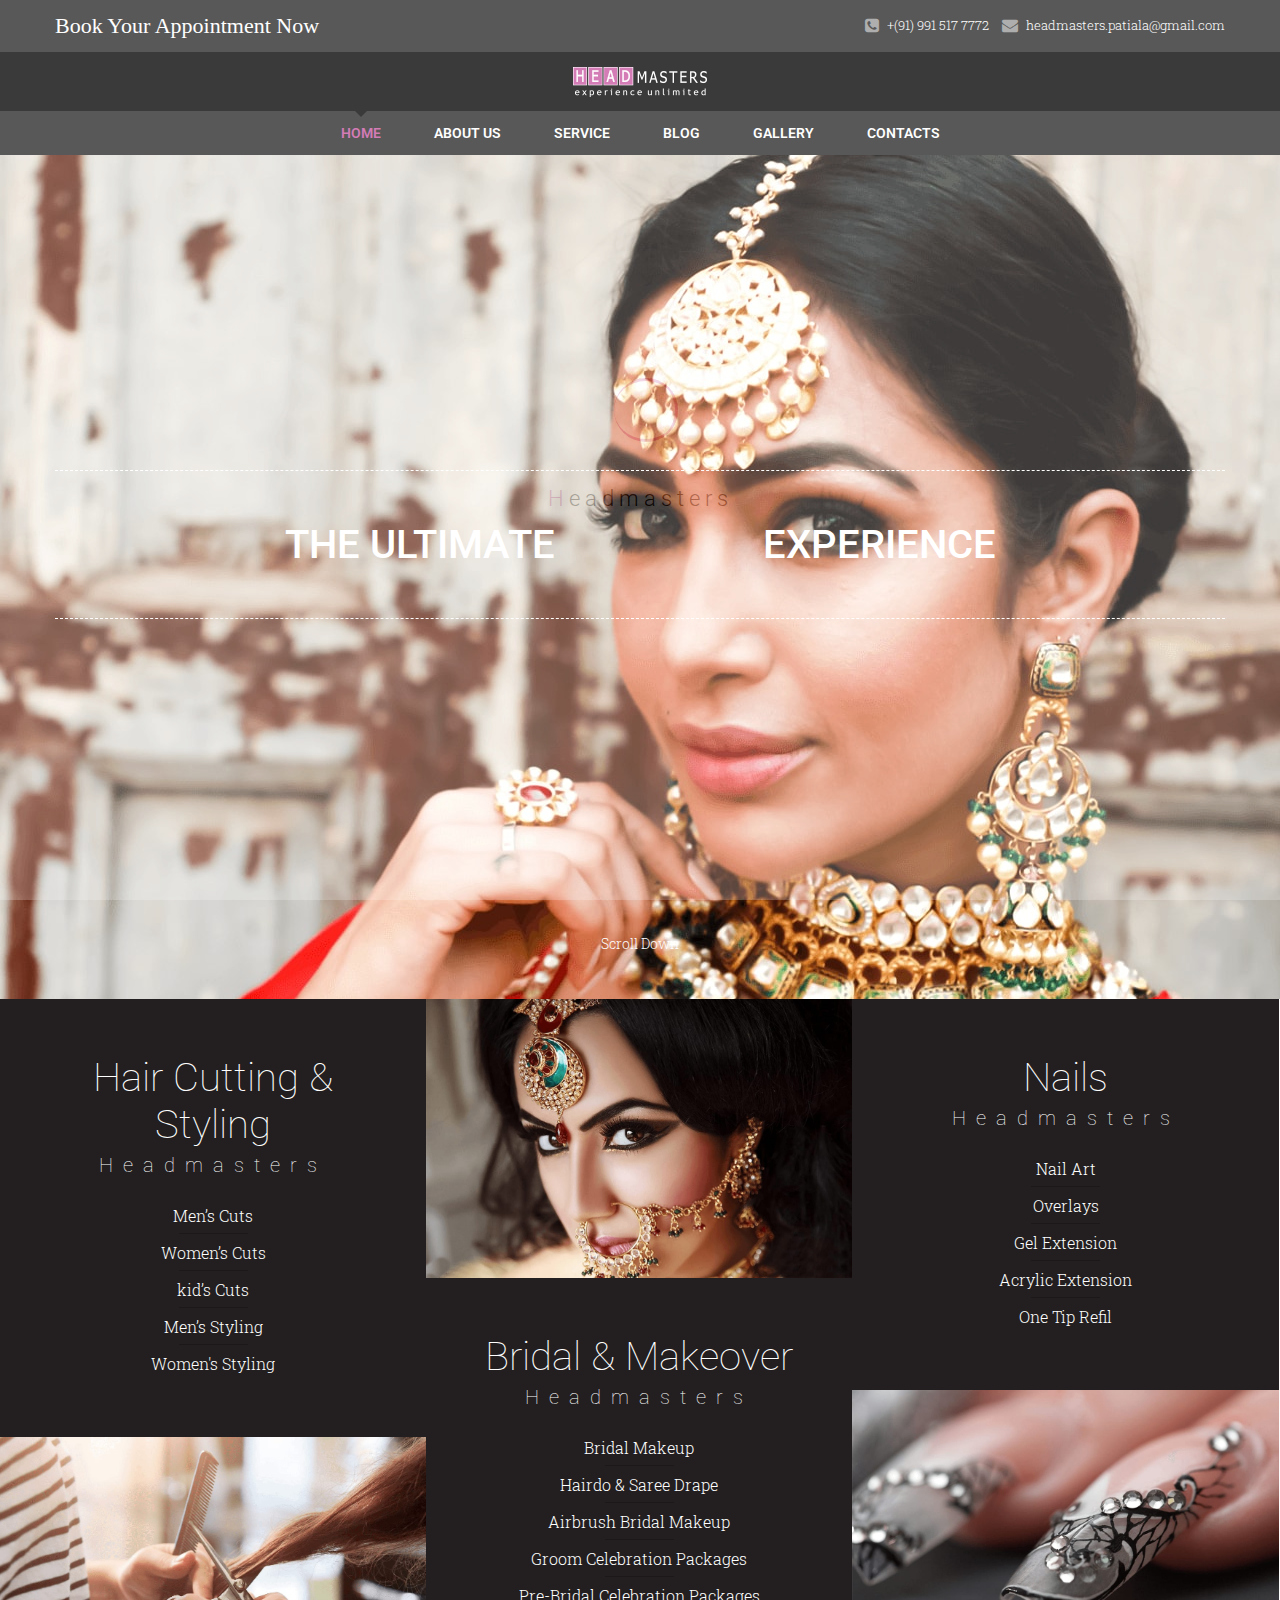
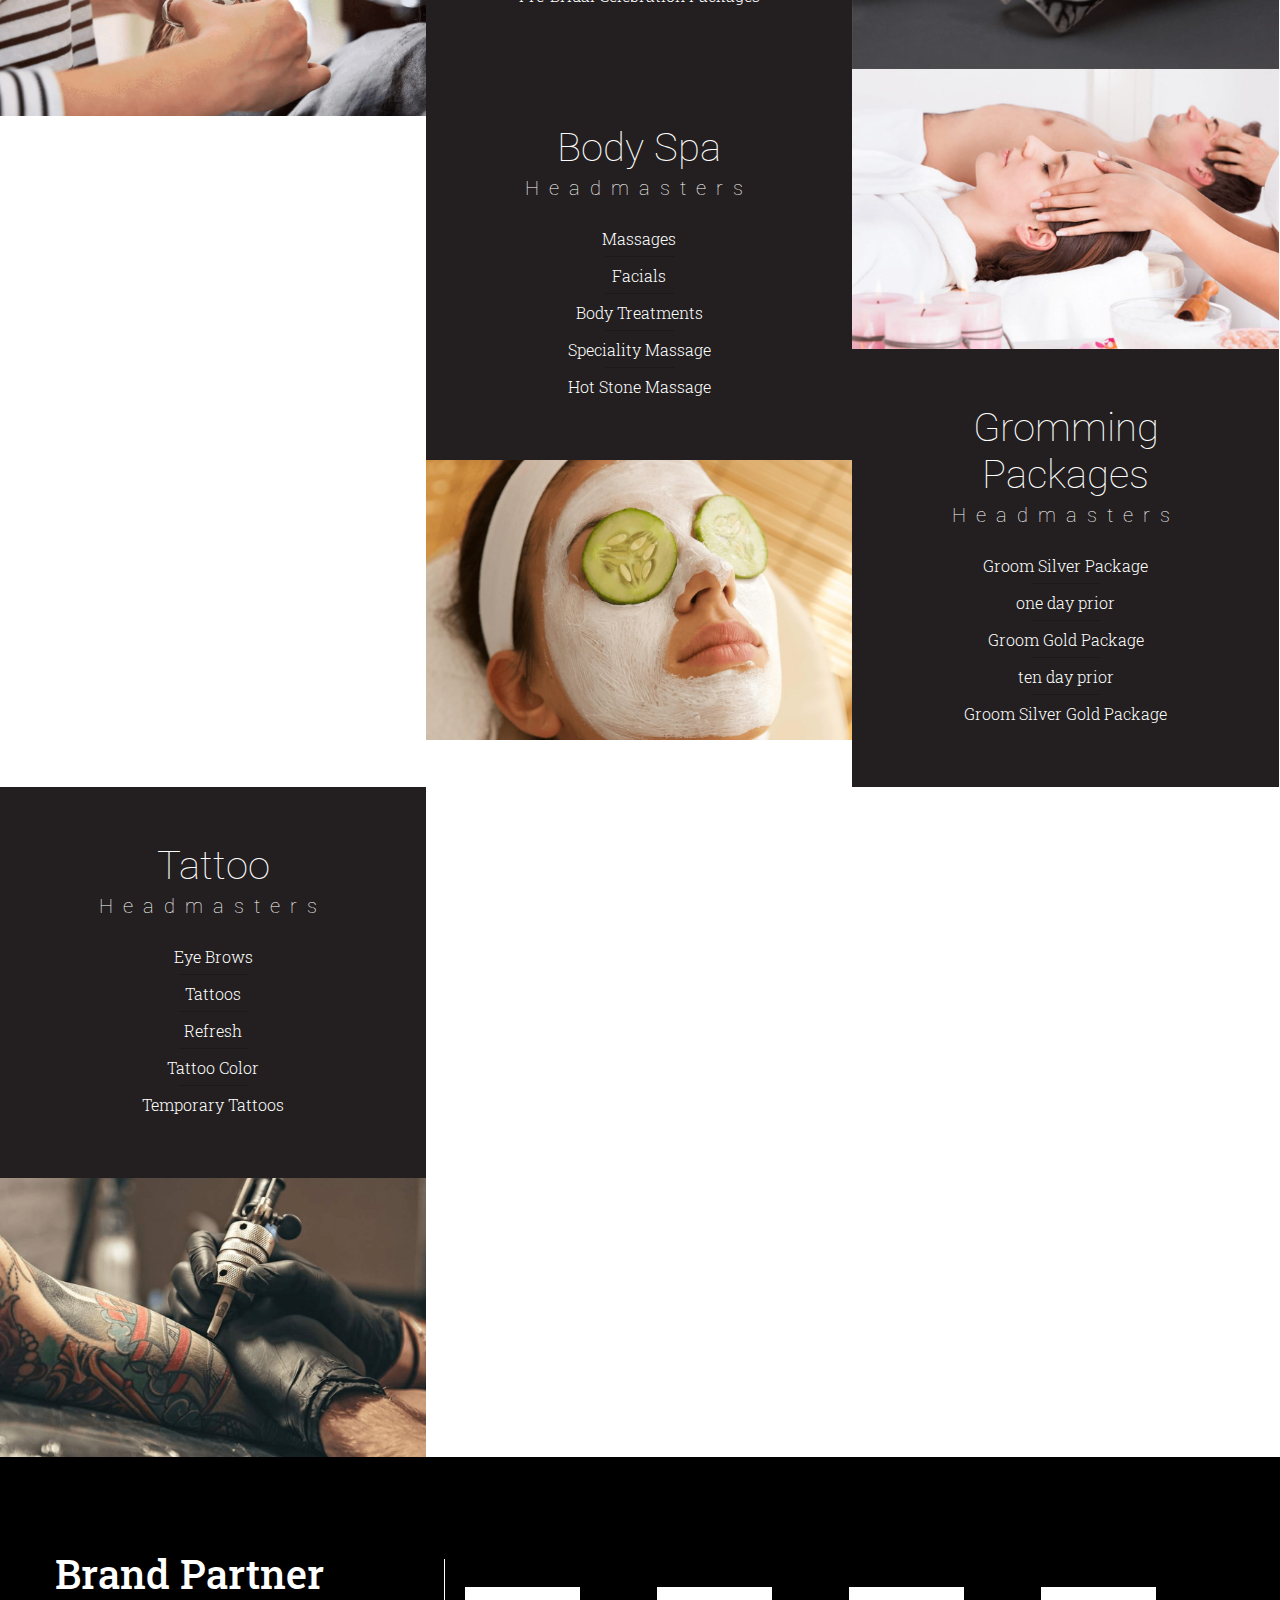
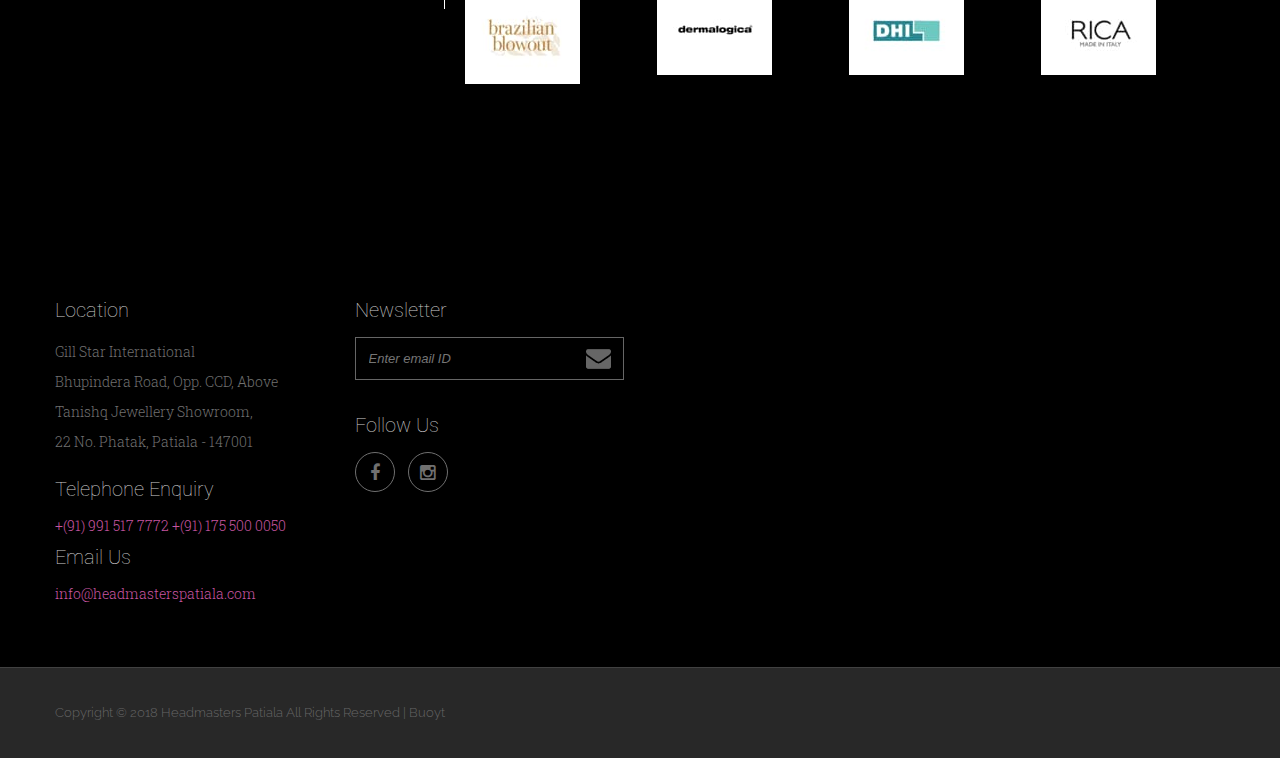
<file: index.html>
<!doctype html>
<!--[if IE 7 ]>    <html lang="en-gb" class="isie ie7 oldie no-js"> <![endif]-->
<!--[if IE 8 ]>    <html lang="en-gb" class="isie ie8 oldie no-js"> <![endif]-->
<!--[if IE 9 ]>    <html lang="en-gb" class="isie ie9 no-js"> <![endif]-->
<!--[if (gt IE 9)|!(IE)]><!--> <html lang="en-gb" class="no-js"> <!--<![endif]-->

<head>
	<meta charset="utf-8">
	<meta name="viewport" content="width=device-width, initial-scale=1, maximum-scale=1">	
    <!--[if lt IE 9]> 
    <meta http-equiv="X-UA-Compatible" content="IE=edge,chrome=1">
    <![endif]-->
    
	<title>Headmasters | The Most Celebrated Salon In Patiala</title> 
	
	<meta name="description" content="">
	<meta name="author" content="">
    
    <!--[if lt IE 9]>
        <script src="http://html5shim.googlecode.com/svn/trunk/html5.js"></script>
    <![endif]-->    
	<!--[if lte IE 8]>
		<script type="text/javascript" src="http://explorercanvas.googlecode.com/svn/trunk/excanvas.js"></script>
	<![endif]-->
    
    <!-- **Favicon** -->
    <link rel="shortcut icon" href="favicon.ico" type="image/x-icon" />
    
    <!-- **CSS - stylesheets** -->
    <link id="default-css" href="style.css" rel="stylesheet" media="all" />
    <link href="css/shortcode.css" rel="stylesheet" type="text/css" />
 
    <!-- **Additional - stylesheets** -->
    <link rel="stylesheet" href="css/responsive.css" type="text/css" media="all"/>
    <link href="css/animations.css" rel="stylesheet" media="all" />
    <link id="skin-css" href="skins/red/style.css" rel="stylesheet" media="all" />
    <link rel="stylesheet" href="css/meanmenu.css" type="text/css" media="all"/>
    <link rel="stylesheet" type="text/css" href="css/pace-theme-loading-bar.css" />
        
    <!-- **Font Awesome** -->
    <link rel="stylesheet" href="css/font-awesome.min.css">
    
    <!-- **Google - Fonts** -->
    <link href='http://fonts.googleapis.com/css?family=Raleway' rel='stylesheet' type='text/css'>
    <link href='http://fonts.googleapis.com/css?family=Roboto:400,500,300,700,900' rel='stylesheet' type='text/css'>
    <link href='http://fonts.googleapis.com/css?family=PT+Serif:400,700' rel='stylesheet' type='text/css'>
    <link href='http://fonts.googleapis.com/css?family=Roboto+Slab:400,100,300,700' rel='stylesheet' type='text/css'>
    
    <!--[if IE 7]>
    <link rel="stylesheet" href="css/font-awesome-ie7.min.css" />
    <![endif]-->
    
    <!-- jQuery -->
    <script src="js/modernizr.custom.js"></script>
    
</head>

<body>
<div id="loader-wrapper"><!-- PreLoader -->
    <div class="loader">
        <div class="inner one"></div>
        <div class="inner two"></div>
        <div class="inner three"></div>
    </div>
    <h3 class="loader-text">
    	Headmasters
    </h3>
</div><!-- PreLoader -->
<div class="wrapper"><!-- Wrapper -->
    <div class="inner-wrapper"><!-- Inner-Wrapper -->
    	<div class="top-bar"><!-- Top Bar -->
        	<div class="container">
            	<p>Book Your Appointment Now</p>
                <div class="top-right">
                	<ul>
                        <li>
                            <span class="fa fa-phone-square"></span>
                            <a href="tel:+91991517772">+(91) 991 517 7772</a>
                        </li>
                        <li>
                            <span class="fa fa-envelope"></span>
                            <a href="mailto:headmasters.patiala@gmail.com">headmasters.patiala@gmail.com</a>
                        </li>
                	</ul>        
                </div>
            </div>
        </div><!-- End of Top Bar -->
        <header id="header" class="dt-sticky-menu type2"><!-- Header -->
        	<div id="logo"><!-- Logo -->
                <a title="Headmasters" href="index.html"><img title="Headmasters" alt="headmasters logo" src="images/logo3.png"></a>
            </div><!-- End of Logo -->
            <div id="menu-container">
            	<div class="container">
                    <nav id="main-menu"><!-- Nav - Starts -->
                        <div id="dt-menu-toggle" class="dt-menu-toggle">
                            Menu
                            <span class="dt-menu-toggle-icon"></span>
                        </div>
                        <a title="Headmasters" href="index.html" class="sticky-logo"><img title="Headmasters" alt="headmasters logo" src="images/logo3.png" ></a>
                        <ul class="menu">
                            <li class="current_page_item menu-item-simple-parent"><a href="index.html">Home</a></li>
                            <li class="menu-item-simple-parent"><a href="about-us.html">About Us</a></li>
                            <li class=""><a href="services.html">Service</a></li>
                            <li class="menu-item-simple-parent"><a href="blog.html">Blog</a>
                                <ul class="sub-menu">
                                    <li><a href="blog-details.html">Blog Details</a></li>
                                </ul>
                                <a class="dt-menu-expand">+</a>
                            </li>
                            <li class="menu-item-simple-parent"><a href="portfolio.html">Gallery</a>
                            </li>
                            <li class="menu-item-simple-parent"><a href="contact.html">Contacts</a></li>
                        </ul>
                    </nav><!-- End of Nav -->
                </div>
            </div>
        </header>
        <div id="main"><!-- Main -->
            <!--Slider-->
            <div class="banner type3">
            	<div class="fullwidth-section dt-sc-parallax-section slider-bg">
                	<div class="parallax-spacing">
                    	<div class="container">
                        	<div class="caption aligncenter">
                            	<h1 class="caption-heading letters rotate-2">
                                    <span>The Ultimate </span> 
                                    <span class="caption-words">
                                        <b class="is-visible">Makeup</b>
                                        <b>Bridal</b>
                                        <b>Grooming</b>
                                    </span>
                                    <span>Experience</span> 
                                </h1>
                            </div>
                            <div class="hr-invisible-medium"></div>
                           
                            <div class="hr-invisible"></div>
                            <div class="hr-invisible"></div>
                            <div class="hr-invisible"></div>
                            <div class="aligncenter">
                            	<div id="scrolldown">
                                    <a href="#"><i class="fa fa-angle-double-down  animate" data-animation="fadeInDown animated"></i><br />Scroll Down</a>
                                </div>
                            </div>
                        </div>
                    </div>
                </div>
            </div>
            <!--Slider-->

            <!--Services-->
            <div class="column no-space dt-sc-one-third">
            	<div class="dt-sc-content">
                	<div class="dt-sc-details green">
                    	<h2> Hair Cutting & Styling </h2>
                        <h4>Headmasters</h4>
                        <ul>
                        	<li>Men’s Cuts </li>
                            <li>Women’s Cuts </li>
                            <li>kid’s Cuts </li>
                            <li>Men’s Styling </li>
                            <li>Women's Styling </li>
                        </ul>
                    </div>
                    <img src="images/haircut.jpg" alt="haircut and styling" title=""/>
                </div>
            </div>
            <div class="column no-space dt-sc-one-third">
            	<div class="dt-sc-content">
                	<img src="images/bridal.jpg" alt="" title=""/>
                	<div class="dt-sc-details red">
                    	<h2> Bridal & Makeover </h2>
                        <h4>Headmasters</h4>
                        <ul>
                        	<li>Bridal Makeup</li>
                            <li>Hairdo & Saree Drape</li>
                            <li>Airbrush Bridal Makeup</li>
                            <li>Groom Celebration Packages</li>
                            <li>Pre-Bridal Celebration Packages</li>
                        </ul>
                    </div>
                </div>
            </div>
            <div class="column no-space dt-sc-one-third">
            	<div class="dt-sc-content">
                	<div class="dt-sc-details blue">
                    	<h2> Nails </h2>
                        <h4>Headmasters</h4>
                        <ul>
                        	<li>Nail Art</li>
                            <li>Overlays</li>
                            <li>Gel Extension</li>
                            <li>Acrylic Extension</li>
                            <li>One Tip Refil</li>
                        </ul>
                    </div>
                    <img src="images/nailart.jpg" alt="" title=""/>
                </div>
            </div>
            <!--Services End-->

            <!--Services-->
            <div class="column no-space dt-sc-one-third">
            	<div class="dt-sc-content">
                	<div class="dt-sc-details green">
                    	<h2> Body Spa </h2>
                        <h4>Headmasters</h4>
                        <ul>
                        	<li>Massages </li>
                            <li>Facials </li>
                            <li>Body Treatments </li>
                            <li>Speciality Massage </li>
                            <li>Hot Stone Massage </li>
                        </ul>
                    </div>
                    <img src="images/spa.jpg" alt="haircut and styling" title=""/>
                </div>
            </div>
            <div class="column no-space dt-sc-one-third">
            	<div class="dt-sc-content">
                	<img src="images/grooming.jpg" alt="" title=""/>
                	<div class="dt-sc-details red">
                    	<h2> Gromming Packages </h2>
                        <h4>Headmasters</h4>
                        <ul>
                        	<li>Groom Silver Package</li>
                            <li>one day prior</li>
                            <li>Groom Gold Package</li>
                            <li>ten day prior</li>
                            <li>Groom Silver Gold Package</li>
                        </ul>
                    </div>
                </div>
            </div>
            <div class="column no-space dt-sc-one-third">
            	<div class="dt-sc-content">
                	<div class="dt-sc-details blue">
                    	<h2> Tattoo </h2>
                        <h4>Headmasters</h4>
                        <ul>
                        	<li>Eye Brows</li>
                            <li>Tattoos</li>
                            <li>Refresh</li>
                            <li>Tattoo Color</li>
                            <li>Temporary Tattoos</li>
                        </ul>
                    </div>
                    <img src="images/tatoo.jpg" alt="" title=""/>
                </div>
            </div>
            <!--Services End-->
        
            <div class="clear"></div>
                        
            <div class="fullwidth-section dt-sc-parallax-section blog-parallax dark-bg">
                <div class="fullwidth-bg">
                    <div class="parallax-spacing">
                    	<div class="container">
                        	<div class="dt-sc-client-wrapper">
                                <div class="column dt-sc-one-third first">
                                    <h2>Brand Partner</h2>
                                </div>
                                <div class="column dt-sc-two-third">
                                	<div class="dt-sc-client-carousel-wrapper">
                                        <div class="dt-sc-client-carousel">
                                            <div class="column dt-sc-one-fourth">
                                                <img src="images/1.jpg" alt="" title=""/>
                                            </div>
                                            <div class="column dt-sc-one-fourth">
                                                <img src="images/2.jpg" alt="" title=""/>
                                            </div>
                                            <div class="column dt-sc-one-fourth">
                                                <img src="images/3.jpg" alt="" title=""/>
                                            </div>
                                            <div class="column dt-sc-one-fourth">
                                                <img src="images/4.jpg" alt="" title=""/>
                                            </div>
                                            <div class="column dt-sc-one-fourth">
                                                <img src="images/5.jpg" alt="" title=""/>
                                            </div>
                                            <div class="column dt-sc-one-fourth">
                                                <img src="images/6.jpg" alt="" title=""/>
                                            </div>
                                            <div class="column dt-sc-one-fourth">
                                                <img src="images/7.jpg" alt="" title=""/>
                                            </div>
                                            <div class="column dt-sc-one-fourth">
                                                <img src="images/9.jpg" alt="" title=""/>
                                            </div>
                                            <div class="column dt-sc-one-fourth">
                                                <img src="images/10.jpg" alt="" title=""/>
                                            </div>
                                            <div class="column dt-sc-one-fourth">
                                                <img src="images/11.jpg" alt="" title=""/>
                                            </div>
                                            <div class="column dt-sc-one-fourth">
                                                <img src="images/12.jpg" alt="" title=""/>
                                            </div>
                                            <div class="column dt-sc-one-fourth">
                                                <img src="images/13.jpg" alt="" title=""/>
                                            </div>
                                            <div class="column dt-sc-one-fourth">
                                                <img src="images/14.jpg" alt="" title=""/>
                                            </div>
                                            <div class="column dt-sc-one-fourth">
                                                <img src="images/15.jpg" alt="" title=""/>
                                            </div>
                                        
                                       	</div>
                                   	</div>          
                                </div>
                            </div>
                        </div>
                    </div>
             	</div>
         	</div>                                   
        </div><!-- End of Main -->
        

        <footer id="footer">
        <div class="hr-invisible"></div>
            <div class="footer-widgets-wrapper">
                <div class="container">
                	<div class="column dt-sc-one-fourth first">
                    	<aside class="widget widget_text">
                    		<h4 class="widgettitle"> Location </h4>
                            <div class="dt-sc-contact-info address">
                            	<p> Gill Star International<br>Bhupindera Road, Opp. CCD, Above Tanishq Jewellery Showroom,<br> 22 No. Phatak, Patiala - 147001 </p>
                            </div>
                            <div class="hr-invisible-very-very-small"></div>
                            <h4 class="widgettitle"> Telephone Enquiry </h4>
                            <div class="dt-sc-contact-info">
                                <p class="dt-sc-clr num">  </p>
                                <a href="tel:+(91) 991 517 7772" class="dt-sc-clr"> +(91) 991 517 7772 </a>
                                <a href="tel:+(91) 175 500 0050" class="dt-sc-clr"> +(91) 175 500 0050 </a>

                            </div>
                            <div class="hr-invisible-very-very-small"></div>
                            <h4 class="widgettitle"> Email us </h4>
                            <div class="dt-sc-contact-info">
                            	<a href="mailto:info@headmasterspatiala.com" class="dt-sc-clr"> info@headmasterspatiala.com </a>
                            </div>
                        </aside>
                    </div>
                    <div class="column dt-sc-one-fourth">
                    	<aside class="widget widget_newsletter">
                    		<h4 class="widgettitle"> Newsletter </h4>
                            <form class="subscribe-frm" method="post" name="frmnewsletter" action="php/subscribe.php">
                                <input type="email" placeholder="Enter email ID" required value="" name="mc_email" >
                                <input class="dt-sc-button small" type="submit" value="" name="submit">
                            </form>
                            <div id="ajax_subscribe_msg"></div>
                            <div class="hr-invisible-very-very-small"></div>
                            <h4 class="widgettitle"> Follow Us </h4>
                            <ul class="footer-icons">
                            	<li><a href="https://www.facebook.com/headmasterssalonpatiala/" class="fa fa-facebook"></a></li>
                                <li><a href="https://www.instagram.com/headmasterssalonpatiala/" class="fa fa-instagram"></a></li>
                            </ul>
                        </aside>
                 	</div>    
                </div>
                <div class="hr-invisible-medium"></div>
            </div>
            <div class="copyright">
            	<div class="container">
	            	<p>Copyright © 2018 Headmasters Patiala All Rights Reserved | <a href="https://www.buoyt.com">Buoyt</a></p>
                </div>
            </div>
       	</footer>
	</div><!-- End of Inner-Wrapper -->
</div><!-- End of Wrapper -->       
 
<!-- **jQuery** -->    
<script src="js/jquery-1.11.3.min.js"></script>
<script type="text/javascript" src="js/jquery.sticky.min.js"></script>         
<script src="js/jquery.inview.js" type="text/javascript"></script>
<script src="js/animate-txt.js"></script>
<script src="js/jsplugins.js" type="text/javascript"></script>
<script src="js/jquery.meanmenu.min.js" type="text/javascript"></script>
<script src="js/custom.js"></script>

</body>
</html>
</file>
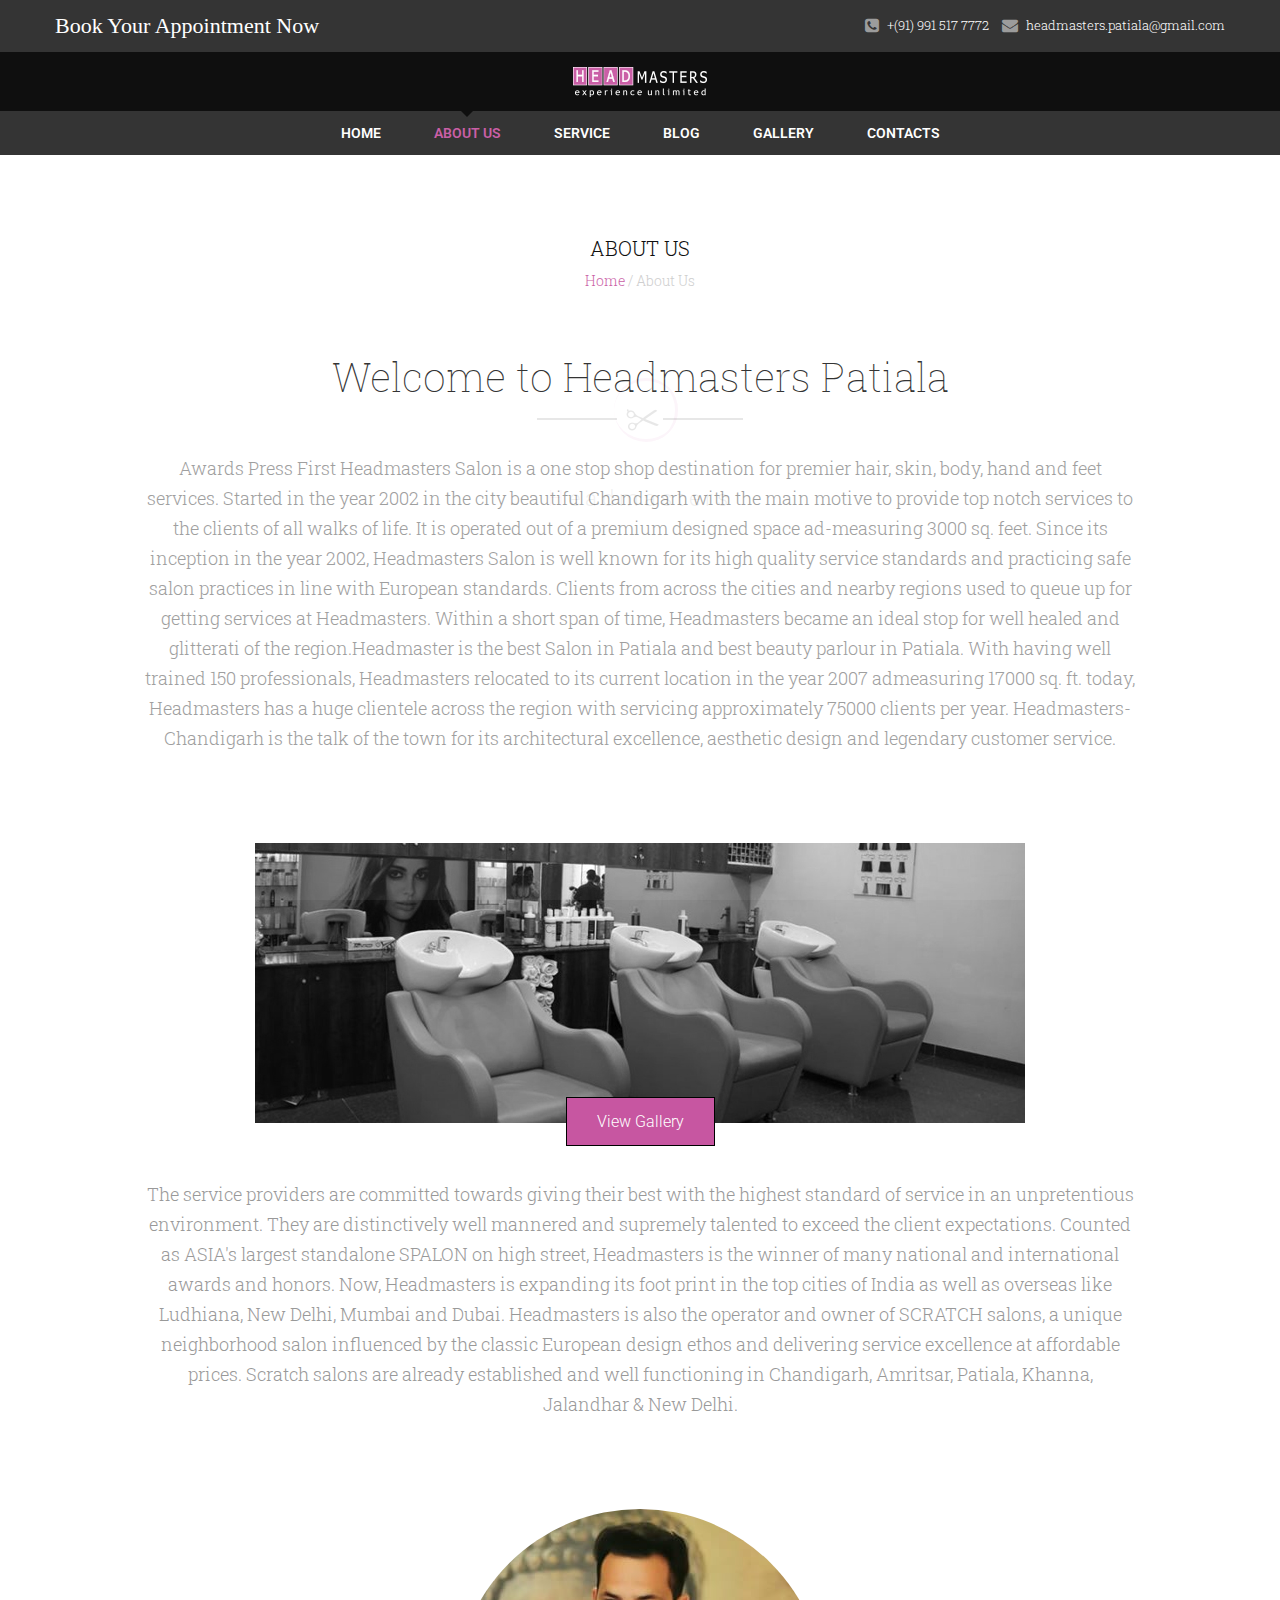
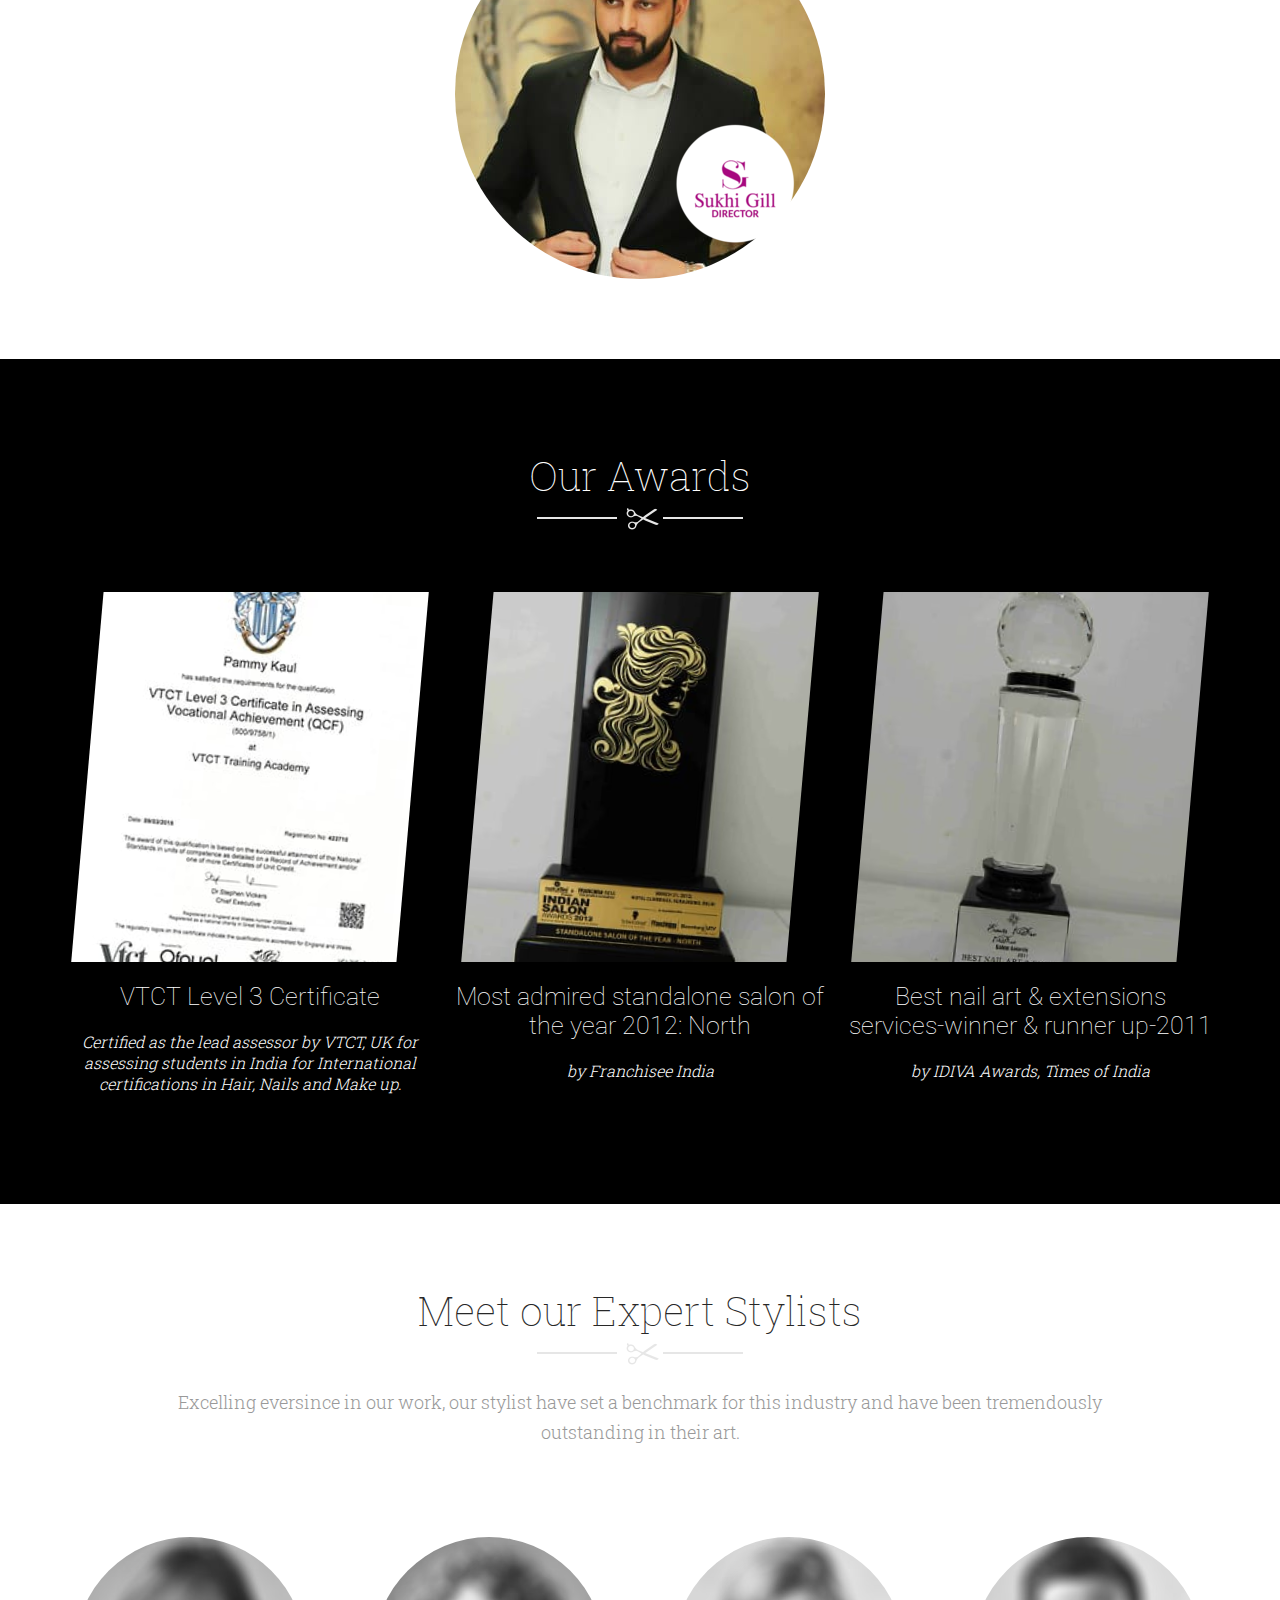
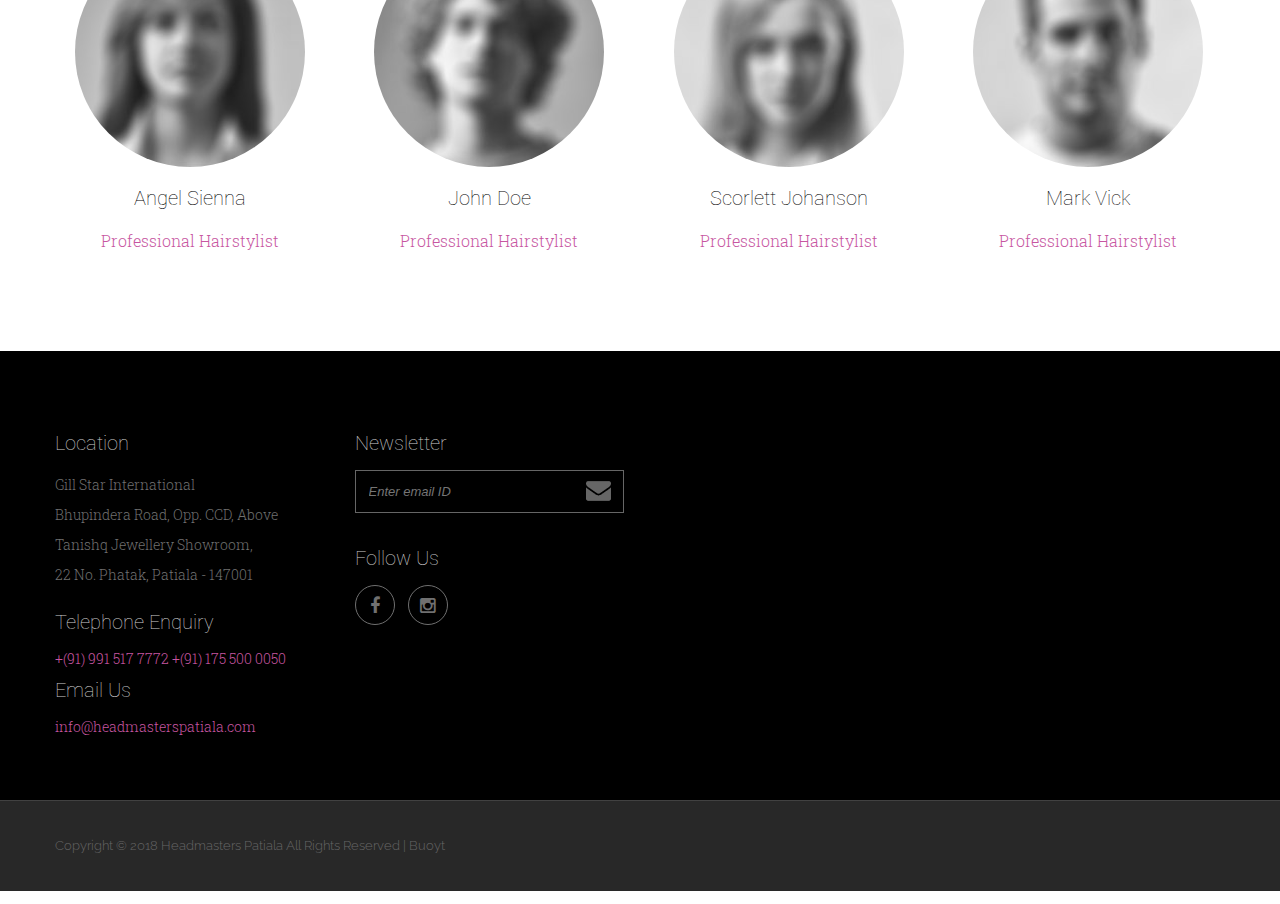
<file: about-us.html>
<!doctype html>
<!--[if IE 7 ]>    <html lang="en-gb" class="isie ie7 oldie no-js"> <![endif]-->
<!--[if IE 8 ]>    <html lang="en-gb" class="isie ie8 oldie no-js"> <![endif]-->
<!--[if IE 9 ]>    <html lang="en-gb" class="isie ie9 no-js"> <![endif]-->
<!--[if (gt IE 9)|!(IE)]><!--> <html lang="en-gb" class="no-js"> <!--<![endif]-->

<head>
	<meta charset="utf-8">
	<meta name="viewport" content="width=device-width, initial-scale=1, maximum-scale=1">	
    <!--[if lt IE 9]> 
    <meta http-equiv="X-UA-Compatible" content="IE=edge,chrome=1">
    <![endif]-->
    
	<title>Headmasters | The Most Celebrated Salon In Patiala</title> 
	
	<meta name="description" content="">
	<meta name="author" content="">
    
    <!--[if lt IE 9]>
        <script src="http://html5shim.googlecode.com/svn/trunk/html5.js"></script>
    <![endif]-->    
	<!--[if lte IE 8]>
		<script type="text/javascript" src="http://explorercanvas.googlecode.com/svn/trunk/excanvas.js"></script>
	<![endif]-->
    
    <!-- **Favicon** -->
    <link rel="shortcut icon" href="favicon.ico" type="image/x-icon" />
    
    <!-- **CSS - stylesheets** -->
    <link id="default-css" href="style.css" rel="stylesheet" media="all" />
    <link href="css/shortcode.css" rel="stylesheet" type="text/css" />
 
    <!-- **Additional - stylesheets** -->
    <link rel="stylesheet" href="css/responsive.css" type="text/css" media="all"/>
    <link href="css/animations.css" rel="stylesheet" media="all" />
    <link id="skin-css" href="skins/red/style.css" rel="stylesheet" media="all" />
    <link rel="stylesheet" href="css/meanmenu.css" type="text/css" media="all"/>
    <link rel="stylesheet" type="text/css" href="css/pace-theme-loading-bar.css" /> 
        
    <!-- **Font Awesome** -->
    <link rel="stylesheet" href="css/font-awesome.min.css">
    
    <!-- **Google - Fonts** -->
    <link href='http://fonts.googleapis.com/css?family=Raleway' rel='stylesheet' type='text/css'>
    <link href='http://fonts.googleapis.com/css?family=Roboto:400,500,300,700,900' rel='stylesheet' type='text/css'>
    <link href='http://fonts.googleapis.com/css?family=PT+Serif:400,700' rel='stylesheet' type='text/css'>
    <link href='http://fonts.googleapis.com/css?family=Roboto+Slab:400,100,300,700' rel='stylesheet' type='text/css'>
    
    <!--[if IE 7]>
    <link rel="stylesheet" href="css/font-awesome-ie7.min.css" />
    <![endif]-->
    
    <!-- jQuery -->
    <script src="js/modernizr.custom.js"></script>
    
</head>

<body>
    <div id="loader-wrapper"><!-- PreLoader -->
        <div class="loader">
            <div class="inner one"></div>
            <div class="inner two"></div>
            <div class="inner three"></div>
        </div>
        <h3 class="loader-text">
            Headmasters
        </h3>
    </div><!-- PreLoader -->
    <div class="wrapper"><!-- Wrapper -->
        <div class="inner-wrapper"><!-- Inner-Wrapper -->
            <div class="top-bar"><!-- Top Bar -->
                <div class="container">
                    <p>Book Your Appointment Now</p>
                    <div class="top-right">
                        <ul>
                            <li>
                                <span class="fa fa-phone-square"></span>
                                <a href="tel:+91991517772">+(91) 991 517 7772</a>
                            </li>
                            <li>
                                <span class="fa fa-envelope"></span>
                                <a href="mailto:headmasters.patiala@gmail.com">headmasters.patiala@gmail.com</a>
                            </li>
                        </ul>        
                    </div>
                </div>
            </div><!-- End of Top Bar -->
            <header id="header" class="dt-sticky-menu type2"><!-- Header -->
                <div id="logo"><!-- Logo -->
                    <a title="Headmasters" href="index.html"><img title="Headmasters" alt="headmasters logo" src="images/logo3.png"></a>
                </div><!-- End of Logo -->
                <div id="menu-container">
                    <div class="container">
                        <nav id="main-menu"><!-- Nav - Starts -->
                            <div id="dt-menu-toggle" class="dt-menu-toggle">
                                Menu
                                <span class="dt-menu-toggle-icon"></span>
                            </div>
                            <a title="Headmasters" href="index.html" class="sticky-logo"><img title="Headmasters" alt="headmasters logo" src="images/logo3.png"></a>
                            <ul class="menu">
                                <li class=" menu-item-simple-parent"><a href="index.html">Home</a></li>
                                <li class="current_page_item menu-item-simple-parent"><a href="about-us.html">About Us</a></li>
                                <li class=""><a href="services.html">Service</a></li>
                                <li class="menu-item-simple-parent"><a href="blog.html">Blog</a>
                                    <ul class="sub-menu">
                                        <li><a href="blog-details.html">Blog Details</a></li>
                                    </ul>
                                    <a class="dt-menu-expand">+</a>
                                </li>
                                <li class="menu-item-simple-parent"><a href="portfolio.html">Gallery</a>
                                </li>
                                <li class="menu-item-simple-parent"><a href="contact.html">Contacts</a></li>
                            </ul>
                        </nav><!-- End of Nav -->
                    </div>
                </div>
            </header>

            <div id="main"><!-- Main -->
        	<div class="hr-invisible-small"></div>
        	<section class="fullwidth-background">
        		<div class="breadcrumb-wrapper">
                    <div class="container">
                        <h4> About Us </h4>
                        <h6><a href="index.html">Home</a> / About Us</h6>
                    </div>
                </div>                
            </section>
            <div class="hr-invisible-very-small"></div>
            <div class="clear"></div>
            <section id="primary" class="content-full-width"><!-- Primary Section -->
            	<div class="container">
                	<h2 class="border-title aligncenter"> Welcome to Headmasters Patiala </h2>
                    <p class="aligncenter">Awards Press First Headmasters Salon is a one stop shop destination for premier hair, skin, body, hand and feet services. Started in the year 2002 in the city beautiful Chandigarh with the main motive to provide top notch services to the clients of all walks of life. It is operated out of a premium designed space ad-measuring 3000 sq. feet. Since its inception in the year 2002, Headmasters Salon is well known for its high quality service standards and practicing safe salon practices in line with European standards. Clients from across the cities and nearby regions used to queue up for getting services at Headmasters. Within a short span of time, Headmasters became an ideal stop for well healed and glitterati of the region.Headmaster is the best Salon in Patiala and best beauty parlour in Patiala.
                        With having well trained 150 professionals, Headmasters relocated to its current location in the year 2007 admeasuring 17000 sq. ft. today, Headmasters has a huge clientele across the region with servicing approximately 75000 clients per year. Headmasters- Chandigarh is the talk of the town for its architectural excellence, aesthetic design and legendary customer service.</p>
                    <div class="hr-invisible"></div>
                    <div class="clear"></div>
                    <div class="dt-sc-about-slider">
                        <img src="images/about-slider.jpg" alt="" title="">
                        <div class="dt-sc-view-btn">
                        	<a href="portfolio.html" class="btn-eff2"> View Gallery </a>
                        </div>
                    </div>
                    <p class="aligncenter">The service providers are committed towards giving their best with the highest standard of service in an unpretentious environment. They are distinctively well mannered and supremely talented to exceed the client expectations.
                        
                        Counted as ASIA's largest standalone SPALON on high street, Headmasters is the winner of many national and international awards and honors. Now, Headmasters is expanding its foot print in the top cities of India as well as overseas like Ludhiana, New Delhi, Mumbai and Dubai. Headmasters is also the operator and owner of SCRATCH salons, a unique neighborhood salon influenced by the classic European design ethos and delivering service excellence at affordable prices. Scratch salons are already established and well functioning in Chandigarh, Amritsar, Patiala, Khanna, Jalandhar & New Delhi.
                    </p>
                    
                    <div class="clear"></div>
                    <div class="hr-invisible"></div>
                    <div class="column dt-sc-one-third first">
                    	<div class="aligncenter">
                        	<h3 class="border-title">
                                <span></span>
                            </h3>
                            <p><br></p>
                        </div>
                    </div>
                    <div class="column dt-sc-one-third">
                    	<div class="dt-sc-abt">
                            <img src="images/Sukhi.jpg" alt="" title="">
                            <h4 class="dt-sc-abt-title"> <img src="images/sg1.png" alt="" title=""> </h4>              
                        
                          </div>
                    </div>
                    <div class="column dt-sc-one-third">
                    	<div class="aligncenter">
                        	<h3 class="border-title">
                                <span></span>
                            </h3>
                            <p><br></p>
                        </div>
                    </div>
                </div>
                <div class="clear"></div>
                <div class="hr-invisible"></div>
                <div class="fullwidth-section dt-sc-parallax-section service-parallax dark-bg" style="background-position: 20% 3px;">
                    <div class="fullwidth-bg">
                    	<div class="parallax-spacing">
                    		<div class="container">
                    			<h2 class="border-title aligncenter"> Our Awards </h2>
                                <div class="hr-invisible-small"></div>
                                <div class="clear"></div>
                                <div class="dt-sc-special-services-carousel-wrapper">
                                	<div class="dt-sc-special-services-carousel">
                                        <div class="column dt-sc-one-third">
                                            <div class="dt-sc-service type2">
                                                <figure class="gallery-thumb">
                                                    <a href="#">
                                                        <img class="dt-sc-filter" title="" alt="" src="images/award1.jpg">
                                                    </a>
                                                </figure>
                                                <div class="hr-invisible-very-small"></div>
                                                <h3><a href="#"> VTCT Level 3 Certificate </a></h3>
                                                <h4>Certified as the lead assessor by VTCT, UK for assessing students in India for International certifications in Hair, Nails and Make up.</h4>
                                            </div>
                                        </div>
                                        <div class="column dt-sc-one-third">
                                            <div class="dt-sc-service type2">
                                                <figure class="gallery-thumb">
                                                    <a href="#">
                                                        <img class="dt-sc-filter" title="" alt="" src="images/award2.jpg">
                                                    </a>
                                                </figure>
                                                <div class="hr-invisible-very-small"></div>
                                                <h3><a href="#"> Most admired standalone salon of the year 2012: North </a></h3>
                                                <h4>by Franchisee India</h4>
                                            </div>
                                        </div>
                                        <div class="column dt-sc-one-third">
                                            <div class="dt-sc-service type2">
                                                <figure class="gallery-thumb">
                                                    <a href="#">
                                                        <img class="dt-sc-filter" title="" alt="" src="images/award3.jpg">
                                                    </a>
                                                </figure>
                                                <div class="hr-invisible-very-small"></div>
                                                <h3><a href="#">Best nail art & extensions services-winner & runner up-2011 </a></h3>
                                                <h4>by IDIVA Awards, Times of India</h4>
                                            </div>
                                        </div>
                                        <div class="column dt-sc-one-third">
                                            <div class="dt-sc-service type2">
                                                <figure class="gallery-thumb">
                                                    <a href="#">
                                                        <img class="dt-sc-filter" title="" alt="" src="images/award4.jpg">
                                                    </a>
                                                </figure>
                                                <div class="hr-invisible-very-small"></div>
                                                <h3><a href="#"> Best spalon award 2010 </a></h3>
                                                <h4>by AsiaSpa India</h4>
                                            </div>
                                        </div>
                                        <div class="column dt-sc-one-third">
                                            <div class="dt-sc-service type2">
                                                <figure class="gallery-thumb">
                                                    <a href="#">
                                                        <img class="dt-sc-filter" title="" alt="" src="images/award5.jpg">
                                                    </a>
                                                </figure>
                                                <div class="hr-invisible-very-small"></div>
                                                <h3><a href="#"> Most admired standalone salon of the year (north) 2012   </a></h3>
                                                <h4>by AsiaSpa India</h4>
                                            </div>
                                        </div>
                                        
                               		</div>         
                             	</div>           
                         	</div>
                     	</div>
                  	</div>
            	</div>
                <div class="clear"></div>
                <div class="hr-invisible"></div>
                <div class="container">
                    <h2 class="border-title aligncenter"> Meet our Expert Stylists </h2>
                    <p class="aligncenter">Excelling eversince in our work, our stylist have set a benchmark for this industry and have been tremendously outstanding in their art. </p>
                    <div class="hr-invisible"></div>
                    <div class="column dt-sc-one-fourth first">
                        <div class="dt-sc-team type1">
                            <div class="image">
                                <img src="images/team-img4.jpg" alt="" title="">
                                <div class="image-overlay">
                                    <div class="team-details-social-icons">
                                        <a class="fa fa-facebook" href="#"> </a>
                                        <a class="fa fa-instagram" href="#"> </a>
                                    </div>
                                </div>
                            </div>
                            <h4><a href="#"> Angel Sienna </a></h4>
                            <h5>Professional Hairstylist</h5>
                        </div>
                    </div>
                    <div class="column dt-sc-one-fourth">
                        <div class="dt-sc-team type1">
                            <div class="image">
                                <img src="images/team-img1.jpg" alt="" title="">
                                <div class="image-overlay">
                                    <div class="team-details-social-icons">
                                        <a class="fa fa-facebook" href="#"> </a>
                                        <a class="fa fa-instagram" href="#"> </a>
                                    </div>
                                </div>
                            </div>
                            <h4><a href="#"> John Doe </a></h4>
                            <h5>Professional Hairstylist</h5>
                        </div>
                    </div>
                    <div class="column dt-sc-one-fourth">
                        <div class="dt-sc-team type1">
                            <div class="image">
                                <img src="images/team-img2.jpg" alt="" title="">
                                <div class="image-overlay">
                                    <div class="team-details-social-icons">
                                        <a class="fa fa-facebook" href="#"> </a>
                                        <a class="fa fa-instagram" href="#"> </a>
                                    </div>
                                </div>
                            </div>
                            <h4><a href="#"> Scorlett Johanson </a></h4>
                            <h5>Professional Hairstylist</h5>
                        </div>
                    </div>
                    <div class="column dt-sc-one-fourth">
                        <div class="dt-sc-team type1">
                            <div class="image">
                                <img src="images/team-img3.jpg" alt="" title="">
                                <div class="image-overlay">
                                    <div class="team-details-social-icons">
                                        <a class="fa fa-facebook" href="#"> </a>
                                        <a class="fa fa-instagram" href="#"> </a>
                                    </div>
                                </div>
                            </div>
                            <h4><a href="#"> Mark Vick</a></h4>
                            <h5>Professional Hairstylist</h5>
                        </div>
                    </div>
                </div>
                <div class="clear"></div>
                <div class="hr-invisible"></div>
            </section> <!-- End of Primary Section -->   
        </div><!-- End of Main -->
        
        <footer id="footer">
        <div class="hr-invisible"></div>
            <div class="footer-widgets-wrapper">
                <div class="container">
                	<div class="column dt-sc-one-fourth first">
                    	<aside class="widget widget_text">
                    		<h4 class="widgettitle"> Location </h4>
                            <div class="dt-sc-contact-info address">
                            	<p> Gill Star International<br>Bhupindera Road, Opp. CCD, Above Tanishq Jewellery Showroom,<br> 22 No. Phatak, Patiala - 147001 </p>
                            </div>
                            <div class="hr-invisible-very-very-small"></div>
                            <h4 class="widgettitle"> Telephone Enquiry </h4>
                            <div class="dt-sc-contact-info">
                                <p class="dt-sc-clr num">  </p>
                                <a href="tel:+(91) 991 517 7772" class="dt-sc-clr"> +(91) 991 517 7772 </a>
                                <a href="tel:+(91) 175 500 0050" class="dt-sc-clr"> +(91) 175 500 0050 </a>

                            </div>
                            <div class="hr-invisible-very-very-small"></div>
                            <h4 class="widgettitle"> Email us </h4>
                            <div class="dt-sc-contact-info">
                            	<a href="mailto:info@headmasterspatiala.com" class="dt-sc-clr"> info@headmasterspatiala.com </a>
                            </div>
                        </aside>
                    </div>
                    <div class="column dt-sc-one-fourth">
                    	<aside class="widget widget_newsletter">
                    		<h4 class="widgettitle"> Newsletter </h4>
                            <form class="subscribe-frm" method="post" name="frmnewsletter" action="php/subscribe.php">
                                <input type="email" placeholder="Enter email ID" required value="" name="mc_email" >
                                <input class="dt-sc-button small" type="submit" value="" name="submit">
                            </form>
                            <div id="ajax_subscribe_msg"></div>
                            <div class="hr-invisible-very-very-small"></div>
                            <h4 class="widgettitle"> Follow Us </h4>
                            <ul class="footer-icons">
                            	<li><a href="https://www.facebook.com/headmasterssalonpatiala/" class="fa fa-facebook"></a></li>
                                <li><a href="https://www.instagram.com/headmasterssalonpatiala/" class="fa fa-instagram"></a></li>
                                
                            </ul>
                        </aside>
                 	</div>    
                </div>
                <div class="hr-invisible-medium"></div>
            </div>
            <div class="copyright">
            	<div class="container">
	            	<p>Copyright © 2018 Headmasters Patiala All Rights Reserved | <a href="https://www.buoyt.com">Buoyt</a></p>
                </div>
            </div>
       	</footer>
	</div><!-- End of Inner-Wrapper -->
</div><!-- End of Wrapper -->

<!-- **jQuery** -->    
<script src="js/jquery-1.11.3.min.js"></script>  
<script type="text/javascript" src="js/jquery.sticky.min.js"></script> 
<script src="js/jsplugins.js" type="text/javascript"></script>
<script src="js/jquery.meanmenu.min.js" type="text/javascript"></script>
<script src="js/custom.js"></script>

</body>
</html>
</file>
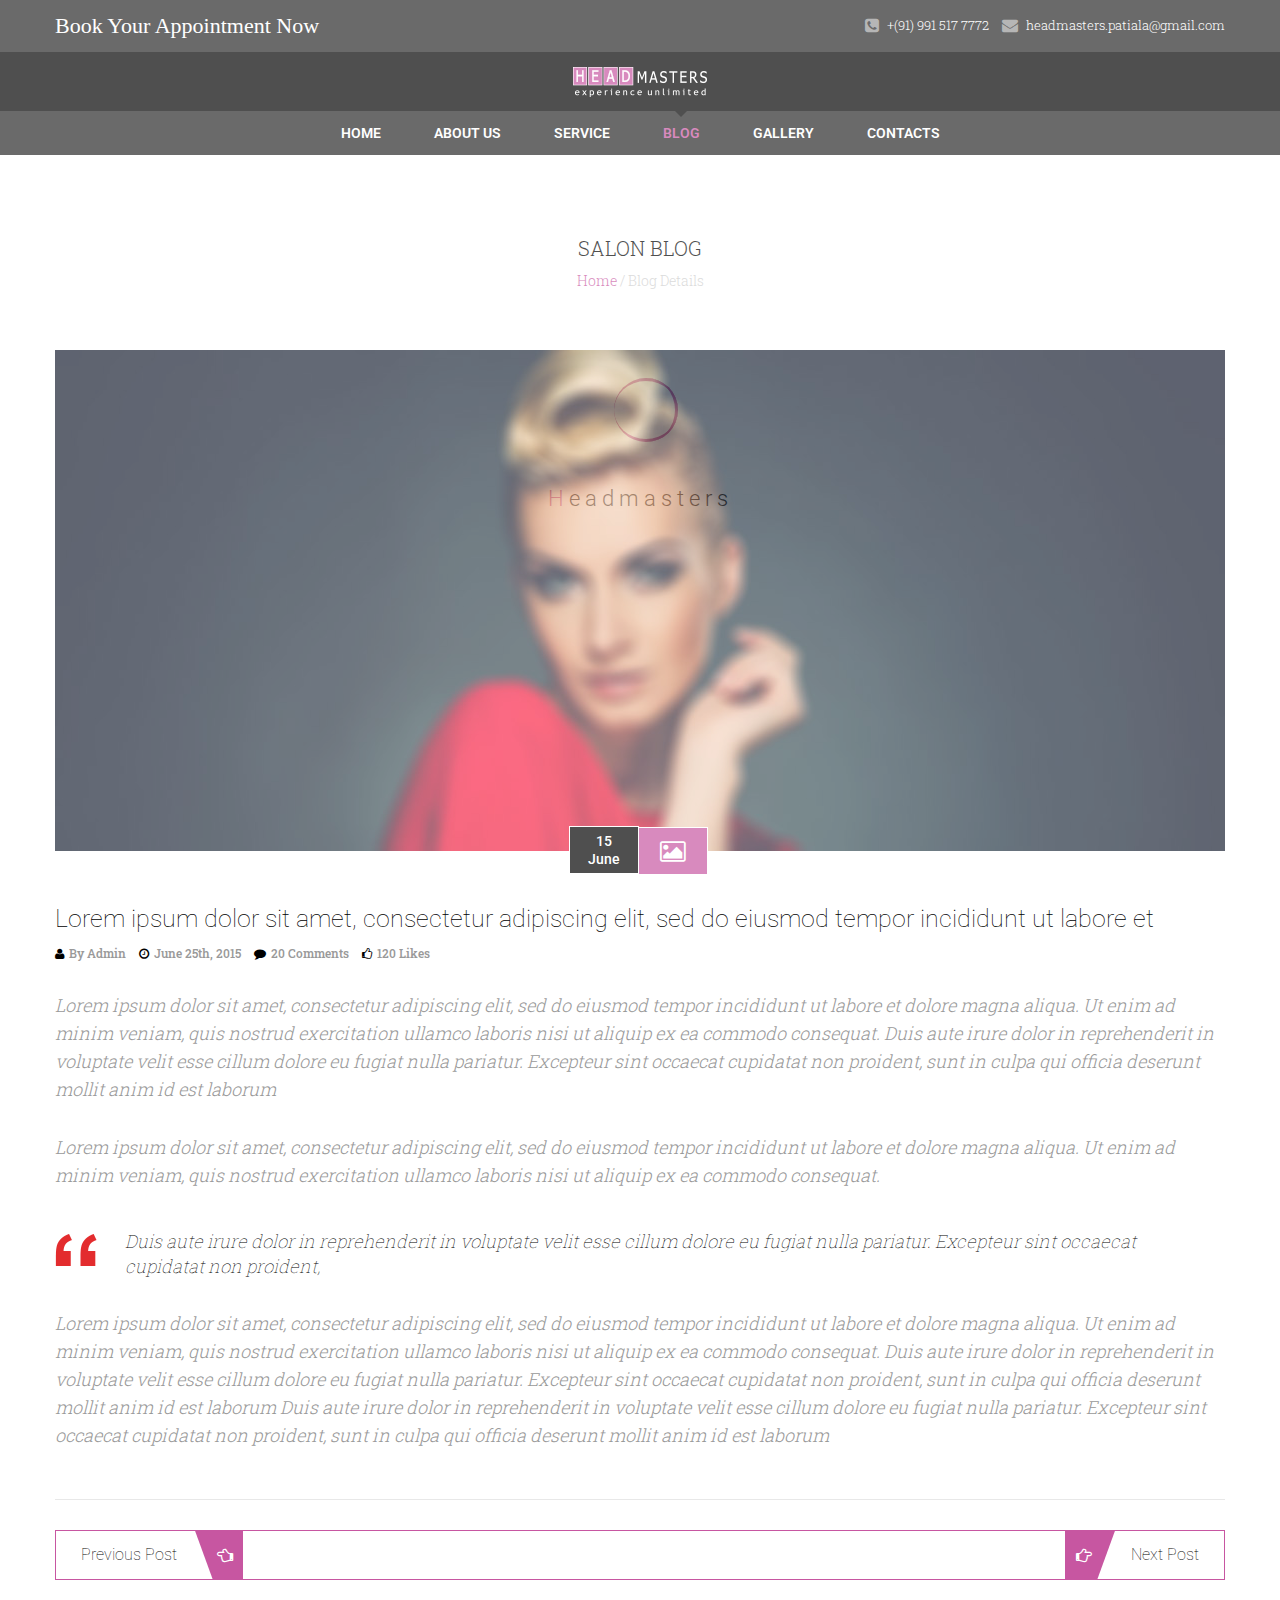
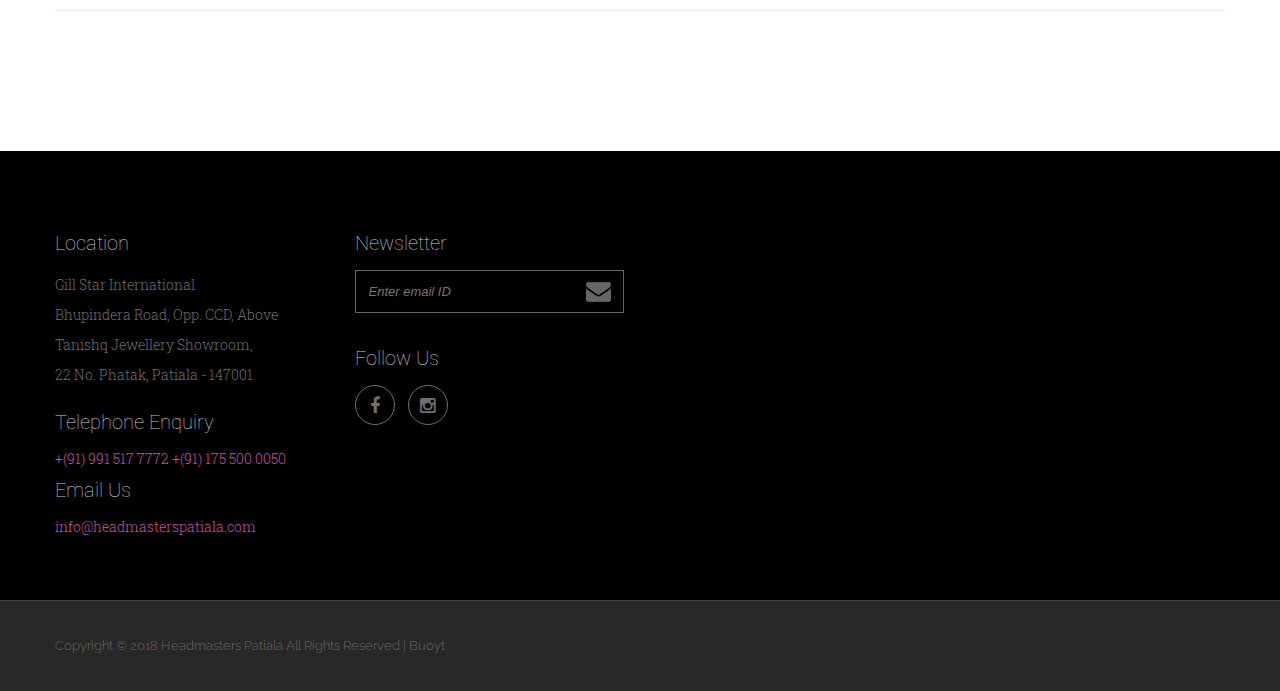
<file: blog-details.html>
<!doctype html>
<!--[if IE 7 ]>    <html lang="en-gb" class="isie ie7 oldie no-js"> <![endif]-->
<!--[if IE 8 ]>    <html lang="en-gb" class="isie ie8 oldie no-js"> <![endif]-->
<!--[if IE 9 ]>    <html lang="en-gb" class="isie ie9 no-js"> <![endif]-->
<!--[if (gt IE 9)|!(IE)]><!--> <html lang="en-gb" class="no-js"> <!--<![endif]-->

<head>
	<meta charset="utf-8">
	<meta name="viewport" content="width=device-width, initial-scale=1, maximum-scale=1">	
    <!--[if lt IE 9]> 
    <meta http-equiv="X-UA-Compatible" content="IE=edge,chrome=1">
    <![endif]-->
    
    <title>Headmasters | The Most Celebrated Salon In Patiala</title> 
	
	<meta name="description" content="">
	<meta name="author" content="">
    
    <!--[if lt IE 9]>
        <script src="http://html5shim.googlecode.com/svn/trunk/html5.js"></script>
    <![endif]-->    
	<!--[if lte IE 8]>
		<script type="text/javascript" src="http://explorercanvas.googlecode.com/svn/trunk/excanvas.js"></script>
	<![endif]-->
    
    <!-- **Favicon** -->
    <link rel="shortcut icon" href="favicon.ico" type="image/x-icon" />
    
     <!-- **CSS - stylesheets** -->
    <link id="default-css" href="style.css" rel="stylesheet" media="all" />
    <link href="css/shortcode.css" rel="stylesheet" type="text/css" />
 
    <!-- **Additional - stylesheets** -->
    <link rel="stylesheet" href="css/responsive.css" type="text/css" media="all"/>
    <link href="css/animations.css" rel="stylesheet" media="all" />
    <link id="skin-css" href="skins/red/style.css" rel="stylesheet" media="all" />
    <link rel="stylesheet" href="css/meanmenu.css" type="text/css" media="all"/>
    <link rel="stylesheet" type="text/css" href="css/pace-theme-loading-bar.css" />
        
    <!-- **Font Awesome** -->
    <link rel="stylesheet" href="css/font-awesome.min.css">
    
    <!-- **Google - Fonts** -->
    <link href='http://fonts.googleapis.com/css?family=Raleway' rel='stylesheet' type='text/css'>
    <link href='http://fonts.googleapis.com/css?family=Roboto:400,500,300,700,900' rel='stylesheet' type='text/css'>
    <link href='http://fonts.googleapis.com/css?family=PT+Serif:400,700' rel='stylesheet' type='text/css'>
    <link href='http://fonts.googleapis.com/css?family=Roboto+Slab:400,100,300,700' rel='stylesheet' type='text/css'>
    
    <!--[if IE 7]>
    <link rel="stylesheet" href="css/font-awesome-ie7.min.css" />
    <![endif]-->
    
    <!-- jQuery -->
    <script src="js/modernizr.custom.js"></script>
    
</head>

<body>
    <div id="loader-wrapper"><!-- PreLoader -->
        <div class="loader">
            <div class="inner one"></div>
            <div class="inner two"></div>
            <div class="inner three"></div>
        </div>
        <h3 class="loader-text">
            Headmasters
        </h3>
    </div><!-- PreLoader -->
    <div class="wrapper"><!-- Wrapper -->
        <div class="inner-wrapper"><!-- Inner-Wrapper -->
            <div class="top-bar"><!-- Top Bar -->
                <div class="container">
                    <p>Book Your Appointment Now</p>
                    <div class="top-right">
                        <ul>
                            <li>
                                <span class="fa fa-phone-square"></span>
                                <a href="tel:+91991517772">+(91) 991 517 7772</a>
                            </li>
                            <li>
                                <span class="fa fa-envelope"></span>
                                <a href="mailto:headmasters.patiala@gmail.com">headmasters.patiala@gmail.com</a>
                            </li>
                        </ul>        
                    </div>
                </div>
            </div><!-- End of Top Bar -->
            <header id="header" class="dt-sticky-menu type2"><!-- Header -->
                <div id="logo"><!-- Logo -->
                    <a title="Headmasters" href="index.html"><img title="Headmasters" alt="headmasters logo" src="images/logo3.png"></a>
                </div><!-- End of Logo -->
                <div id="menu-container">
                    <div class="container">
                        <nav id="main-menu"><!-- Nav - Starts -->
                            <div id="dt-menu-toggle" class="dt-menu-toggle">
                                Menu
                                <span class="dt-menu-toggle-icon"></span>
                            </div>
                            <a title="Headmasters" href="index.html" class="sticky-logo"><img title="Headmasters" alt="headmasters logo" src="images/logo3.png"></a>
                            <ul class="menu">
                                <li class=" menu-item-simple-parent"><a href="index.html">Home</a></li>
                                <li class=" menu-item-simple-parent"><a href="about-us.html">About Us</a></li>
                                <li class=""><a href="services.html">Service</a></li>
                                <li class="current_page_item menu-item-simple-parent"><a href="blog.html">Blog</a>
                                    <ul class="sub-menu">
                                        <li><a href="blog-details.html">Blog Details</a></li>
                                    </ul>
                                    <a class="dt-menu-expand">+</a>
                                </li>
                                <li class="menu-item-simple-parent"><a href="portfolio.html">Gallery</a>
                                </li>
                                <li class="menu-item-simple-parent"><a href="contact.html">Contacts</a></li>
                            </ul>
                        </nav><!-- End of Nav -->
                    </div>
                </div>
            </header>

            <div id="main"><!-- Main -->
        	<div class="hr-invisible-small"></div>
        	<section class="fullwidth-background">
        		<div class="breadcrumb-wrapper">
                    <div class="container">
                        <h4> Salon Blog </h4>
                        <h6><a href="index.html">Home</a> / Blog Details</h6>
                    </div>
                </div>                
            </section>
            <div class="hr-invisible-very-small"></div>
            <div class="clear"></div>
            <div class="container">
            	<section id="primary" class="content-full-width transparent-bg">
                	<article class="blog-post blog-single-entry ">	
                        <div class="entry-thumb">
                            <a href="#">
                                <img title="" alt="" src="images/blog-img7.jpg">
                            </a>
                        </div>
                        <div class="entry-details">
                        	<div class="aligncenter">
                                <div class="entry-meta">
                                    <h6>15<br>June</h6>
                                </div>
                                <div class="entry-meta img">
                                    <h6><i class="fa fa-image"></i></h6>
                                </div>
                            </div>
                            <div class="entry-title">
                                <h3>Lorem ipsum dolor sit amet, consectetur adipiscing elit, sed do eiusmod tempor incididunt ut labore et</h3>
                            </div>
                            <div class="entry-metadata">
                            	<div class="author">
                                  	<a href="#" title="Comment on Latin words Ipsum"> <span class="fa fa-user"> </span>By Admin</a>
                                </div>
                                <div class="date">
                                    <a href="#" title="Comment on Latin words Ipsum"> <span class="fa fa-clock-o"> </span>June 25th, 2015</a>
                                </div> 
                                <div class="comments">
                                    <a href="#" title="Comment on Latin words Ipsum"> <span class="fa fa-comment"> </span>20 Comments</a>
                                </div> 
                                <div class="likes">
                                    <a href="#" title="Comment on Latin words Ipsum"> <span class="fa fa-thumbs-o-up"> </span>120 Likes</a>
                                </div>                                
                                <p>Lorem ipsum dolor sit amet, consectetur adipiscing elit, sed do eiusmod tempor incididunt ut labore et dolore magna aliqua. Ut enim ad minim veniam, quis nostrud exercitation ullamco laboris nisi ut aliquip ex ea commodo consequat. Duis aute irure dolor in reprehenderit in voluptate velit esse cillum dolore eu fugiat nulla pariatur. Excepteur sint occaecat cupidatat non proident, sunt in culpa qui officia deserunt mollit anim id est laborum</p>
                                <div class="hr-invisible-very-small"></div>
                                <p>Lorem ipsum dolor sit amet, consectetur adipiscing elit, sed do eiusmod tempor incididunt ut labore et dolore magna aliqua. Ut enim ad minim veniam, quis nostrud exercitation ullamco laboris nisi ut aliquip ex ea commodo consequat.</p>
                                <blockquote>
                                    <q>Duis aute irure dolor in reprehenderit in voluptate velit esse cillum dolore eu fugiat nulla pariatur. Excepteur sint occaecat cupidatat non proident, </q>
                                </blockquote>
                                <p>Lorem ipsum dolor sit amet, consectetur adipiscing elit, sed do eiusmod tempor incididunt ut labore et dolore magna aliqua. Ut enim ad minim veniam, quis nostrud exercitation ullamco laboris nisi ut aliquip ex ea commodo consequat. Duis aute irure dolor in reprehenderit in voluptate velit esse cillum dolore eu fugiat nulla pariatur. Excepteur sint occaecat cupidatat non proident, sunt in culpa qui officia deserunt mollit anim id est laborum Duis aute irure dolor in reprehenderit in voluptate velit esse cillum dolore eu fugiat nulla pariatur. Excepteur sint occaecat cupidatat non proident, sunt in culpa qui officia deserunt mollit anim id est laborum</p>
                            </div>
                            <div class="clear"></div>
                            <div class="hr-invisible-small"></div>
                            <div class="hr-separator type2"></div> 
                            <div class="dt-sc-post-pagination">
                                <a href="#" class="dt-sc-button small type1 with-icon prev-post">
                                    <span> Previous Post </span>
                                </a>
                                <a href="#" class="dt-sc-button small type1 with-icon next-post">
                                    <span> Next Post </span>
                                </a>
                            </div>
                            <div class="hr-separator type2"></div>
                            <div class="clear"></div>
                            <div class="hr-invisible-medium"></div>
                            
                        </div>
                        <div class="clear"></div>
                    </article>
                </section>
                <div class="clear"></div>
                <div class="hr-invisible"></div>
          	</div>      
        </div><!-- End of Main --> 

        <footer id="footer">
            <div class="hr-invisible"></div>
                <div class="footer-widgets-wrapper">
                    <div class="container">
                        <div class="column dt-sc-one-fourth first">
                            <aside class="widget widget_text">
                                <h4 class="widgettitle"> Location </h4>
                                <div class="dt-sc-contact-info address">
                                    <p> Gill Star International<br>Bhupindera Road, Opp. CCD, Above Tanishq Jewellery Showroom,<br> 22 No. Phatak, Patiala - 147001 </p>
                                </div>
                                <div class="hr-invisible-very-very-small"></div>
                                <h4 class="widgettitle"> Telephone Enquiry </h4>
                                <div class="dt-sc-contact-info">
                                    <p class="dt-sc-clr num">  </p>
                                    <a href="tel:+(91) 991 517 7772" class="dt-sc-clr"> +(91) 991 517 7772 </a>
                                    <a href="tel:+(91) 175 500 0050" class="dt-sc-clr"> +(91) 175 500 0050 </a>
    
                                </div>
                                <div class="hr-invisible-very-very-small"></div>
                                <h4 class="widgettitle"> Email us </h4>
                                <div class="dt-sc-contact-info">
                                    <a href="mailto:info@headmasterspatiala.com" class="dt-sc-clr"> info@headmasterspatiala.com </a>
                                </div>
                            </aside>
                        </div>
                        <div class="column dt-sc-one-fourth">
                            <aside class="widget widget_newsletter">
                                <h4 class="widgettitle"> Newsletter </h4>
                                <form class="subscribe-frm" method="post" name="frmnewsletter" action="php/subscribe.php">
                                    <input type="email" placeholder="Enter email ID" required value="" name="mc_email" >
                                    <input class="dt-sc-button small" type="submit" value="" name="submit">
                                </form>
                                <div id="ajax_subscribe_msg"></div>
                                <div class="hr-invisible-very-very-small"></div>
                                <h4 class="widgettitle"> Follow Us </h4>
                                <ul class="footer-icons">
                                    <li><a href="https://www.facebook.com/headmasterssalonpatiala/" class="fa fa-facebook"></a></li>
                                    <li><a href="https://www.instagram.com/headmasterssalonpatiala/" class="fa fa-instagram"></a></li>
                                    
                                </ul>
                            </aside>
                         </div>    
                    </div>
                    <div class="hr-invisible-medium"></div>
                </div>
                <div class="copyright">
                    <div class="container">
                        <p>Copyright © 2018 Headmasters Patiala All Rights Reserved | <a href="https://www.buoyt.com">Buoyt</a></p>
                    </div>
                </div>
               </footer>
	</div><!-- End of Inner-Wrapper -->
</div><!-- End of Wrapper -->

<!-- **jQuery** -->    
<script src="js/jquery-1.11.3.min.js"></script>  
<script type="text/javascript" src="js/jquery.sticky.min.js"></script>    
<script src="js/jsplugins.js" type="text/javascript"></script>
<script src="js/jquery.meanmenu.min.js" type="text/javascript"></script>
<script src="js/custom.js"></script>

</body>
</html>
</file>
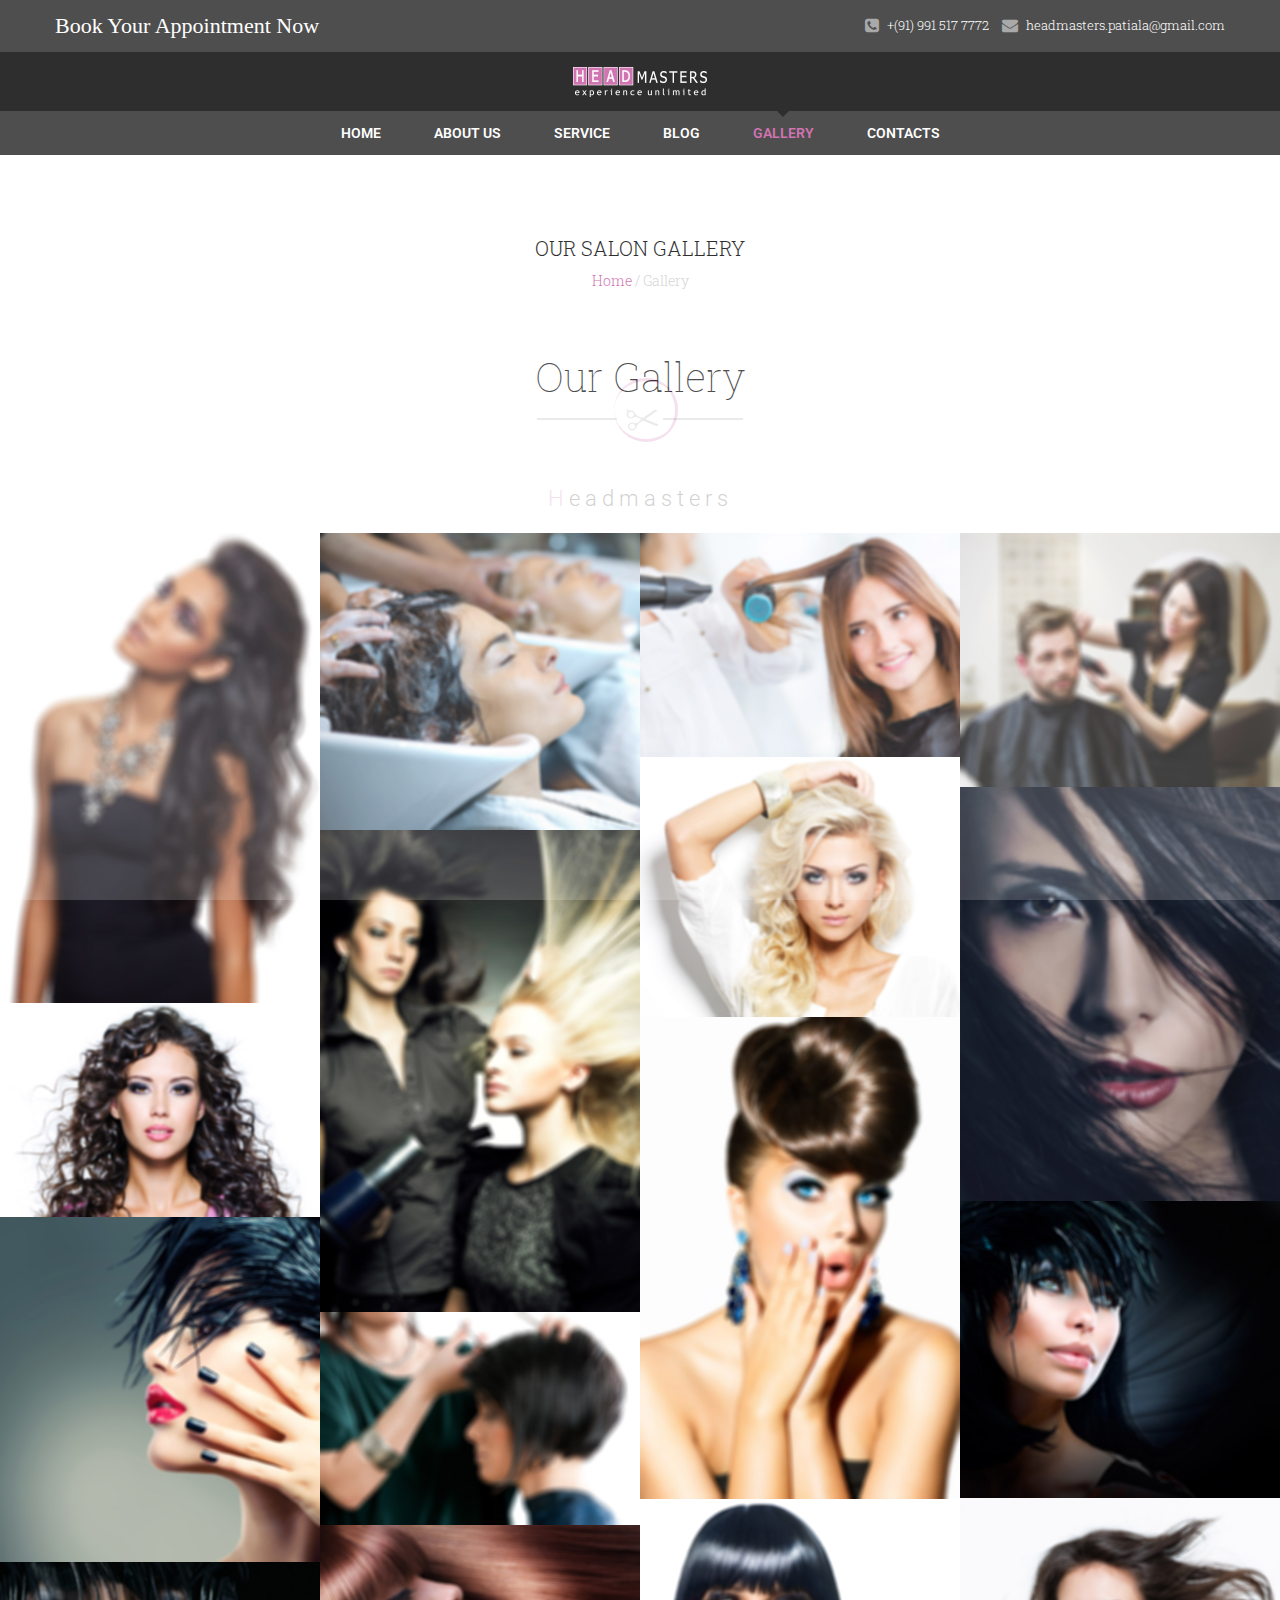
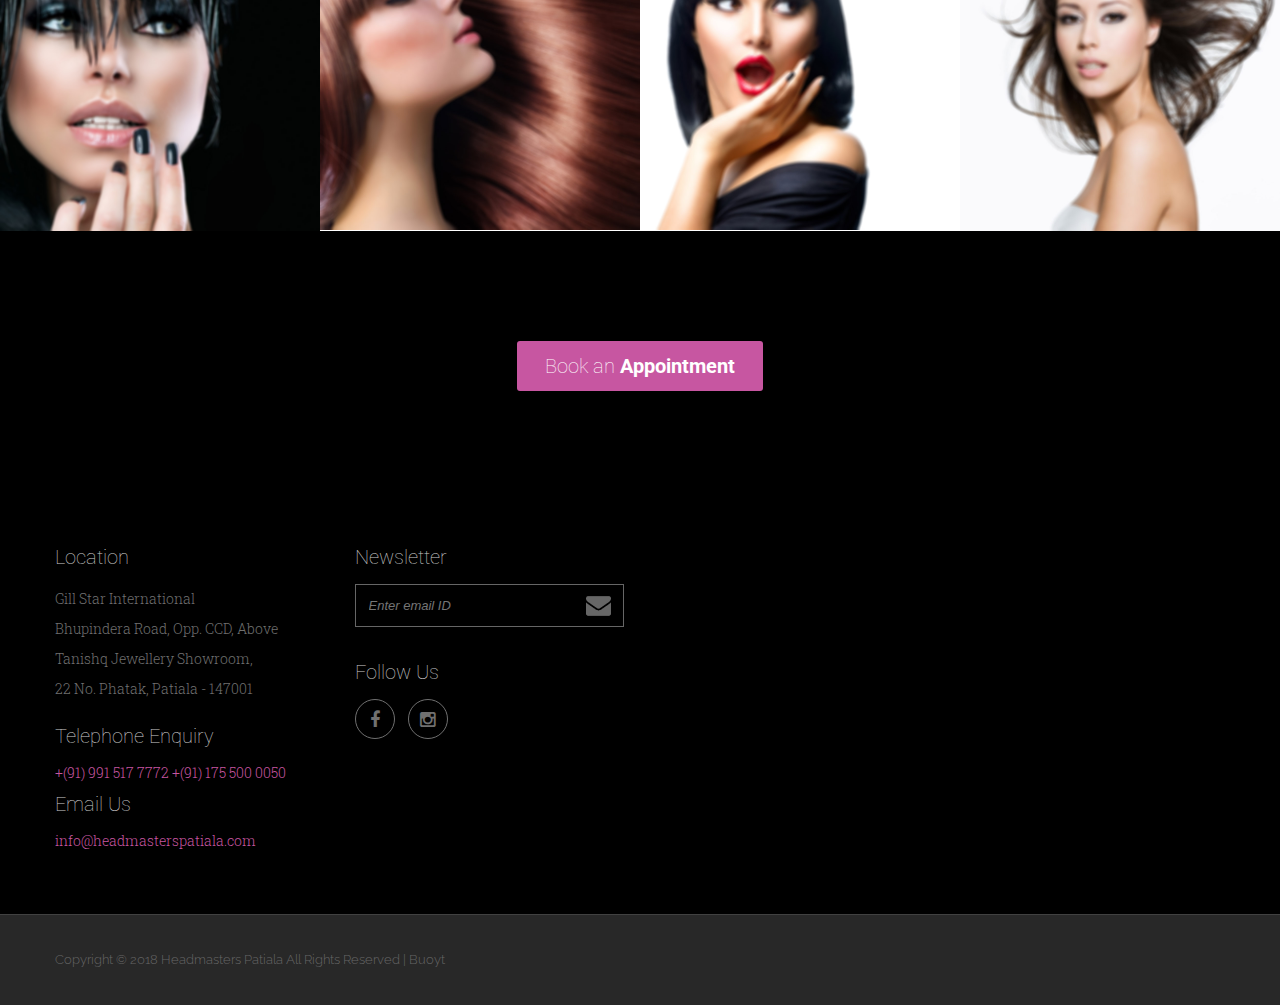
<file: portfolio.html>
<!doctype html>
<!--[if IE 7 ]>    <html lang="en-gb" class="isie ie7 oldie no-js"> <![endif]-->
<!--[if IE 8 ]>    <html lang="en-gb" class="isie ie8 oldie no-js"> <![endif]-->
<!--[if IE 9 ]>    <html lang="en-gb" class="isie ie9 no-js"> <![endif]-->
<!--[if (gt IE 9)|!(IE)]><!--> <html lang="en-gb" class="no-js"> <!--<![endif]-->

<head>
	<meta charset="utf-8">
	<meta name="viewport" content="width=device-width, initial-scale=1, maximum-scale=1">
    <!--[if lt IE 9]> 
    <meta http-equiv="X-UA-Compatible" content="IE=edge,chrome=1">
    <![endif]-->
    
    <title>Headmasters | The Most Celebrated Salon In Patiala</title> 
	
	<meta name="description" content="">
	<meta name="author" content="">
    
    <!--[if lt IE 9]>
        <script src="http://html5shim.googlecode.com/svn/trunk/html5.js"></script>
    <![endif]-->    
	<!--[if lte IE 8]>
		<script type="text/javascript" src="http://explorercanvas.googlecode.com/svn/trunk/excanvas.js"></script>
	<![endif]-->
    
    <!-- **Favicon** -->
    <link rel="shortcut icon" href="favicon.ico" type="image/x-icon" />
    
    <!-- **CSS - stylesheets** -->
    <link id="default-css" href="style.css" rel="stylesheet" media="all" />
    <link href="css/shortcode.css" rel="stylesheet" type="text/css" />
 
    <!-- **Additional - stylesheets** -->
    <link rel="stylesheet" href="css/responsive.css" type="text/css" media="all"/>
    <link href="css/animations.css" rel="stylesheet" media="all" />
    <link id="skin-css" href="skins/red/style.css" rel="stylesheet" media="all" />
    <link rel="stylesheet" href="css/meanmenu.css" type="text/css" media="all"/>
    <link href="css/prettyPhoto.css" rel="stylesheet" type="text/css" /> 
    <link rel="stylesheet" type="text/css" href="css/pace-theme-loading-bar.css" />
        
    <!-- **Font Awesome** -->
    <link rel="stylesheet" href="css/font-awesome.min.css">
    
    <!-- **Google - Fonts** -->
    <link href='http://fonts.googleapis.com/css?family=Raleway' rel='stylesheet' type='text/css'>
    <link href='http://fonts.googleapis.com/css?family=Roboto:400,500,300,700,900' rel='stylesheet' type='text/css'>
    <link href='http://fonts.googleapis.com/css?family=PT+Serif:400,700' rel='stylesheet' type='text/css'>
    <link href='http://fonts.googleapis.com/css?family=Roboto+Slab:400,100,300,700' rel='stylesheet' type='text/css'>
    
    <!--[if IE 7]>
    <link rel="stylesheet" href="css/font-awesome-ie7.min.css" />
    <![endif]-->
    
    <!-- jQuery -->
    <script src="js/modernizr.custom.js"></script>
    
</head>

<body>
    <div id="loader-wrapper"><!-- PreLoader -->
        <div class="loader">
            <div class="inner one"></div>
            <div class="inner two"></div>
            <div class="inner three"></div>
        </div>
        <h3 class="loader-text">
            Headmasters
        </h3>
    </div><!-- PreLoader -->
    <div class="wrapper"><!-- Wrapper -->
        <div class="inner-wrapper"><!-- Inner-Wrapper -->
            <div class="top-bar"><!-- Top Bar -->
                <div class="container">
                    <p>Book Your Appointment Now</p>
                    <div class="top-right">
                        <ul>
                            <li>
                                <span class="fa fa-phone-square"></span>
                                <a href="tel:+91991517772">+(91) 991 517 7772</a>
                            </li>
                            <li>
                                <span class="fa fa-envelope"></span>
                                <a href="mailto:headmasters.patiala@gmail.com">headmasters.patiala@gmail.com</a>
                            </li>
                        </ul>        
                    </div>
                </div>
            </div><!-- End of Top Bar -->
            <header id="header" class="dt-sticky-menu type2"><!-- Header -->
                <div id="logo"><!-- Logo -->
                    <a title="Headmasters" href="index.html"><img title="Headmasters" alt="headmasters logo" src="images/logo3.png"></a>
                </div><!-- End of Logo -->
                <div id="menu-container">
                    <div class="container">
                        <nav id="main-menu"><!-- Nav - Starts -->
                            <div id="dt-menu-toggle" class="dt-menu-toggle">
                                Menu
                                <span class="dt-menu-toggle-icon"></span>
                            </div>
                            <a title="Headmasters" href="index.html" class="sticky-logo"><img title="Headmasters" alt="headmasters logo" src="images/logo3.png"></a>
                            <ul class="menu">
                                <li class=" menu-item-simple-parent"><a href="index.html">Home</a></li>
                                <li class=" menu-item-simple-parent"><a href="about-us.html">About Us</a></li>
                                <li class=""><a href="services.html">Service</a></li>
                                <li class=" menu-item-simple-parent"><a href="blog.html">Blog</a>
                                    <ul class="sub-menu">
                                        <li><a href="blog-details.html">Blog Details</a></li>
                                    </ul>
                                    <a class="dt-menu-expand">+</a>
                                </li>
                                <li class="current_page_item menu-item-simple-parent"><a href="portfolio.html">Gallery</a>
                                    
                                </li>
                                <li class="menu-item-simple-parent"><a href="contact.html">Contacts</a></li>
                            </ul>
                        </nav><!-- End of Nav -->
                    </div>
                </div>
            </header>

            <div id="main"><!-- Main -->
        	<div class="hr-invisible-small"></div>
        	<section class="fullwidth-background">
        		<div class="breadcrumb-wrapper">
                    <div class="container">
                        <h4> Our Salon Gallery </h4>
                        <h6><a href="index.html">Home</a> / Gallery</h6>
                    </div>
                </div>                
            </section>
            <div class="hr-invisible-very-small"></div>
            <div class="clear"></div>
            <section id="primary" class="content-full-width"><!-- Primary Section -->
            	<div class="fullwidth-section">
                    <h2 class="border-title aligncenter"> Our Gallery </h2>
                    <div class="hr-invisible-very-small"></div>
                    <div class="container">
                       
                    </div>
                    <div class="clear"></div>
                    <div class="dt-sc-portfolio-container isotope no-space"> <!-- **dt-sc-portfolio-container Starts Here** -->
                        <div class="portfolio dt-sc-one-fourth column no-space all-sort facial">
                            <figure>
                                <img src="images/portfolio-images/portfolio-img1.jpg" alt="portfolio1" title="">
                                <figcaption>
                                    <div class="fig-content">
                                        <ul class="cart-whislist">
                                        	<li><a href="images/portfolio-images/portfolio-img1.jpg" data-gal="prettyPhoto[gallery]" class="button wpshop-cart-button add_to_cart_button product_type_simple"><i class="fa fa-search-plus"></i></a></li>
                                            <li><a href="portfolio-details.html" ><i class="fa fa-external-link"></i></a></li>
										</ul>
                                    </div>
                                </figcaption>
                            </figure>
                        </div>
                        <div class="portfolio dt-sc-one-fourth column no-space all-sort cutting coloring ">
                            <figure>
                                <img src="images/portfolio-images/portfolio-img2.jpg" alt="portfolio2" title="">
                                <figcaption>
                                    <div class="fig-content">
                                        <ul class="cart-whislist">
                                        	<li><a href="images/portfolio-images/portfolio-img2.jpg" data-gal="prettyPhoto[gallery]" class="button wpshop-cart-button add_to_cart_button product_type_simple"><i class="fa fa-search-plus"></i></a></li>
                                            <li><a href="portfolio-details.html" ><i class="fa fa-external-link"></i></a></li>
										</ul>
                                    </div>
                                </figcaption>
                            </figure>
                        </div>
                        <div class="portfolio dt-sc-one-fourth column no-space all-sort cutting facial coloring ">
                            <figure>
                                <img src="images/portfolio-images/portfolio-img3.jpg" alt="portfolio3" title="">
                                <figcaption>
                                    <div class="fig-content">
                                        <ul class="cart-whislist">
                                        	<li><a href="images/portfolio-images/portfolio-img3.jpg" data-gal="prettyPhoto[gallery]" class="button wpshop-cart-button add_to_cart_button product_type_simple"><i class="fa fa-search-plus"></i></a></li>
                                            <li><a href="portfolio-details.html" ><i class="fa fa-external-link"></i></a></li>
										</ul>
                                    </div>
                                </figcaption>
                            </figure>
                        </div>
                        <div class="portfolio dt-sc-one-fourth column no-space all-sort cutting facial mens ">
                            <figure>
                                <img src="images/portfolio-images/portfolio-img4.jpg" alt="portfolio4" title="">
                                <figcaption>
                                    <div class="fig-content">
                                        <ul class="cart-whislist">
                                        	<li><a href="images/portfolio-images/portfolio-img4.jpg" data-gal="prettyPhoto[gallery]" class="button wpshop-cart-button add_to_cart_button product_type_simple"><i class="fa fa-search-plus"></i></a></li>
                                            <li><a href="portfolio-details.html" ><i class="fa fa-external-link"></i></a></li>
										</ul>
                                    </div>
                                </figcaption>
                            </figure>
                        </div>
                        <div class="portfolio dt-sc-one-fourth column no-space all-sort fashion mens ">
                            <figure>
                                <img src="images/portfolio-images/portfolio-img5.jpg" alt="portfolio5" title="">
                                <figcaption>
                                    <div class="fig-content">
                                        <ul class="cart-whislist">
                                        	<li><a href="images/portfolio-images/portfolio-img5.jpg" data-gal="prettyPhoto[gallery]" class="button wpshop-cart-button add_to_cart_button product_type_simple"><i class="fa fa-search-plus"></i></a></li>
                                            <li><a href="portfolio-details.html" ><i class="fa fa-external-link"></i></a></li>
										</ul>
                                    </div>
                                </figcaption>
                            </figure>
                        </div>
                        <div class="portfolio dt-sc-one-fourth column no-space all-sort cutting fashion ">
                            <figure>
                                <img src="images/portfolio-images/portfolio-img6.jpg" alt="portfolio6" title="">
                                <figcaption>
                                    <div class="fig-content">
                                        <ul class="cart-whislist">
                                        	<li><a href="images/portfolio-images/portfolio-img6.jpg" data-gal="prettyPhoto[gallery]" class="button wpshop-cart-button add_to_cart_button product_type_simple"><i class="fa fa-search-plus"></i></a></li>
                                            <li><a href="portfolio-details.html" ><i class="fa fa-external-link"></i></a></li>
										</ul>
                                    </div>
                                </figcaption>
                            </figure>
                        </div>
                        <div class="portfolio dt-sc-one-fourth column no-space all-sort coloring ">
                            <figure>
                                <img src="images/portfolio-images/portfolio-img7.jpg" alt="portfolio1" title="">
                                <figcaption>
                                    <div class="fig-content">
                                        <ul class="cart-whislist">
                                        	<li><a href="images/portfolio-images/portfolio-img7.jpg" data-gal="prettyPhoto[gallery]" class="button wpshop-cart-button add_to_cart_button product_type_simple"><i class="fa fa-search-plus"></i></a></li>
                                            <li><a href="portfolio-details.html" ><i class="fa fa-external-link"></i></a></li>
										</ul>
                                    </div>
                                </figcaption>
                            </figure>
                        </div>
                        <div class="portfolio dt-sc-one-fourth column no-space all-sort coloring ">
                            <figure>
                                <img src="images/portfolio-images/portfolio-img8.jpg" alt="portfolio1" title="">
                                <figcaption>
                                    <div class="fig-content">
                                        <ul class="cart-whislist">
                                        	<li><a href="images/portfolio-images/portfolio-img8.jpg" data-gal="prettyPhoto[gallery]" class="button wpshop-cart-button add_to_cart_button product_type_simple"><i class="fa fa-search-plus"></i></a></li>
                                            <li><a href="portfolio-details.html" ><i class="fa fa-external-link"></i></a></li>
										</ul>
                                    </div>
                                </figcaption>
                            </figure>
                        </div>
                        <div class="portfolio dt-sc-one-fourth column no-space all-sort fashion mens ">
                            <figure>
                                <img src="images/portfolio-images/portfolio-img12.jpg" alt="portfolio5" title="">
                                <figcaption>
                                    <div class="fig-content">
                                        <ul class="cart-whislist">
                                        	<li><a href="images/portfolio-images/portfolio-img12.jpg" data-gal="prettyPhoto[gallery]" class="button wpshop-cart-button add_to_cart_button product_type_simple"><i class="fa fa-search-plus"></i></a></li>
                                            <li><a href="portfolio-details.html" ><i class="fa fa-external-link"></i></a></li>
										</ul>
                                    </div>
                                </figcaption>
                            </figure>
                        </div>
                        <div class="portfolio dt-sc-one-fourth column no-space all-sort cutting fashion ">
                            <figure>
                                <img src="images/portfolio-images/portfolio-img11.jpg" alt="portfolio6" title="">
                                <figcaption>
                                    <div class="fig-content">
                                        <ul class="cart-whislist">
                                        	<li><a href="images/portfolio-images/portfolio-img11.jpg" data-gal="prettyPhoto[gallery]" class="button wpshop-cart-button add_to_cart_button product_type_simple"><i class="fa fa-search-plus"></i></a></li>
                                            <li><a href="portfolio-details.html" ><i class="fa fa-external-link"></i></a></li>
										</ul>
                                    </div>
                                </figcaption>
                            </figure>
                        </div>
                        <div class="portfolio dt-sc-one-fourth column no-space all-sort facial ">
                            <figure>
                                <img src="images/portfolio-images/portfolio-img13.jpg" alt="portfolio1" title="">
                                <figcaption>
                                    <div class="fig-content">
                                        <ul class="cart-whislist">
                                        	<li><a href="images/portfolio-images/portfolio-img13.jpg" data-gal="prettyPhoto[gallery]" class="button wpshop-cart-button add_to_cart_button product_type_simple"><i class="fa fa-search-plus"></i></a></li>
                                            <li><a href="portfolio-details.html" ><i class="fa fa-external-link"></i></a></li>
										</ul>
                                    </div>
                                </figcaption>
                            </figure>
                        </div>
                        <div class="portfolio dt-sc-one-fourth column no-space all-sort facial ">
                            <figure>
                                <img src="images/portfolio-images/portfolio-img9.jpg" alt="portfolio1" title="">
                                <figcaption>
                                    <div class="fig-content">
                                        <ul class="cart-whislist">
                                        	<li><a href="images/portfolio-images/portfolio-img9.jpg" data-gal="prettyPhoto[gallery]" class="button wpshop-cart-button add_to_cart_button product_type_simple"><i class="fa fa-search-plus"></i></a></li>
                                            <li><a href="portfolio-details.html" ><i class="fa fa-external-link"></i></a></li>
										</ul>
                                    </div>
                                </figcaption>
                            </figure>
                        </div>
                        <div class="portfolio dt-sc-one-fourth column no-space all-sort fashion mens ">
                            <figure>
                                <img src="images/portfolio-images/portfolio-img10.jpg" alt="portfolio5" title="">
                                <figcaption>
                                    <div class="fig-content">
                                        <ul class="cart-whislist">
                                        	<li><a href="images/portfolio-images/portfolio-img10.jpg" data-gal="prettyPhoto[gallery]" class="button wpshop-cart-button add_to_cart_button product_type_simple"><i class="fa fa-search-plus"></i></a></li>
                                            <li><a href="portfolio-details.html" ><i class="fa fa-external-link"></i></a></li>
										</ul>
                                    </div>
                                </figcaption>
                            </figure>
                        </div>
                        <div class="portfolio dt-sc-one-fourth column no-space all-sort cutting fashion ">
                            <figure>
                                <img src="images/portfolio-images/portfolio-img14.jpg" alt="portfolio6" title="">
                                <figcaption>
                                    <div class="fig-content">
                                        <ul class="cart-whislist">
                                        	<li><a href="images/portfolio-images/portfolio-img14.jpg" data-gal="prettyPhoto[gallery]" class="button wpshop-cart-button add_to_cart_button product_type_simple"><i class="fa fa-search-plus"></i></a></li>
                                            <li><a href="portfolio-details.html" ><i class="fa fa-external-link"></i></a></li>
										</ul>
                                    </div>
                                </figcaption>
                            </figure>
                        </div>
                        <div class="portfolio dt-sc-one-fourth column no-space all-sort coloring ">
                            <figure>
                                <img src="images/portfolio-images/portfolio-img15.jpg" alt="portfolio1" title="">
                                <figcaption>
                                    <div class="fig-content">
                                        <ul class="cart-whislist">
                                        	<li><a href="images/portfolio-images/portfolio-img15.jpg" data-gal="prettyPhoto[gallery]" class="button wpshop-cart-button add_to_cart_button product_type_simple"><i class="fa fa-search-plus"></i></a></li>
                                            <li><a href="portfolio-details.html" ><i class="fa fa-external-link"></i></a></li>
										</ul>
                                    </div>
                                </figcaption>
                            </figure>
                        </div>
                        <div class="portfolio dt-sc-one-fourth column no-space all-sort facial ">
                            <figure>
                                <img src="images/portfolio-images/portfolio-img16.jpg" alt="portfolio1" title="">
                                <figcaption>
                                    <div class="fig-content">
                                        <ul class="cart-whislist">
                                        	<li><a href="images/portfolio-images/portfolio-img16.jpg" data-gal="prettyPhoto[gallery]" class="button wpshop-cart-button add_to_cart_button product_type_simple"><i class="fa fa-search-plus"></i></a></li>
                                            <li><a href="portfolio-details.html" ><i class="fa fa-external-link"></i></a></li>
										</ul>
                                    </div>
                                </figcaption>
                            </figure>
                        </div>                        
                    </div> <!-- **dt-sc-portfolio-container Ends Here** -->      
                </div>
                <div class="clear"></div>
                <div class="fullwidth-section dt-sc-parallax-section appointment-parallax dark-bg">
                    <div class="fullwidth-bg">
                    	<div class="parallax-spacing">
                    		<div class="container">
                                <div class="aligncenter">
                                	<a class="appointment-btn btn-eff2" href="#">Book an <span>Appointment</span></a>
                              	</div>
                            </div>
                        </div>
                   	</div>
             	</div> 
                
            </section><!-- End of Primary Section -->   
        </div><!-- End of Main -->
        <footer id="footer">
            <div class="hr-invisible"></div>
                <div class="footer-widgets-wrapper">
                    <div class="container">
                        <div class="column dt-sc-one-fourth first">
                            <aside class="widget widget_text">
                                <h4 class="widgettitle"> Location </h4>
                                <div class="dt-sc-contact-info address">
                                    <p> Gill Star International<br>Bhupindera Road, Opp. CCD, Above Tanishq Jewellery Showroom,<br> 22 No. Phatak, Patiala - 147001 </p>
                                </div>
                                <div class="hr-invisible-very-very-small"></div>
                                <h4 class="widgettitle"> Telephone Enquiry </h4>
                                <div class="dt-sc-contact-info">
                                    <p class="dt-sc-clr num">  </p>
                                    <a href="tel:+(91) 991 517 7772" class="dt-sc-clr"> +(91) 991 517 7772 </a>
                                    <a href="tel:+(91) 175 500 0050" class="dt-sc-clr"> +(91) 175 500 0050 </a>
    
                                </div>
                                <div class="hr-invisible-very-very-small"></div>
                                <h4 class="widgettitle"> Email us </h4>
                                <div class="dt-sc-contact-info">
                                    <a href="mailto:info@headmasterspatiala.com" class="dt-sc-clr"> info@headmasterspatiala.com </a>
                                </div>
                            </aside>
                        </div>
                        <div class="column dt-sc-one-fourth">
                            <aside class="widget widget_newsletter">
                                <h4 class="widgettitle"> Newsletter </h4>
                                <form class="subscribe-frm" method="post" name="frmnewsletter" action="php/subscribe.php">
                                    <input type="email" placeholder="Enter email ID" required value="" name="mc_email" >
                                    <input class="dt-sc-button small" type="submit" value="" name="submit">
                                </form>
                                <div id="ajax_subscribe_msg"></div>
                                <div class="hr-invisible-very-very-small"></div>
                                <h4 class="widgettitle"> Follow Us </h4>
                                <ul class="footer-icons">
                                    <li><a href="https://www.facebook.com/headmasterssalonpatiala/" class="fa fa-facebook"></a></li>
                                    <li><a href="https://www.instagram.com/headmasterssalonpatiala/" class="fa fa-instagram"></a></li>
                                    
                                </ul>
                            </aside>
                         </div>    
                    </div>
                    <div class="hr-invisible-medium"></div>
                </div>
                <div class="copyright">
                    <div class="container">
                        <p>Copyright © 2018 Headmasters Patiala All Rights Reserved | <a href="https://www.buoyt.com">Buoyt</a></p>
                    </div>
                </div>
               </footer>

	</div><!-- End of Inner-Wrapper -->
</div><!-- End of Wrapper -->

<!-- **jQuery** -->    
<script src="js/jquery-1.11.3.min.js"></script>  
<script type="text/javascript" src="js/jquery.sticky.min.js"></script>   
<script src="js/jsplugins.js" type="text/javascript"></script>
<script src="js/jquery.meanmenu.min.js" type="text/javascript"></script>
<script src="js/custom.js"></script>

</body>
</html>
</file>
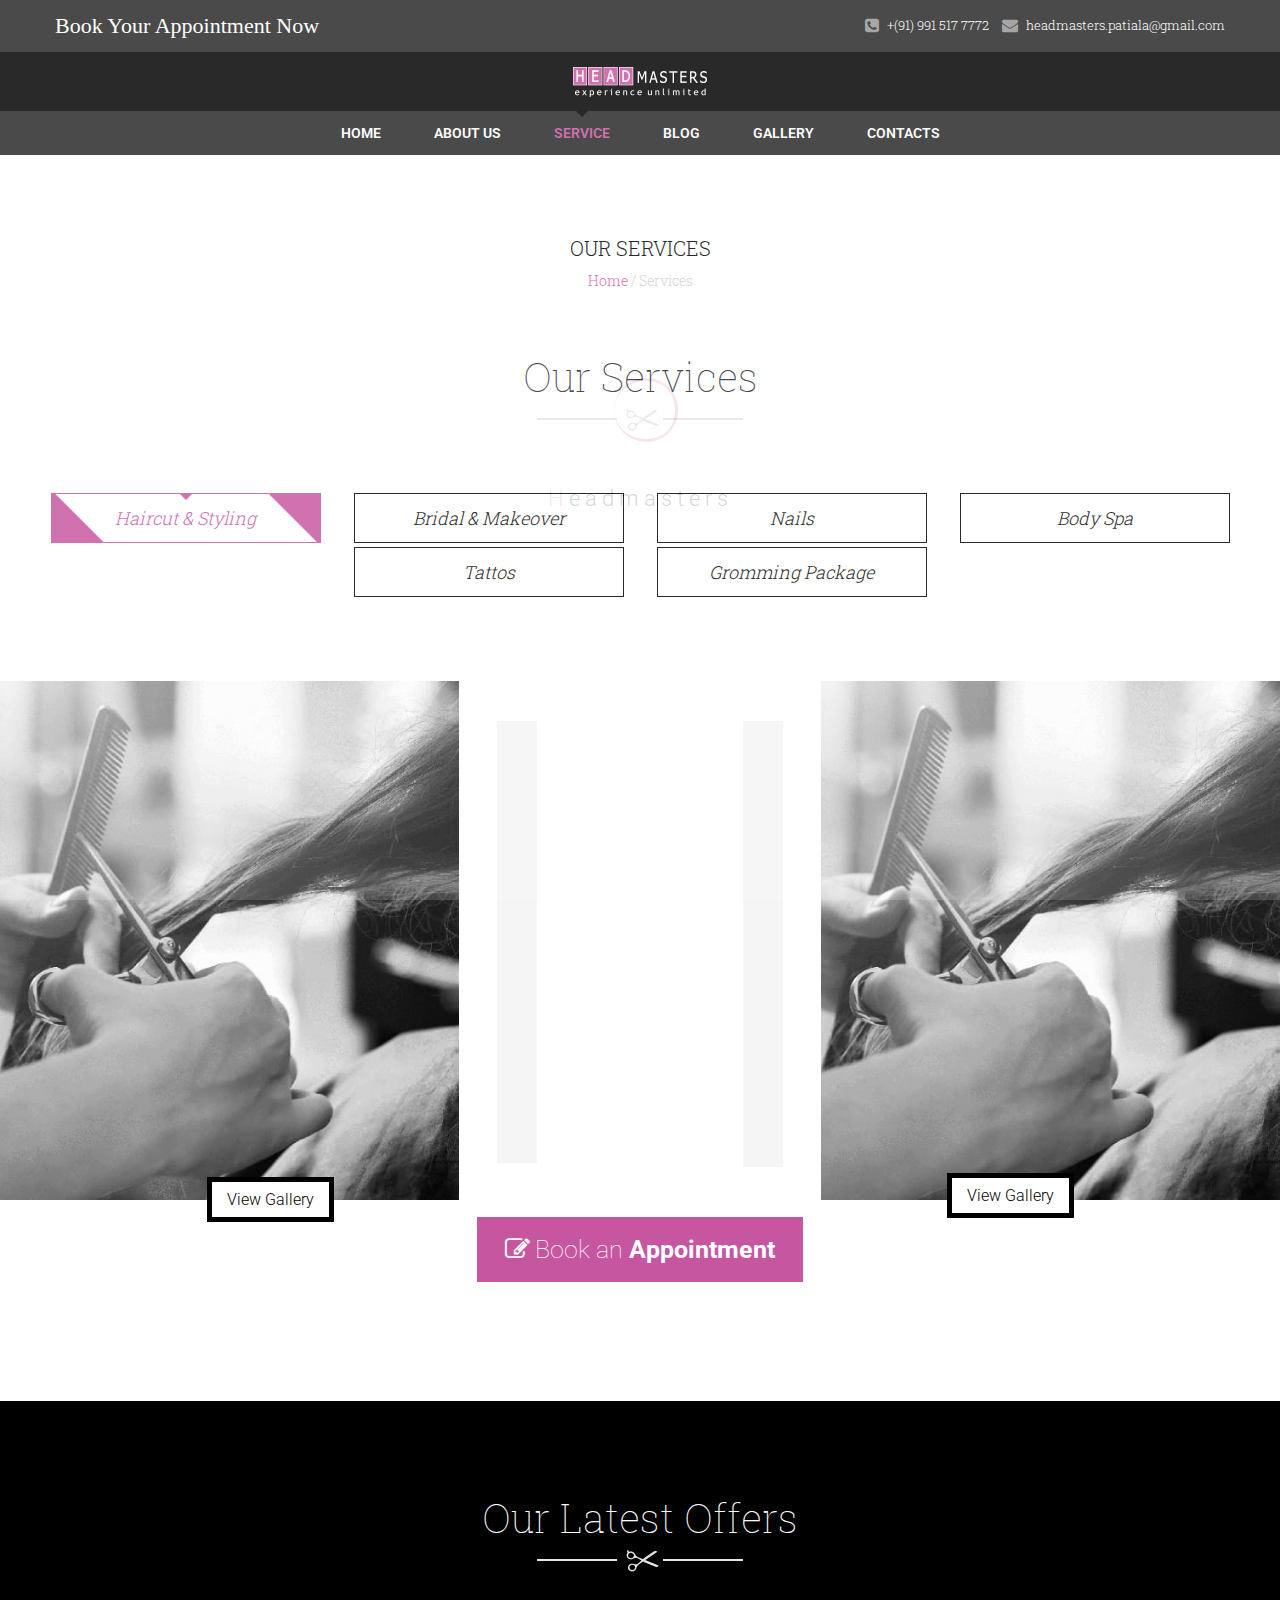
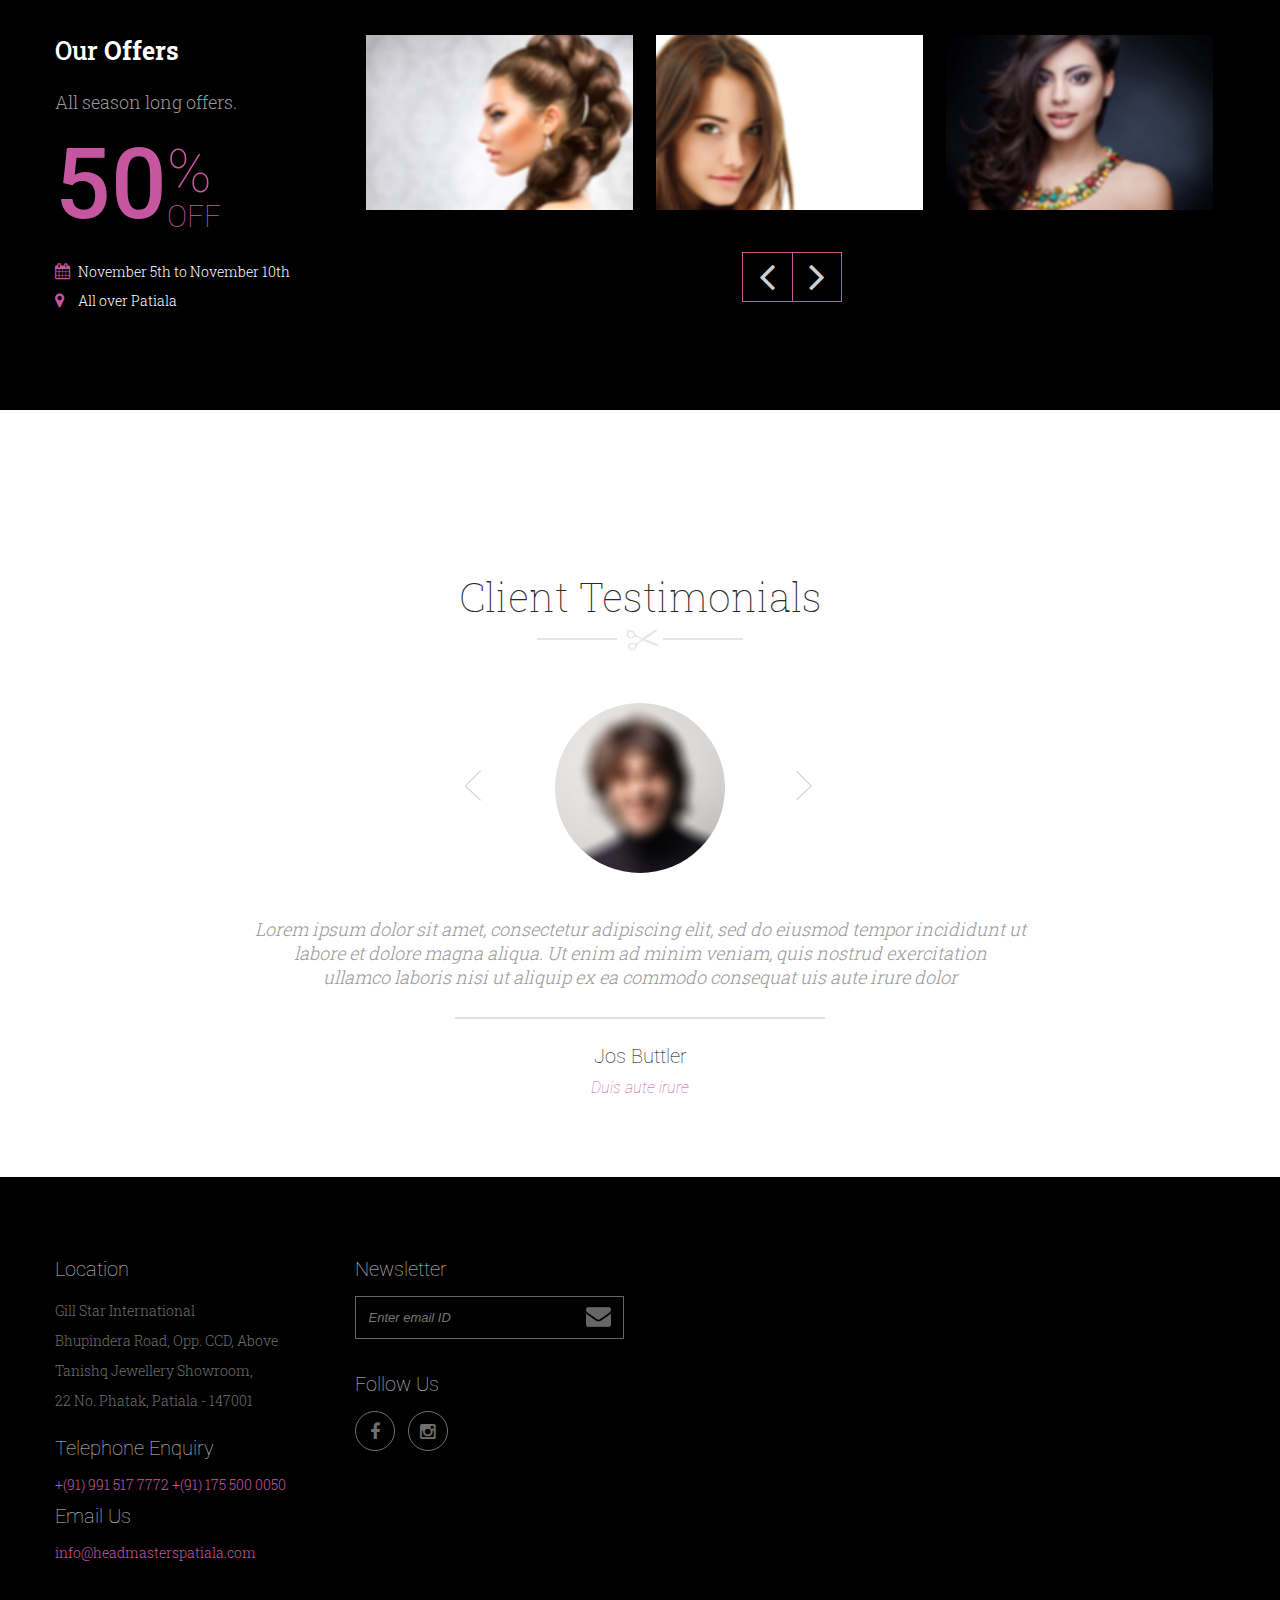
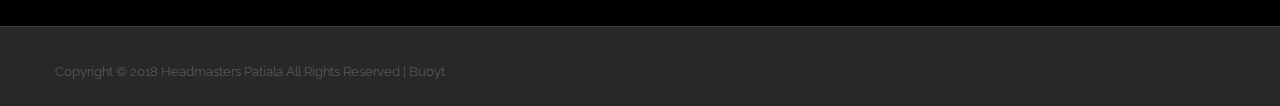
<file: services.html>
<!doctype html>
<!--[if IE 7 ]>    <html lang="en-gb" class="isie ie7 oldie no-js"> <![endif]-->
<!--[if IE 8 ]>    <html lang="en-gb" class="isie ie8 oldie no-js"> <![endif]-->
<!--[if IE 9 ]>    <html lang="en-gb" class="isie ie9 no-js"> <![endif]-->
<!--[if (gt IE 9)|!(IE)]><!--> <html lang="en-gb" class="no-js"> <!--<![endif]-->

<head>
	<meta charset="utf-8">
	<meta name="viewport" content="width=device-width, initial-scale=1, maximum-scale=1">	
    <!--[if lt IE 9]> 
    <meta http-equiv="X-UA-Compatible" content="IE=edge,chrome=1">
    <![endif]-->
    
	<title>Headmasters | The Most Celebrated Salon In Patiala</title> 
	
	<meta name="description" content="">
	<meta name="author" content="">
    
    <!--[if lt IE 9]>
        <script src="http://html5shim.googlecode.com/svn/trunk/html5.js"></script>
    <![endif]-->    
	<!--[if lte IE 8]>
		<script type="text/javascript" src="http://explorercanvas.googlecode.com/svn/trunk/excanvas.js"></script>
	<![endif]-->
    
    <!-- **Favicon** -->
    <link rel="shortcut icon" href="favicon.ico" type="image/x-icon" />
    
    <!-- **CSS - stylesheets** -->
    <link id="default-css" href="style.css" rel="stylesheet" media="all" />
    <link href="css/shortcode.css" rel="stylesheet" type="text/css" />
 
    <!-- **Additional - stylesheets** -->
    <link rel="stylesheet" href="css/responsive.css" type="text/css" media="all"/>
    <link href="css/animations.css" rel="stylesheet" media="all" />
    <link id="skin-css" href="skins/red/style.css" rel="stylesheet" media="all" />
    <link rel="stylesheet" href="css/meanmenu.css" type="text/css" media="all"/>
    <link rel="stylesheet" type="text/css" href="css/pace-theme-loading-bar.css" />
        
    <!-- **Font Awesome** -->
    <link rel="stylesheet" href="css/font-awesome.min.css">
    
    <!-- **Google - Fonts** -->
    <link href='http://fonts.googleapis.com/css?family=Raleway' rel='stylesheet' type='text/css'>
    <link href='http://fonts.googleapis.com/css?family=Roboto:400,500,300,700,900' rel='stylesheet' type='text/css'>
    <link href='http://fonts.googleapis.com/css?family=PT+Serif:400,700' rel='stylesheet' type='text/css'>
    <link href='http://fonts.googleapis.com/css?family=Roboto+Slab:400,100,300,700' rel='stylesheet' type='text/css'>
    
    <!--[if IE 7]>
    <link rel="stylesheet" href="css/font-awesome-ie7.min.css" />
    <![endif]-->
    
    <!-- jQuery -->
    <script src="js/modernizr.custom.js"></script>
    
</head>

<body>
    <div id="loader-wrapper"><!-- PreLoader -->
        <div class="loader">
            <div class="inner one"></div>
            <div class="inner two"></div>
            <div class="inner three"></div>
        </div>
        <h3 class="loader-text">
            Headmasters
        </h3>
    </div><!-- PreLoader -->
    <div class="wrapper"><!-- Wrapper -->
        <div class="inner-wrapper"><!-- Inner-Wrapper -->
            <div class="top-bar"><!-- Top Bar -->
                <div class="container">
                    <p>Book Your Appointment Now</p>
                    <div class="top-right">
                        <ul>
                            <li>
                                <span class="fa fa-phone-square"></span>
                                <a href="tel:+91991517772">+(91) 991 517 7772</a>
                            </li>
                            <li>
                                <span class="fa fa-envelope"></span>
                                <a href="mailto:headmasters.patiala@gmail.com">headmasters.patiala@gmail.com</a>
                            </li>
                        </ul>        
                    </div>
                </div>
            </div><!-- End of Top Bar -->
            <header id="header" class="dt-sticky-menu type2"><!-- Header -->
                <div id="logo"><!-- Logo -->
                    <a title="Headmasters" href="index.html"><img title="Headmasters" alt="headmasters logo" src="images/logo3.png"></a>
                </div><!-- End of Logo -->
                <div id="menu-container">
                    <div class="container">
                        <nav id="main-menu"><!-- Nav - Starts -->
                            <div id="dt-menu-toggle" class="dt-menu-toggle">
                                Menu
                                <span class="dt-menu-toggle-icon"></span>
                            </div>
                            <a title="Headmasters" href="index.html" class="sticky-logo"><img title="Headmasters" alt="headmasters logo" src="images/logo3.png"></a>
                            <ul class="menu">
                                <li class=" menu-item-simple-parent"><a href="index.html">Home</a></li>
                                <li class=" menu-item-simple-parent"><a href="about-us.html">About Us</a></li>
                                <li class="current_page_item"><a href="services.html">Service</a></li>
                                <li class="menu-item-simple-parent"><a href="blog.html">Blog</a>
                                    <ul class="sub-menu">
                                        <li><a href="blog-details.html">Blog Details</a></li>
                                    </ul>
                                    <a class="dt-menu-expand">+</a>
                                </li>
                                <li class="menu-item-simple-parent"><a href="portfolio.html">Gallery</a>
                                </li>
                                <li class="menu-item-simple-parent"><a href="contact.html">Contacts</a></li>
                            </ul>
                        </nav><!-- End of Nav -->
                    </div>
                </div>
            </header>

            <div id="main"><!-- Main -->
        	<div class="hr-invisible-small"></div>
        	<section class="fullwidth-background">
        		<div class="breadcrumb-wrapper">
                    <div class="container">
                        <h4> Our Services </h4>
                        <h6><a href="index.html">Home</a> / Services</h6>
                    </div>
                </div>                
            </section>
            <div class="hr-invisible-very-small"></div>
            <div class="clear"></div>
            <section id="primary" class="content-full-width"><!-- Primary Section -->
            	<div class="fullwidth-section">
                    <h2 class="border-title aligncenter"> Our Services </h2>
                    <div class="dt-sc-tabs-container">
                        <div class="clear"></div>
                        <div class="hr-invisible-small"></div>
                        <ul class="dt-sc-tabs-frame">	
                            <li class="btn-eff3 " > Haircut & Styling </li>
                            <li class="btn-eff3" > Bridal & Makeover </li>
                            <li class="btn-eff3" > Nails </li>
                            <li class="btn-eff3" > Body Spa </li>
                            <li class="btn-eff3 " > Tattos </li>
                            <li class="btn-eff3" > Gromming Package </li>
                            
                        </ul>   
                        
                        <div class="hr-invisible"></div>                         
                        <div class="dt-sc-tabs-frame-content">
                        	<div class="alignleft">
                            	<div class="services-container alignleft">
                                	<img src="images/haircut_service.jpg" alt="" title="" >
                                    <div class="dt-sc-view-btn">
                                    	<a href="#" class="btn-eff2"> View Gallery </a>
                                    </div>
                                    <div class="services-details">
                                        </ul>
                                    </div>
                                </div>
                            </div>
                            <div class="alignright">
                            	<div class="services-container alignright">
                                	<img src="images/haircut_service.jpg" alt="" title="" >
                                    <div class="dt-sc-view-btn">
                                    	<a href="#" class="btn-eff2"> View Gallery </a>
                                    </div>
                                    <div class="services-details">
                                        </ul>
                                    </div>
                                </div>	
                            </div>
                        </div>
                        <div class="dt-sc-tabs-frame-content">
                        	<div class="alignleft">
                            	<div class="services-container alignleft">
                                	<img src="images/bridal_service.jpg" alt="" title="" >
                                    <div class="dt-sc-view-btn">
                                    	<a href="#" class="btn-eff2"> View Gallery </a>
                                    </div>
                                    <div class="services-details">
                                        </ul>
                                    </div>
                                </div>
                            </div>
                            <div class="alignright">
                            	<div class="services-container alignright">
                                	<img src="images/bridal_service.jpg" alt="" title="" >
                                    <div class="dt-sc-view-btn">
                                    	<a href="#" class="btn-eff2"> View Gallery </a>
                                    </div>
                                    <div class="services-details">
                                        </ul>
                                    </div>
                                </div>	
                            </div>
                        </div>
                        <div class="dt-sc-tabs-frame-content">
                        	<div class="alignleft">
                            	<div class="services-container alignleft">
                                	<img src="images/nail_service.jpg" alt="" title="" >
                                    <div class="dt-sc-view-btn">
                                    	<a href="#" class="btn-eff2"> View Gallery </a>
                                    </div>
                                    <div class="services-details">
                                        
                                    </div>
                                </div>
                            </div>
                            <div class="alignright">
                            	<div class="services-container alignright">
                                	<img src="images/nail_service.jpg" alt="" title="" >
                                    <div class="dt-sc-view-btn">
                                    	<a href="#" class="btn-eff2"> View Gallery </a>
                                    </div>
                                    <div class="services-details">
                                        
                                    </div>
                                </div>	
                            </div>
                        </div>
                        <div class="dt-sc-tabs-frame-content">
                        	<div class="alignleft">
                            	<div class="services-container alignleft">
                                	<img src="images/spa_service.jpg" alt="" title="" >
                                    <div class="dt-sc-view-btn">
                                    	<a href="#" class="btn-eff2"> View Gallery </a>
                                    </div>
                                    <div class="services-details">
                                        
                                    </div>
                                </div>
                            </div>
                            <div class="alignright">
                            	<div class="services-container alignright">
                                	<img src="images/spa_service.jpg" alt="" title="" >
                                    <div class="dt-sc-view-btn">
                                    	<a href="#" class="btn-eff2"> View Gallery </a>
                                    </div>
                                    <div class="services-details">
                                        
                                    </div>
                                </div>	
                            </div>
                        </div>
                        <div class="dt-sc-tabs-frame-content">
                                <div class="alignleft">
                                    <div class="services-container alignleft">
                                        <img src="images/tatoo_service.jpg" alt="" title="" >
                                        <div class="dt-sc-view-btn">
                                            <a href="#" class="btn-eff2"> View Gallery </a>
                                        </div>
                                        <div class="services-details">
                                           
                                        </div>
                                    </div>
                                </div>
                                <div class="alignright">
                                    <div class="services-container alignright">
                                        <img src="images/tatoo_service.jpg" alt="" title="" >
                                        <div class="dt-sc-view-btn">
                                            <a href="#" class="btn-eff2"> View Gallery </a>
                                        </div>
                                        <div class="services-details">
                                            
                                        </div>
                                    </div>	
                                </div>
                            </div>
                            <div class="dt-sc-tabs-frame-content">
                                    <div class="alignleft">
                                        <div class="services-container alignleft">
                                            <img src="images/grooming_service.jpg" alt="" title="" >
                                            <div class="dt-sc-view-btn">
                                                <a href="#" class="btn-eff2"> View Gallery </a>
                                            </div>
                                            <div class="services-details">
                                                
                                            </div>
                                        </div>
                                    </div>
                                    <div class="alignright">
                                        <div class="services-container alignright">
                                            <img src="images/grooming_service.jpg" alt="" title="" >
                                            <div class="dt-sc-view-btn">
                                                <a href="#" class="btn-eff2"> View Gallery </a>
                                            </div>
                                            <div class="services-details">
                                                </ul>
                                            </div>
                                        </div>	
                                    </div>
                                </div>
                        <div class="aligncenter">
                            
                        	<a href="contact.html" class="appointment-btn btn-eff2"><i class="fa fa-pencil-square-o"></i>Book an <span>Appointment</span></a>
                        </div>
                    </div>
                </div>
                <div class="clear"></div>
                <div class="hr-invisible"></div>
                <div class="fullwidth-section dt-sc-parallax-section pricing-parallax dark-bg">
                    <div class="fullwidth-bg">
                        <div class="parallax-spacing">
                            <div class="container"><!-- Container -->
                                <h2 class="border-title aligncenter"> Our Latest Offers </h2>
                                <div class="hr-invisible-small"></div>
                                <div class="column dt-sc-one-fourth first">
                                    <h3>Our <span>Offers</span></h3>
                                    <p>All season long offers.</p>
                                    <div class="dt-sc-offer-text">
                                        <h2>50</h2>
                                        <span>%<br><span>off</span></span>
                                    </div>
                                    <div class="clear"></div>
                                    <ul class="dt-sc-offer-date">
                                        <li>
                                            <span class="fa fa-calendar"></span>
                                            November 5th to November 10th
                                        </li>
                                        <li>
                                            <span class="fa fa-map-marker"></span>
                                            All over Patiala
                                        </li>
                                    </ul>
                                </div>
                                <div class="column dt-sc-three-fourth">
                                    <div class="dt-sc-offer-carousel-wrapper">
                                        <div class="dt-sc-offer-carousel">
                                            <div class="column dt-sc-one-third">
                                                <div class="dt-sc-offer">
                                                    <figure class="gallery-thumb">
                                                        <a href="#"><img src="images/offer-img1.jpg" alt="" title=""></a>
                                                    </figure>
                                                    
                                                </div>
                                            </div>
                                            <div class="column dt-sc-one-third">
                                                <div class="dt-sc-offer">
                                                    <figure class="gallery-thumb">
                                                        <a href="#"><img src="images/offer-img2.jpg" alt="" title=""></a>
                                                    </figure>
                                                    
                                                </div>
                                            </div>
                                            <div class="column dt-sc-one-third">
                                                <div class="dt-sc-offer">
                                                    <figure class="gallery-thumb">
                                                        <a href="#"><img src="images/blog-img2.jpg" alt="" title=""></a>
                                                    </figure>
                                                    
                                                </div>
                                            </div>
                                            <div class="column dt-sc-one-third">
                                                <div class="dt-sc-offer">
                                                    <figure class="gallery-thumb">
                                                        <a href="#"><img src="images/offer-img1.jpg" alt="" title=""></a>
                                                    </figure>
                                                    
                                                </div>
                                            </div>
                                            <div class="column dt-sc-one-third">
                                                <div class="dt-sc-offer">
                                                    <figure class="gallery-thumb">
                                                        <a href="#"><img src="images/offer-img2.jpg" alt="" title=""></a>
                                                    </figure>
                                                    
                                                </div>
                                            </div>
                                        </div>
                                        <div class="carousel-arrows">
                                            <a href="#" class="prev-arrow"><i class="fa fa-angle-left"></i></a>
                                            <a href="#" class="next-arrow"><i class="fa fa-angle-right"></i></a>
                                        </div>
                                    </div>
                                </div>
            				</div><!-- End of Container -->
                        </div>
                    </div>
            	</div> 
                <div class="clear"></div>
                <div class="hr-invisible"></div>
                
                <div class="container">    
                	<div class="clear"></div>            
                	<div class="hr-invisible"></div>
                	<h2 class="border-title aligncenter"> Client Testimonials </h2>
                    <div class="dt-sc-testimonial-carousel-wrapper">
                        <ul class="dt-sc-testimonial-carousel">
                            <li>
                                <div class="dt-sc-testimonial"> 
                                    <div class="author">
                                        <img alt="" src="images/testimonial-img1.jpg">
                                    </div>
                                    <div class="hr-invisible-small"></div>
                                    <blockquote> Lorem ipsum dolor sit amet, consectetur adipiscing elit, sed do eiusmod tempor incididunt ut <br>labore et dolore magna aliqua. Ut enim ad minim veniam, quis nostrud exercitation<br> ullamco laboris nisi ut aliquip ex ea commodo consequat uis aute irure dolor </blockquote>
                                    <div class="author-detail">
                                        Jos Buttler <span>Duis aute irure</span>
                                    </div>
                                </div>
                            </li>
                            <li>
                                <div class="dt-sc-testimonial"> 
                                    <div class="author">
                                        <img alt="" src="images/testimonial-img2.jpg">
                                    </div>
                                    <div class="hr-invisible-small"></div>
                                    <blockquote> Lorem ipsum dolor sit amet, consectetur adipiscing elit, sed do eiusmod tempor incididunt ut <br>labore et dolore magna aliqua. Ut enim ad minim veniam, quis nostrud exercitation<br> ullamco laboris nisi ut aliquip ex ea commodo consequat uis aute irure dolor </blockquote>
                                    <div class="author-detail">
                                        Sarah Taylor <span>Duis aute irure</span>
                                    </div>
                                </div>
                            </li>
                            <li>
                                <div class="dt-sc-testimonial"> 
                                    <div class="author">
                                        <img alt="" src="images/testimonial-img3.jpg">
                                    </div>
                                    <div class="hr-invisible-small"></div>
                                    <blockquote> Lorem ipsum dolor sit amet, consectetur adipiscing elit, sed do eiusmod tempor incididunt ut <br>labore et dolore magna aliqua. Ut enim ad minim veniam, quis nostrud exercitation<br> ullamco laboris nisi ut aliquip ex ea commodo consequat uis aute irure dolor </blockquote>
                                    <div class="author-detail">
                                        Lydia Greenway <span>Duis aute irure</span>
                                    </div>
                                </div>
                            </li>
                            <li>
                                <div class="dt-sc-testimonial"> 
                                    <div class="author">
                                        <img alt="" src="images/testimonial-img4.jpg">
                                    </div>
                                    <div class="hr-invisible-small"></div>
                                    <blockquote> Lorem ipsum dolor sit amet, consectetur adipiscing elit, sed do eiusmod tempor incididunt ut <br>labore et dolore magna aliqua. Ut enim ad minim veniam, quis nostrud exercitation<br> ullamco laboris nisi ut aliquip ex ea commodo consequat uis aute irure dolor </blockquote>
                                    <div class="author-detail">
                                        Steve Smith <span>Duis aute irure</span>
                                    </div>
                                </div>
                            </li>
                            <li>
                                <div class="dt-sc-testimonial"> 
                                    <div class="author">
                                        <img alt="" src="images/testimonial-img2.jpg">
                                    </div>
                                    <div class="hr-invisible-small"></div>
                                    <blockquote> Lorem ipsum dolor sit amet, consectetur adipiscing elit, sed do eiusmod tempor incididunt ut <br>labore et dolore magna aliqua. Ut enim ad minim veniam, quis nostrud exercitation<br> ullamco laboris nisi ut aliquip ex ea commodo consequat uis aute irure dolor </blockquote>
                                    <div class="author-detail">
                                        Sarah Taylor <span>Duis aute irure</span>
                                    </div>
                                </div>
                            </li>
                        </ul>
                        <div class="carousel-arrows">
                            <a href="#" class="carousel-prev"></a>
                            <a href="#" class="carousel-next"></a>
                        </div>
                    </div>  
                </div>
                <div class="clear"></div>                 
                <div class="hr-invisible"></div> 
            </section><!-- End of Primary Section -->   
        </div><!-- End of Main -->
        <footer id="footer">
                <div class="hr-invisible"></div>
                    <div class="footer-widgets-wrapper">
                        <div class="container">
                            <div class="column dt-sc-one-fourth first">
                                <aside class="widget widget_text">
                                    <h4 class="widgettitle"> Location </h4>
                                    <div class="dt-sc-contact-info address">
                                        <p> Gill Star International<br>Bhupindera Road, Opp. CCD, Above Tanishq Jewellery Showroom,<br> 22 No. Phatak, Patiala - 147001 </p>
                                    </div>
                                    <div class="hr-invisible-very-very-small"></div>
                                    <h4 class="widgettitle"> Telephone Enquiry </h4>
                                    <div class="dt-sc-contact-info">
                                        <p class="dt-sc-clr num">  </p>
                                        <a href="tel:+(91) 991 517 7772" class="dt-sc-clr"> +(91) 991 517 7772 </a>
                                        <a href="tel:+(91) 175 500 0050" class="dt-sc-clr"> +(91) 175 500 0050 </a>
        
                                    </div>
                                    <div class="hr-invisible-very-very-small"></div>
                                    <h4 class="widgettitle"> Email us </h4>
                                    <div class="dt-sc-contact-info">
                                        <a href="mailto:info@headmasterspatiala.com" class="dt-sc-clr"> info@headmasterspatiala.com </a>
                                    </div>
                                </aside>
                            </div>
                            <div class="column dt-sc-one-fourth">
                                <aside class="widget widget_newsletter">
                                    <h4 class="widgettitle"> Newsletter </h4>
                                    <form class="subscribe-frm" method="post" name="frmnewsletter" action="php/subscribe.php">
                                        <input type="email" placeholder="Enter email ID" required value="" name="mc_email" >
                                        <input class="dt-sc-button small" type="submit" value="" name="submit">
                                    </form>
                                    <div id="ajax_subscribe_msg"></div>
                                    <div class="hr-invisible-very-very-small"></div>
                                    <h4 class="widgettitle"> Follow Us </h4>
                                    <ul class="footer-icons">
                                        <li><a href="https://www.facebook.com/headmasterssalonpatiala/" class="fa fa-facebook"></a></li>
                                        <li><a href="https://www.instagram.com/headmasterssalonpatiala/" class="fa fa-instagram"></a></li>
                                        
                                    </ul>
                                </aside>
                             </div>    
                        </div>
                        <div class="hr-invisible-medium"></div>
                    </div>
                    <div class="copyright">
                        <div class="container">
                            <p>Copyright © 2018 Headmasters Patiala All Rights Reserved | <a href="https://www.buoyt.com">Buoyt</a></p>
                        </div>
                    </div>
                   </footer>
	</div><!-- End of Inner-Wrapper -->
</div><!-- End of Wrapper -->

<!-- **jQuery** -->    
<script src="js/jquery-1.11.3.min.js"></script>  
<script type="text/javascript" src="js/jquery.sticky.min.js"></script>    
<script src="js/jsplugins.js" type="text/javascript"></script>
<script src="js/jquery.meanmenu.min.js" type="text/javascript"></script>
<script src="js/custom.js"></script>

</body>
</html>
</file>
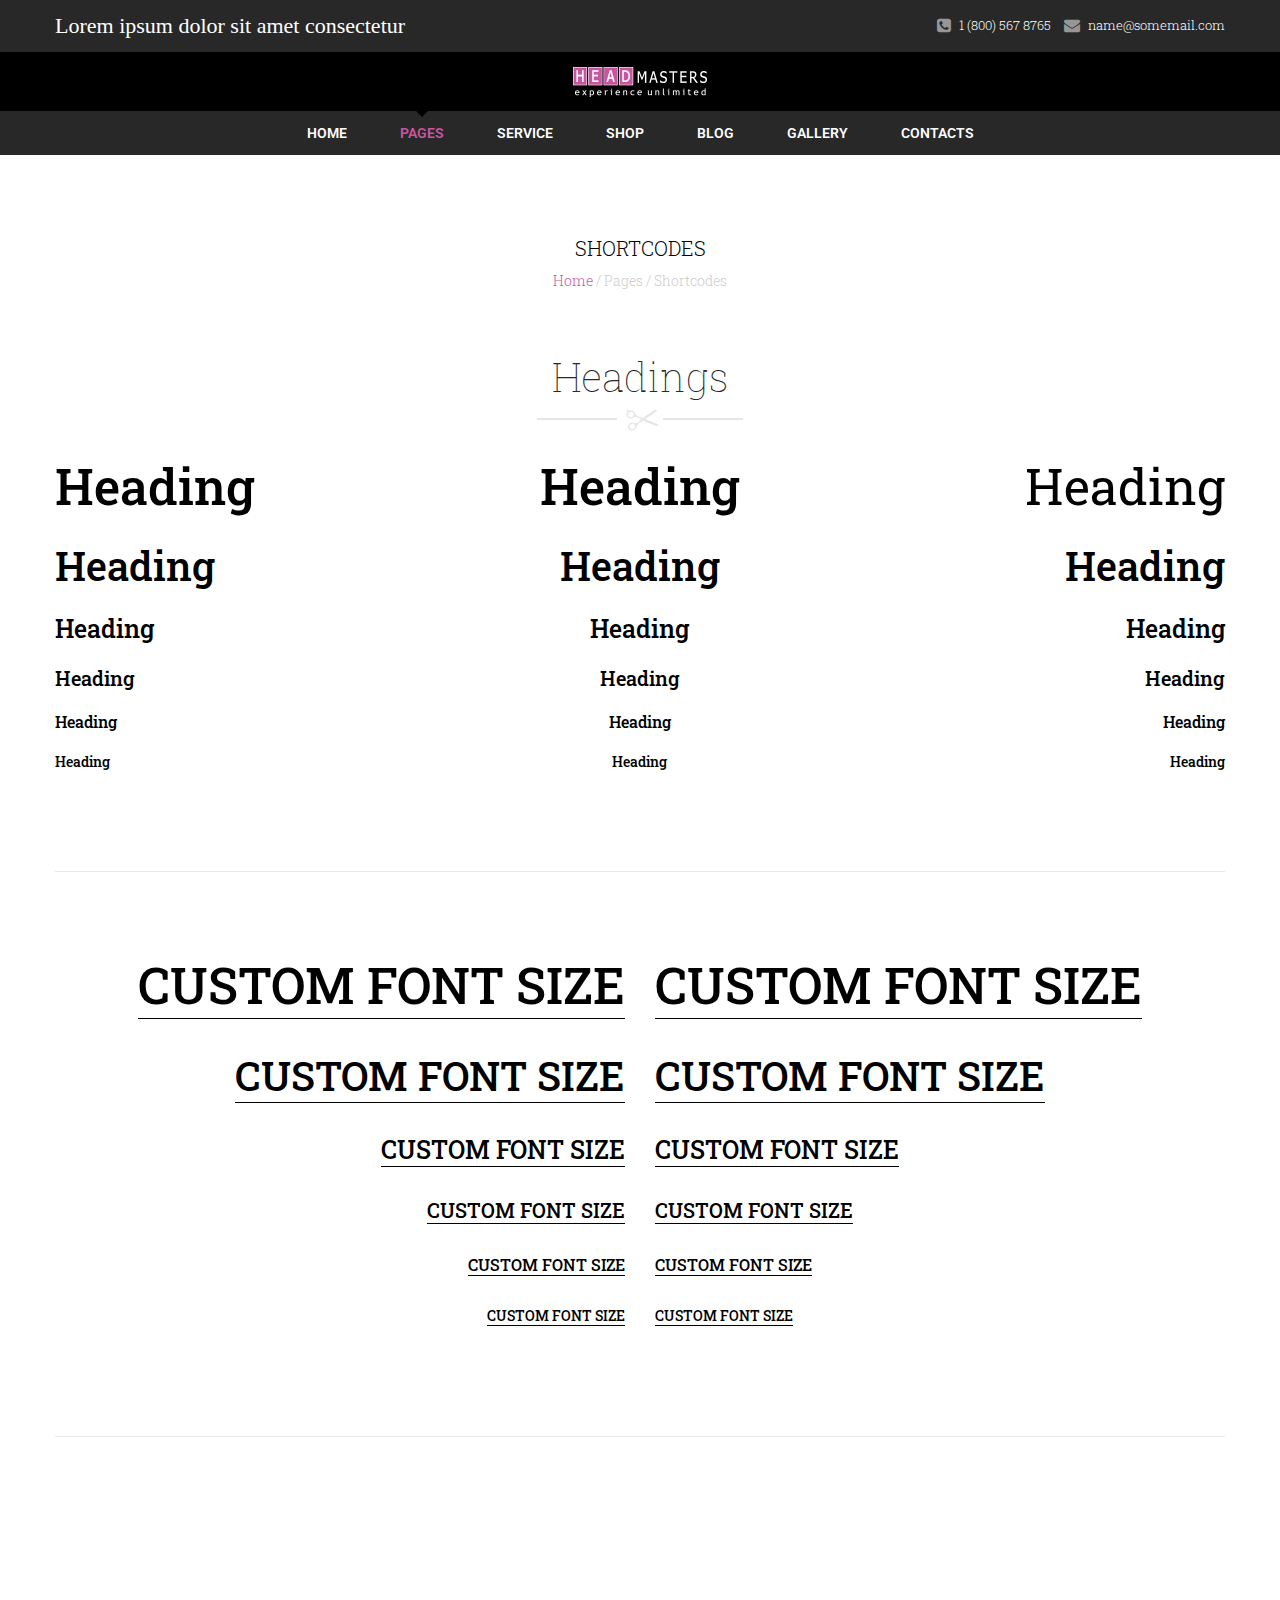
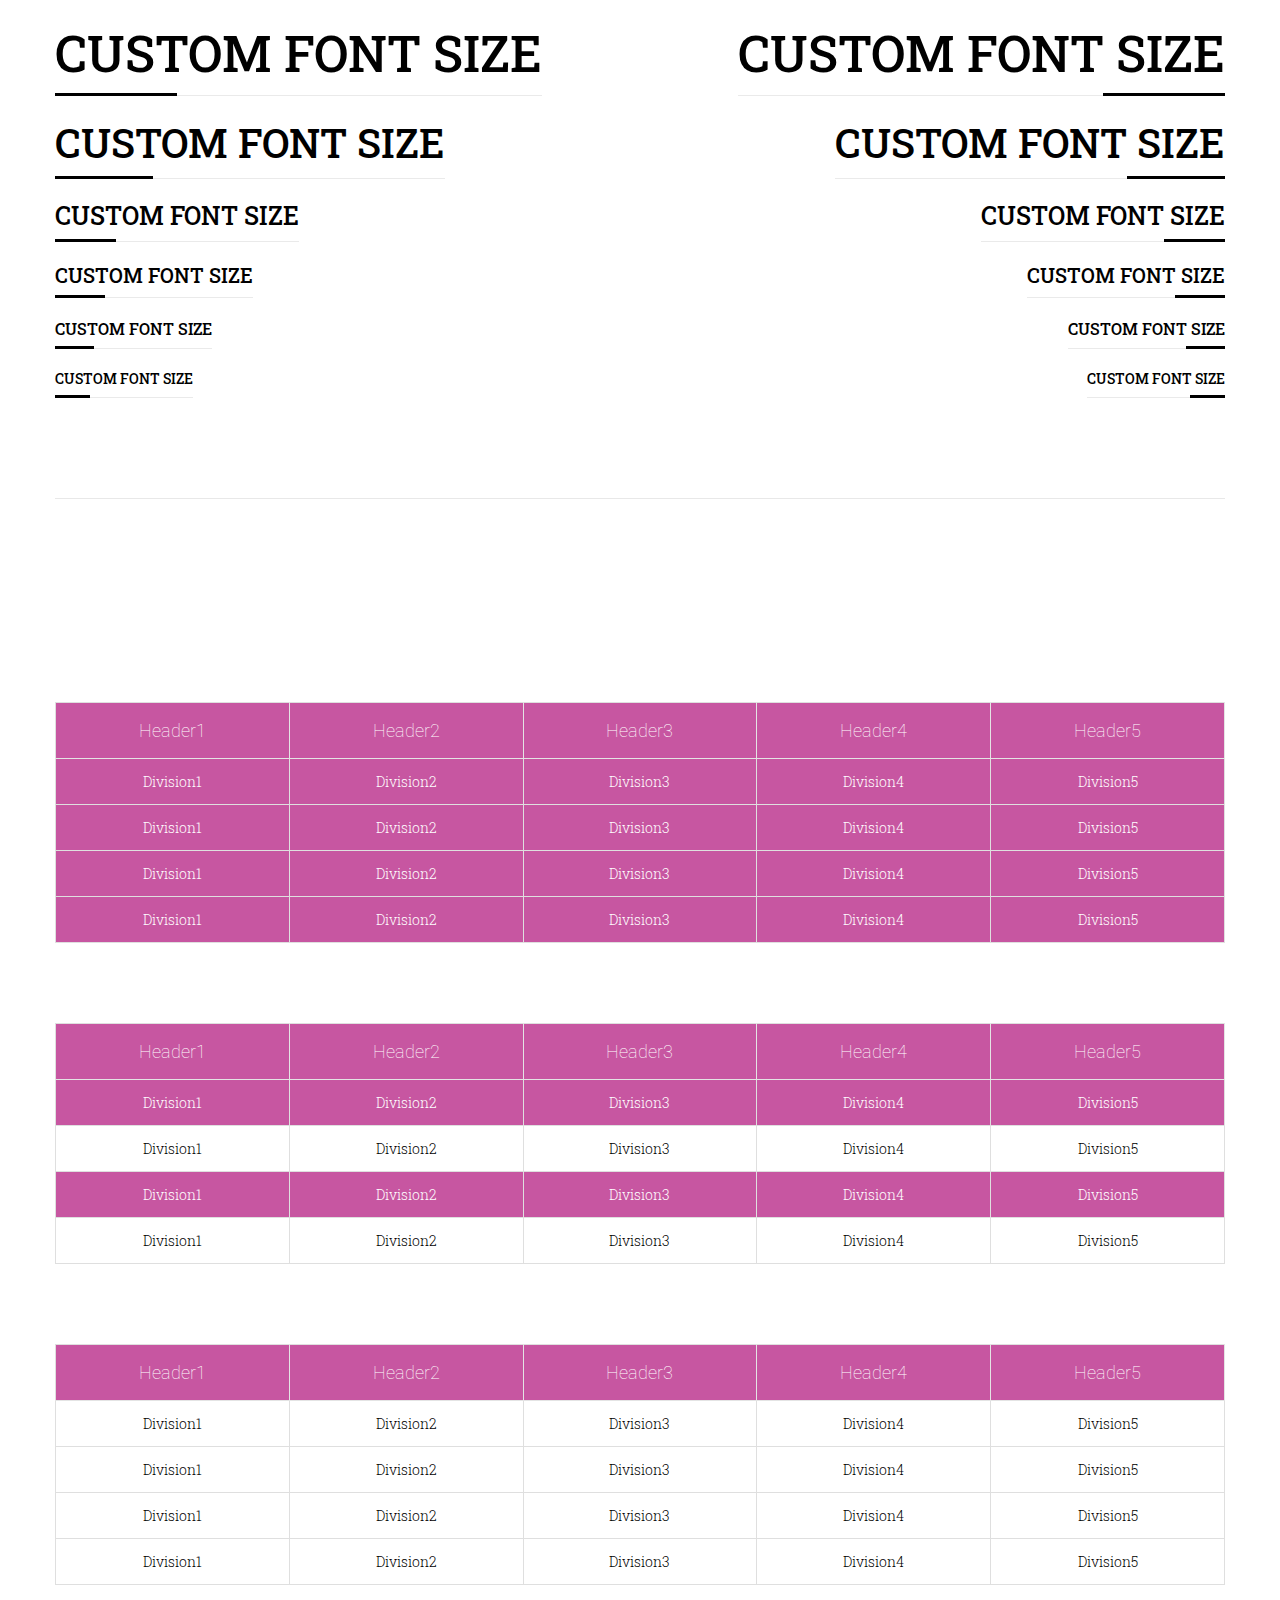
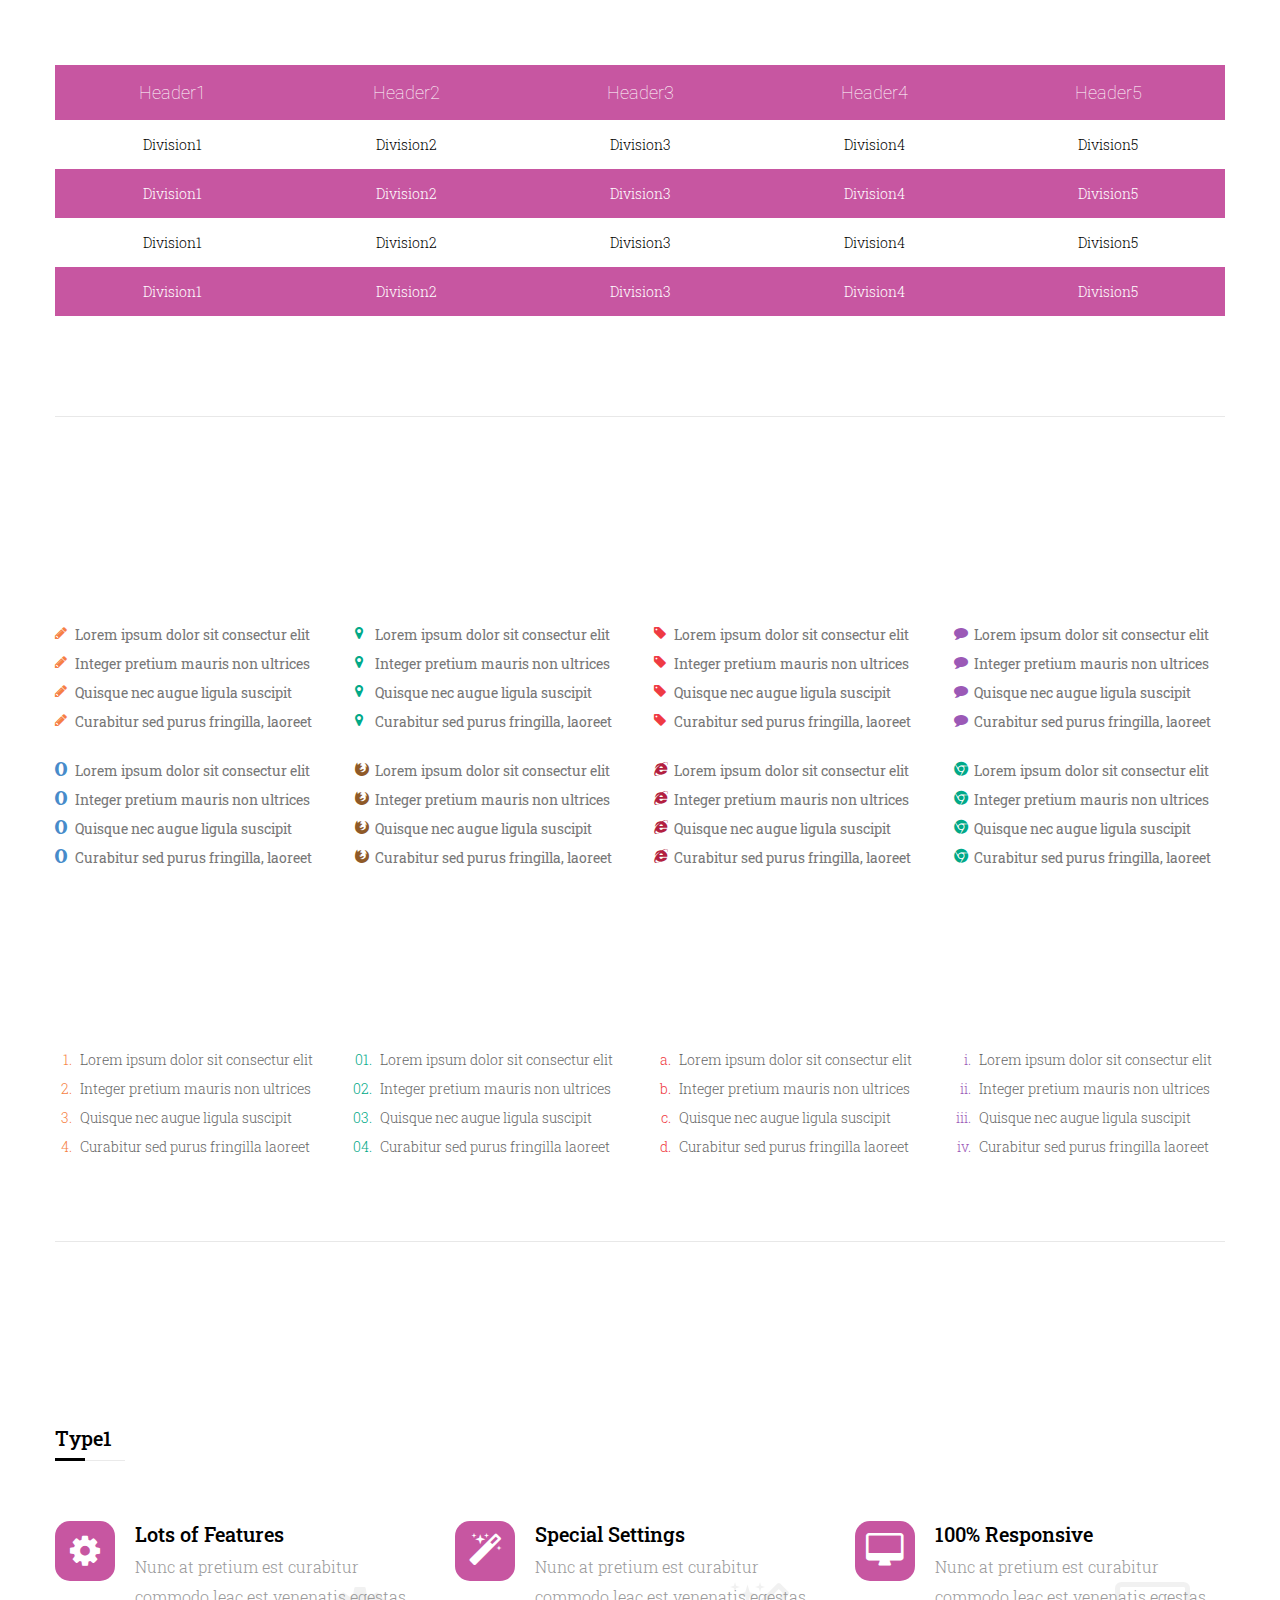
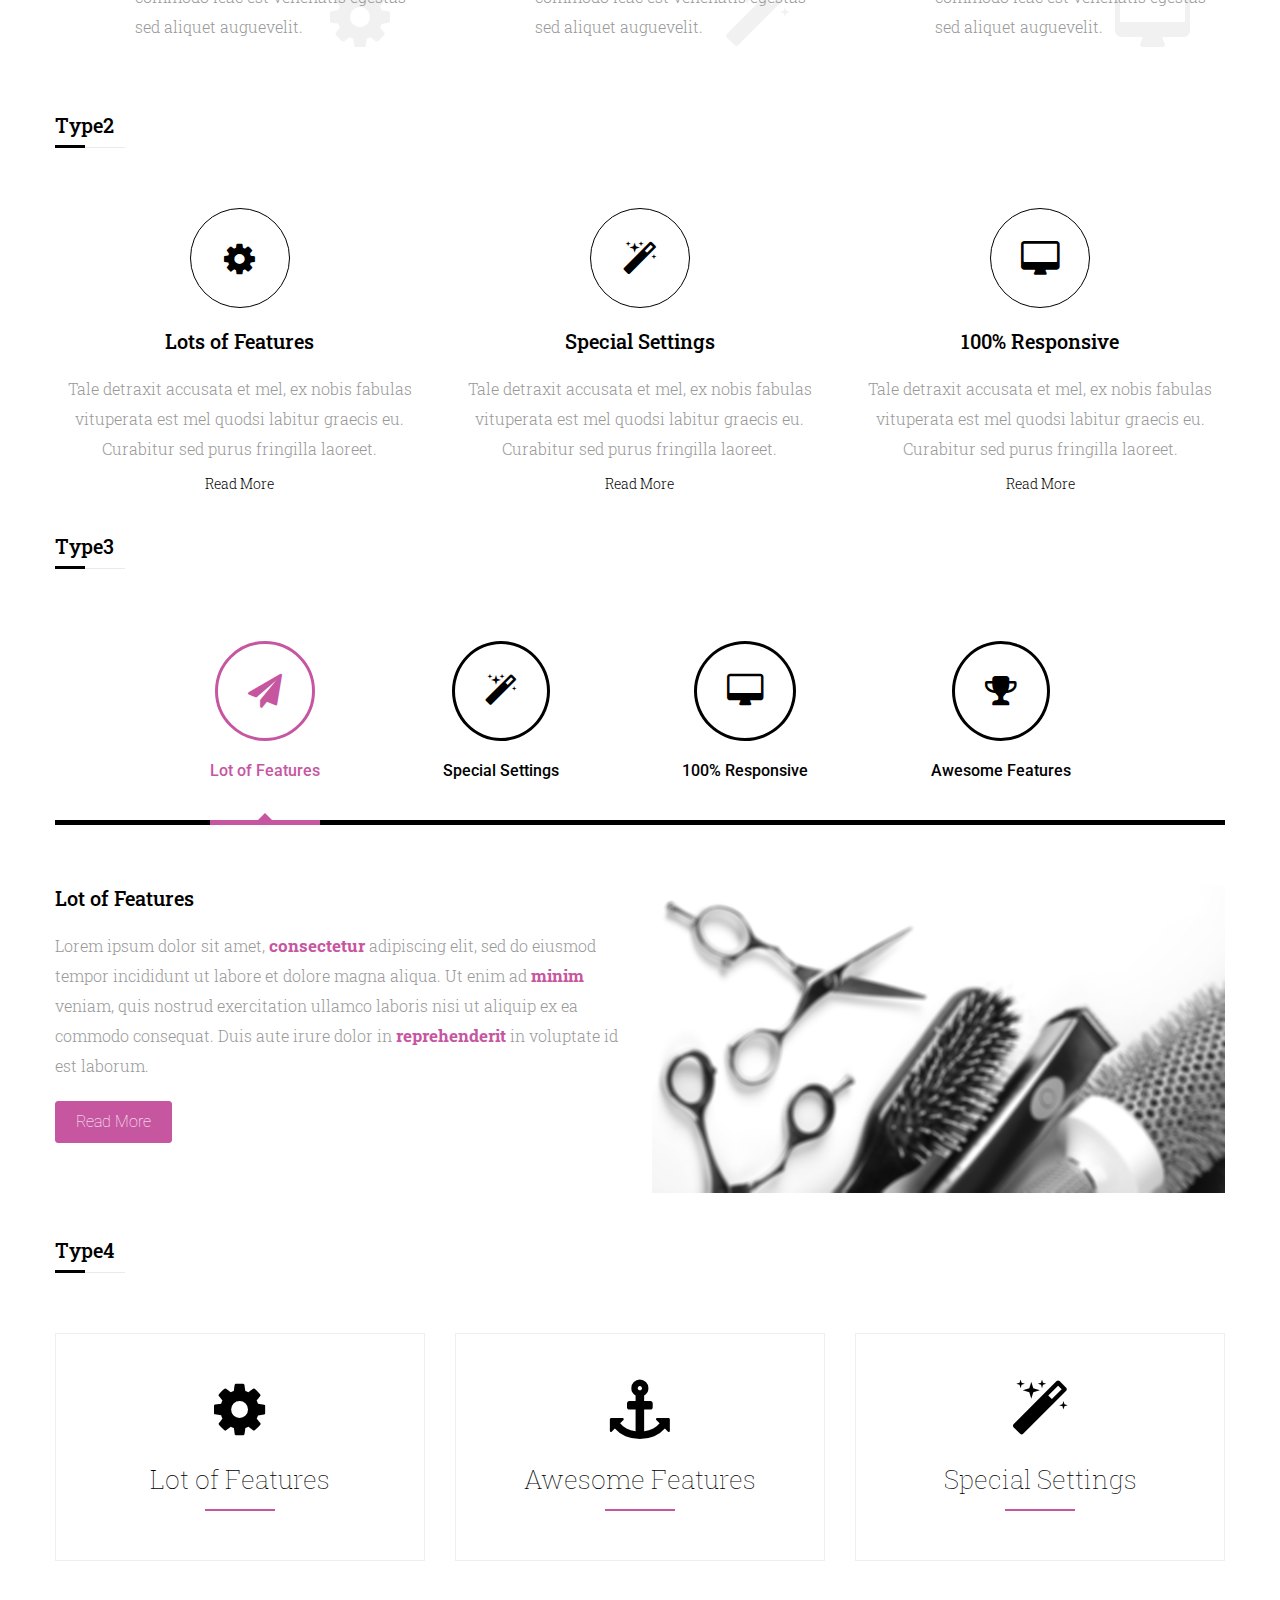
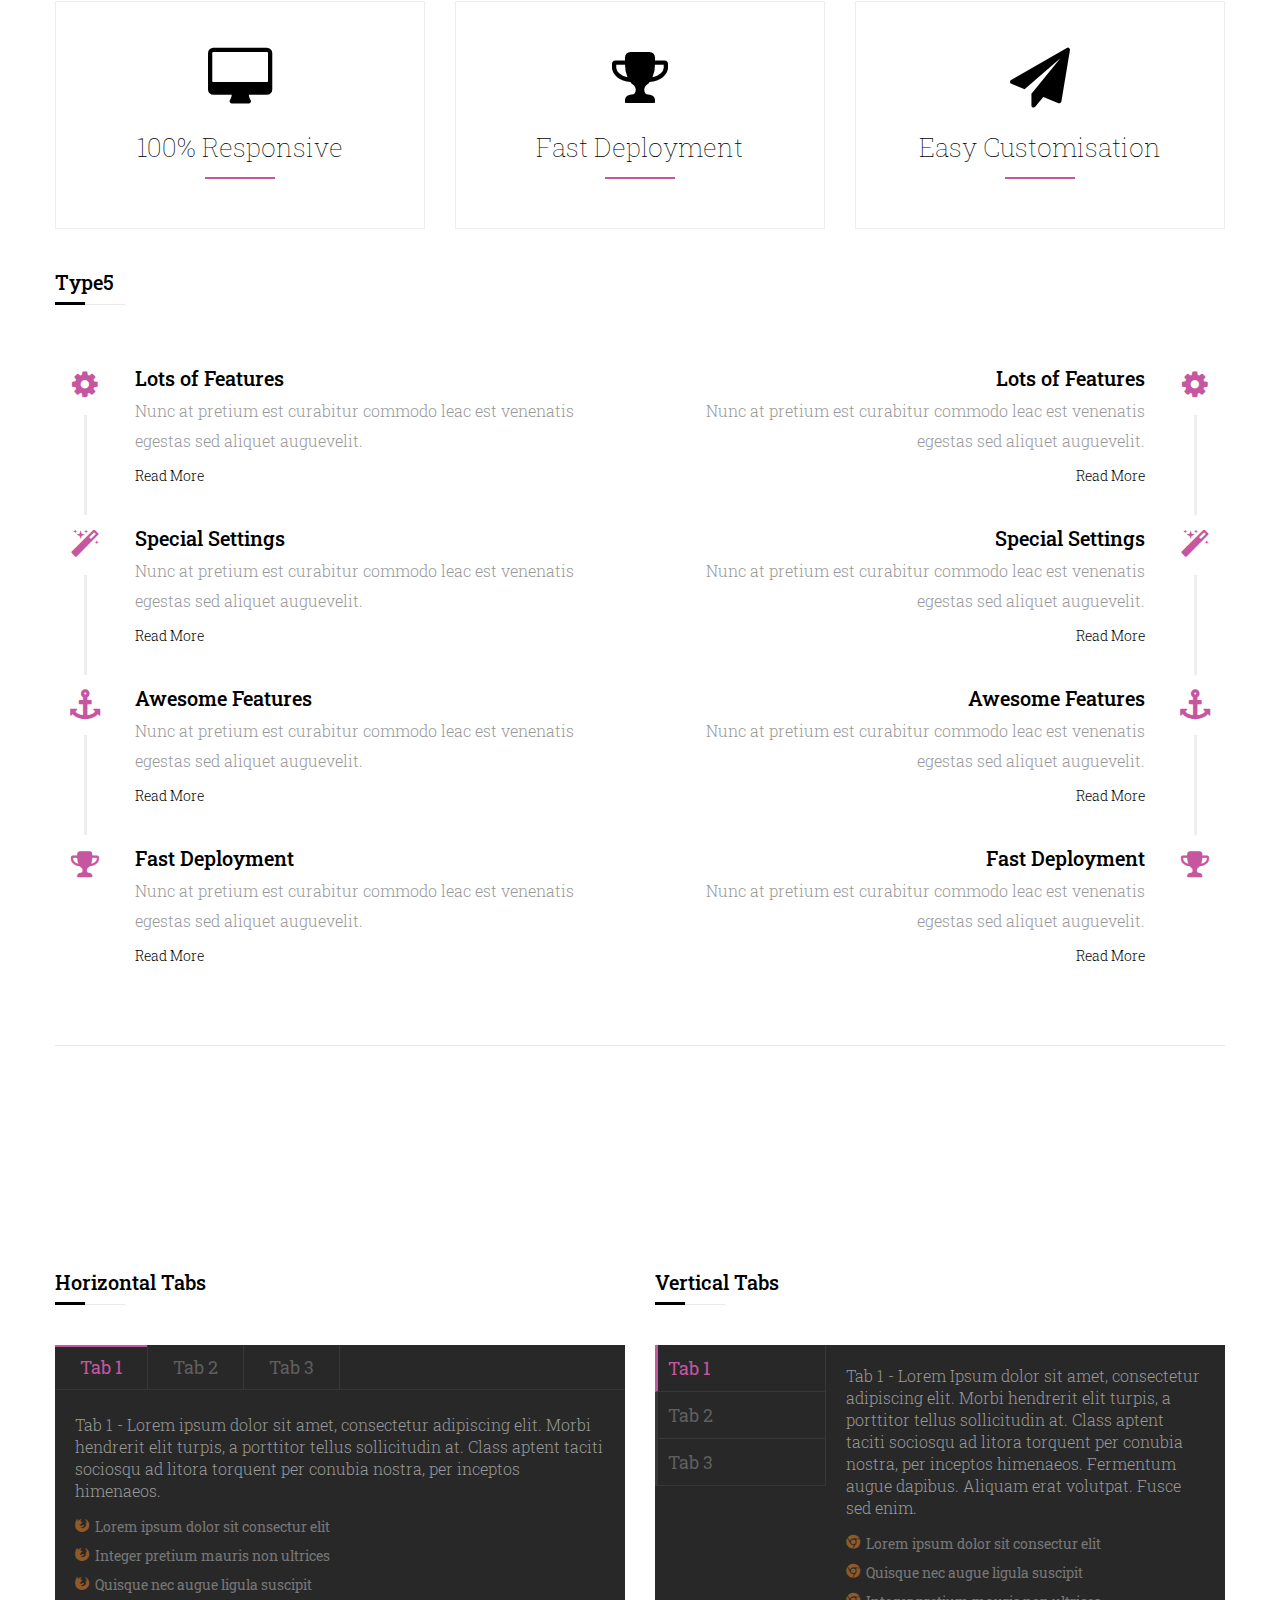
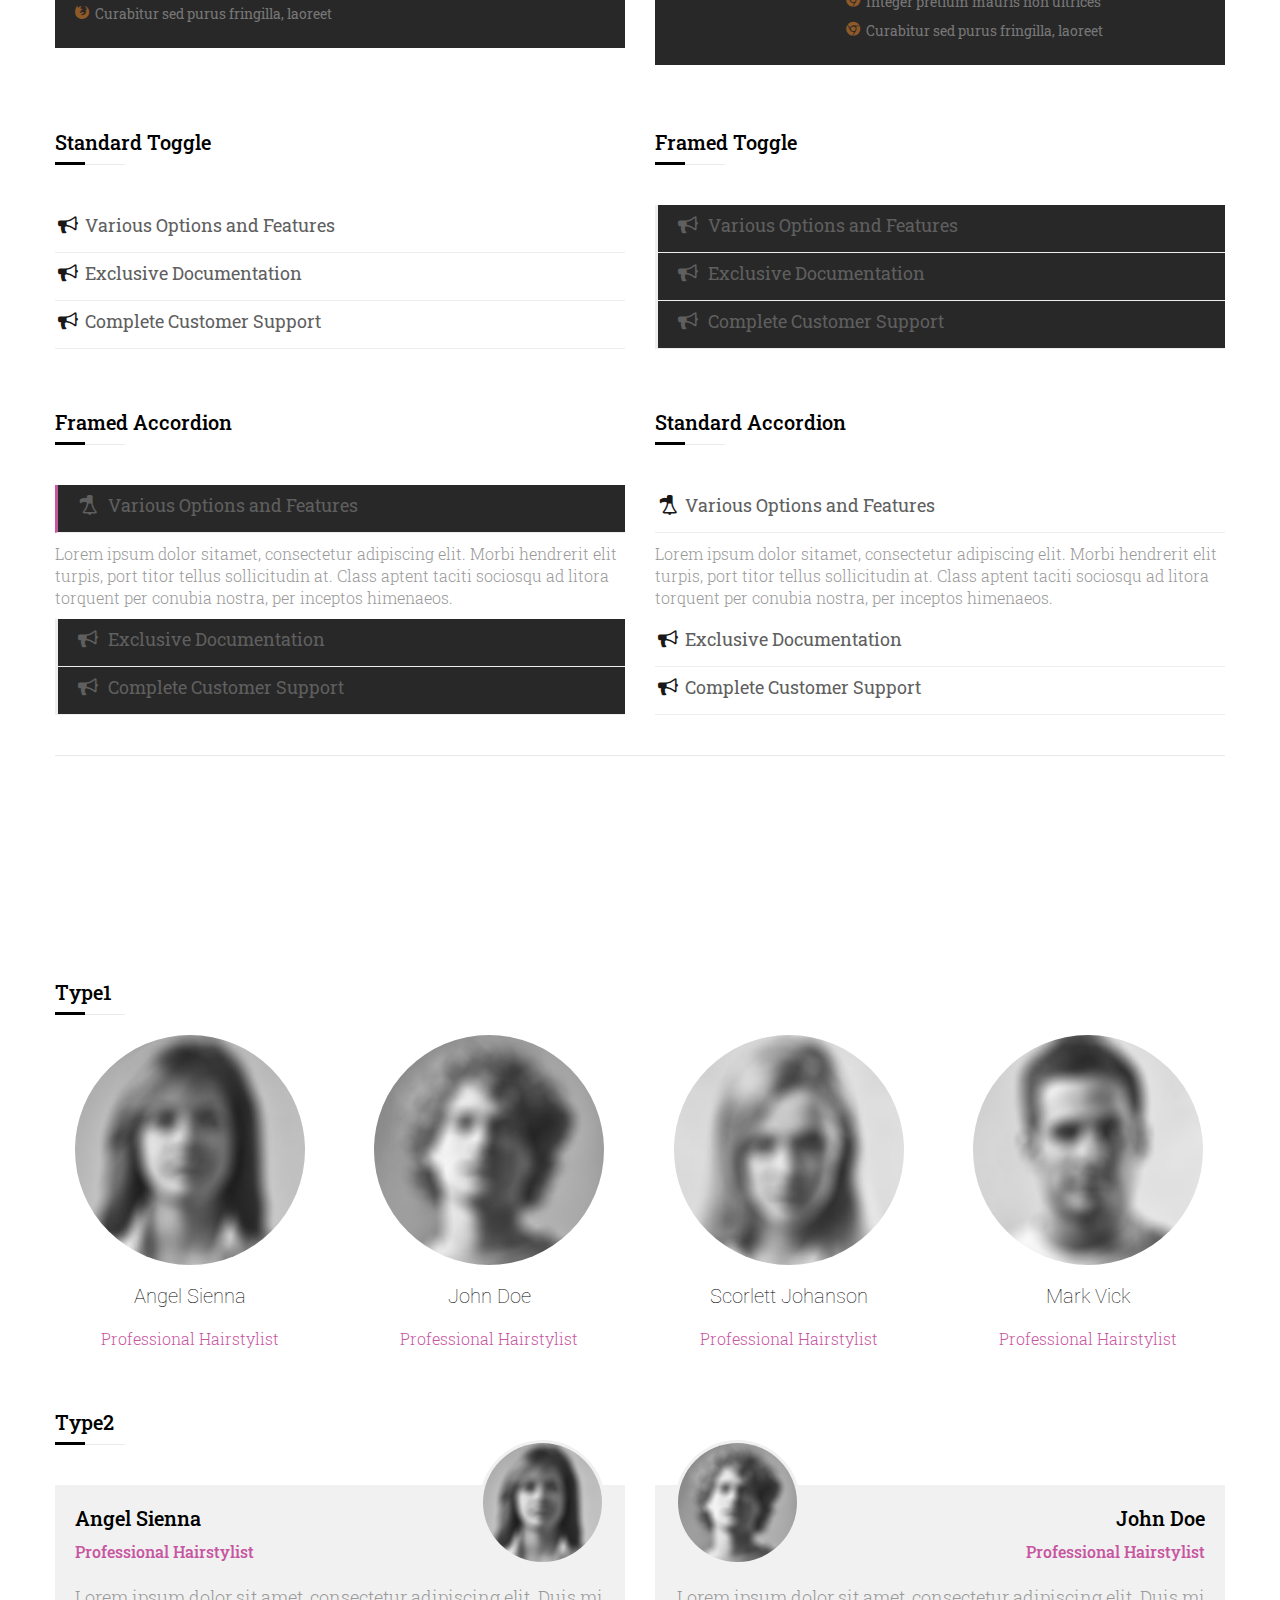
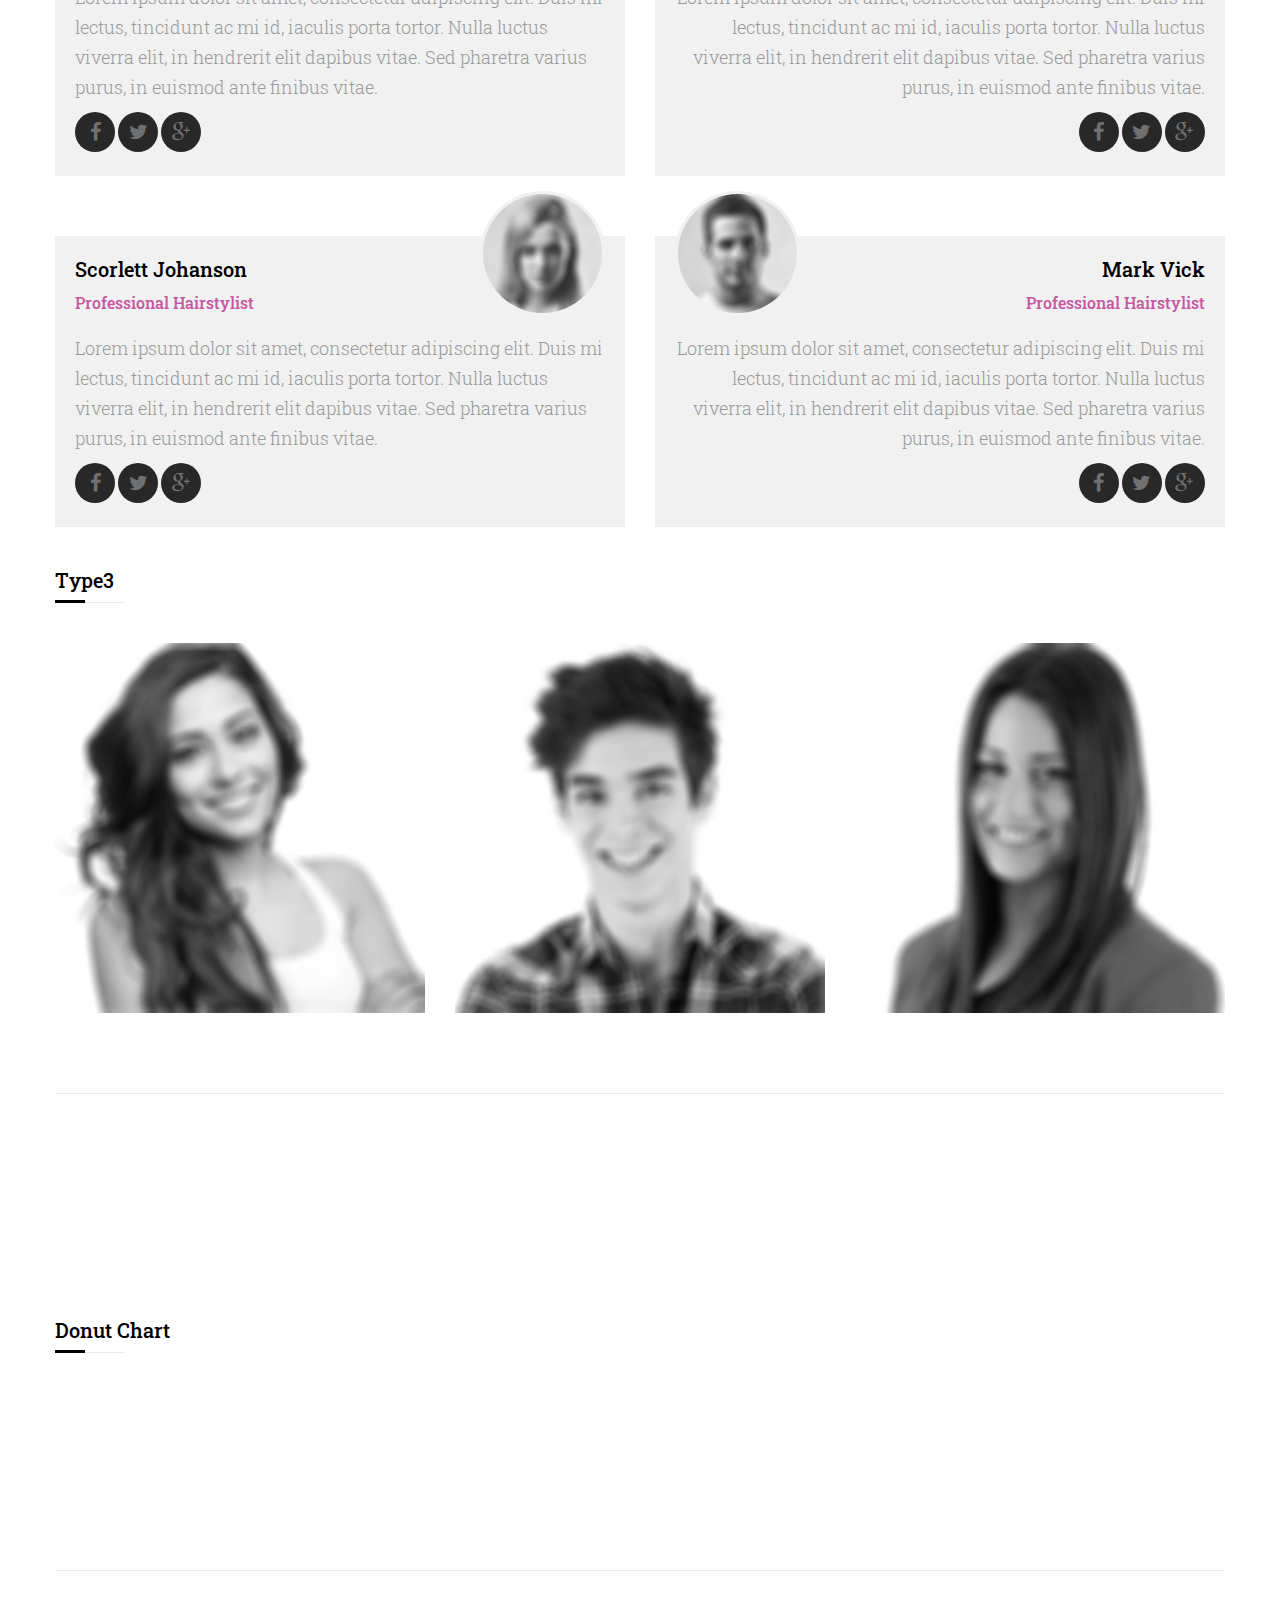
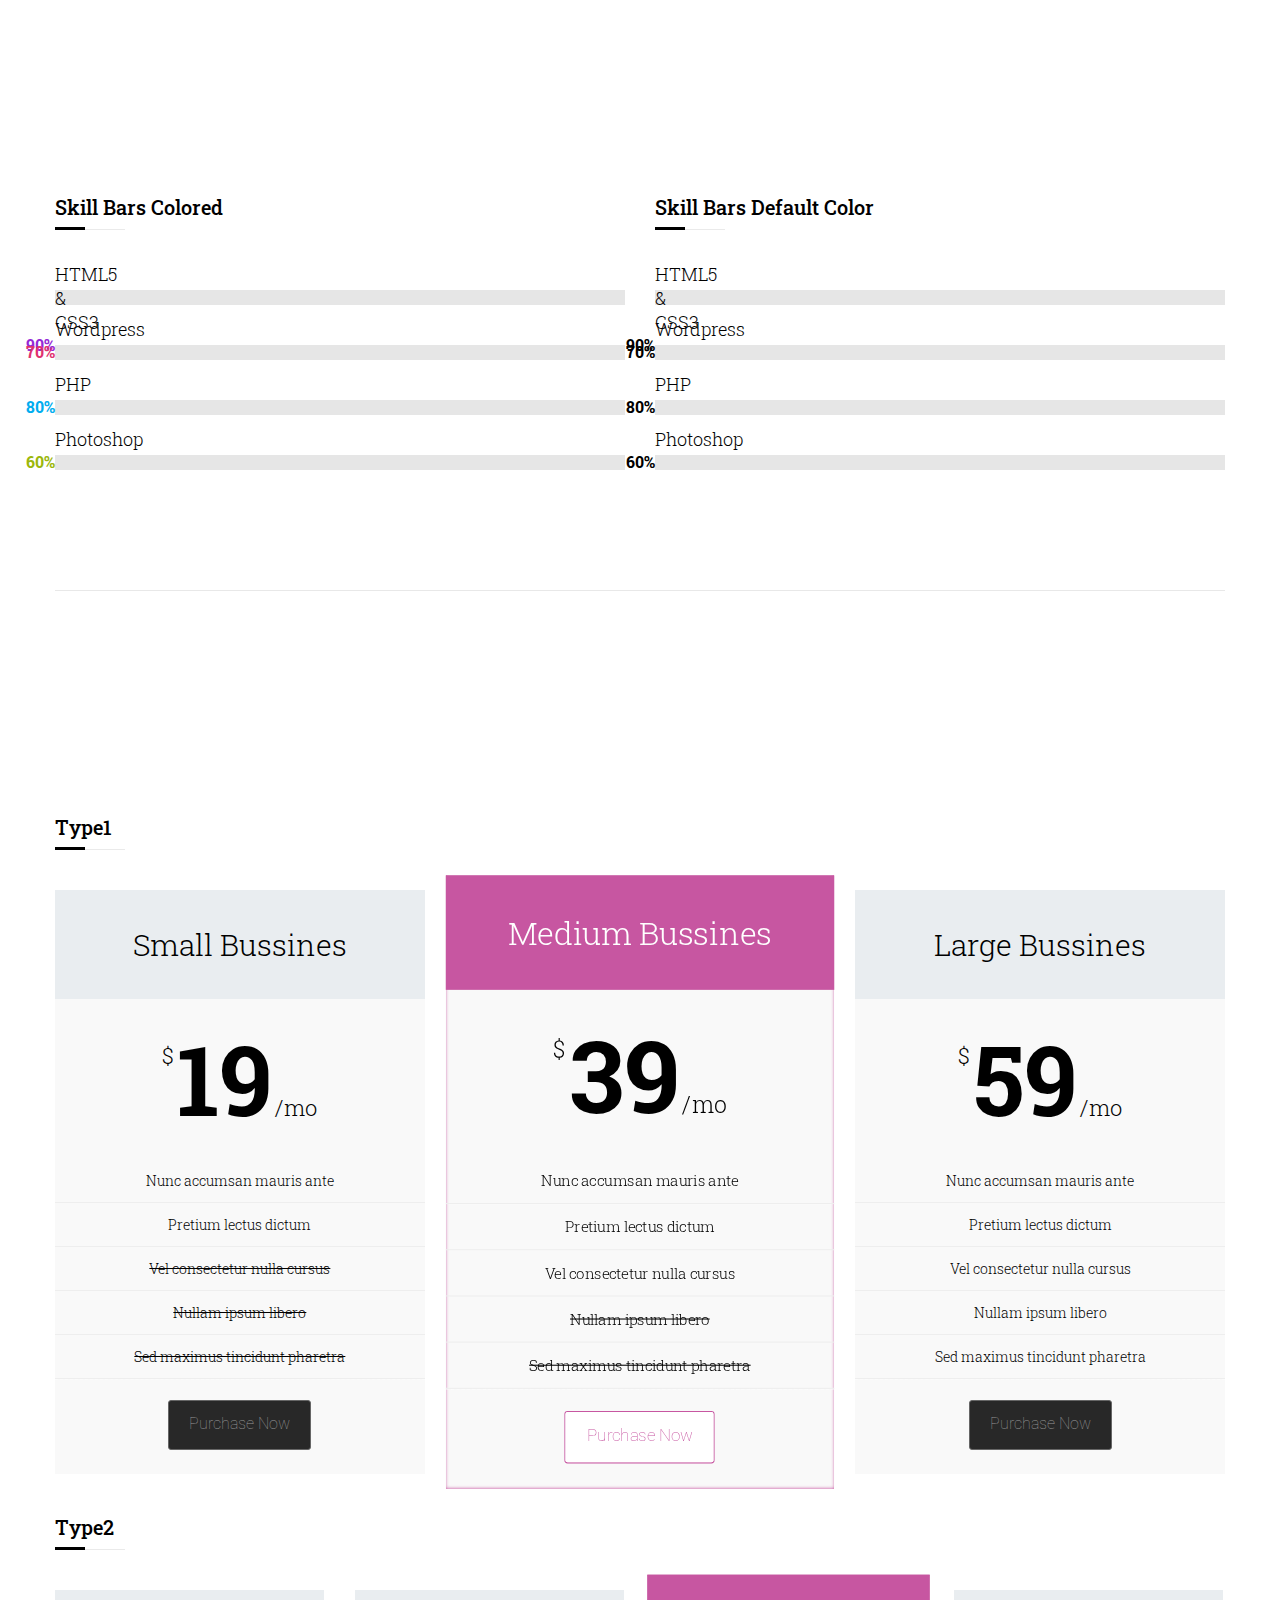
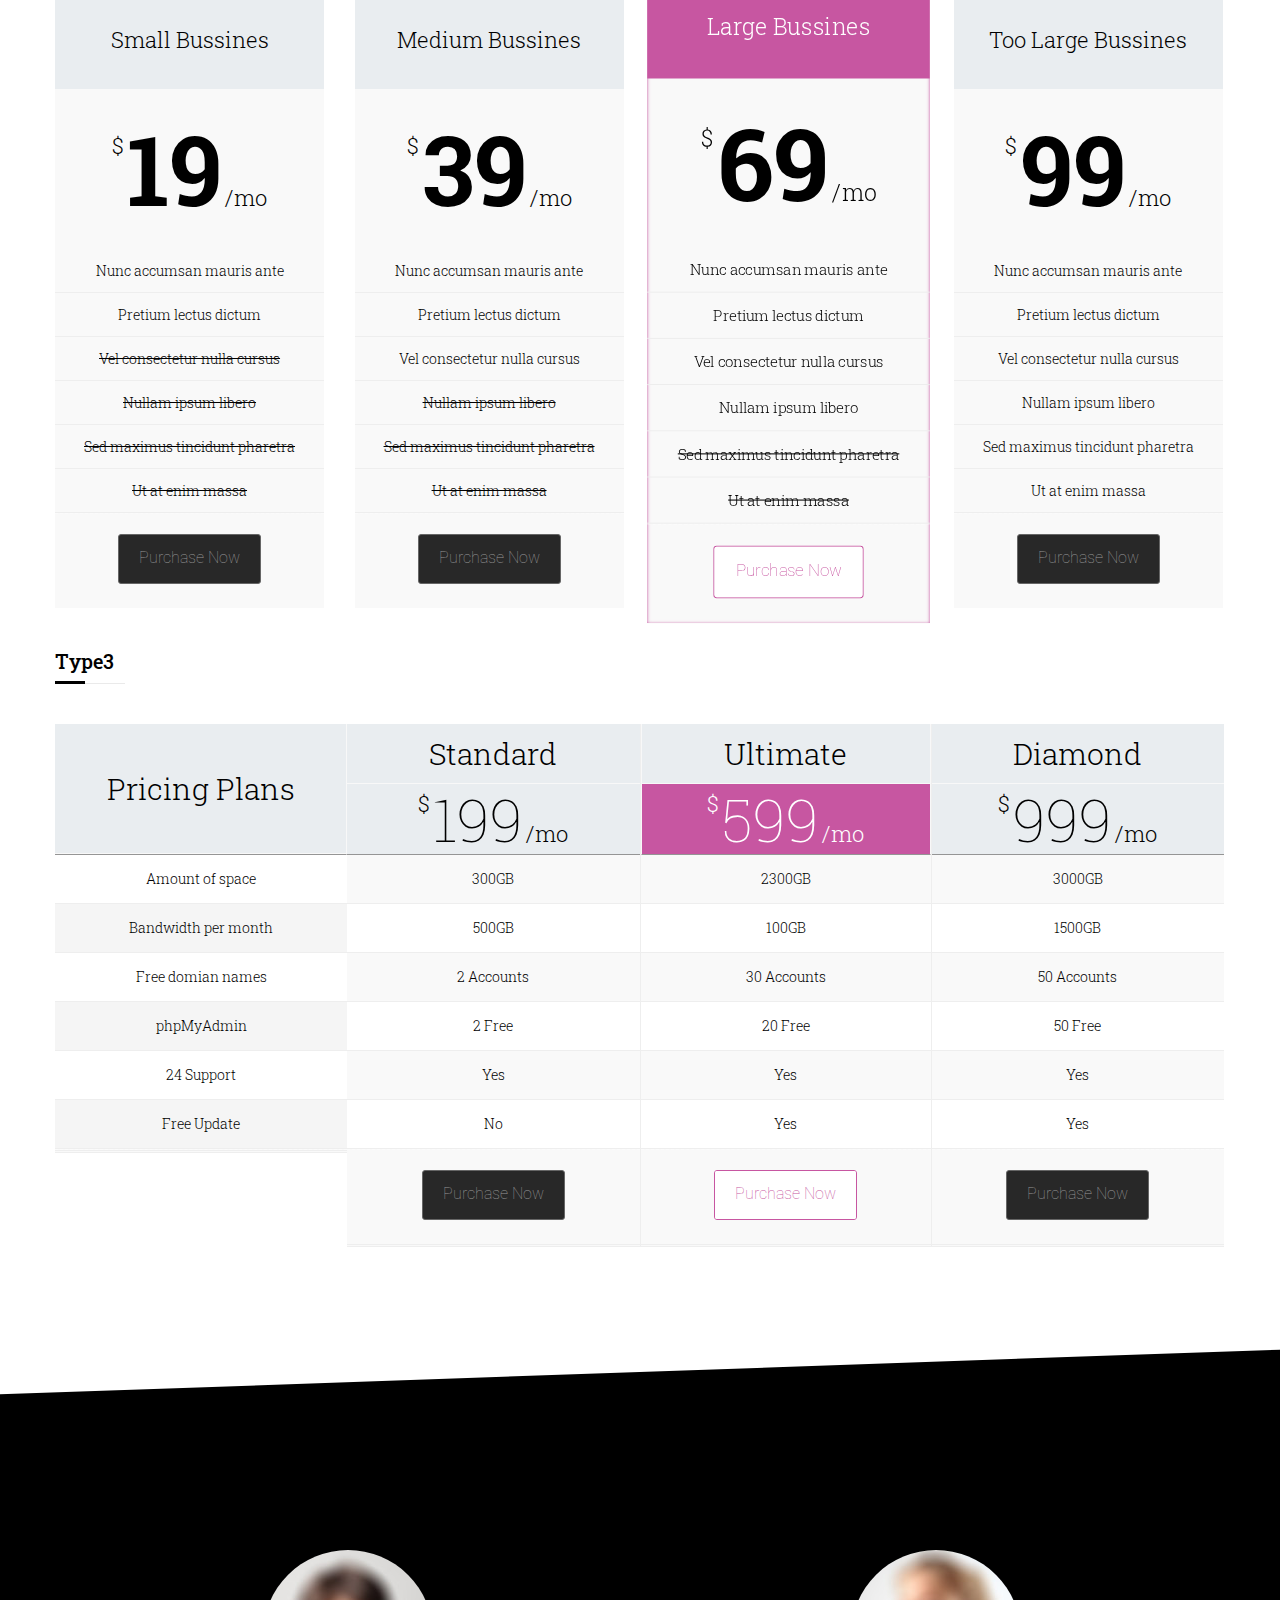
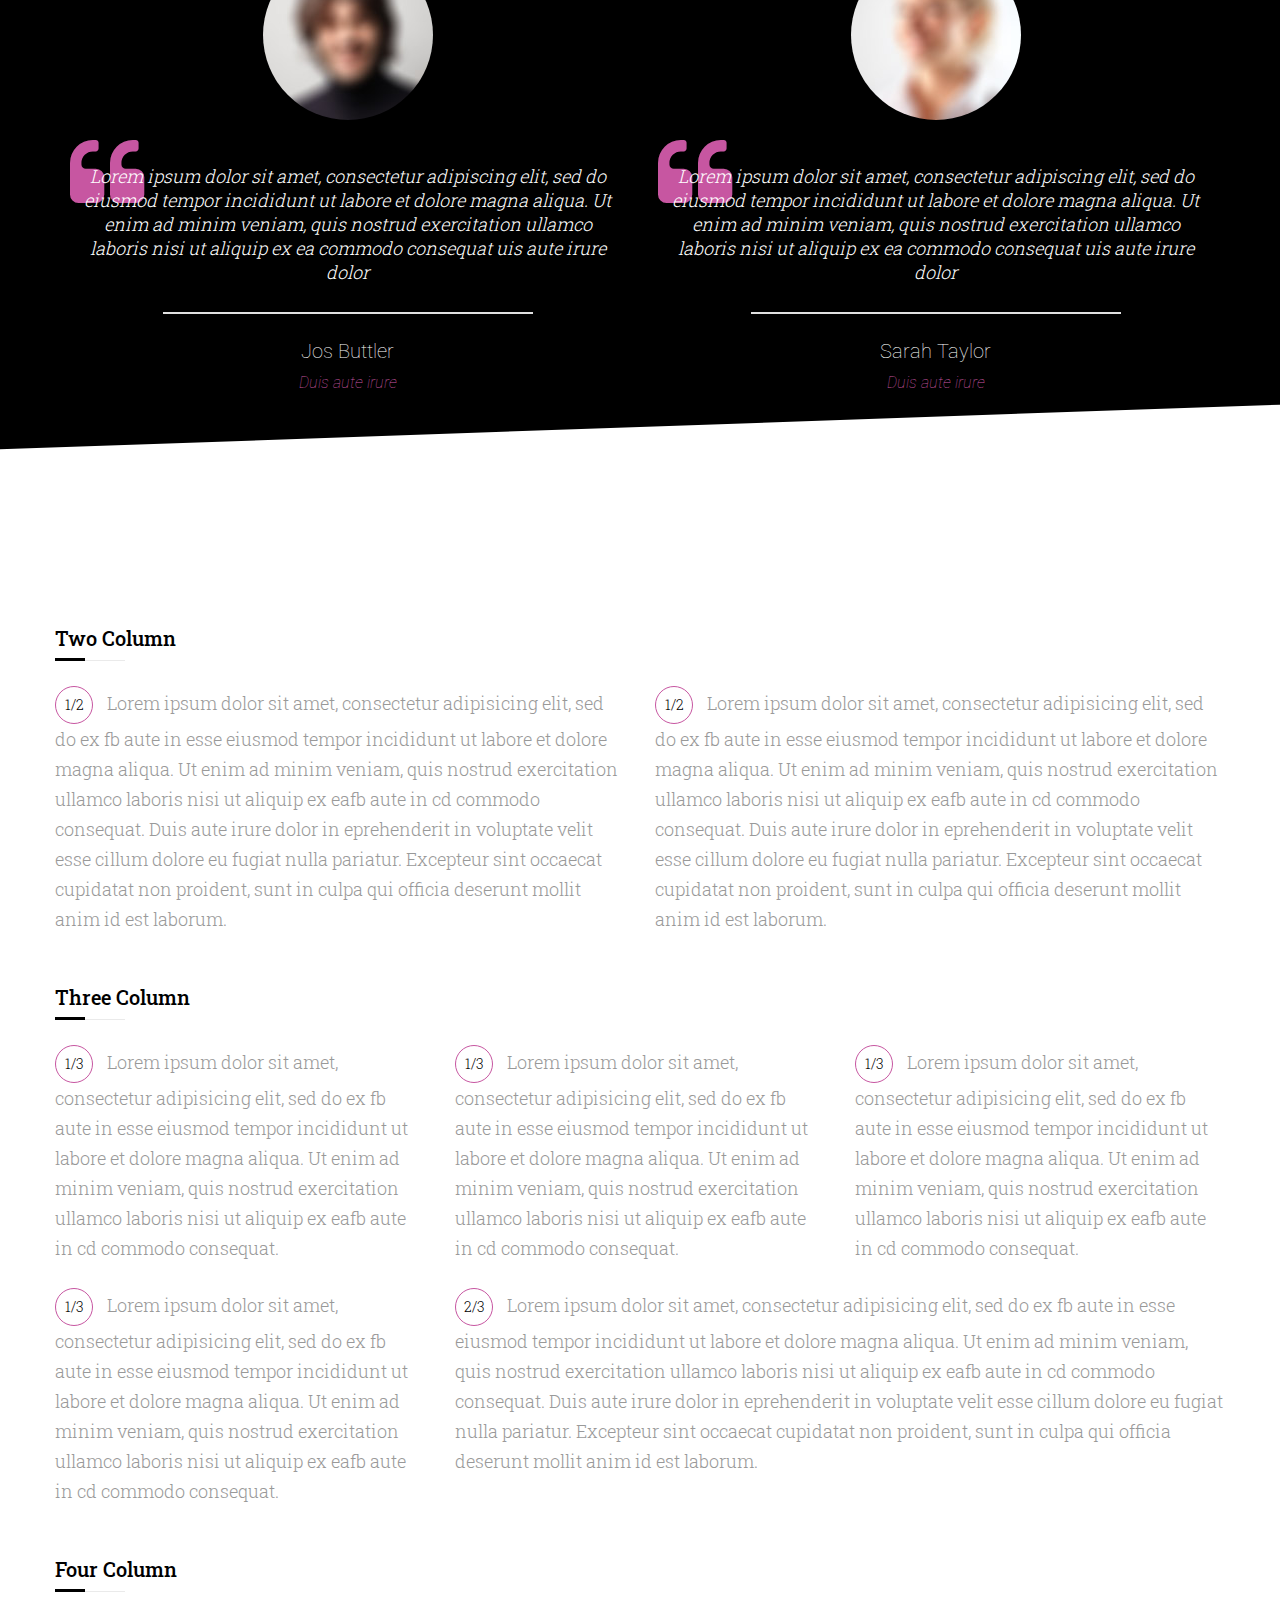
<file: shortcodes.html>
<!doctype html>
<!--[if IE 7 ]>    <html lang="en-gb" class="isie ie7 oldie no-js"> <![endif]-->
<!--[if IE 8 ]>    <html lang="en-gb" class="isie ie8 oldie no-js"> <![endif]-->
<!--[if IE 9 ]>    <html lang="en-gb" class="isie ie9 no-js"> <![endif]-->
<!--[if (gt IE 9)|!(IE)]><!--> <html lang="en-gb" class="no-js"> <!--<![endif]-->

<head>
	<meta charset="utf-8">
	<meta name="viewport" content="width=device-width, initial-scale=1, maximum-scale=1">	
    <!--[if lt IE 9]> 
    <meta http-equiv="X-UA-Compatible" content="IE=edge,chrome=1">
    <![endif]-->
    
	
	<meta name="description" content="">
	<meta name="author" content="">
    
    <!--[if lt IE 9]>
        <script src="http://html5shim.googlecode.com/svn/trunk/html5.js"></script>
    <![endif]-->    
	<!--[if lte IE 8]>
		<script type="text/javascript" src="http://explorercanvas.googlecode.com/svn/trunk/excanvas.js"></script>
	<![endif]-->
    
    <!-- **Favicon** -->
    <link rel="shortcut icon" href="favicon.ico" type="image/x-icon" />
    
    <!-- **CSS - stylesheets** -->
    <link id="default-css" href="style.css" rel="stylesheet" media="all" />
    <link href="css/shortcode.css" rel="stylesheet" type="text/css" />
 
    <!-- **Additional - stylesheets** -->
    <link rel="stylesheet" href="css/responsive.css" type="text/css" media="all"/>
    <link href="css/animations.css" rel="stylesheet" media="all" />
    <link id="skin-css" href="skins/red/style.css" rel="stylesheet" media="all" />
    <link rel="stylesheet" href="css/meanmenu.css" type="text/css" media="all"/>
    <link rel="stylesheet" type="text/css" href="css/pace-theme-loading-bar.css" />
        
    <!-- **Font Awesome** -->
    <link rel="stylesheet" href="css/font-awesome.min.css">
    
    <!-- **Google - Fonts** -->
    <link href='http://fonts.googleapis.com/css?family=Raleway' rel='stylesheet' type='text/css'>
    <link href='http://fonts.googleapis.com/css?family=Roboto:400,500,300,700,900' rel='stylesheet' type='text/css'>
    <link href='http://fonts.googleapis.com/css?family=PT+Serif:400,700' rel='stylesheet' type='text/css'>
    <link href='http://fonts.googleapis.com/css?family=Roboto+Slab:400,100,300,700' rel='stylesheet' type='text/css'>
    
    <!--[if IE 7]>
    <link rel="stylesheet" href="css/font-awesome-ie7.min.css" />
    <![endif]-->
    
    <!-- jQuery -->
    <script src="js/modernizr.custom.js"></script>
    
</head>

<body>
<div id="loader-wrapper"><!-- PreLoader -->
    <div class="loader">
        <div class="inner one"></div>
        <div class="inner two"></div>
        <div class="inner three"></div>
    </div>
    <h3 class="loader-text">
    	TrendSalon
    </h3>
</div><!-- PreLoader -->
<div class="wrapper"><!-- Wrapper -->
    <div class="inner-wrapper"><!-- Inner-Wrapper -->
    	<div class="top-bar"><!-- Top Bar -->
        	<div class="container">
            	<p>Lorem ipsum dolor sit amet consectetur</p>
                <div class="top-right">
                	<ul>
                        <li>
                            <span class="fa fa-phone-square"></span>
                            1 (800) 567 8765
                        </li>
                        <li>
                            <span class="fa fa-envelope"></span>
                            <a href="mailto:yourname@somemail.com">name@somemail.com</a>
                        </li>
                	</ul>        
                </div>
            </div>
        </div><!-- End of Top Bar -->
        <header id="header" class="dt-sticky-menu type2"><!-- Header -->
        	<div id="logo"><!-- Logo -->
                <a title="TrendSalon" href="index.html"><img title="TrendSalon" alt="Trendy" src="images/logo3.png"></a>
            </div><!-- End of Logo -->
            <div id="menu-container">
            	<div class="container">
                    <nav id="main-menu"><!-- Nav - Starts -->
                        <div id="dt-menu-toggle" class="dt-menu-toggle">
                            Menu
                            <span class="dt-menu-toggle-icon"></span>
                        </div>
                        <a title="TrendSalon" href="index.html" class="sticky-logo"><img title="TrendSalon" alt="Trendy" src="images/logo3.png"></a>
                        <ul class="menu">
                            <li class="menu-item-simple-parent"><a href="index.html">Home</a>
                            	<ul class="sub-menu">
                                    <li><a href="index-v2.html">Home 2</a></li>
                                    <li><a href="index-v3.html">Home 3</a></li>
                                    <li><a href="index-v4.html">Home 4</a></li>
                                    <li><a href="index-v5.html">Home 5</a></li>
                                </ul>
                                <a class="dt-menu-expand">+</a>
                            </li>
                            <li class="current_page_item menu-item-simple-parent"><a href="about-us.html">Pages</a>
                            	<ul class="sub-menu">
                                    <li><a href="about-us.html">About Us</a></li>
                                    <li class="current_page_item"><a href="shortcodes.html">Shortcodes</a></li>
                                    <li><a href="404.html">404</a></li>
                                    <li><a href="header2.html">Header Types</a>
                                    	<ul class="sub-menu">
                                            <li><a href="header2.html">Header2</a></li>
                                            <li><a href="header3.html">Header3</a></li>
                                            <li><a href="header4.html">Header4</a></li>
                                            <li><a href="header5.html">Header5</a></li>
                                        </ul>
                                		<a class="dt-menu-expand">+</a>
                                    </li>
                                </ul>
                                <a class="dt-menu-expand">+</a>
                            </li>
                            <li class=""><a href="services.html">Service</a></li>
                            <li class="menu-item-simple-parent"><a href="shop.html">Shop</a>
                                <ul class="sub-menu">
                                    <li><a href="shop-cart.html">Cart</a></li>
                                    <li><a href="shop-checkout.html">CheckOut</a></li>
                                </ul>
                                <a class="dt-menu-expand">+</a>
                            </li>
                            <li class="menu-item-simple-parent"><a href="blog.html">Blog</a>
                                <ul class="sub-menu">
                                    <li><a href="blog-details.html">Blog Details</a></li>
                                    <li><a href="blog-details-rhs.html">Blog Details With RHS</a></li>
                                    <li><a href="blog-details-lhs.html">Blog Details With LHS</a></li>
                                </ul>
                                <a class="dt-menu-expand">+</a>
                            </li>
                            <li class="menu-item-simple-parent"><a href="portfolio.html">Gallery</a>
                            	<ul class="sub-menu">
                                    <li><a href="portfolio-details.html">Gallery Details</a></li>
                                    <li><a href="portfolio-details-rhs.html">Gallery Details With RHS</a></li>
                                    <li><a href="portfolio-details-lhs.html">Gallery Details With LHS</a></li>
                                </ul>
                                <a class="dt-menu-expand">+</a>
                            </li>
                            <li class="menu-item-simple-parent"><a href="contact.html">Contacts</a>
                            	<ul class="sub-menu">
                                    <li><a href="contact.html">Contact</a></li>
                                    <li><a href="contact2.html">Contact 2</a></li>
                                </ul>
                                <a class="dt-menu-expand">+</a>
                            </li>
                        </ul>
                    </nav><!-- End of Nav -->
                </div>
            </div>
        </header>
        <div id="main"><!-- Main -->
        	<div class="hr-invisible-small"></div>
        	<section class="fullwidth-background">
        		<div class="breadcrumb-wrapper">
                    <div class="container">
                        <h4> Shortcodes </h4>
                        <h6><a href="index.html">Home</a> / Pages / Shortcodes </h6>
                    </div>
                </div>                
            </section>
            <div class="hr-invisible-very-small"></div>
            <div class="clear"></div>
            <section id="primary" class="content-full-width"><!-- Primary Section -->
            	<div class="container">
                	<h2 class="border-title aligncenter"> Headings </h2>
                    <div class="column dt-sc-one-third first">
                        <h1 class="alignleft">Heading</h1>
                        <div class="clear"></div>
                        <h2 class="alignleft">Heading</h2>
                        <div class="clear"></div>
                        <h3 class="alignleft">Heading</h3>
                        <div class="clear"></div>
                        <h4 class="alignleft">Heading</h4>
                        <div class="clear"></div>
                        <h5 class="alignleft">Heading</h5>
                        <div class="clear"></div>
                        <h6 class="alignleft">Heading</h6>
                    </div>
                    <div class="column dt-sc-one-third">
                        <h1 class="aligncenter">Heading</h1>
                        <div class="clear"></div>
                        <h2 class="aligncenter">Heading</h2>
                        <div class="clear"></div>
                        <h3 class="aligncenter">Heading</h3>
                        <div class="clear"></div>
                        <h4 class="aligncenter">Heading</h4>
                        <div class="clear"></div>
                        <h5 class="aligncenter">Heading</h5>
                        <div class="clear"></div>
                        <h6 class="aligncenter">Heading</h6>
                    </div>
                    <div class="column dt-sc-one-third">
                        <h1 class="dt-sc-border-title alignright">Heading</h1>
                        <div class="clear"></div>
                        <h2 class="alignright">Heading</h2>
                        <div class="clear"></div>
                        <h3 class="alignright">Heading</h3>
                        <div class="clear"></div>
                        <h4 class="alignright">Heading</h4>
                        <div class="clear"></div>
                        <h5 class="alignright">Heading</h5>
                        <div class="clear"></div>
                        <h6 class="alignright">Heading</h6>
                    </div>
                    <div class="hr-invisible"></div>
                    <div class="hr-separator type2"></div>
                    <div class="hr-invisible"></div>
                    <div class="column dt-sc-one-half first">
                        <div class="border-title alignright">
                            <h1> Custom Font Size </h1>
                        </div>
                        <div class="clear"></div>
                        <div class="border-title alignright">
                            <h2> Custom Font Size </h2>
                        </div>
                        <div class="clear"></div>
                        <div class="border-title alignright">
                            <h3> Custom Font Size </h3>
                        </div>
                        <div class="clear"></div>
                        <div class="border-title alignright">
                            <h4> Custom Font Size </h4>
                        </div>
                        <div class="clear"></div>
                        <div class="border-title alignright">
                            <h5> Custom Font Size </h5>
                        </div>
                        <div class="clear"></div>
                        <div class="border-title alignright">
                            <h6> Custom Font Size </h6>
                        </div>
                    </div>
                    <div class="column dt-sc-one-half">
                        <div class="border-title alignleft">
                            <h1> Custom Font Size </h1>
                        </div>
                        <div class="clear"></div>
                        <div class="border-title alignleft">
                            <h2> Custom Font Size  </h2>
                        </div>
                        <div class="clear"></div>
                        <div class="border-title alignleft">
                            <h3> Custom Font Size </h3>
                        </div>
                        <div class="clear"></div>
                        <div class="border-title alignleft">
                            <h4> Custom Font Size </h4>
                        </div>
                        <div class="clear"></div>
                        <div class="border-title alignleft">
                            <h5> Custom Font Size </h5>
                        </div>
                        <div class="clear"></div>
                        <div class="border-title alignleft">
                            <h6> Custom Font Size </h6>
                        </div>
                    </div>
                    <div class="hr-invisible"></div>
                    <div class="hr-separator type2"></div>
                    <div class="hr-invisible"></div>
                    <h2 class="border-title aligncenter animate" data-delay="100" data-animation="flipInY animated">  Sub Titles </h2>
                    <div class="column dt-sc-one-half first">
                        <div class="border-title alignleft sub-title">
                            <h1> Custom Font Size </h1>
                        </div>
                        <div class="clear"></div>
                        <div class="border-title alignleft sub-title">
                            <h2> Custom Font Size  </h2>
                        </div>
                        <div class="clear"></div>
                        <div class="border-title alignleft sub-title">
                            <h3> Custom Font Size </h3>
                        </div>
                        <div class="clear"></div>
                        <div class="border-title alignleft sub-title">
                            <h4> Custom Font Size </h4>
                        </div>
                        <div class="clear"></div>
                        <div class="border-title alignleft sub-title">
                            <h5> Custom Font Size </h5>
                        </div>
                        <div class="clear"></div>
                        <div class="border-title alignleft sub-title">
                            <h6> Custom Font Size </h6>
                        </div>
                    </div>
                    <div class="column dt-sc-one-half">
                        <div class="border-title alignright sub-title">
                            <h1> Custom Font Size </h1>
                        </div>
                        <div class="clear"></div>
                        <div class="border-title alignright sub-title">
                            <h2> Custom Font Size  </h2>
                        </div>
                        <div class="clear"></div>
                        <div class="border-title alignright sub-title">
                            <h3> Custom Font Size </h3>
                        </div>
                        <div class="clear"></div>
                        <div class="border-title alignright sub-title">
                            <h4> Custom Font Size </h4>
                        </div>
                        <div class="clear"></div>
                        <div class="border-title alignright sub-title">
                            <h5> Custom Font Size </h5>
                        </div>
                        <div class="clear"></div>
                        <div class="border-title alignright sub-title">
                            <h6> Custom Font Size </h6>
                        </div>
                    </div>
                    <div class="hr-invisible"></div>
                    <div class="hr-separator type2"></div>
                    <div class="hr-invisible"></div>
                    <h2 class="border-title aligncenter animate" data-delay="100" data-animation="flipInY animated"> Tables </h2>
                    <div class="hr-invisible-very-small"></div>
                    <table class="dt-sc-table">
                        <thead>
                            <tr>
                                <th>Header1</th>
                                <th>Header2</th>
                                <th>Header3</th>
                                <th>Header4</th>
                                <th>Header5</th>
                            </tr>
                        </thead>
                        <tbody>
                            <tr>
                                <td>Division1</td>
                                <td>Division2</td>
                                <td>Division3</td>
                                <td>Division4</td>
                                <td>Division5</td>
                            </tr>
                            <tr>
                                <td>Division1</td>
                                <td>Division2</td>
                                <td>Division3</td>
                                <td>Division4</td>
                                <td>Division5</td>
                            </tr>
                            <tr>
                                <td>Division1</td>
                                <td>Division2</td>
                                <td>Division3</td>
                                <td>Division4</td>
                                <td>Division5</td>
                            </tr>
                            <tr>
                                <td>Division1</td>
                                <td>Division2</td>
                                <td>Division3</td>
                                <td>Division4</td>
                                <td>Division5</td>
                            </tr>
                        </tbody>
                    </table>
                    <div class="hr-invisible-medium"></div>
                    <table class="dt-sc-table">
                        <thead>
                            <tr>
                                <th>Header1</th>
                                <th>Header2</th>
                                <th>Header3</th>
                                <th>Header4</th>
                                <th>Header5</th>
                            </tr>
                        </thead>
                        <tbody>
                            <tr>
                                <td>Division1</td>
                                <td>Division2</td>
                                <td>Division3</td>
                                <td>Division4</td>
                                <td>Division5</td>
                            </tr>
                            <tr class="alternate">
                                <td>Division1</td>
                                <td>Division2</td>
                                <td>Division3</td>
                                <td>Division4</td>
                                <td>Division5</td>
                            </tr>
                            <tr>
                                <td>Division1</td>
                                <td>Division2</td>
                                <td>Division3</td>
                                <td>Division4</td>
                                <td>Division5</td>
                            </tr>
                            <tr class="alternate">
                                <td>Division1</td>
                                <td>Division2</td>
                                <td>Division3</td>
                                <td>Division4</td>
                                <td>Division5</td>
                            </tr>
                        </tbody>
                    </table> 
                    <div class="hr-invisible-medium"></div>
                    <table class="dt-sc-table">
                        <thead>
                            <tr>
                                <th>Header1</th>
                                <th>Header2</th>
                                <th>Header3</th>
                                <th>Header4</th>
                                <th>Header5</th>
                            </tr>
                        </thead>
                        <tbody>
                            <tr class="alternate">
                                <td>Division1</td>
                                <td>Division2</td>
                                <td>Division3</td>
                                <td>Division4</td>
                                <td>Division5</td>
                            </tr>
                            <tr class="alternate">
                                <td>Division1</td>
                                <td>Division2</td>
                                <td>Division3</td>
                                <td>Division4</td>
                                <td>Division5</td>
                            </tr>
                            <tr class="alternate">
                                <td>Division1</td>
                                <td>Division2</td>
                                <td>Division3</td>
                                <td>Division4</td>
                                <td>Division5</td>
                            </tr>
                            <tr class="alternate">
                                <td>Division1</td>
                                <td>Division2</td>
                                <td>Division3</td>
                                <td>Division4</td>
                                <td>Division5</td>
                            </tr>
                        </tbody>
                    </table> 
                    <div class="hr-invisible-medium"></div>
                    <table class="dt-sc-table border-none">
                        <thead>
                            <tr>
                                <th>Header1</th>
                                <th>Header2</th>
                                <th>Header3</th>
                                <th>Header4</th>
                                <th>Header5</th>
                            </tr>
                        </thead>
                        <tbody>
                            <tr class="alternate">
                                <td>Division1</td>
                                <td>Division2</td>
                                <td>Division3</td>
                                <td>Division4</td>
                                <td>Division5</td>
                            </tr>
                            <tr>
                                <td>Division1</td>
                                <td>Division2</td>
                                <td>Division3</td>
                                <td>Division4</td>
                                <td>Division5</td>
                            </tr>
                            <tr class="alternate">
                                <td>Division1</td>
                                <td>Division2</td>
                                <td>Division3</td>
                                <td>Division4</td>
                                <td>Division5</td>
                            </tr>
                            <tr>
                                <td>Division1</td>
                                <td>Division2</td>
                                <td>Division3</td>
                                <td>Division4</td>
                                <td>Division5</td>
                            </tr>
                        </tbody>
                    </table> 
                    <div class="hr-invisible"></div>
                    <div class="hr-separator type2"></div>
                    <div class="hr-invisible"></div>
                    <h2 class="border-title aligncenter animate" data-delay="100" data-animation="flipInY animated"> UnOrdered Lists </h2>
                    <div class="hr-invisible-very-small"></div>       
                    <div class="column dt-sc-one-fourth first">
                        <ul class="dt-sc-fancy-list orange pencil">
                            <li>Lorem ipsum dolor sit consectur elit</li>
                            <li>Integer pretium mauris non ultrices</li>
                            <li>Quisque nec augue ligula suscipit</li>
                            <li>Curabitur sed purus fringilla, laoreet</li>
                        </ul>
                    </div>
                    <div class="column dt-sc-one-fourth">
                        <ul class="dt-sc-fancy-list green map-marker">
                            <li>Lorem ipsum dolor sit consectur elit</li>
                            <li>Integer pretium mauris non ultrices</li>
                            <li>Quisque nec augue ligula suscipit</li>
                            <li>Curabitur sed purus fringilla, laoreet</li>
                        </ul>
                    </div> 
                    <div class="column dt-sc-one-fourth">
                        <ul class="dt-sc-fancy-list red tag">
                            <li>Lorem ipsum dolor sit consectur elit</li>
                            <li>Integer pretium mauris non ultrices</li>
                            <li>Quisque nec augue ligula suscipit</li>
                            <li>Curabitur sed purus fringilla, laoreet</li>
                        </ul>
                    </div>                 
                    <div class="column dt-sc-one-fourth">
                        <ul class="dt-sc-fancy-list violet comment">
                            <li>Lorem ipsum dolor sit consectur elit</li>
                            <li>Integer pretium mauris non ultrices</li>
                            <li>Quisque nec augue ligula suscipit</li>
                            <li>Curabitur sed purus fringilla, laoreet</li>
                        </ul>
                    </div>  
                    <div class="hr-invisible-very-small"></div>
                    <div class="column dt-sc-one-fourth first">
                        <ul class="dt-sc-fancy-list blue opera">
                            <li>Lorem ipsum dolor sit consectur elit</li>
                            <li>Integer pretium mauris non ultrices</li>
                            <li>Quisque nec augue ligula suscipit</li>
                            <li>Curabitur sed purus fringilla, laoreet</li>
                        </ul>
                    </div>
                    <div class="column dt-sc-one-fourth">
                        <ul class="dt-sc-fancy-list brown firefox">
                            <li>Lorem ipsum dolor sit consectur elit</li>
                            <li>Integer pretium mauris non ultrices</li>
                            <li>Quisque nec augue ligula suscipit</li>
                            <li>Curabitur sed purus fringilla, laoreet</li>
                        </ul>
                    </div> 
                    <div class="column dt-sc-one-fourth">
                        <ul class="dt-sc-fancy-list chillipepper ie">
                            <li>Lorem ipsum dolor sit consectur elit</li>
                            <li>Integer pretium mauris non ultrices</li>
                            <li>Quisque nec augue ligula suscipit</li>
                            <li>Curabitur sed purus fringilla, laoreet</li>
                        </ul>
                    </div>                 
                    <div class="column dt-sc-one-fourth">
                        <ul class="dt-sc-fancy-list green chrome">
                            <li>Lorem ipsum dolor sit consectur elit</li>
                            <li>Integer pretium mauris non ultrices</li>
                            <li>Quisque nec augue ligula suscipit</li>
                            <li>Curabitur sed purus fringilla, laoreet</li>
                        </ul>
                    </div>  
                    <div class="clear"></div>
                    <div class="hr-invisible-medium"></div>
                    <h2 class="border-title aligncenter animate" data-delay="100" data-animation="animated animated bounceIn">
                        Ordered Lists 
                    </h2> 
                    <div class="column dt-sc-one-fourth first">
                        <ol class="dt-sc-fancy-list orange decimal">
                            <li><span>Lorem ipsum dolor sit consectur elit</span></li>
                            <li><span>Integer pretium mauris non ultrices</span></li>
                            <li><span>Quisque nec augue ligula suscipit</span></li>
                            <li><span>Curabitur sed purus fringilla laoreet</span></li>
                        </ol>
                    </div>
                    <div class="column dt-sc-one-fourth">
                        <ol class="dt-sc-fancy-list green decimal-leading-zero">
                            <li><span>Lorem ipsum dolor sit consectur elit</span></li>
                            <li><span>Integer pretium mauris non ultrices</span></li>
                            <li><span>Quisque nec augue ligula suscipit</span></li>
                            <li><span>Curabitur sed purus fringilla laoreet</span></li>
                        </ol>
                    </div> 
                    <div class="column dt-sc-one-fourth">
                        <ol class="dt-sc-fancy-list red lower-alpha">
                            <li><span>Lorem ipsum dolor sit consectur elit</span></li>
                            <li><span>Integer pretium mauris non ultrices</span></li>
                            <li><span>Quisque nec augue ligula suscipit</span></li>
                            <li><span>Curabitur sed purus fringilla laoreet</span></li>
                        </ol>
                    </div>                 
                    <div class="column dt-sc-one-fourth">
                        <ol class="dt-sc-fancy-list violet lower-roman">
                            <li><span>Lorem ipsum dolor sit consectur elit</span></li>
                            <li><span>Integer pretium mauris non ultrices</span></li>
                            <li><span>Quisque nec augue ligula suscipit</span></li>
                            <li><span>Curabitur sed purus fringilla laoreet</span></li>
                        </ol>
                    </div>
                    <div class="hr-invisible"></div>
                    <div class="hr-separator type2"></div>
                    <div class="hr-invisible"></div>
                    <h2 class="border-title aligncenter animate" data-delay="100" data-animation="animated animated bounceIn">
                        Services
                    </h2>
                    <h4 class="border-title alignleft sub-title"> Type1 </h4>
                    <div class="clear"></div>
                    <div class="hr-invisible-small"></div>
                    <div class="column dt-sc-one-third first">
                        <div class="dt-sc-ico-content type1 cog">
                            <div class="icon">
                                <span class="fa fa-cog"> </span>
                            </div>
                            <h4>
                                <a href="#"> Lots of Features </a>
                            </h4>
                            <p>Nunc at pretium est curabitur commodo leac est venenatis egestas sed aliquet auguevelit.</p>
                        </div>
                    </div>
                    <div class="column dt-sc-one-third">
                        <div class="dt-sc-ico-content type1 magic">
                            <div class="icon">
                                <span class="fa fa-magic"> </span>
                            </div>
                            <h4>
                                <a target="_blank" href="#"> Special Settings  </a>
                            </h4>
                            <p>Nunc at pretium est curabitur commodo leac est venenatis egestas sed aliquet auguevelit.</p>
                        </div>
                    </div>
                    <div class="column dt-sc-one-third">
                        <div class="dt-sc-ico-content type1 desktop">
                            <div class="icon">
                                <span class="fa fa-desktop"> </span>
                            </div>
                            <h4>
                                <a href="#"> 100% Responsive  </a>
                            </h4>
                            <p>Nunc at pretium est curabitur commodo leac est venenatis egestas sed aliquet auguevelit.</p>
                        </div>
                    </div>
                    <div class="hr-invisible-small"></div>
                    <h4 class="border-title alignleft sub-title"> Type2 </h4>
                    <div class="clear"></div>
                    <div class="hr-invisible-small"></div>
                    <div class="column dt-sc-one-third first">
                        <div class="dt-sc-ico-content type2">
                            <div class="icon">
                            	<i class="fa fa-cog"></i> 
                            </div>
                            <h4>
                                <a href="#"> Lots of Features </a>
                            </h4>
                            <p>Tale detraxit accusata et mel, ex nobis fabulas vituperata est mel quodsi labitur graecis eu. Curabitur sed purus fringilla laoreet.</p> 
                            <a class="read-more" href="#">
                                Read More
                                <span class="fa fa-long-arrow-right"></span>
                            </a> 
                        </div>    
                    </div>
                    <div class="column dt-sc-one-third">
                        <div class="dt-sc-ico-content type2">
                            <div class="icon">   
                            	<i class="fa fa-magic"></i>             
                            </div>
                            <h4>
                                <a href="#"> Special Settings </a>
                            </h4>
                            <p>Tale detraxit accusata et mel, ex nobis fabulas vituperata est mel quodsi labitur graecis eu. Curabitur sed purus fringilla laoreet.</p>  
                            <a class="read-more" href="#">
                                Read More
                                <span class="fa fa-long-arrow-right"></span>
                            </a> 
                        </div>
                    </div>
                    <div class="column dt-sc-one-third">
                        <div class="dt-sc-ico-content type2">
                            <div class="icon">                                
                            	<i class="fa fa-desktop"></i>                                                          
                            </div>
                            <h4>
                                <a href="#"> 100% Responsive </a>
                            </h4>                           
                            <p>Tale detraxit accusata et mel, ex nobis fabulas vituperata est mel quodsi labitur graecis eu. Curabitur sed purus fringilla laoreet.</p>
                            <a class="read-more" href="#">
                                Read More
                                <span class="fa fa-long-arrow-right"></span>
                            </a> 
                        </div>
                    </div>
                    <div class="hr-invisible-small"></div>
                    <h4 class="border-title alignleft sub-title"> Type3 </h4>
                    <div class="clear"></div>
                    <div class="hr-invisible-small"></div>
                    <ul class="dt-sc-tabs-frame dt-sc-ico-content type3">	
                        <li>
                            <i class="fa fa-paper-plane"></i>
                            <h5> Lot of Features </h5>
                        </li>
                        <li>
                            <i class="fa fa-magic"></i>
                            <h5> Special Settings </h5>
                        </li>
                        <li>
                            <i class="fa fa-desktop"></i>
                            <h5> 100% Responsive </h5>
                        </li>
                        <li>
                            <i class="fa fa-trophy"></i>
                            <h5> Awesome Features </h5>
                        </li>
                    </ul>
                    <div class="hr-invisible-medium"></div>                           
                    <div class="dt-sc-tabs-frame-content dt-sc-ico-content">
                    	<div class="alignleft">
                            <h4> Lot of Features </h4>
                            <p>Lorem ipsum dolor sit amet, <span>consectetur</span> adipiscing elit, sed do eiusmod tempor incididunt ut labore et dolore magna aliqua. Ut enim ad <span>minim</span> veniam, quis nostrud exercitation ullamco laboris nisi ut aliquip ex ea commodo consequat. Duis aute irure dolor in <span>reprehenderit</span> in voluptate id est laborum.</p>
                            <a class="dt-sc-button btn-eff2 small" href="#"> Read More </a>
                        </div>
                        <div class="alignright">
                            <img src="images/parallax-services.jpg" alt="" title="" />
                        </div>
                    </div>
                    <div class="dt-sc-tabs-frame-content dt-sc-ico-content">
                    	<div class="alignleft">
                            <img src="images/service-img7.jpg" alt="" title="" />
                        </div>
                        <div class="alignright">
                            <h4> Special Settings </h4>
                            <p>Lorem ipsum dolor sit amet, consectetur adipiscing elit, sed do <span>eiusmod</span> tempor incididunt ut labore et dolore magna aliqua. Ut enim ad minim veniam, quis <span>nostrud</span> exercitation ullamco laboris nisi ut <span>aliquip</span> ex ea commodo consequat. Duis aute irure dolor in reprehenderit in voluptate id est laborum.</p>
                            <a class="dt-sc-button btn-eff2 small" href="#"> Read More </a>
                        </div>
                    </div>
                    <div class="dt-sc-tabs-frame-content dt-sc-ico-content">
                    	<div class="alignleft">
                            <h4> 100% Responsive </h4>
                            <p>Lorem ipsum dolor sit amet, consectetur <span>adipiscing</span> elit, sed do eiusmod tempor <span>incididunt</span> ut labore et dolore magna aliqua. Ut enim ad minim veniam, quis nostrud exercitation ullamco laboris nisi ut aliquip ex ea commodo consequat. Duis aute irure dolor in reprehenderit in <span>voluptate</span> id est laborum.</p>
                            <a class="dt-sc-button btn-eff2 small" href="#"> Read More </a>
                        </div>
                        <div class="alignright">
                            <img src="images/service-img6.jpg" alt="" title="" />
                        </div>
                    </div>
                    <div class="dt-sc-tabs-frame-content dt-sc-ico-content">
                    	<div class="alignleft">
                            <img src="images/about-slider.jpg" alt="" title="" />
                        </div>
                        <div class="alignright">
                            <h4> Awesome Features </h4>
                            <p>Lorem ipsum dolor sit amet, consectetur adipiscing elit, sed do eiusmod tempor <span>incididunt</span> ut labore et dolore magna aliqua. Ut enim ad minim veniam, quis nostrud exercitation ullamco laboris nisi ut aliquip ex ea <span>commodo</span> consequat. Duis aute irure dolor in reprehenderit in voluptate id est <span>laborum</span>.</p>
                            <a class="dt-sc-button btn-eff2 small" href="#"> Read More </a>
                        </div>
                    </div>
                    <div class="hr-invisible-small"></div>
                    <h4 class="border-title alignleft sub-title"> Type4 </h4>
                    <div class="hr-invisible-small"></div>
                    <div class="column dt-sc-one-third first">
                        <div class="dt-sc-ico-content type4 cog">
                            <div class="icon">   
                            	<i class="fa fa-cog"></i> 
                                <h4> Lot of Features </h4>            
                            </div>
                            <h4>
                                <a target="_blank" href="#"> Lot of Features  </a>
                            </h4>
                            <p>Tale detraxit accusata et mel, ex nobis fabulas vituperata est mel quodsi labitur graecis eu. Curabitur sed purus fringilla laoreet. Donec fermentum eget nisl non porta. In consequat commodo lorem eu posuere.</p>
                        </div>
                    </div>
                    <div class="column dt-sc-one-third">
                        <div class="dt-sc-ico-content type4 anchor">
                            <div class="icon">   
                            	<i class="fa fa-anchor"></i> 
                                <h4> Awesome Features </h4>            
                            </div>
                            <h4>
                                <a target="_blank" href="#"> Awesome Features  </a>
                            </h4>
                            <p>Tale detraxit accusata et mel, ex nobis fabulas vituperata est mel quodsi labitur graecis eu. Curabitur sed purus fringilla laoreet. Donec fermentum eget nisl non porta. In consequat commodo lorem eu posuere.</p>
                        </div>
                    </div>
                    <div class="column dt-sc-one-third">
                        <div class="dt-sc-ico-content type4 magic">
                            <div class="icon">   
                            	<i class="fa fa-magic"></i> 
                                <h4> Special Settings </h4>            
                            </div>
                            <h4>
                                <a target="_blank" href="#"> Special Settings  </a>
                            </h4>
                            <p>Tale detraxit accusata et mel, ex nobis fabulas vituperata est mel quodsi labitur graecis eu. Curabitur sed purus fringilla laoreet. Donec fermentum eget nisl non porta. In consequat commodo lorem eu posuere.</p>
                        </div>
                    </div>
                    <div class="hr-invisible-small"></div>
                    <div class="column dt-sc-one-third first">
                        <div class="dt-sc-ico-content type4 desktop">
                            <div class="icon">   
                            	<i class="fa fa-desktop"></i> 
                                <h4> 100% Responsive </h4>            
                            </div>
                            <h4>
                                <a target="_blank" href="#"> 100% Responsive </a>
                            </h4>
                            <p>Tale detraxit accusata et mel, ex nobis fabulas vituperata est mel quodsi labitur graecis eu. Curabitur sed purus fringilla laoreet. Donec fermentum eget nisl non porta. In consequat commodo lorem eu posuere.</p>
                        </div>
                    </div>
                    <div class="column dt-sc-one-third">
                        <div class="dt-sc-ico-content type4 trophy">
                            <div class="icon">   
                            	<i class="fa fa-trophy"></i> 
                                <h4> Fast Deployment </h4>            
                            </div>
                            <h4>
                                <a target="_blank" href="#"> Fast Deployment  </a>
                            </h4>
                            <p>Tale detraxit accusata et mel, ex nobis fabulas vituperata est mel quodsi labitur graecis eu. Curabitur sed purus fringilla laoreet. Donec fermentum eget nisl non porta. In consequat commodo lorem eu posuere.</p>
                        </div>
                    </div>
                    <div class="column dt-sc-one-third">
                        <div class="dt-sc-ico-content type4 plane">
                            <div class="icon">   
                            	<i class="fa fa-paper-plane"></i> 
                                <h4> Easy Customisation </h4>            
                            </div>
                            <h4>
                                <a target="_blank" href="#"> Easy Customisation  </a>
                            </h4>
                            <p>Tale detraxit accusata et mel, ex nobis fabulas vituperata est mel quodsi labitur graecis eu. Curabitur sed purus fringilla laoreet. Donec fermentum eget nisl non porta. In consequat commodo lorem eu posuere.</p>
                        </div>
                    </div>
                    <div class="hr-invisible-small"></div>
                    <h4 class="border-title alignleft sub-title"> Type5 </h4>
                    <div class="hr-invisible-small"></div>
                    <div class="column dt-sc-one-half first">
                    	<ul class="dt-sc-ico-content type5 light-bg">
                            <li>
                                <div class="icon">
                                    <span class="fa fa-cog"> </span>
                                </div>
                                <h4>
                                    <a href="#"> Lots of Features </a>
                                </h4>
                                <p>Nunc at pretium est curabitur commodo leac est venenatis egestas sed aliquet auguevelit.</p>
                                <a class="read-more" href="#">
                                    Read More
                                    <span class="fa fa-long-arrow-right"></span>
                                </a>
                            </li>
                            <li>
                                <div class="icon">
                                    <span class="fa fa-magic"> </span>
                                </div>
                                <h4>
                                    <a href="#"> Special Settings </a>
                                </h4>
                                <p>Nunc at pretium est curabitur commodo leac est venenatis egestas sed aliquet auguevelit.</p>
                                <a class="read-more" href="#">
                                    Read More
                                    <span class="fa fa-long-arrow-right"></span>
                                </a>
                            </li>
                            <li>
                                <div class="icon">
                                    <span class="fa fa-anchor"> </span>
                                </div>
                                <h4>
                                    <a href="#"> Awesome Features  </a>
                                </h4>
                                <p>Nunc at pretium est curabitur commodo leac est venenatis egestas sed aliquet auguevelit.</p>
                                <a class="read-more" href="#">
                                    Read More
                                    <span class="fa fa-long-arrow-right"></span>
                                </a>
                            </li>
                            <li>
                                <div class="icon">
                                    <span class="fa fa-trophy"> </span>
                                </div>
                                <h4>
                                    <a href="#"> Fast Deployment  </a>
                                </h4>
                                <p>Nunc at pretium est curabitur commodo leac est venenatis egestas sed aliquet auguevelit.</p>
                                <a class="read-more" href="#">
                                    Read More
                                    <span class="fa fa-long-arrow-right"></span>
                                </a>
                            </li>
                        </ul>
                    </div>
                    <div class="column dt-sc-one-half">
                    	<ul class="dt-sc-ico-content type5 alignright light-bg">
                            <li>
                                <div class="icon">
                                    <span class="fa fa-cog"> </span>
                                </div>
                                <h4>
                                    <a href="#"> Lots of Features </a>
                                </h4>
                                <p>Nunc at pretium est curabitur commodo leac est venenatis egestas sed aliquet auguevelit.</p>
                                <a class="read-more" href="#">
                                    Read More
                                    <span class="fa fa-long-arrow-right"></span>
                                </a>
                            </li>
                            <li>
                                <div class="icon">
                                    <span class="fa fa-magic"> </span>
                                </div>
                                <h4>
                                    <a href="#"> Special Settings </a>
                                </h4>
                                <p>Nunc at pretium est curabitur commodo leac est venenatis egestas sed aliquet auguevelit.</p>
                                <a class="read-more" href="#">
                                    Read More
                                    <span class="fa fa-long-arrow-right"></span>
                                </a>
                            </li>
                            <li>
                                <div class="icon">
                                    <span class="fa fa-anchor"> </span>
                                </div>
                                <h4>
                                    <a href="#"> Awesome Features  </a>
                                </h4>
                                <p>Nunc at pretium est curabitur commodo leac est venenatis egestas sed aliquet auguevelit.</p>
                                <a class="read-more" href="#">
                                    Read More
                                    <span class="fa fa-long-arrow-right"></span>
                                </a>
                            </li>
                            <li>
                                <div class="icon">
                                    <span class="fa fa-trophy"> </span>
                                </div>
                                <h4>
                                    <a href="#"> Fast Deployment  </a>
                                </h4>
                                <p>Nunc at pretium est curabitur commodo leac est venenatis egestas sed aliquet auguevelit.</p>
                                <a class="read-more" href="#">
                                    Read More
                                    <span class="fa fa-long-arrow-right"></span>
                                </a>
                            </li>
                        </ul>
                    </div>
                    <div class="hr-invisible-small"></div>
                    <div class="hr-separator type2"></div>
                    <div class="hr-invisible"></div>
                    <h2 class="border-title aligncenter animate" data-delay="100" data-animation="animated animated bounceIn">
                        Tabs, Accordions & Toggles 
                    </h2>        
                    <div class="hr-invisible-small"></div>            
                    <div class="column dt-sc-one-half first">
                    	<h4 class="border-title alignleft sub-title"> Horizontal Tabs </h4>
                    	<div class="hr-invisible-very-small"></div>
                    	<div class="dt-sc-tabs-container type2">
                            <div class="clear"></div>
                            <ul class="dt-sc-tabs-frame">	
                                <li><a class="current dt-sc-animation-eff1" href="#"> Tab 1 </a></li>
                                <li><a class="" href="#"> Tab 2 </a></li>
                                <li><a class="" href="#"> Tab 3 </a></li>
                            </ul>                            
                            <div class="dt-sc-tabs-frame-content">
                                <p>Tab 1 - Lorem ipsum dolor sit amet, consectetur adipiscing elit. Morbi hendrerit elit turpis, a porttitor tellus sollicitudin at. Class aptent taciti sociosqu ad litora torquent per conubia nostra, per inceptos himenaeos.</p>
                                <ul class="dt-sc-fancy-list brown firefox">
                                    <li>Lorem ipsum dolor sit consectur elit</li>
                                    <li>Integer pretium mauris non ultrices</li>
                                    <li>Quisque nec augue ligula suscipit</li>
                                    <li>Curabitur sed purus fringilla, laoreet</li>
                                </ul>
                            </div>
                            <div class="dt-sc-tabs-frame-content">
                                <p>Tab 2 - Consectetur adipiscing elit. Morbi hendrerit elit turpis, a porttitor tellus sollicitudin at. Class aptent taciti sociosqu ad litora torquent per conubia nostra, per inceptos himenaeos.</p>
                                <ul class="dt-sc-fancy-list brown firefox">
                                    <li>Integer pretium mauris non ultrices</li>
                                    <li>Quisque nec augue ligula suscipit</li>
                                    <li>Curabitur sed purus fringilla, laoreet</li>
                                    <li>Lorem ipsum dolor sit consectur elit</li>
                                </ul>
                            </div>
                            <div class="dt-sc-tabs-frame-content">
                                <p>Tab 3 - Ipsum dolor sit amet, consectetur adipiscing elit. Morbi hendrerit elit turpis, a porttitor tellus sollicitudin at. Class aptent taciti sociosqu ad litora torquent per conubia nostra, per inceptos himenaeos.</p>
                                <ul class="dt-sc-fancy-list brown firefox">
                                    <li>Lorem ipsum dolor sit consectur elit</li>
                                    <li>Quisque nec augue ligula suscipit</li>
                                    <li>Integer pretium mauris non ultrices</li>
                                    <li>Curabitur sed purus fringilla, laoreet</li>
                                </ul>
                            </div>                           
                        </div>
                    </div>
                    <div class="column dt-sc-one-half">
                    	<h4 class="border-title alignleft sub-title"> Vertical Tabs </h4>
                    	<div class="hr-invisible-very-small"></div>
                        <div class="clear"></div>
                        <div class="dt-sc-tabs-vertical-container">
                            <ul class="dt-sc-tabs-vertical-frame">
                          		<li><a class="current" href="#"> Tab 1 </a></li>
                                <li><a class="" href="#"> Tab 2 </a></li>
                                <li><a class="" href="#"> Tab 3 </a></li>
                            </ul>
                            <div class="dt-sc-tabs-frame-content">
                                <p>Tab 1 - Lorem Ipsum dolor sit amet, consectetur adipiscing elit. Morbi hendrerit elit turpis, a porttitor tellus sollicitudin at. Class aptent taciti sociosqu ad litora torquent per conubia nostra, per inceptos himenaeos. Fermentum augue dapibus. Aliquam erat volutpat. Fusce sed enim.</p>
                                <ul class="dt-sc-fancy-list brown chrome">
                                    <li>Lorem ipsum dolor sit consectur elit</li>
                                    <li>Quisque nec augue ligula suscipit</li>
                                    <li>Integer pretium mauris non ultrices</li>
                                    <li>Curabitur sed purus fringilla, laoreet</li>
                                </ul>
                            </div>  
                            <div class="dt-sc-tabs-frame-content">
                                <p>Tab 2 - Ipsum dolor sit amet, consectetur adipiscing elit. Morbi hendrerit elit turpis, a porttitor tellus sollicitudin at. Class aptent taciti sociosqu ad litora torquent per conubia nostra, per inceptos himenaeos. Fermentum augue dapibus. Aliquam erat volutpat. Fusce sed enim.</p>
                                <ul class="dt-sc-fancy-list brown chrome">
                                    <li>Quisque nec augue ligula suscipit</li>
                                    <li>Integer pretium mauris non ultrices</li>
                                    <li>Curabitur sed purus fringilla, laoreet</li>
                                    <li>Lorem ipsum dolor sit consectur elit</li>
                                </ul>
                            </div>  
                            <div class="dt-sc-tabs-frame-content">
                                <p>Tab 3 - Ipsum dolor sit amet, consectetur adipiscing elit. Morbi hendrerit elit turpis, a porttitor tellus sollicitudin at. Class aptent taciti sociosqu ad litora torquent per conubia nostra, per inceptos himenaeos. Fermentum augue dapibus. Aliquam erat volutpat. Fusce sed enim.</p>
                                <ul class="dt-sc-fancy-list brown chrome">
                                    <li>Lorem ipsum dolor sit consectur elit</li>
                                    <li>Integer pretium mauris non ultrices</li>
                                    <li>Curabitur sed purus fringilla, laoreet</li>
                                    <li>Quisque nec augue ligula suscipit</li>
                                </ul>
                            </div>                           
                        </div>
                    </div>
                    <div class="hr-invisible-medium"></div>
                    <div class="column dt-sc-one-half first">
                    	<h4 class="border-title alignleft sub-title"> Standard Toggle </h4>
                    	<div class="hr-invisible-very-small"></div>
                        <div class="clear"></div>
                        <h5 class="dt-sc-toggle type2">
                            <a href="#">Various Options and Features</a>
                        </h5>
                        <div class="dt-sc-toggle-content">
                            <p>
                                Lorem ipsum dolor sitamet, consectetur adipiscing elit. Morbi hendrerit elit turpis, port titor tellus sollicitudin at. Class aptent taciti sociosqu ad litora torquent per conubia nostra, per inceptos himenaeos.
                            </p>
                        </div>
                        <h5 class="dt-sc-toggle type2">
                            <a href="#">Exclusive Documentation</a>
                        </h5>
                        <div class="dt-sc-toggle-content">
                            <p>
                                Lorem ipsum dolor sitamet, consectetur adipiscing elit. Morbi hendrerit elit turpis, port titor tellus sollicitudin at. Class aptent taciti sociosqu ad litora torquent per conubia nostra, per inceptos himenaeos.
                            </p>
                        </div>
                        <h5 class="dt-sc-toggle type2">
                            <a href="#">Complete Customer Support</a>
                        </h5>
                        <div class="dt-sc-toggle-content">
                            <p>
                                Lorem ipsum dolor sitamet, consectetur adipiscing elit. Morbi hendrerit elit turpis, port titor tellus sollicitudin at. Class aptent taciti sociosqu ad litora torquent per conubia nostra, per inceptos himenaeos.
                            </p>
                        </div>
                    </div>
                    <div class="column dt-sc-one-half">
                    	<h4 class="border-title alignleft sub-title"> Framed Toggle </h4>
                    	<div class="hr-invisible-very-small"></div>
                        <div class="clear"></div>
                        <div class="dt-sc-toggle-frame">
                            <h5 class="dt-sc-toggle type2">
                                <a href="#">Various Options and Features</a>
                            </h5>
                            <div class="dt-sc-toggle-content">
                                <p>
                                    Lorem ipsum dolor sitamet, consectetur adipiscing elit. Morbi hendrerit elit turpis, port titor tellus sollicitudin at. Class aptent taciti sociosqu ad litora torquent per conubia nostra, per inceptos himenaeos.
                                </p>
                            </div>
                        </div>
                        <div class="dt-sc-toggle-frame">
                            <h5 class="dt-sc-toggle type2">
                                <a href="#">Exclusive Documentation</a>
                            </h5>
                            <div class="dt-sc-toggle-content">
                                <p>
                                    Lorem ipsum dolor sitamet, consectetur adipiscing elit. Morbi hendrerit elit turpis, port titor tellus sollicitudin at. Class aptent taciti sociosqu ad litora torquent per conubia nostra, per inceptos himenaeos.
                                </p>
                            </div>
                        </div>
                        <div class="dt-sc-toggle-frame">
                            <h5 class="dt-sc-toggle type2">
                                <a href="#">Complete Customer Support</a>
                            </h5>
                            <div class="dt-sc-toggle-content">
                                <p>
                                    Lorem ipsum dolor sitamet, consectetur adipiscing elit. Morbi hendrerit elit turpis, port titor tellus sollicitudin at. Class aptent taciti sociosqu ad litora torquent per conubia nostra, per inceptos himenaeos.
                                </p>
                            </div>
                        </div>
                    </div>
                    <div class="hr-invisible-medium"></div>
                    <div class="column dt-sc-one-half first">
                    	<h4 class="border-title alignleft sub-title"> Framed Accordion </h4>
                    	<div class="hr-invisible-very-small"></div>
                        <div class="clear"></div>
                        <div class="dt-sc-toggle-frame-set">
                        	<div class="dt-sc-toggle-frame">
                            	<h5 class="dt-sc-toggle-accordion active">
                                	<a href="#">Various Options and Features</a>
                                </h5>
                                <div class="dt-sc-toggle-content" style="display: block;">
                                	<p>
                                    	Lorem ipsum dolor sitamet, consectetur adipiscing elit. Morbi hendrerit elit turpis, port titor tellus sollicitudin at. Class aptent taciti sociosqu ad litora torquent per conubia nostra, per inceptos himenaeos.
                                    </p>
                                </div>
                            </div>
                            <div class="dt-sc-toggle-frame">
                            	<h5 class="dt-sc-toggle-accordion">
                                	<a href="#">Exclusive Documentation</a>
                                </h5>
                                <div class="dt-sc-toggle-content">
                                	<p>
                                    	Lorem ipsum dolor sitamet, consectetur adipiscing elit. Morbi hendrerit elit turpis, port titor tellus sollicitudin at. Class aptent taciti sociosqu ad litora torquent per conubia nostra, per inceptos himenaeos.
                                    </p>
                                </div>
                            </div>
                            <div class="dt-sc-toggle-frame">
                            	<h5 class="dt-sc-toggle-accordion">
                                	<a href="#">Complete Customer Support</a>
                                </h5>
                                <div class="dt-sc-toggle-content">
                                	<p>
                                    	Lorem ipsum dolor sitamet, consectetur adipiscing elit. Morbi hendrerit elit turpis, port titor tellus sollicitudin at. Class aptent taciti sociosqu ad litora torquent per conubia nostra, per inceptos himenaeos.
                                    </p>
                                </div>
                            </div>
                        </div>
                    </div>
                    <div class="column dt-sc-one-half">
                    	<h4 class="border-title alignleft sub-title"> Standard Accordion </h4>
                    	<div class="hr-invisible-very-small"></div>
                        <div class="clear"></div>
                        <div class="dt-sc-toggle-frame-set">
                            <h5 class="dt-sc-toggle-accordion active">
                                <a href="#">Various Options and Features</a>
                            </h5>
                            <div class="dt-sc-toggle-content" style="display: block;">
                                <p>
                                    Lorem ipsum dolor sitamet, consectetur adipiscing elit. Morbi hendrerit elit turpis, port titor tellus sollicitudin at. Class aptent taciti sociosqu ad litora torquent per conubia nostra, per inceptos himenaeos.
                                </p>
                            </div>                        
                            <h5 class="dt-sc-toggle-accordion">
                                <a href="#">Exclusive Documentation</a>
                            </h5>
                            <div class="dt-sc-toggle-content">
                                <p>
                                    Lorem ipsum dolor sitamet, consectetur adipiscing elit. Morbi hendrerit elit turpis, port titor tellus sollicitudin at. Class aptent taciti sociosqu ad litora torquent per conubia nostra, per inceptos himenaeos.
                                </p>
                            </div>                        
                            <h5 class="dt-sc-toggle-accordion">
                                <a href="#">Complete Customer Support</a>
                            </h5>
                            <div class="dt-sc-toggle-content">
                                <p>
                                    Lorem ipsum dolor sitamet, consectetur adipiscing elit. Morbi hendrerit elit turpis, port titor tellus sollicitudin at. Class aptent taciti sociosqu ad litora torquent per conubia nostra, per inceptos himenaeos.
                                </p>
                            </div>                            
                        </div>
                    </div>
                    <div class="hr-invisible-small"></div>
                    <div class="hr-separator type2"></div>
                    <div class="hr-invisible"></div>
                    <h2 class="border-title aligncenter animate" data-delay="100" data-animation="animated animated bounceIn">
                        Teams
                    </h2> 
                    <div class="hr-invisible-small"></div>
                    <h4 class="border-title alignleft sub-title"> Type1 </h4>
                    <div class="clear"></div>
                    <div class="column dt-sc-one-fourth first">
                        <div class="dt-sc-team type1">
                            <div class="image">
                                <img src="images/team-img4.jpg" alt="" title="">
                                <div class="image-overlay">
                                    <div class="team-details-social-icons">
                                        <a class="fa fa-facebook" href="#"> </a>
                                        <a class="fa fa-twitter" href="#"> </a>
                                    </div>
                                </div>
                            </div>
                            <h4><a href="#"> Angel Sienna </a></h4>
                            <h5>Professional Hairstylist</h5>
                        </div>
                    </div>
                    <div class="column dt-sc-one-fourth">
                        <div class="dt-sc-team type1">
                            <div class="image">
                                <img src="images/team-img1.jpg" alt="" title="">
                                <div class="image-overlay">
                                    <div class="team-details-social-icons">
                                        <a class="fa fa-facebook" href="#"> </a>
                                        <a class="fa fa-twitter" href="#"> </a>
                                    </div>
                                </div>
                            </div>
                            <h4><a href="#"> John Doe </a></h4>
                            <h5>Professional Hairstylist</h5>
                        </div>
                    </div>
                    <div class="column dt-sc-one-fourth">
                        <div class="dt-sc-team type1">
                            <div class="image">
                                <img src="images/team-img2.jpg" alt="" title="">
                                <div class="image-overlay">
                                    <div class="team-details-social-icons">
                                        <a class="fa fa-facebook" href="#"> </a>
                                        <a class="fa fa-twitter" href="#"> </a>
                                    </div>
                                </div>
                            </div>
                            <h4><a href="#"> Scorlett Johanson </a></h4>
                            <h5>Professional Hairstylist</h5>
                        </div>
                    </div>
                    <div class="column dt-sc-one-fourth">
                        <div class="dt-sc-team type1">
                            <div class="image">
                                <img src="images/team-img3.jpg" alt="" title="">
                                <div class="image-overlay">
                                    <div class="team-details-social-icons">
                                        <a class="fa fa-facebook" href="#"> </a>
                                        <a class="fa fa-twitter" href="#"> </a>
                                    </div>
                                </div>
                            </div>
                            <h4><a href="#"> Mark Vick</a></h4>
                            <h5>Professional Hairstylist</h5>
                        </div>
                    </div> 
                    <div class="hr-invisible-small"></div>
                    <h4 class="border-title alignleft sub-title"> Type2 </h4>
                    <div class="clear"></div> 
                    <div class="hr-invisible-very-small"></div>
                    <div class="column dt-sc-one-half first">
                        <div class="dt-sc-team type2 alignleft">
                            <div class="image">
                                <img src="images/team-img4.jpg" alt="" title="">                                
                            </div>
                            <div class="team-details">
                                <h4><a href="#"> Angel Sienna </a></h4>
                                <h5>Professional Hairstylist</h5>
                                <p>
                                	Lorem ipsum dolor sit amet, consectetur adipiscing elit. Duis mi lectus, tincidunt ac mi id, iaculis porta tortor. Nulla luctus viverra elit, in hendrerit elit dapibus vitae. Sed pharetra varius purus, in euismod ante finibus vitae.
                                </p>
                                <div class="team-details-social-icons">
                                    <a class="fa fa-facebook" href="#"> </a>
                                    <a class="fa fa-twitter" href="#"> </a>
                                    <a class="fa fa-google-plus" href="#"> </a>
                                </div>
                            </div>
                        </div>
                    </div>
                    <div class="column dt-sc-one-half">
                        <div class="dt-sc-team type2 alignright">
                            <div class="image">
                                <img src="images/team-img1.jpg" alt="" title="">                                
                            </div>
                            <div class="team-details">
                                <h4><a href="#"> John Doe </a></h4>
                                <h5>Professional Hairstylist</h5>
                                <p>
                                	Lorem ipsum dolor sit amet, consectetur adipiscing elit. Duis mi lectus, tincidunt ac mi id, iaculis porta tortor. Nulla luctus viverra elit, in hendrerit elit dapibus vitae. Sed pharetra varius purus, in euismod ante finibus vitae.
                                </p>
                                <div class="team-details-social-icons">
                                    <a class="fa fa-facebook" href="#"> </a>
                                    <a class="fa fa-twitter" href="#"> </a>
                                    <a class="fa fa-google-plus" href="#"> </a>
                                </div>
                            </div>
                        </div>
                    </div>
                    <div class="hr-invisible-medium"></div> 
                    <div class="column dt-sc-one-half first">
                        <div class="dt-sc-team type2 alignleft">
                            <div class="image">
                                <img src="images/team-img2.jpg" alt="" title="">                                
                            </div>
                            <div class="team-details">
                                <h4><a href="#"> Scorlett Johanson </a></h4>
                                <h5>Professional Hairstylist</h5>
                                <p>
                                	Lorem ipsum dolor sit amet, consectetur adipiscing elit. Duis mi lectus, tincidunt ac mi id, iaculis porta tortor. Nulla luctus viverra elit, in hendrerit elit dapibus vitae. Sed pharetra varius purus, in euismod ante finibus vitae.
                                </p>
                                <div class="team-details-social-icons">
                                    <a class="fa fa-facebook" href="#"> </a>
                                    <a class="fa fa-twitter" href="#"> </a>
                                    <a class="fa fa-google-plus" href="#"> </a>
                                </div>
                            </div>
                        </div>
                    </div>
                    <div class="column dt-sc-one-half">
                        <div class="dt-sc-team type2 alignright">
                            <div class="image">
                                <img src="images/team-img3.jpg" alt="" title="">                                
                            </div>
                            <div class="team-details">
                                <h4><a href="#"> Mark Vick </a></h4>
                                <h5>Professional Hairstylist</h5>
                                <p>
                                	Lorem ipsum dolor sit amet, consectetur adipiscing elit. Duis mi lectus, tincidunt ac mi id, iaculis porta tortor. Nulla luctus viverra elit, in hendrerit elit dapibus vitae. Sed pharetra varius purus, in euismod ante finibus vitae.
                                </p>
                                <div class="team-details-social-icons">
                                    <a class="fa fa-facebook" href="#"> </a>
                                    <a class="fa fa-twitter" href="#"> </a>
                                    <a class="fa fa-google-plus" href="#"> </a>
                                </div>
                            </div>
                        </div>
                    </div>
                    <div class="hr-invisible-small"></div>
                    <h4 class="border-title alignleft sub-title"> Type3 </h4>
                    <div class="clear"></div> 
                    <div class="hr-invisible-very-small"></div>
                    <div class="column dt-sc-one-third first">
                        <div class="dt-sc-team type3">
                            <div class="image">
                                <img src="images/team-img5.jpg" alt="" title="">                                
                            </div>
                            <div class="team-details">
                                <h4><a href="#"> Scorlett Johanson </a></h4>
                                <h5>Professional Hairstylist</h5>
                                <div class="hr-separator type2"></div>
                                <div class="hr-invisible-very-small"></div>
                                <p>
                                	Lorem ipsum dolor sit amet, consectetur adipiscing elit. Duis mi lectus, tincidunt ac mi id, iaculis porta tortor.
                                </p>
                                <div class="team-details-social-icons">
                                    <a class="fa fa-facebook" href="#"> </a>
                                    <a class="fa fa-twitter" href="#"> </a>
                                    <a class="fa fa-google-plus" href="#"> </a>
                                </div>
                            </div>
                        </div>
                    </div>
                    <div class="column dt-sc-one-third">
                        <div class="dt-sc-team type3">
                            <div class="image">
                                <img src="images/team-img7.jpg" alt="" title="">                                
                            </div>
                            <div class="team-details">
                                <h4><a href="#"> Mark Vick </a></h4>
                                <h5>Professional Hairstylist</h5>
                                <div class="hr-separator type2"></div>
                                <div class="hr-invisible-very-small"></div>
                                <p>
                                	Lorem ipsum dolor sit amet, consectetur adipiscing elit. Duis mi lectus, tincidunt ac mi id, iaculis porta tortor.
                                </p>
                                <div class="team-details-social-icons">
                                    <a class="fa fa-facebook" href="#"> </a>
                                    <a class="fa fa-twitter" href="#"> </a>
                                    <a class="fa fa-google-plus" href="#"> </a>
                                </div>
                            </div>
                        </div>
                    </div>
                    <div class="column dt-sc-one-third">
                        <div class="dt-sc-team type3">
                            <div class="image">
                                <img src="images/team-img6.jpg" alt="" title="">                                
                            </div>
                            <div class="team-details">
                                <h4><a href="#"> Angel Sienna </a></h4>
                                <h5>Professional Hairstylist</h5>
                                <div class="hr-separator type2"></div>
                                <div class="hr-invisible-very-small"></div>
                                <p>
                                	Lorem ipsum dolor sit amet, consectetur adipiscing elit. Duis mi lectus, tincidunt ac mi id, iaculis porta tortor.
                                </p>
                                <div class="team-details-social-icons">
                                    <a class="fa fa-facebook" href="#"> </a>
                                    <a class="fa fa-twitter" href="#"> </a>
                                    <a class="fa fa-google-plus" href="#"> </a>
                                </div>
                            </div>
                        </div>
                    </div>
                    <div class="hr-invisible"></div>
                    <div class="hr-separator type2"></div>
                    <div class="hr-invisible"></div>
                    <h2 class="border-title aligncenter animate" data-delay="100" data-animation="animated animated bounceIn">
                        CHARTS AND BARS
                    </h2> 
                    <div class="hr-invisible-small"></div>
                    <h4 class="border-title alignleft sub-title"> Donut Chart </h4>
                    <div class="clear"></div>
                    <div class="column dt-sc-one-fourth first animate" data-delay="100" data-animation="animated animated bounceIn">  
                        <div class="aligncenter">
                            <div class="dt-sc-donutchart-medium">
                                <div class="dt-sc-donutchart" data-percent="75" data-bgcolor="#ebebeb" data-fgcolor="#f1c40f"><i class="fa fa-user"></i></div>
                                <h4>3,654</h4>
                                <h5 class="dt-sc-donutchart-title"> Customers </h5>
                            </div>
                        </div>
                    </div>
                    <div class="column dt-sc-one-fourth animate" data-delay="100" data-animation="animated animated bounceIn">  
                        <div class="aligncenter">
                            <div class="dt-sc-donutchart-medium">
                                <div class="dt-sc-donutchart" data-percent="90" data-bgcolor="#ebebeb" data-fgcolor="#3498db"><i class="fa fa-briefcase"></i></div>
                                <h4> 4,987 </h4>
                                <h5 class="dt-sc-donutchart-title"> Works </h5>
                            </div>
                        </div>
                    </div>
                    <div class="column dt-sc-one-fourth animate" data-delay="100" data-animation="animated animated bounceIn">  
                        <div class="aligncenter">
                            <div class="dt-sc-donutchart-medium">
                                <div class="dt-sc-donutchart" data-percent="80" data-bgcolor="#ebebeb" data-fgcolor="#e74c3c"><i class="fa fa-comments-o"></i></div>
                                <h4> 2,321 </h4>
                                <h5 class="dt-sc-donutchart-title"> Conversations </h5>
                            </div>
                        </div>
                    </div>
                    <div class="column dt-sc-one-fourth animate" data-delay="100" data-animation="animated animated bounceIn">  
                        <div class="aligncenter">
                            <div class="dt-sc-donutchart-medium">
                                <div class="dt-sc-donutchart" data-percent="88" data-bgcolor="#ebebeb" data-fgcolor="#34495e"><i class="fa fa-cloud-download"></i></div>
                                <h4> 1,852 </h4>
                                <h5 class="dt-sc-donutchart-title"> Downloads </h5>
                            </div>
                        </div>
                    </div> 
                    <div class="hr-invisible"></div>
                    <div class="hr-separator type2"></div>
                    <div class="hr-invisible"></div>
                    <h2 class="border-title aligncenter animate" data-delay="100" data-animation="animated animated bounceIn">
                        Progress Bar
                    </h2> 
                    <div class="hr-invisible-small"></div>
                    <div class="column dt-sc-one-half first">
                        <h4 class="border-title alignleft sub-title"> Skill Bars Colored </h4>	
                        <div class="hr-invisible-small"></div>
                        <div class="dt-sc-progress dt-sc-violet">
                            <div data-value="90" class="dt-sc-bar">
                                <div class="dt-sc-bar-text"> HTML5 &amp; CSS3 <span> 90% </span> </div>
                            </div>
                        </div>
                        <div class="dt-sc-progress dt-sc-pink">
                            <div data-value="70" class="dt-sc-bar">
                                <div class="dt-sc-bar-text"> Wordpress <span> 70% </span> </div>
                            </div>
                        </div>
                        <div class="dt-sc-progress dt-sc-blue">
                            <div data-value="80" class="dt-sc-bar">
                                <div class="dt-sc-bar-text"> PHP <span> 80% </span> </div>
                            </div>
                        </div>
                        <div class="dt-sc-progress dt-sc-green">
                            <div data-value="60" class="dt-sc-bar">
                                <div class="dt-sc-bar-text"> Photoshop <span> 60% </span> </div>
                            </div>
                        </div>
                    </div>
                    <div class="column dt-sc-one-half">
                        <h4 class="border-title alignleft sub-title"> Skill Bars Default Color </h4>	
                        <div class="hr-invisible-small"></div>
                        <div class="dt-sc-progress">
                            <div data-value="90" class="dt-sc-bar">
                                <div class="dt-sc-bar-text"> HTML5 &amp; CSS3 <span> 90% </span> </div>
                            </div>
                        </div>
                        <div class="dt-sc-progress">
                            <div data-value="70" class="dt-sc-bar">
                                <div class="dt-sc-bar-text"> Wordpress <span> 70% </span> </div>
                            </div>
                        </div>
                        <div class="dt-sc-progress">
                            <div data-value="80" class="dt-sc-bar">
                                <div class="dt-sc-bar-text"> PHP <span> 80% </span> </div>
                            </div>
                        </div>
                        <div class="dt-sc-progress">
                            <div data-value="60" class="dt-sc-bar">
                                <div class="dt-sc-bar-text"> Photoshop <span> 60% </span> </div>
                            </div>
                        </div>
                    </div>
                    <div class="hr-invisible"></div>
                    <div class="hr-separator type2"></div>
                    <div class="hr-invisible"></div>
                    <h2 class="border-title aligncenter animate" data-delay="100" data-animation="animated animated bounceIn">
                        Pricing Table
                    </h2> 
                    <div class="hr-invisible-small"></div>
                    <h4 class="border-title alignleft sub-title"> Type1 </h4>
                    <div class="hr-invisible-very-small"></div>
                    <div class="clear"></div>
                    <div class="column dt-sc-one-third first">
                    	<div class="dt-sc-pr-tb-col type1">
                        	<div class="dt-sc-pr-tb-col-wrapper">
                            	<div class="dt-sc-tb-header">
                                	<div class="dt-sc-tb-title">
                                    	<h3> Small Bussines </h3>
                                    </div>
                                    <div class="dt-sc-price-table">
                                    	<span class="dollar">$</span>
                                        <span class="price">19</span>
                                        <span class="terms">/mo</span>
                                    </div>
                                </div>
                                <ul class="dt-sc-tb-content">
                                	<li>Nunc accumsan mauris ante</li>
                                    <li>Pretium lectus dictum</li>
                                    <li><del>Vel consectetur nulla cursus</del></li>
                                    <li><del>Nullam ipsum libero</del></li>
                                    <li><del>Sed maximus tincidunt pharetra</del></li>
                                </ul>
                            </div>
                            <div class="dt-sc-buy-now">
                            	<a class="dt-sc-button btn-eff3 small" target="_blank" href="#">
                                    Purchase Now
                                </a>
                            </div>
                        </div>
                    </div>
                    <div class="column dt-sc-one-third">
                    	<div class="dt-sc-pr-tb-col type1 selected">
                        	<div class="dt-sc-pr-tb-col-wrapper">
                            	<div class="dt-sc-tb-header">
                                	<div class="dt-sc-tb-title">
                                    	<h3> Medium Bussines </h3>
                                    </div>
                                    <div class="dt-sc-price-table">
                                    	<span class="dollar">$</span>
                                        <span class="price">39</span>
                                        <span class="terms">/mo</span>
                                    </div>
                                </div>
                                <ul class="dt-sc-tb-content">
                                	<li>Nunc accumsan mauris ante</li>
                                    <li>Pretium lectus dictum</li>
                                    <li>Vel consectetur nulla cursus</li>
                                    <li><del>Nullam ipsum libero</del></li>
                                    <li><del>Sed maximus tincidunt pharetra</del></li>
                                </ul>
                            </div>
                            <div class="dt-sc-buy-now">
                            	<a class="dt-sc-button btn-eff3 small" target="_blank" href="#">
                                    Purchase Now
                                </a>
                            </div>
                        </div>
                    </div>
                    <div class="column dt-sc-one-third">
                    	<div class="dt-sc-pr-tb-col type1">
                        	<div class="dt-sc-pr-tb-col-wrapper">
                            	<div class="dt-sc-tb-header">
                                	<div class="dt-sc-tb-title">
                                    	<h3> Large Bussines </h3>
                                    </div>
                                    <div class="dt-sc-price-table">
                                    	<span class="dollar">$</span>
                                        <span class="price">59</span>
                                        <span class="terms">/mo</span>
                                    </div>
                                </div>
                                <ul class="dt-sc-tb-content">
                                	<li>Nunc accumsan mauris ante</li>
                                    <li>Pretium lectus dictum</li>
                                    <li>Vel consectetur nulla cursus</li>
                                    <li>Nullam ipsum libero</li>
                                    <li>Sed maximus tincidunt pharetra</li>
                                </ul>
                            </div>
                            <div class="dt-sc-buy-now">
                            	<a class="dt-sc-button btn-eff3 small" target="_blank" href="#">
                                    Purchase Now
                                </a>
                            </div>
                        </div>
                    </div>
                    <div class="hr-invisible-small"></div>
                    <h4 class="border-title alignleft sub-title"> Type2 </h4>
                    <div class="hr-invisible-very-small"></div>
                    <div class="clear"></div>
                    <div class="column dt-sc-one-fourth first">
                    	<div class="dt-sc-pr-tb-col type1 hot">
                        	<div class="dt-sc-pr-tb-col-wrapper">
                            	<div class="dt-sc-tb-header">
                                	<div class="dt-sc-tb-title">
                                    	<h3> Small Bussines </h3>
                                    </div>
                                    <div class="dt-sc-price-table">
                                    	<span class="dollar">$</span>
                                        <span class="price">19</span>
                                        <span class="terms">/mo</span>
                                    </div>
                                </div>
                                <ul class="dt-sc-tb-content">
                                	<li>Nunc accumsan mauris ante</li>
                                    <li>Pretium lectus dictum</li>
                                    <li><del>Vel consectetur nulla cursus</del></li>
                                    <li><del>Nullam ipsum libero</del></li>
                                    <li><del>Sed maximus tincidunt pharetra</del></li>
                                    <li><del>Ut at enim massa</del></li>
                                </ul>
                            </div>
                            <div class="dt-sc-buy-now">
                            	<a class="dt-sc-button btn-eff3 small" target="_blank" href="#">
                                    Purchase Now
                                </a>
                            </div>
                        </div>
                    </div>
                    <div class="column dt-sc-one-fourth">
                    	<div class="dt-sc-pr-tb-col type1 hot">
                        	<div class="dt-sc-pr-tb-col-wrapper">
                            	<div class="dt-sc-tb-header">
                                	<div class="dt-sc-tb-title">
                                    	<h3> Medium Bussines </h3>
                                    </div>
                                    <div class="dt-sc-price-table">
                                    	<span class="dollar">$</span>
                                        <span class="price">39</span>
                                        <span class="terms">/mo</span>
                                    </div>
                                </div>
                                <ul class="dt-sc-tb-content">
                                	<li>Nunc accumsan mauris ante</li>
                                    <li>Pretium lectus dictum</li>
                                    <li>Vel consectetur nulla cursus</li>
                                    <li><del>Nullam ipsum libero</del></li>
                                    <li><del>Sed maximus tincidunt pharetra</del></li>
                                    <li><del>Ut at enim massa</del></li>
                                </ul>
                            </div>
                            <div class="dt-sc-buy-now">
                            	<a class="dt-sc-button btn-eff3 small" target="_blank" href="#">
                                    Purchase Now
                                </a>
                            </div>
                        </div>
                    </div>
                    <div class="column dt-sc-one-fourth">
                    	<div class="dt-sc-pr-tb-col type1 hot selected">
                        	<div class="dt-sc-pr-tb-col-wrapper">
                            	<div class="dt-sc-tb-header">
                                	<div class="dt-sc-tb-title">
                                    	<h3> Large Bussines </h3>
                                    </div>
                                    <div class="dt-sc-price-table">
                                    	<span class="dollar">$</span>
                                        <span class="price">69</span>
                                        <span class="terms">/mo</span>
                                    </div>
                                </div>
                                <ul class="dt-sc-tb-content">
                                	<li>Nunc accumsan mauris ante</li>
                                    <li>Pretium lectus dictum</li>
                                    <li>Vel consectetur nulla cursus</li>
                                    <li>Nullam ipsum libero</li>
                                    <li><del>Sed maximus tincidunt pharetra</del></li>
                                    <li><del>Ut at enim massa</del></li>
                                </ul>
                            </div>
                            <div class="dt-sc-buy-now">
                            	<a class="dt-sc-button btn-eff3 small" target="_blank" href="#">
                                    Purchase Now
                                </a>
                            </div>
                        </div>
                    </div>
                    <div class="column dt-sc-one-fourth">
                    	<div class="dt-sc-pr-tb-col type1 hot">
                        	<div class="dt-sc-pr-tb-col-wrapper">
                            	<div class="dt-sc-tb-header">
                                	<div class="dt-sc-tb-title">
                                    	<h3> Too Large Bussines </h3>
                                    </div>
                                    <div class="dt-sc-price-table">
                                    	<span class="dollar">$</span>
                                        <span class="price">99</span>
                                        <span class="terms">/mo</span>
                                    </div>
                                </div>
                                <ul class="dt-sc-tb-content">
                                	<li>Nunc accumsan mauris ante</li>
                                    <li>Pretium lectus dictum</li>
                                    <li>Vel consectetur nulla cursus</li>
                                    <li>Nullam ipsum libero</li>
                                    <li>Sed maximus tincidunt pharetra</li>
                                    <li>Ut at enim massa</li>
                                </ul>
                            </div>
                            <div class="dt-sc-buy-now">
                            	<a class="dt-sc-button btn-eff3 small" target="_blank" href="#">
                                    Purchase Now
                                </a>
                            </div>
                        </div>
                    </div>
                    <div class="hr-invisible-small"></div>
                    <h4 class="border-title alignleft sub-title"> Type3 </h4>
                    <div class="hr-invisible-very-small"></div>
                    <div class="clear"></div>
                    <div class="column no-space dt-sc-one-fourth first">
                    	<div class="dt-sc-pr-tb-col type2 plans">
                        	<div class="dt-sc-pr-tb-col-wrapper">
                            	<div class="dt-sc-tb-header">
                                	<div class="dt-sc-tb-title">
                                    	<h3> Pricing Plans </h3>
                                    </div>
                                </div>
                                <ul class="dt-sc-tb-content">
                                	<li>Amount of space</li>
                                    <li>Bandwidth per month</li>
                                    <li>Free domian names</li>
                                    <li>phpMyAdmin</li>
                                    <li>24 Support</li>
                                    <li>Free Update</li>
                                </ul>
                          	</div>
                    	</div>
                  	</div> 
                    <div class="column no-space dt-sc-one-fourth">
                    	<div class="dt-sc-pr-tb-col type2">
                        	<div class="dt-sc-pr-tb-col-wrapper">
                            	<div class="dt-sc-tb-header">
                                	<div class="dt-sc-tb-title">
                                    	<h3> Standard </h3>
                                    </div>
                                    <div class="dt-sc-price-table">
                                    	<span class="dollar">$</span>
                                        <span class="price">199</span>
                                        <span class="terms">/mo</span>
                                    </div>
                                </div>
                                <ul class="dt-sc-tb-content">
                                	<li>300GB</li>
                                    <li>500GB</li>
                                    <li>2 Accounts</li>
                                    <li>2 Free</li>
                                    <li>Yes</li>
                                    <li>No</li>
                                </ul>
                          	</div>
                            <div class="dt-sc-buy-now">
                            	<a class="dt-sc-button btn-eff3 small" target="_blank" href="#">
                                    Purchase Now
                                </a>
                            </div>
                    	</div>
                  	</div>
                    <div class="column no-space dt-sc-one-fourth">
                    	<div class="dt-sc-pr-tb-col type2 selected">
                        	<div class="dt-sc-pr-tb-col-wrapper">
                            	<div class="dt-sc-tb-header">
                                	<div class="dt-sc-tb-title">
                                    	<h3> Ultimate </h3>
                                    </div>
                                    <div class="dt-sc-price-table">
                                    	<span class="dollar">$</span>
                                        <span class="price">599</span>
                                        <span class="terms">/mo</span>
                                    </div>
                                </div>
                                <ul class="dt-sc-tb-content">
                                	<li>2300GB</li>
                                    <li>100GB</li>
                                    <li>30 Accounts</li>
                                    <li>20 Free</li>
                                    <li>Yes</li>
                                    <li>Yes</li>
                                </ul>
                          	</div>
                            <div class="dt-sc-buy-now">
                            	<a class="dt-sc-button btn-eff3 small" target="_blank" href="#">
                                    Purchase Now
                                </a>
                            </div>
                    	</div>
                  	</div>
                    <div class="column no-space dt-sc-one-fourth">
                    	<div class="dt-sc-pr-tb-col type2">
                        	<div class="dt-sc-pr-tb-col-wrapper">
                            	<div class="dt-sc-tb-header">
                                	<div class="dt-sc-tb-title">
                                    	<h3> Diamond </h3>
                                    </div>
                                    <div class="dt-sc-price-table">
                                    	<span class="dollar">$</span>
                                        <span class="price">999</span>
                                        <span class="terms">/mo</span>
                                    </div>
                                </div>
                                <ul class="dt-sc-tb-content">
                                	<li>3000GB</li>
                                    <li>1500GB</li>
                                    <li>50 Accounts</li>
                                    <li>50 Free</li>
                                    <li>Yes</li>
                                    <li>Yes</li>
                                </ul>
                          	</div>
                            <div class="dt-sc-buy-now">
                            	<a class="dt-sc-button btn-eff3 small" target="_blank" href="#">
                                    Purchase Now
                                </a>
                            </div>
                    	</div>
                  	</div>
                    <div class="hr-invisible"></div>  
              	</div>
                <div class="fullwidth-section dt-sc-parallax-section parallax2 dark-bg">
                	<div class="fullwidth-bg">
                    	<div class="parallax-spacing">
                            <h2 class="border-title aligncenter animate" data-delay="100" data-animation="animated animated bounceIn">
                                Carousel
                            </h2>  
                            <div class="container">
                                <div class="dt-sc-testimonial-carousel-wrapper type2">
                                    <ul class="dt-sc-testimonial-carousel">
                                        <li>
                                            <div class="dt-sc-testimonial"> 
                                                <div class="author">
                                                    <img alt="" src="images/testimonial-img1.jpg">
                                                </div>
                                                <div class="hr-invisible-small"></div>
                                                <blockquote> Lorem ipsum dolor sit amet, consectetur adipiscing elit, sed do eiusmod tempor incididunt ut labore et dolore magna aliqua. Ut enim ad minim veniam, quis nostrud exercitation ullamco laboris nisi ut aliquip ex ea commodo consequat uis aute irure dolor </blockquote>
                                                <div class="author-detail">
                                                    Jos Buttler <span>Duis aute irure</span>
                                                </div>
                                            </div>
                                        </li>
                                        <li>
                                            <div class="dt-sc-testimonial"> 
                                                <div class="author">
                                                    <img alt="" src="images/testimonial-img2.jpg">
                                                </div>
                                                <div class="hr-invisible-small"></div>
                                                <blockquote> Lorem ipsum dolor sit amet, consectetur adipiscing elit, sed do eiusmod tempor incididunt ut labore et dolore magna aliqua. Ut enim ad minim veniam, quis nostrud exercitation ullamco laboris nisi ut aliquip ex ea commodo consequat uis aute irure dolor </blockquote>
                                                <div class="author-detail">
                                                    Sarah Taylor <span>Duis aute irure</span>
                                                </div>
                                            </div>
                                        </li>
                                        <li>
                                            <div class="dt-sc-testimonial"> 
                                                <div class="author">
                                                    <img alt="" src="images/testimonial-img3.jpg">
                                                </div>
                                                <div class="hr-invisible-small"></div>
                                                <blockquote> Lorem ipsum dolor sit amet, consectetur adipiscing elit, sed do eiusmod tempor incididunt ut labore et dolore magna aliqua. Ut enim ad minim veniam, quis nostrud exercitation ullamco laboris nisi ut aliquip ex ea commodo consequat uis aute irure dolor </blockquote>
                                                <div class="author-detail">
                                                    Lydia Greenway <span>Duis aute irure</span>
                                                </div>
                                            </div>
                                        </li>
                                        <li>
                                            <div class="dt-sc-testimonial"> 
                                                <div class="author">
                                                    <img alt="" src="images/testimonial-img4.jpg">
                                                </div>
                                                <div class="hr-invisible-small"></div>
                                                <blockquote> Lorem ipsum dolor sit amet, consectetur adipiscing elit, sed do eiusmod tempor incididunt ut labore et dolore magna aliqua. Ut enim ad minim veniam, quis nostrud exercitation ullamco laboris nisi ut aliquip ex ea commodo consequat uis aute irure dolor </blockquote>
                                                <div class="author-detail">
                                                    Steve Smith <span>Duis aute irure</span>
                                                </div>
                                            </div>
                                        </li>
                                        <li>
                                            <div class="dt-sc-testimonial"> 
                                                <div class="author">
                                                    <img alt="" src="images/testimonial-img2.jpg">
                                                </div>
                                                <div class="hr-invisible-small"></div>
                                                <blockquote> Lorem ipsum dolor sit amet, consectetur adipiscing elit, sed do eiusmod tempor incididunt ut labore et dolore magna aliqua. Ut enim ad minim veniam, quis nostrud exercitation ullamco laboris nisi ut aliquip ex ea commodo consequat uis aute irure dolor </blockquote>
                                                <div class="author-detail">
                                                    Sarah Taylor <span>Duis aute irure</span>
                                                </div>
                                            </div>
                                        </li>
                                    </ul>
                                </div>                        
                            </div>
                       	</div>     
                	</div>
              	</div>   
                <div class="container">
                	<h2 class="border-title aligncenter animate" data-delay="100" data-animation="animated animated bounceIn">
                        Columns
                    </h2>  
                    <div class="hr-invisible-small"></div>
                    <h4 class="border-title alignleft sub-title"> Two Column </h4>
                    <div class="clear"></div>
                    <div class="column dt-sc-one-half first">
                        <p>
                            <span class="dt-sc-dropcap dt-sc-dropcap-bordered-circle"> 1/2 </span>
                            Lorem ipsum dolor sit amet, consectetur adipisicing elit, sed do ex fb aute in esse eiusmod tempor incididunt ut labore et dolore magna aliqua. Ut enim ad minim veniam, quis nostrud exercitation ullamco laboris nisi ut aliquip ex eafb aute in cd commodo consequat. Duis aute irure dolor in  eprehenderit in voluptate velit esse cillum dolore eu fugiat nulla pariatur. Excepteur sint occaecat cupidatat non proident, sunt in culpa qui officia deserunt mollit anim id est laborum.
                        </p>
                    </div>
                    <div class="column dt-sc-one-half">
                        <p>
                            <span class="dt-sc-dropcap dt-sc-dropcap-bordered-circle"> 1/2 </span>
                            Lorem ipsum dolor sit amet, consectetur adipisicing elit, sed do ex fb aute in esse eiusmod tempor incididunt ut labore et dolore magna aliqua. Ut enim ad minim veniam, quis nostrud exercitation ullamco laboris nisi ut aliquip ex eafb aute in cd commodo consequat. Duis aute irure dolor in  eprehenderit in voluptate velit esse cillum dolore eu fugiat nulla pariatur. Excepteur sint occaecat cupidatat non proident, sunt in culpa qui officia deserunt mollit anim id est laborum.
                        </p>
                    </div>
                    <div class="hr-invisible-small"></div>
                    <h4 class="border-title alignleft sub-title">
                        Three Column
                    </h4>
                    <div class="clear"></div>
                    <div class="column dt-sc-one-third first">
                        <p>
                            <span class="dt-sc-dropcap dt-sc-dropcap-bordered-circle"> 1/3 </span>
                            Lorem ipsum dolor sit amet, consectetur adipisicing elit, sed do ex fb aute in esse eiusmod tempor incididunt ut labore et dolore magna aliqua. Ut enim ad minim veniam, quis nostrud exercitation ullamco laboris nisi ut aliquip ex eafb aute in cd commodo consequat. 
                        </p>
                    </div>
                    <div class="column dt-sc-one-third">
                        <p>
                            <span class="dt-sc-dropcap dt-sc-dropcap-bordered-circle"> 1/3 </span>
                            Lorem ipsum dolor sit amet, consectetur adipisicing elit, sed do ex fb aute in esse eiusmod tempor incididunt ut labore et dolore magna aliqua. Ut enim ad minim veniam, quis nostrud exercitation ullamco laboris nisi ut aliquip ex eafb aute in cd commodo consequat. 
                        </p>
                    </div>
                    <div class="column dt-sc-one-third">
                        <p>
                            <span class="dt-sc-dropcap dt-sc-dropcap-bordered-circle"> 1/3 </span>
                            Lorem ipsum dolor sit amet, consectetur adipisicing elit, sed do ex fb aute in esse eiusmod tempor incididunt ut labore et dolore magna aliqua. Ut enim ad minim veniam, quis nostrud exercitation ullamco laboris nisi ut aliquip ex eafb aute in cd commodo consequat. 
                        </p>
                    </div>
                    <div class="hr-invisible-very-very-small"></div>
                    <div class="column dt-sc-one-third first">
                        <p>
                            <span class="dt-sc-dropcap dt-sc-dropcap-bordered-circle"> 1/3 </span>
                            Lorem ipsum dolor sit amet, consectetur adipisicing elit, sed do ex fb aute in esse eiusmod tempor incididunt ut labore et dolore magna aliqua. Ut enim ad minim veniam, quis nostrud exercitation ullamco laboris nisi ut aliquip ex eafb aute in cd commodo consequat. 
                        </p>
                    </div>
                    <div class="column dt-sc-two-third">
                        <p>
                            <span class="dt-sc-dropcap dt-sc-dropcap-bordered-circle"> 2/3 </span>
                            Lorem ipsum dolor sit amet, consectetur adipisicing elit, sed do ex fb aute in esse eiusmod tempor incididunt ut labore et dolore magna aliqua. Ut enim ad minim veniam, quis nostrud exercitation ullamco laboris nisi ut aliquip ex eafb aute in cd commodo consequat. Duis aute irure dolor in  eprehenderit in voluptate velit esse cillum dolore eu fugiat nulla pariatur. Excepteur sint occaecat cupidatat non proident, sunt in culpa qui officia deserunt mollit anim id est laborum.
                        </p>
                    </div>
                    <div class="hr-invisible-small"></div>
                    <h4 class="border-title alignleft sub-title">
                        Four Column
                    </h4>
                    <div class="clear"></div>
                    <div class="column dt-sc-one-fourth first">
                        <p>
                            <span class="dt-sc-dropcap dt-sc-dropcap-bordered-circle"> 1/4 </span>
                            Lorem ipsum dolor sit amet did, consectetur adipisicing elit, sedu do eiusmod tempor incididunt ut labore et dolore magna aliqua. 
                        </p>
                    </div>
                    <div class="column dt-sc-one-fourth">
                        <p>
                            <span class="dt-sc-dropcap dt-sc-dropcap-bordered-circle"> 1/4 </span>
                            Lorem ipsum dolor sit amet did, consectetur adipisicing elit, sedu do eiusmod tempor incididunt ut labore et dolore magna aliqua. 
                        </p>
                    </div>
                    <div class="column dt-sc-one-fourth">
                        <p>
                            <span class="dt-sc-dropcap dt-sc-dropcap-bordered-circle"> 1/4 </span>
                            Lorem ipsum dolor sit amet did, consectetur adipisicing elit, sedu do eiusmod tempor incididunt ut labore et dolore magna aliqua. 
                        </p>
                    </div>
                    <div class="column dt-sc-one-fourth">
                        <p>
                            <span class="dt-sc-dropcap dt-sc-dropcap-bordered-circle"> 1/4 </span>
                            Lorem ipsum dolor sit amet did, consectetur adipisicing elit, sedu do eiusmod tempor incididunt ut labore et dolore magna aliqua. 
                        </p>
                    </div>
                    <div class="hr-invisible-very-very-small"></div>
                    <div class="column dt-sc-one-fourth first">
                        <p>
                            <span class="dt-sc-dropcap dt-sc-dropcap-bordered-circle"> 1/4 </span>
                            Lorem ipsum dolor sit amet did, consectetur adipisicing elit, sedu do eiusmod tempor incididunt ut labore et dolore magna aliqua. 
                        </p>
                    </div>
                    <div class="column dt-sc-one-fourth">
                        <p>
                            <span class="dt-sc-dropcap dt-sc-dropcap-bordered-circle"> 1/4 </span>
                            Lorem ipsum dolor sit amet did, consectetur adipisicing elit, sedu do eiusmod tempor incididunt ut labore et dolore magna aliqua. 
                        </p>
                    </div>
                    <div class="column dt-sc-one-half">
                        <p>
                            <span class="dt-sc-dropcap dt-sc-dropcap-bordered-circle"> 1/2 </span>
                            Lorem ipsum dolor sit amet did, consectetur adipisicing elit, sedu do eiusmod tempor incididunt ut labore et dolore magna aliqua. Ut enim ad minim veniam, quis nostrud exercitation ullamco laboris nisi ut aliquip ex eafb aute in cd commodo consequat. Duis aute irure dolor in eprehenderit in voluptate velit esse cillum dolore eu fugiat nulla pariatur. 
                        </p>
                    </div>
                    <div class="hr-invisible-very-very-small"></div>
                    <div class="column dt-sc-one-fourth first">
                        <p>
                            <span class="dt-sc-dropcap dt-sc-dropcap-bordered-circle"> 1/4 </span>
                            Lorem ipsum dolor sit amet did, consectetur adipisicing elit, sedu do eiusmod tempor incididunt ut labore et dolore magna aliqua. 
                        </p>
                    </div>
                    <div class="column dt-sc-three-fourth">
                        <p>
                            <span class="dt-sc-dropcap dt-sc-dropcap-bordered-circle"> 3/4 </span>
                            Lorem ipsum dolor sit amet did, consectetur adipisicing elit, sedu do eiusmod tempor incididunt ut labore et dolore magna aliqua. Ut enim ad minim veniam, quis nostrud exercitation ullamco laboris nisi ut aliquip ex eafb aute in cd commodo consequat. Duis aute irure dolor in eprehenderit in voluptate velit esse cillum dolore eu fugiat nulla pariatur. Excepteur sint occaecat cupidatat non proident, sunt in culpa qui officia deserunt mollit anim id est laborum. 
                        </p>
                    </div>
                    <div class="hr-invisible-small"></div>
                    <h4 class="border-title alignleft sub-title">
                        Five Column
                    </h4>
                    <div class="clear"></div>
                    <div class="column dt-sc-one-fifth first">
                        <p>
                            <span class="dt-sc-dropcap dt-sc-dropcap-bordered-circle"> 1/5 </span>
                            Lorem ipsum dolor sit amet did, consectetur adipisicing elit, sedu do eiusmod tempor incididunt ut labore et dolore magna aliqua. 
                        </p>
                    </div>
                    <div class="column dt-sc-one-fifth">
                        <p>
                            <span class="dt-sc-dropcap dt-sc-dropcap-bordered-circle"> 1/5 </span>
                            Lorem ipsum dolor sit amet did, consectetur adipisicing elit, sedu do eiusmod tempor incididunt ut labore et dolore magna aliqua. 
                        </p>
                    </div>
                    <div class="column dt-sc-one-fifth">
                        <p>
                            <span class="dt-sc-dropcap dt-sc-dropcap-bordered-circle"> 1/5 </span>
                            Lorem ipsum dolor sit amet did, consectetur adipisicing elit, sedu do eiusmod tempor incididunt ut labore et dolore magna aliqua. 
                        </p>
                    </div>
                    <div class="column dt-sc-one-fifth">
                        <p>
                            <span class="dt-sc-dropcap dt-sc-dropcap-bordered-circle"> 1/5 </span>
                            Lorem ipsum dolor sit amet did, consectetur adipisicing elit, sedu do eiusmod tempor incididunt ut labore et dolore magna aliqua. 
                        </p>
                    </div>
                    <div class="column dt-sc-one-fifth">
                        <p>
                            <span class="dt-sc-dropcap dt-sc-dropcap-bordered-circle"> 1/5 </span>
                            Lorem ipsum dolor sit amet did, consectetur adipisicing elit, sedu do eiusmod tempor incididunt ut labore et dolore magna aliqua. 
                        </p>
                    </div>
                    <div class="hr-invisible-very-very-small"></div>
                    <div class="column dt-sc-two-fifth first">
                        <p>
                            <span class="dt-sc-dropcap dt-sc-dropcap-bordered-circle"> 2/5 </span>
                            Lorem ipsum dolor sit amet did, consectetur adipisicing elit, sedu do eiusmod tempor incididunt ut labore et dolore magna aliqua. Ut enim ad minim veniam, quis nostrud exercitation ullamco laboris nisi ut aliquip ex eafb aute in cd commodo consequat. Duis aute irure dolor in eprehenderit in voluptate velit esse cillum dolore eu fugiat nulla pariatur. 
                        </p>
                    </div>
                    <div class="column dt-sc-three-fifth">
                        <p>
                            <span class="dt-sc-dropcap dt-sc-dropcap-bordered-circle"> 3/5 </span>
                            Lorem ipsum dolor sit amet did, consectetur adipisicing elit, sedu do eiusmod tempor incididunt ut labore et dolore magna aliqua. Ut enim ad minim veniam, quis nostrud exercitation ullamco laboris nisi ut aliquip ex eafb aute in cd commodo consequat. Duis aute irure dolor in eprehenderit in voluptate velit esse cillum dolore eu fugiat nulla pariatur. Excepteur sint occaecat cupidatat non proident, sunt in culpa qui officia deserunt mollit anim id est laborum. 
                        </p>
                    </div>
                    <div class="hr-invisible-small"></div>
                    <h4 class="border-title alignleft sub-title">
                        Six Column
                    </h4>
                    <div class="clear"></div>
                    <div class="column dt-sc-one-sixth first">
                        <p>
                            <span class="dt-sc-dropcap dt-sc-dropcap-bordered-circle"> 1/6 </span>
                            Lorem ipsum dolor sit amet did, consectetur adipisicing elit, sedu do eiusmod tempor incididunt ut labore et dolore magna aliqua. 
                        </p>
                    </div>
                    <div class="column dt-sc-one-sixth">
                        <p>
                            <span class="dt-sc-dropcap dt-sc-dropcap-bordered-circle"> 1/6 </span>
                            Lorem ipsum dolor sit amet did, consectetur adipisicing elit, sedu do eiusmod tempor incididunt ut labore et dolore magna aliqua. 
                        </p>
                    </div>
                    <div class="column dt-sc-one-sixth">
                        <p>
                            <span class="dt-sc-dropcap dt-sc-dropcap-bordered-circle"> 1/6 </span>
                            Lorem ipsum dolor sit amet did, consectetur adipisicing elit, sedu do eiusmod tempor incididunt ut labore et dolore magna aliqua. 
                        </p>
                    </div>
                    <div class="column dt-sc-one-sixth">
                        <p>
                            <span class="dt-sc-dropcap dt-sc-dropcap-bordered-circle"> 1/6 </span>
                            Lorem ipsum dolor sit amet did, consectetur adipisicing elit, sedu do eiusmod tempor incididunt ut labore et dolore magna aliqua. 
                        </p>
                    </div>
                    <div class="column dt-sc-one-sixth">
                        <p>
                            <span class="dt-sc-dropcap dt-sc-dropcap-bordered-circle"> 1/6 </span>
                            Lorem ipsum dolor sit amet did, consectetur adipisicing elit, sedu do eiusmod tempor incididunt ut labore et dolore magna aliqua. 
                        </p>
                    </div>
                    <div class="column dt-sc-one-sixth">
                        <p>
                            <span class="dt-sc-dropcap dt-sc-dropcap-bordered-circle"> 1/6 </span>
                            Lorem ipsum dolor sit amet did, consectetur adipisicing elit, sedu do eiusmod tempor incididunt ut labore et dolore magna aliqua. 
                        </p>
                    </div>
                    <div class="hr-invisible-very-very-small"></div>
                    <div class="column dt-sc-one-sixth first">
                        <p>
                            <span class="dt-sc-dropcap dt-sc-dropcap-bordered-circle"> 1/6 </span>
                            Lorem ipsum dolor sit amet did, consectetur adipisicing elit, sedu do eiusmod tempor incididunt ut labore et dolore magna aliqua. 
                        </p>
                    </div>
                    <div class="column dt-sc-five-sixth">
                        <p>
                            <span class="dt-sc-dropcap dt-sc-dropcap-bordered-circle"> 5/6 </span>
                            Lorem ipsum dolor sit amet, consectetur adipisicing elit, sed do eiusmod tempor incididunt kartos fies tialr ut labore et dolore magna aliqua. Ut enim ad minim veniam, quis nostrud exercitation ullamco laboris nisi ut aliquip ex ea commodo consequat. Duis aute irure dolor in reprehenderit in voluptate velit esse cillum dolore eu fugiat nulla.Excepteur sint occaecat cupidatat non proident, sunt in culpa qui officia deserunt mollit anim id est laborum. Lorem ipsum dolor sit amet, consectetur adipisicing elit, sed do eiusmod tempor incididunt kartos fies tialr ut labore et dolore magna aliqua. Ut enim ad minim veniam, quis nostrud exercitation ullamco laboris nisi ut aliquip ex ea commodo consequat. Duis aute irure dolor in reprehenderit in voluptate velit esse cillum dolore eu fugiat nulla.Excepteur sint occaecat cupidatat non proident, sunt in culpa qui officia deserunt mollit anim id est laborum. 
                        </p>
                    </div>
                    <div class="hr-invisible"></div>
                    <div class="hr-separator type2"></div>
                    <div class="hr-invisible"></div>
                    <h2 class="border-title aligncenter animate" data-delay="100" data-animation="flipInY animated"> Button Styles </h2>
                    <div class="hr-invisible-very-small"></div>
                    <div class="column dt-sc-one-third first">
                    	<div class="clear"></div>                      
                        <a class="dt-sc-button btn-eff1 small" data-text="Small Button" href="#"><span>Small Button</span></a>
                        <div class="clear"></div>
                        <a class="dt-sc-button btn-eff1 medium" data-text="Medium Button" href="#"><span>Medium Button</span></a>
                        <div class="clear"></div>
                        <a class="dt-sc-button btn-eff1 large" data-text="Large Button" href="#"><span>Large Button</span></a>
                        <div class="clear"></div>
                        <a class="dt-sc-button btn-eff1 xlarge" data-text="XLarge Button" href="#"><span>XLarge Button</span></a>
                    </div>
                    <div class="column dt-sc-one-third">
                    	<div class="clear"></div>
                        <a class="dt-sc-button btn-eff2 small" target="_blank" href="#">Small Button</a>
                        <div class="clear"></div>
                        <a class="dt-sc-button btn-eff2 medium" target="_blank" href="#">Medium Button</a>
                        <div class="clear"></div>
                        <a class="dt-sc-button btn-eff2 large" target="_blank" href="#">Large Button</a>
                        <div class="clear"></div>
                        <a class="dt-sc-button btn-eff2 xlarge" target="_blank" href="#">XLarge Button</a>
                    </div>
                    <div class="column dt-sc-one-third">
                    	<div class="clear"></div>
                        <a class="dt-sc-button btn-eff3 small" target="_blank" href="#">Small Button</a>
                        <div class="clear"></div>
                        <a class="dt-sc-button btn-eff3 medium" target="_blank" href="#">Medium Button</a>
                        <div class="clear"></div>
                        <a class="dt-sc-button btn-eff3 large" target="_blank" href="#">Large Button</a>
                        <div class="clear"></div>
                        <a class="dt-sc-button btn-eff3 xlarge" target="_blank" href="#">XLarge Button</a>
                    </div>
                    <div class="hr-invisible-medium"></div>
                    <div class="column dt-sc-one-third first">
                    	<div class="clear"></div>
                        <a class="dt-sc-button small transparent with-icon type2" href="#" target="_blank">
                            <i class="fa fa-shopping-cart"></i>
                            Small Button
                        </a>
                        <div class="clear"></div>
                        <a class="dt-sc-button medium transparent with-icon type2" href="#" target="_blank">
                            <i class="fa fa-shopping-cart"></i>
                            Medium Button
                        </a>
                        <div class="clear"></div>
                        <a class="dt-sc-button large transparent with-icon type2" href="#" target="_blank">
                            <i class="fa fa-shopping-cart"></i>
                            Large Button
                        </a>
                        <div class="clear"></div>
                        <a class="dt-sc-button xlarge transparent with-icon type2" href="#" target="_blank">
                            <i class="fa fa-shopping-cart"></i>
                            XLarge Button
                        </a>
                 	</div>  
                    <div class="column dt-sc-one-third">
                    	<div class="clear"></div>
                        <a class="dt-sc-button small transparent1 with-icon type2" href="#" target="_blank">
                            <i class="fa fa-shopping-cart"></i>
                            Small Button
                        </a>
                        <div class="clear"></div>
                        <a class="dt-sc-button medium transparent1 with-icon type2" href="#" target="_blank">
                            <i class="fa fa-shopping-cart"></i>
                            Medium Button
                        </a>
                        <div class="clear"></div>
                        <a class="dt-sc-button large transparent1 with-icon type2" href="#" target="_blank">
                            <i class="fa fa-shopping-cart"></i>
                            Large Button
                        </a>
                        <div class="clear"></div>
                        <a class="dt-sc-button xlarge transparent1 with-icon type2" href="#" target="_blank">
                            <i class="fa fa-shopping-cart"></i>
                            XLarge Button
                        </a>
                 	</div> 
                    <div class="column dt-sc-one-third">
                    	<div class="clear"></div>
                        <a class="dt-sc-button small transparent1 dotted with-icon type2" href="#" target="_blank">
                            <i class="fa fa-shopping-cart"></i>
                            Small Button
                        </a>
                        <div class="clear"></div>
                        <a class="dt-sc-button medium transparent1 dotted with-icon type2" href="#" target="_blank">
                            <i class="fa fa-shopping-cart"></i>
                            Medium Button
                        </a>
                        <div class="clear"></div>
                        <a class="dt-sc-button large transparent1 dotted with-icon type2" href="#" target="_blank">
                            <i class="fa fa-shopping-cart"></i>
                            Large Button
                        </a>
                        <div class="clear"></div>
                        <a class="dt-sc-button xlarge transparent1 dotted with-icon type2" href="#" target="_blank">
                            <i class="fa fa-shopping-cart"></i>
                            XLarge Button
                        </a>
                 	</div>
                    <div class="hr-invisible"></div>
                    <div class="hr-separator type2"></div>
                    <div class="hr-invisible"></div>
                    <h2 class="border-title aligncenter animate" data-delay="100" data-animation="animated animated bounceIn">
                        Tooltip
                    </h2> 
                    <div class="hr-invisible-medium"></div>
                    <div class="column dt-sc-one-fourth first">
                    	<div class="aligncenter dt-sc-tooltip">
                        	<a class="tooltip top" href="#">
                            	Tooltip 1
                                <span>Tooltip</span>
                            </a>
                        </div>
                    </div>
                    <div class="column dt-sc-one-fourth">
                    	<div class="aligncenter">
                        	<a class="tooltip type4" href="#">
                                Tooltip 2
                                <span class="tooltip-content">Tooltip</span>
                            </a>
                        </div>
                    </div>
                    <div class="column dt-sc-one-fourth">
                    	<div class="aligncenter">
                            <a class="tooltip type3" href="#">
                                Tootltip 3
                                <span class="tooltip-content">
                                	<span class="tooltip-text">
                                    	<span class="tooltip-inner"> Tooltip </span>
                                    </span>
                                </span>
                            </a>
                        </div>
                    </div>
                    <div class="column dt-sc-one-fourth">
                        <div data-tooltip="TOOLTIP" class="dt-sc-tooltip type2 aligncenter">
                        	<a class="tooltip top" href="#">
                            	Tooltip 4
                            </a>
                        </div>
                    </div>
                    <div class="hr-invisible"></div>
                    <div class="hr-separator type2"></div>
                    <div class="hr-invisible"></div>
                    <h2 class="border-title aligncenter animate" data-delay="100" data-animation="animated animated bounceIn">
                        Notification Boxes
                    </h2> 
                    <div class="hr-invisible-medium"></div>
                    <div class="column dt-sc-one-half first">
                    	<div class="dt-sc-success-box dt-sc-notify-box">
                        	<i class="fa fa-check"></i>
                            <strong>Success!</strong><br> This is just a <span> success </span> notification message.<br>Lorem ipsum dolor sit amet, consectetur adipiscing elit. Vivamus tempus lacus vel lorem molestie efficitur.
                        </div>
                        <div class="dt-sc-error-box dt-sc-notify-box">
                        	<i class="fa fa-close"></i>
                            <strong>Error!</strong><br> This is just a <span> error </span> notification message.<br>Lorem ipsum dolor sit amet, consectetur adipiscing elit. Vivamus tempus lacus vel lorem molestie efficitur.
                        </div>
                    </div>
                    <div class="column dt-sc-one-half">
                    	<div class="dt-sc-warning-box dt-sc-notify-box">
                        	<i class="fa fa-exclamation"></i>
                            <strong>Warning!</strong><br> This is just a <span> warning </span> notification message.<br>Lorem ipsum dolor sit amet, consectetur adipiscing elit. Vivamus tempus lacus vel lorem molestie efficitur.
                        </div>
                        <div class="dt-sc-info-box dt-sc-notify-box">
                        	<i class="fa fa-bell"></i>
                            <strong>Info!</strong><br> This is just a <span> info </span> notification message.<br>Lorem ipsum dolor sit amet, consectetur adipiscing elit. Vivamus tempus lacus vel lorem molestie efficitur.
                        </div>
                    </div>
                    <div class="hr-invisible"></div>
                    <div class="hr-separator type2"></div>
                    <div class="hr-invisible"></div>
                    <h2 class="border-title aligncenter animate" data-delay="100" data-animation="animated animated bounceIn">
                        Titled Box
                    </h2> 
                    <div class="hr-invisible-medium"></div>
                    <div class="column dt-sc-one-half first">
                    	<div class="dt-sc-titled-box blue">
                        	<h6 class="dt-sc-titled-box-title"> <span class="fa fa-android"></span> Blue Titled Box </h6>
                        	<div class="dt-sc-titled-box-content">
                            	<p>Lorem ipsum dolor sit amet, consectetur adipiscing elit. Morbi hendrerit elit turpis, a porttitor tellus sollicitudin at. Class aptent taciti sociosqu ad litora torquent per conubia nostra per inceptos himenaeos.,</p>
                            </div>
                       	</div>
                    </div>
                    <div class="column dt-sc-one-half">
                    	<div class="dt-sc-titled-box orange">
                        	<h6 class="dt-sc-titled-box-title"> <span class="fa fa-battery-3"></span> Orange Titled Box </h6>
                        	<div class="dt-sc-titled-box-content">
                            	<p>Lorem ipsum dolor sit amet, consectetur adipiscing elit. Morbi hendrerit elit turpis, a porttitor tellus sollicitudin at. Class aptent taciti sociosqu ad litora torquent per conubia nostra per inceptos himenaeos.,</p>
                            </div>
                       	</div>
                    </div>
                    <div class="column dt-sc-one-half first">
                    	<div class="dt-sc-titled-box pink">
                        	<h6 class="dt-sc-titled-box-title"> Pink Titled Box </h6>
                        	<div class="dt-sc-titled-box-content">
                            	<p>Lorem ipsum dolor sit amet, consectetur adipiscing elit. Morbi hendrerit elit turpis, a porttitor tellus sollicitudin at. Class aptent taciti sociosqu ad litora torquent per conubia nostra per inceptos himenaeos.,</p>
                            </div>
                       	</div>
                    </div>
                    <div class="column dt-sc-one-half">
                    	<div class="dt-sc-titled-box green">
                        	<h6 class="dt-sc-titled-box-title"> Green Titled Box </h6>
                        	<div class="dt-sc-titled-box-content">
                            	<p>Lorem ipsum dolor sit amet, consectetur adipiscing elit. Morbi hendrerit elit turpis, a porttitor tellus sollicitudin at. Class aptent taciti sociosqu ad litora torquent per conubia nostra per inceptos himenaeos.,</p>
                            </div>
                       	</div>
                    </div>
                    <div class="hr-invisible"></div>
                    <div class="hr-separator type2"></div>
                    <div class="hr-invisible"></div>
                    <h2 class="border-title aligncenter animate" data-delay="100" data-animation="animated animated bounceIn">
                        BlockQuote
                    </h2> 
                    <div class="hr-invisible-medium"></div>
                    <div class="column dt-sc-one-half first">
                        <h4 class="border-title alignleft sub-title">
                            Type1
                        </h4>
                        <div class="clear"></div>
                    	<div class="blockquote type2">
                        	<p> Lorem ipsum dolor sit amet, consectetur adipiscing elit. Etiam id augue vitae odio accumsan condimentum id in urna. Integer sit amet felis sit amet magna dignissim pharetra ut eget orci. Etiam dictum, nunc id feugiat cursus, nulla orci pretium nisl, eget lacinia felis enim et libero.</p>
                        </div>
                    </div>
                    <div class="column dt-sc-one-half">
                        <h4 class="border-title alignleft sub-title">
                            Type2
                        </h4>
                        <div class="clear"></div>
                    	<div class="blockquote type2 top">
                        	<p> Lorem ipsum dolor sit amet, consectetur adipiscing elit. Etiam id augue vitae odio accumsan condimentum id in urna. Integer sit amet felis sit amet magna dignissim pharetra ut eget orci. Etiam dictum, nunc id feugiat cursus, nulla orci pretium nisl, eget lacinia felis enim et libero.</p>
                        </div>
                    </div>
                    <div class="hr-invisible-small"></div>
                    <div class="column dt-sc-one-column">
                        <h4 class="border-title alignleft sub-title">
                            Type3
                        </h4>
                        <div class="clear"></div>
                    	<div class="blockquote type2 fullwidth">
                        	<p> Lorem ipsum dolor sit amet, consectetur adipiscing elit. Etiam id augue vitae odio accumsan condimentum id in urna. Integer sit amet felis sit amet magna dignissim pharetra ut eget orci. Etiam dictum, nunc id feugiat cursus, nulla orci pretium nisl, eget lacinia felis enim et libero.</p>
                        </div>
                    </div>
                    <div class="hr-invisible"></div>
                    <div class="hr-separator type2"></div>
                    <div class="hr-invisible"></div>
                    <h2 class="border-title aligncenter animate" data-delay="100" data-animation="animated animated bounceIn">
                       Callout Boxes
                    </h2> 
                    <div class="hr-invisible-medium"></div>
                    <div class="dt-sc-callout-box type1">
                    	<div class="column dt-sc-four-fifth first">
                    		<h4>Our Technological services has been improved vastly</h4>
                            <h5>Come Experience the real life situations of saving life</h5>
                       	</div>
                        <div class="column dt-sc-one-fifth">
                        	<a target="_blank" class="dt-sc-button btn-eff2 small" href="#">Purchase Now</a>
                      	</div>
                    </div>  
                    <div class="dt-sc-callout-box type2">
                    	<div class="column dt-sc-four-fifth first">
                    		<h4>Our Technological services has been improved vastly</h4>
                            <h5>Come Experience the real life situations of saving life</h5>
                       	</div>
                        <div class="column dt-sc-one-fifth">
                        	<a target="_blank" class="dt-sc-button btn-eff2 small" href="#">Purchase Now</a>
                      	</div>
                    </div> 
                    <div class="dt-sc-callout-box type3">
                    	<div class="column dt-sc-four-fifth first">
                    		<h4>Our Technological services has been improved vastly</h4>
                            <h5>Come Experience the real life situations of saving life</h5>
                       	</div>
                        <div class="column dt-sc-one-fifth">
                        	<a target="_blank" class="dt-sc-button btn-eff2 small" href="#">Purchase Now</a>
                      	</div>
                    </div> 
                    <div class="dt-sc-callout-box type1 with-icon">
                    	<div class="column dt-sc-four-fifth first">
                        	<div class="icon">
                            	<span class="fa fa-shield"></span>
                            </div>
                    		<h4>Our Technological services has been improved vastly</h4>
                            <h5>Come Experience the real life situations of saving life</h5>
                       	</div>
                        <div class="column dt-sc-one-fifth">
                        	<a target="_blank" class="dt-sc-button btn-eff2 small" href="#">Purchase Now</a>
                      	</div>
                    </div>  
                    <div class="dt-sc-callout-box type2 with-icon">
                    	<div class="icon">
                            <span class="fa fa-shield"></span>
                        </div>
                        <h4>Our Technological services has been improved vastly</h4>
                        <h5>Come Experience the real life situations of saving life</h5>
                        <div class="hr-invisible-very-small"></div>
                        <a target="_blank" class="dt-sc-button btn-eff2 small" href="#">Purchase Now</a>
                    </div>
                </div>
                <div class="clear"></div>
       			<div class="hr-invisible"></div>
          	</section>           
      	</div><!-- End of Main -->  
        <footer id="footer">
        <div class="hr-invisible"></div>
            <div class="footer-widgets-wrapper">
                <div class="container">
                	<div class="column dt-sc-one-fourth first">
                    	<aside class="widget widget_text">
                    		<h4 class="widgettitle"> Location </h4>
                            <div class="dt-sc-contact-info address">
                            	<p>2145 - 007 - 1566 <br>No 45, Season Street, Livingstone <br>LA, Inc - 4502</p>
                            </div>
                            <div class="hr-invisible-very-very-small"></div>
                            <h4 class="widgettitle"> Telephone Enquiry </h4>
                            <div class="dt-sc-contact-info">
                            	<p class="dt-sc-clr num"> +91 214 658 7852 </p>
                            </div>
                            <div class="hr-invisible-very-very-small"></div>
                            <h4 class="widgettitle"> Email us </h4>
                            <div class="dt-sc-contact-info">
                            	<a href="mailto:yourname@somemail.com" class="dt-sc-clr"> designthemes@somemail.com </a>
                            </div>
                        </aside>
                    </div>
                    <div class="column dt-sc-one-fourth">
                    	<aside class="widget widget_text">
                    		<h4 class="widgettitle"> About Us </h4>
                            <div class="textwidget">
                                <ul>
                                    <li><a href="#"> About Us</a></li>
                                    <li><a href="#"> Salons </a></li>
                                    <li><a href="#"> Giftcards </a></li>
                                    <li><a href="#"> Terms & Conditions </a></li>
                                    <li><a href="#"> Work With Us </a></li>
                                </ul>
                            </div>     
                        </aside>
                    </div>
                    <div class="column dt-sc-one-fourth">
                    	<aside class="widget widget_tweetbox">
                    		<h4 class="widgettitle"> Latest tweets </h4>
                            <div class="textwidget">
                                <ul class="tweet_list"> 
                                    <li class="tweet">
                                    	<span class="tweet-text">
                                        	Excepteur sint occaecat <a href="#">cupidatat non</a> proident, sunt in culpa qui officia erunt mollit anim id est laborum.aute irure dolor in repre<br> <a href="#">http://test/domain name</a>
                                        </span>
                                    </li>
                                </ul>
                            </div>     
                        </aside>
                    </div>
                    <div class="column dt-sc-one-fourth">
                    	<aside class="widget widget_newsletter">
                    		<h4 class="widgettitle"> Newsletter </h4>
                            <form class="subscribe-frm" method="post" name="frmnewsletter" action="php/subscribe.php">
                                <input type="email" placeholder="Enter email ID" required value="" name="mc_email" >
                                <input class="dt-sc-button small" type="submit" value="" name="submit">
                            </form>
                            <div id="ajax_subscribe_msg"></div>
                            <div class="hr-invisible-very-very-small"></div>
                            <h4 class="widgettitle"> Follow Us </h4>
                            <ul class="footer-icons">
                            	<li><a href="#" class="fa fa-facebook"></a></li>
                                <li><a href="#" class="fa fa-twitter"></a></li>
                                <li><a href="#" class="fa fa-youtube"></a></li>
                                <li><a href="#" class="fa fa-google-plus"></a></li>
                                <li><a href="#" class="fa fa-rss"></a></li>
                            </ul>
                        </aside>
                 	</div>    
                </div>
                <div class="hr-invisible-medium"></div>
            </div>
            <div class="copyright">
            	<div class="container">
	            	<p>Copyright © 2015 Trend Salon All Rights Reserved | <a href="#">BuddhaThemes</a></p>
                </div>
            </div>
       	</footer>      
	</div><!-- End of Inner-Wrapper -->
</div><!--End of Wrapper -->        

<!-- **jQuery** -->    
<script src="js/jquery-1.11.3.min.js"></script>
<script src="js/jquery.js"></script>  
<script src="js/jquery.parallax-1.1.3.js" type="text/javascript"></script>  
<script type="text/javascript" src="js/jquery.sticky.min.js"></script>         
<script src="js/jquery.inview.js" type="text/javascript"></script>
<script src="js/jsplugins.js" type="text/javascript"></script>
<script src="js/jquery.meanmenu.min.js" type="text/javascript"></script>
<script src="js/custom.js"></script>

</body>
</html>
</file>
<file: css/shortcode.css>
@charset "utf-8";
/* CSS Document */

	/*----*****---- << Columns >> ----*****----*/
	
	.column { margin:0px 0px 0px 2.6%; float:left; min-height:1px; position:relative; }
	.column.first { margin-left:0px; }	
	
	.dt-sc-full-width, .dt-sc-one-column { width:100%; }
	.column.dt-sc-full-width, .column.dt-sc-one-column { margin-left:0px; }
	
	.dt-sc-one-fourth { width:23%; }
	.dt-sc-one-half { width:48.7%; }
	.dt-sc-one-third { width:31.6%; }
	.dt-sc-three-fourth { width:74.4%; }	
	.dt-sc-two-third { width:65.8%; }
	
	.dt-sc-one-fifth { width:17.9%; }
	.dt-sc-four-fifth { width:79.5%; }
	.dt-sc-three-fifth { width:59%; }
	.dt-sc-two-fifth { width:38.4%; }
	
	.dt-sc-one-sixth { width:14.5%; }
	.dt-sc-two-sixth { width:31.6%; }
	.dt-sc-three-sixth { width:48.7%; }
	.dt-sc-four-sixth { width:65.8%; }
	.dt-sc-five-sixth { width:82.9%; }		
	
	.column img { max-width:100%; height:auto; display: inherit; }
	
	.dt-sc-one-half iframe, .dt-sc-one-third iframe, .dt-sc-one-fourth iframe, .dt-sc-three-fourth iframe, .dt-sc-two-third iframe, iframe { max-width:100%; }
	embed, iframe, object, video { max-width:100%; }
	
	.column.no-space { margin-left:0px; margin-right:0px; }
	.column.no-space.dt-sc-one-fourth { width:24.98%; } 	
	.column.no-space.dt-sc-one-third { width:33.3%; }
	.column.no-space.dt-sc-one-half { width:50%; }
	.column.no-space.dt-sc-one-fifth { width:19.95%; }
	.column.no-space.dt-sc-one-sixth { width:16.6%; }
	.column.no-space.dt-sc-one-eighth { width:16.6%; }
	
	.column.no-space.dt-sc-three-fourth { width:75%; }
	.column.no-space.dt-sc-two-third { width:66.6%; }
	.column.no-space.dt-sc-four-fifth { width:80%; }
	.column.no-space.dt-sc-three-fifth { width:60%; }
	.column.no-space.dt-sc-two-fifth { width:40%; }		
	.column.no-space.dt-sc-two-sixth { width:33.2%; }
	.column.no-space.dt-sc-three-sixth { width:49.8%; }
	.column.no-space.dt-sc-four-sixth { width:66.4%; }
	.column.no-space.dt-sc-five-sixth { width:83%; }
	
	/*----*****---- << Shortcodes >> ----*****----*/
	
	.hr-invisible { float:left; width:100%; margin:40px 0px; display:block; clear:both; }
	.hr-invisible-medium { float:left; width:100%; margin:30px 0px; display:block; clear:both; }
	.hr-invisible-small { float:left; width:100%; margin:20px 0px; display:block; clear:both; }
	.hr-invisible-very-small { float:left; width:100%; margin:10px 0px; display:block; clear:both; }
	.hr-invisible-very-very-small { float:left; width:100%; margin:5px 0px; display:block; clear:both; }

	.clear { float:none; clear:both; margin:0px; padding:0px; }	
	
	/*----*****---- << Button >> ----*****----*/
	
	.dt-sc-button { border-radius: 3px; font-weight: 100; margin: 10px 0 0; overflow: visible; padding: 0 20px; text-align: center; text-transform: capitalize; display: inline-block; line-height: 48px; color: #000; min-width: 140px; min-height: 50px; color: #999999; font-size: 16px; border: 1px solid #666666; background: #282828; position: relative; }
	
	/*----*****---- << Button Effect's >> ----*****----*/
	
	.dt-sc-button.medium { font-size: 16px;  padding: 2px 25px; }
	.dt-sc-button.large { font-size: 17px; padding: 8px 45px; }
	.dt-sc-button.xlarge { font-size: 18px; padding: 12px 50px; }
	
	.dt-sc-button.transparent1.with-icon { background: transparent; color: #000; }	
	.dt-sc-button.type2:hover { border-color: #000 !important; }	
	.dotted, .dt-sc-button.small.transparent1.dotted.with-icon.type2 { border-style: dotted !important; }	
	.dt-sc-button.small.with-icon.type2 { border: 1px solid #666666 !important; border-radius: 3px !important; }	
	.dt-sc-button.transparent1.with-icon i { color: #000 !important; left: 15px; }	
	.dt-sc-button.transparent.with-icon i { left: 15px; }
	.dt-sc-button.transparent.with-icon.large i, .dt-sc-button.transparent1.with-icon.large i { top: 8px; left: 30px; }
	.dt-sc-button.transparent.with-icon.xlarge i, .dt-sc-button.transparent1.with-icon.xlarge i { top: 11px; left: 30px; }
	.dt-sc-button.with-icon i { bottom: 0; color: #ffffff; line-height: inherit; opacity: 0; position: absolute; top: 0; vertical-align: middle; padding: 0 !important; }
	.dt-sc-button.with-icon:hover i {  opacity: 1; }
	.dt-sc-button.small.with-icon.type2:hover { padding-left: 45px; padding-right: 15px; }
	.dt-sc-button.medium.with-icon.type2:hover { padding-left: 50px; padding-right: 20px; }
	.dt-sc-button.large.with-icon.type2:hover { padding-left: 60px; padding-right: 40px; }
	.dt-sc-button.xlarge.with-icon.type2:hover { padding-left: 70px; padding-right: 40px; }
		
	.btn-eff1.xlarge:hover::after { transform: translate3d(0px, 13px, 0px); -moz-transform: translate3d(0px, 13px, 0px); -ms-transform: translate3d(0px, 13px, 0px); -o-transform: translate3d(0px, 13px, 0px); -webkit-transform: translate3d(0px, 13px, 0px); }
	.btn-eff1.large:hover::after { transform: translate3d(0px, 7px, 0px); -moz-transform: translate3d(0px, 7px, 0px); -ms-transform: translate3d(0px, 7px, 0px); -o-transform: translate3d(0px, 7px, 0px); -webkit-transform: translate3d(0px, 7px, 0px);  }
	
	.btn-eff1 { overflow: hidden; padding: 0; transition: all 300ms linear; -moz-transition: all 300ms linear; -ms-transition: all 300ms linear; -o-transition: all 300ms linear; -webkit-transition: all 300ms linear; }
	.btn-eff1::after { content: attr(data-text); position: absolute; width: 100%; height: 100%; top: 0; left: 0; opacity: 0; -webkit-transform: translate3d(0, 25%, 0); 	transform: translate3d(0, 25%, 0); }
	.btn-eff1 > span { display: block; }
	.btn-eff1.button--inverted { color: #7986cb; }
	.btn-eff1.button--inverted:after { color: #fff; }
	.btn-eff1::after, .btn-eff1 > span { transition: all 300ms linear; -moz-transition: all 300ms linear; -ms-transition: all 300ms linear; -o-transition: all 300ms linear; -webkit-transition: all 300ms linear; }
	.btn-eff1:hover { border-color: #3f51b5; }
	.btn-eff1.button--inverted:hover { border-color: #21333C; background-color: #21333C; }
	.btn-eff1:hover::after { opacity: 1; -moz-transform: translate3d(0, 0, 0); -ms-transform: translate3d(0, 0, 0); -o-transform: translate3d(0, 0, 0); -webkit-transform: translate3d(0, 0, 0); transform: translate3d(0, 0, 0); }
	.btn-eff1:hover > span { opacity: 0; -moz-transform: translate3d(0, -25%, 0); -ms-transform: translate3d(0, -25%, 0); -o-transform: translate3d(0, -25%, 0); -webkit-transform: translate3d(0, -25%, 0); transform: translate3d(0, -25%, 0); }
	
	.btn-eff2 { position: relative; overflow: hidden !important; display: inline-block; z-index: 999999; }
	.btn-eff2:before { left: 0; transform: translateZ(0px) translate(-100%, 0px) scale(0); -moz-transform: translateZ(0px) translate(-100%, 0px) scale(0); -ms-transform: translateZ(0px) translate(-100%, 0px) scale(0); -o-transform: translateZ(0px) translate(-100%, 0px) scale(0); -webkit-transform: translateZ(0px) translate(-100%, 0px) scale(0); }
	.btn-eff2:before, .btn-eff2:after { background-color: #fff; content: ""; display: inline-block; height: 100%; opacity: 0; position: absolute; top: 0; width: 100%; transition: all 0.6s ease-out 0s; -moz-transition: all 0.6s ease-out 0s; -ms-transition: all 0.6s ease-out 0s; -o-transition: all 0.6s ease-out 0s; -webkit-transition: all 0.6s ease-out 0s; }
	.btn-eff2:after { right: 0; transform: translateZ(0px) translate(100%, 0px) scale(0); -moz-transform: translateZ(0px) translate(100%, 0px) scale(0); -ms-transform: translateZ(0px) translate(100%, 0px) scale(0); -o-transform: translateZ(0px) translate(100%, 0px) scale(0); -webkit-transform: translateZ(0px) translate(100%, 0px) scale(0); }
	.btn-eff2:hover::before, .btn-eff2:hover::after { opacity: 1; transform: translateZ(0px) translate(0px, 0px) scale(1.2); -moz-transform: translateZ(0px) translate(0px, 0px) scale(1.2); -ms-transform: translateZ(0px) translate(0px, 0px) scale(1.2); -o-transform: translateZ(0px) translate(0px, 0px) scale(1.2); -webkit-transform: translateZ(0px) translate(0px, 0px) scale(1.2); z-index: -9; }
	
	.btn-eff3:after { background: #ffffff; content: ""; height: 0; left: 50%; opacity: 0; position: absolute; top: 50%; transform: translateX(-50%) translateY(-50%) rotate(45deg); 	-moz-transform: translateX(-50%) translateY(-50%) rotate(45deg); -ms-transform: translateX(-50%) translateY(-50%) rotate(45deg); -o-transform: translateX(-50%) translateY(-50%) rotate(45deg); 	-webkit-transform: translateX(-50%) translateY(-50%) rotate(45deg); transition: all 0.3s ease 0s; -moz-transition: all 0.3s ease 0s; -ms-transition: all 0.3s ease 0s; -o-transition: all 0.3s ease 0s; -webkit-transition: all 0.3s ease 0s; width: 100%; z-index: -1; }
	
	.btn-eff3:hover:after, .dt-sc-pr-tb-col.type1.selected .btn-eff3:after, .dt-sc-pr-tb-col.type2.selected .btn-eff3:after { height: 300%; opacity: 1; }
	ul.dt-sc-tabs-frame li.btn-eff3:hover:after, .dt-sc-sorting-container a:hover:after, ul.dt-sc-tabs-frame li.btn-eff3.current::after, .dt-sc-sorting-container a.active-sort::after { height: 315%; opacity: 1; }
	.btn-eff3 { overflow: hidden; position: relative; z-index: 1; }
	
	.dt-sc-button.small.with-icon { margin: 0; border: none; border-radius: 0; min-height: auto; padding: 0 10px; position: relative; overflow: hidden; }
	.dt-sc-button.small.type1.with-icon.next-post::after, .dt-sc-button.small.type1.with-icon.prev-post::after { content: ""; height: 300%; margin: -5px 0 0 8px; position: absolute;     top: -20px; transform-origin: 0 0 0; width: 30%; }
	.dt-sc-button.small.type1.with-icon.next-post::after { transform: rotate(20deg); -moz-transform: rotate(20deg); -ms-transform: rotate(20deg); -o-transform: rotate(20deg); -webkit-transform: rotate(20deg); left: 0; }
	.dt-sc-button.small.type1.with-icon.prev-post:after { transform: rotate(-20deg); -moz-transform: rotate(-20deg); -ms-transform: rotate(-20deg); -o-transform: rotate(-20deg); -webkit-transform: rotate(-20deg); right: 0; }
	.dt-sc-button.small.type1.with-icon.prev-post:before, .dt-sc-button.small.type1.with-icon.next-post:before { position: absolute; content: "\f0a5"; right: 0; font-family: fontawesome; z-index: 9; width: 35px; color: #fff; }
	.dt-sc-button.small.type1.with-icon.prev-post:before { right: 0; content: "\f0a5"; } 
	.dt-sc-button.small.type1.with-icon.next-post:before { content: "\f0a4"; left: 0; }
	.dt-sc-button.small.type1.with-icon.prev-post:hover:before, .dt-sc-button.small.type1.with-icon.next-post:hover:before { width: 60px; }
	.dt-sc-button.small.type1.with-icon.next-post:hover:after, .dt-sc-button.small.type1.with-icon.prev-post:hover:after { width: 40%; }
	.dt-sc-button.small.with-icon span { padding: 15px; }
	.dt-sc-button.small.with-icon i.fa { font-size: 14px; padding: 15px; z-index: 9; color: #fff; }
	.dt-sc-button.small.type1.with-icon.next-post i.fa { transform: translateX(-10px); -moz-transform: translateX(-10px); -ms-transform: translateX(-10px); -o-transform: translateX(-10px); -webkit-transform: translateX(-10px); } 
	.dt-sc-button.small.type1.with-icon.prev-post i.fa { transform: translateX(10px); -moz-transform: translateX(10px); -ms-transform: translateX(10px); -o-transform: translateX(10px); -webkit-transform: translateX(10px); }
	.dt-sc-button.small.type1.with-icon.next-post { float: right; }
	.dt-sc-button.small.type1.with-icon.prev-post:hover i.fa { transform: translateX(0px); -moz-transform: translateX(0px); -ms-transform: translateX(0px); -o-transform: translateX(0px); -webkit-transform: translateX(0px); }
	.dt-sc-button.small.type1.with-icon.next-post:hover i.fa { transform: translateX(0px); -moz-transform: translateX(0px); -ms-transform: translateX(0px); -o-transform: translateX(0px); -webkit-transform: translateX(0px); }
	.dt-sc-button.small.type1.with-icon.prev-post { border: 1px solid; border-top: none; border-left: none; border-bottom: none; padding-right: 50px; } 
	.dt-sc-button.small.type1.with-icon.next-post { border: 1px solid; border-top: none; border-right: none; border-bottom: none; padding-left: 50px;  }
	
	/*----*****---- << List's >> ----*****----*/

	ul.dt-sc-fancy-list { List-style-position: outside; List-style-type: none; }	
	ul.dt-sc-fancy-list.check li:before { content: "\f00c"; }
	
	ul.dt-sc-fancy-list li:before { color: #e32c2e; font-family: FontAwesome; font-size: 14px; font-style: normal; font-weight: normal; left: 0; position: absolute; text-decoration: inherit; top: 6px; }
	.alignright ul.dt-sc-fancy-list li::before { left: auto; right: 0; }
	.alignright ul.dt-sc-fancy-list li { padding: 5px 20px 5px 5px; }
	ul.dt-sc-fancy-list li { display: block; padding: 5px 5px 5px 20px; position: relative; color: #777; font-weight: 400; }
	
	ul.dt-sc-fancy-list.chillipepper li::before { color: #b31f41; }
	ul.dt-sc-fancy-list.brown li::before { color: #8f5a28; }
	ul.dt-sc-fancy-list.blue li::before { color: #478bca; }
	ul.dt-sc-fancy-list.violet li::before { color: #9b59b6; }
	ul.dt-sc-fancy-list.red li::before { Color: #ef3a43; }
	ul.dt-sc-fancy-list.green li::before { color: #00a988; }
	ul.dt-sc-fancy-list.orange li::before { color: #f67f45; }
	
	ul.dt-sc-fancy-list.ie li::before { content: "\f26b"; }
	ul.dt-sc-fancy-list.chrome li::before { content: "\f268"; }
	ul.dt-sc-fancy-list.firefox li::before { content: "\f269"; }
	ul.dt-sc-fancy-list.comment li::before { content: "\f075"; }
	ul.dt-sc-fancy-list.tag li::before { content: "\f02b"; }
	ul.dt-sc-fancy-list.map-marker li::before { content: "\f041"; }
	ul.dt-sc-fancy-list.opera li::before { content: "\f26a"; }
	ul.dt-sc-fancy-list.pencil li::before { content: "\f040"; }
	
	ol.dt-sc-fancy-list li { padding: 5px 0 5px 5px; position: relative; color: #666666; }
	ol.decimal { List-style-type: decimal; }
	ol.decimal-leading-zero { list-style-type: decimal-leading-zero; }
	ol.lower-alpha { list-style-type: lower-alpha; }
	ol.lower-roman { list-style-type: lower-roman; }
	ol.dt-sc-fancy-list.orange li { color: #f67f45; }
	ol.dt-sc-fancy-list.green li { color: #00a988; }
	ol.dt-sc-fancy-list.red li { color: #ef3a43; }
	ol.dt-sc-fancy-list.violet li { color: #9b59b6; }
	ol.dt-sc-fancy-list li span { color: #666666; }
	
	/*----*****---- << Team >> ----*****----*/

	.dt-sc-team { text-align: center; }
	.dt-sc-team .image img { filter: grayscale(100%); -moz-filter: grayscale(100%); -ms-filter: grayscale(100%); -o-filter: grayscale(100%); -webkit-filter: grayscale(100%); }
	.dt-sc-team.type1 > h4 { font-weight: 100; }
	.dt-sc-team.type1 > h5 { font-weight: 300; }
	.dt-sc-team.type1 .image { box-sizing: content-box; display: inline-block; height: 100%; margin-bottom: 15px; width: 100%; }
	.dt-sc-team.type1 .image img { border-radius: 50%; }
	.dt-sc-team .image { padding: 0; position: relative; text-align: center; z-index: 9; }
	
	.dt-sc-team.type1 .image-overlay { border-radius: 50%; height: 230px;   left: 0; line-height: 230px; margin: 0 auto; opacity: 0; position: absolute;  right: 0; top: 0;  transform: scale(1.2); -moz-transform: scale(1.2); -ms-transform: scale(1.2); -o-transform: scale(1.2); -webkit-transform: scale(1.2); width: 230px; background: rgba(0, 0, 0, .2); }
	.dt-sc-team.type1:hover .image-overlay { opacity: 1; transform: scale(1); -ms-transform: scale(1); -moz-transform: scale(1); -o-transform: scale(1); -webkit-transform: scale(1); 	background: rgba(255, 255, 255, .5); }
	.dt-sc-team.type1 .team-details-social-icons a { font-size: 18px; margin: 0 6px; }
	
	.dt-sc-team.type2.alignleft, .dt-sc-team.type2.alignright { background: #f1f1f1; padding: 20px; }
	.dt-sc-team.type2.alignleft { text-align: left; background: #f1f1f1; padding: 20px; }
	.dt-sc-team.type2.alignright { text-align: right; }
	.dt-sc-team.type2 .image { position: absolute; top: -45px; width: 125px; }
	.dt-sc-team.type2 h4 { margin-bottom: 10px; } 
	.dt-sc-team.type2.alignright .image { left: 20px; }
	.dt-sc-team.type2.alignleft .image { right: 20px; } 
	.dt-sc-team.type2 .image img { border-radius: 50%; border: 3px solid #f1f1f1; }
	::i-block-chrome, .dt-sc-team.type2 .image img { border: none; }
	.dt-sc-team.type2 .team-details-social-icons a, .dt-sc-team.type3 .team-details-social-icons a { background: #282828; border-radius: 50%; color: #707070; font-size: 20px; height: 40px; line-height: 40px; text-align: center; width: 40px; position: relative; z-index: 1; overflow: hidden; }
	.dt-sc-team.type2 .team-details-social-icons a:after, .dt-sc-team.type3 .team-details-social-icons a:after { content: ""; height: 100%; position: absolute; right: -110%; top: -110%; transform: rotate(45deg); -moz-transform: rotate(45deg); -ms-transform: rotate(45deg); -o-transform: rotate(45deg); -webkit-transform: rotate(45deg); width: 200%; z-index: -1; }
	.dt-sc-team.type2 .team-details-social-icons a:hover, .dt-sc-team.type3 .team-details-social-icons a:hover { color: #fff; }
	.dt-sc-team.type2 .team-details-social-icons a:hover:after, .dt-sc-team.type3 .team-details-social-icons a:hover:after { height: 300%; }

	.dt-sc-team.type3 { line-height: 0; text-align: left; overflow: hidden; position: relative; }
	.dt-sc-team.type3 .team-details { background: rgba(0, 0, 0, 0.65); height: 100%; left: 0; position: absolute; bottom: -100%; width: 100%; z-index: 9; padding: 15px; }
	.dt-sc-team.type3:hover .team-details { bottom: 0; } 
	.dt-sc-team.type3 .team-details h4 { margin-bottom: 5px; position: relative; left: -100%; }
	.dt-sc-team.type3 .team-details h4 a { color: #fff; } 
	.dt-sc-team.type3 .team-details p  { font-size: 18px; line-height: 24px; }
	.dt-sc-team.type3:hover .team-details h5 { right: 0; }
	.dt-sc-team.type3:hover .team-details h5, .dt-sc-team.type3:hover .team-details h4 { transition: all 300ms linear 350ms; -moz-transition: all 300ms linear 350ms; -ms-transition: all 300ms linear 350ms; -o-transition: all 300ms linear 350ms; -webkit- } 
	.dt-sc-team.type3:hover .team-details h4 { left: 0; }
	.dt-sc-team.type3 .team-details > h5 { position: relative; right: -110%; }
			
	/*----*****---- << Notification Boxes >> ----*****----*/	
	
	.dt-sc-success-box { background-color: #eafac0; border: 1px solid #b1cf67; position: relative; color: #7ba411; }
	.dt-sc-error-box { background-color: #ffcccc; border: 1px solid #ff9999; position: relative; color: #d01313; }
	.dt-sc-warning-box { background-color: #fdebae; border: 1px solid #e6c555; position: relative; color: #7ba411; }
	.dt-sc-info-box { background-color: #bfe4f9; border: 1px solid #68a2cf; position: relative; color: #7ba411; }
	.dt-sc-error-box, .dt-sc-warning-box, .dt-sc-success-box, .dt-sc-info-box { clear: both; color: #000000; margin-bottom: 20px; padding: 15px 15px 15px 80px; position: relative; }
	.dt-sc-error-box h4, .dt-sc-warning-box h4, .dt-sc-success-box h4, .dt-sc-info-box h4 { margin-bottom: 15px; margin-top: 5px; }
	.dt-sc-success-box, .dt-sc-success-box span { color: #7ba411; }
	.dt-sc-error-box, .dt-sc-error-box span { color: #d01313; }
	.dt-sc-warning-box, .dt-sc-warning-box span { color: #c79d13; }
	.dt-sc-info-box, .dt-sc-info-box span { color: #2081b9; }
	.dt-sc-error-box, .dt-sc-warning-box, .dt-sc-success-box, .dt-sc-info-box { font-weight: 300; line-height: 20px; font-size: 16px; border-radius: 3px; }
	.dt-sc-error-box span, .dt-sc-success-box span, .dt-sc-warning-box span, .dt-sc-info-box span { font-size: 18px; font-weight: bolder; margin-bottom: 10px; display: inline-block; } 		
	.dt-sc-error-box i.fa, .dt-sc-success-box i.fa, .dt-sc-warning-box i.fa, .dt-sc-info-box i.fa { left: 20px; line-height: 45px; padding-right: 5px; position: absolute; font-size: 46px;}
	.dt-sc-error-box strong, .dt-sc-warning-box strong, .dt-sc-success-box strong, .dt-sc-info-box strong { padding-right: 5px; }	
	.dt-sc-notify-box::after { content: "\f00d"; cursor: pointer; font-family: fontawesome; position: absolute; right: 15px; top: 5px; }	

	/*----*****---- << Services Boxes >> ----*****----*/	
	
	.dt-sc-ico-content.type1 { padding: 0 0 0 80px; position: relative; width: auto; margin-bottom: 30px; z-index: 1; }
	.dt-sc-ico-content { clear: both; display: block; margin: 0; padding: 0; width: 100%; position: relative; }
	.dt-sc-ico-content.type1 .icon { left: 0; position: absolute; text-align: center;  top: 0; width: 60px; }
	.dt-sc-ico-content .icon {  position: relative; }
	.dt-sc-ico-content.type1 .icon span { font-size: 35px; height: 60px; width: 60px; line-height: 60px; border-radius: 25%; color: #fff; }
	.dt-sc-ico-content.type1:hover .icon span { border-radius: 50%; } 
	.dt-sc-ico-content.type1 h4 { margin-bottom: 5px; }
	.dt-sc-ico-content p { font-size: 16px; } 
	.dt-sc-ico-content.type1:after { bottom: -10px;  font-family: fontawesome; font-size: 70px; opacity: 0.05; position: absolute; right: 35px; z-index: -1; }
	.dt-sc-ico-content.type1:hover:after { transform: scale(1.3); -moz-transform: scale(1.3); -ms-transform: scale(1.3); -o-transform: scale(1.3); -webkit-transform: scale(1.3); } 
	.dt-sc-ico-content.type1.cog:after { content: "\f013"; }
	.dt-sc-ico-content.type1.magic:after { content: "\f0d0"; }
	.dt-sc-ico-content.type1.desktop:after { content: "\f108"; }
	
	.dt-sc-ico-content.type2 { text-align: center; }
	.dt-sc-ico-content.type2 .read-more span, .dt-sc-ico-content.type5 .read-more span { left: 70%; margin-left: 7px; opacity: 0; position: absolute; top: 17%; }
	.dt-sc-ico-content.type2:hover .read-more span, .dt-sc-ico-content.type5 li:hover .read-more span { left: 100%; opacity: 1; transition: all 300ms linear; -webkit- -moz-transition: all 300ms linear; -ms- transition: all 300ms linear; -o-transition: all 300ms linear; }
	.dt-sc-ico-content.type2:hover .read-more, .dt-sc-ico-content.type5 li:hover .read-more { margin-right: 15px; transition: all 300ms linear; -webkit- -moz-transition: all 300ms linear; -ms- transition: all 300ms linear; -o-transition: all 300ms linear; } 
	.dt-sc-ico-content.type2 .read-more, .dt-sc-ico-content.type5 .read-more { position: relative; }
	
	.dt-sc-ico-content.type2 .icon i.fa { line-height: 100px; font-size: 36px; }
	.dt-sc-ico-content.type2 .icon { border-radius: 50px; border: 1px solid; height: 100px; margin: 0 auto 20px; width: 100px; }
	.dt-sc-ico-content.type2:hover .icon { transform: rotate(45deg); -moz-transform: rotate(45deg); -ms-transform: rotate(45deg); -o-transform: rotate(45deg); -webkit-transform: rotate(45deg); }
	.dt-sc-ico-content.type2:hover .icon i.fa { transform: rotate(315deg); -moz-transform: rotate(315deg); -ms-transform: rotate(315deg); -o-transform: rotate(315deg); -webkit-transform: rotate(315deg); color: #fff; }

	ul.dt-sc-tabs-frame.dt-sc-ico-content.type3 { border-bottom: 5px solid #000000; }
	ul.dt-sc-tabs-frame.dt-sc-ico-content.type3 li:hover, ul.dt-sc-tabs-frame.dt-sc-ico-content.type3 li.current { background: none; }
	ul.dt-sc-tabs-frame.dt-sc-ico-content.type3 li { border: none; }
	ul.dt-sc-tabs-frame.dt-sc-ico-content.type3 li { min-width: auto; margin: 0 60px; padding-bottom: 30px; }
	::i-block-chrome, ul.dt-sc-tabs-frame.dt-sc-ico-content.type3 li { min-width: 0; }
	ul.dt-sc-tabs-frame.dt-sc-ico-content.type3 li i.fa { border: 3px solid; border-radius: 50%; padding: 30px; font-size: 34px; }
	ul.dt-sc-tabs-frame.dt-sc-ico-content.type3 li.current:before { border-bottom: 7px solid #ffffff; border-top: transparent; top: auto; bottom: 0; }
	
	ul.dt-sc-tabs-frame.dt-sc-ico-content.type3 li.current:after { bottom: -5px; content: ""; height: 5px; left: 0; position: absolute; width: 100%; }
	
	ul.dt-sc-tabs-frame.dt-sc-ico-content li h5 { font-style: normal; font-family: "Roboto",sans-serif; margin: 20px 0 10px; }
	
	.dt-sc-tabs-frame-content.dt-sc-ico-content a.dt-sc-button { color: #ffffff; line-height: 40px; min-height: 40px; min-width: 100px; }	
	.dt-sc-tabs-frame-content.dt-sc-ico-content .alignleft, .dt-sc-tabs-frame-content.dt-sc-ico-content .alignright { width: 49%; }
	.dt-sc-tabs-frame-content.dt-sc-ico-content .alignleft span, .dt-sc-tabs-frame-content.dt-sc-ico-content .alignright span { font-weight: bold; font-size: 17px; }
	
	.dt-sc-ico-content.type4 { border: 1px solid #eeeeee; padding: 10px; overflow: hidden; z-index: 1; }
	.dt-sc-ico-content.type4 .icon { background: #ffffff; height: 100%; left: 0; position: absolute; top: 0; width: 100%; text-align: center; }
	.dt-sc-ico-content.type4 .icon i.fa { font-size: 60px; position: relative; top: 20%; display: block; } 	
	.dt-sc-ico-content.type4 .icon h4 { position: relative; top: 30%; font-size: 26px; font-weight: 100; }
	.dt-sc-ico-content.type4:hover .icon, .dt-sc-ico-content.type4:after { transform: translate(100%, -100%); -moz-transform: translate(100%, -100%); -ms-transform: translate(100%, -100%); -o-transform: translate(100%, -100%); -webkit-transform: translate(100%, -100%); }
	.dt-sc-ico-content.type4:hover:after { transform: translate(0%, 0%); -moz-transform: translate(0%, 0%); -ms-transform: translate(0%, 0%); -o-transform: translate(0%, 0%); -webkit-transform: translate(0%, 0%); }
	.dt-sc-ico-content.type4:after { font-family: fontawesome; font-size: 180px; position: absolute; right: 0; top: 0; z-index: -1; opacity: 0.1; }
	.dt-sc-ico-content.type4 .icon h4:after { bottom: -15px; content: ""; height: 2px; left: 0; margin: 0 auto; position: absolute; right: 0; width: 70px; }
	
	.dt-sc-ico-content.type4.cog:after { content: "\f013"; }
	.dt-sc-ico-content.type4.anchor:after { content: "\f13d"; }
	.dt-sc-ico-content.type4.plane:after { content: "\f1d8"; }
	.dt-sc-ico-content.type4.trophy:after { content: "\f091"; }
	.dt-sc-ico-content.type4.desktop:after { content: "\f108"; }
	.dt-sc-ico-content.type4.magic:after { content: "\f0d0"; }
	
	ul.dt-sc-ico-content.type5 li { padding: 0 0 40px 80px; position: relative; }
	ul.dt-sc-ico-content.type5 li .icon { height: 60px; left: 0; line-height: 70px; position: absolute; text-align: center; top: -10px; width: 60px; border-radius: 50%; }
	ul.dt-sc-ico-content.type5 li .icon span.fa { font-size: 30px; }
	ul.dt-sc-ico-content.type5 li h4 { margin-bottom: 5px; }
	ul.dt-sc-ico-content.type5 li::before { background: #eeeeee; content: ""; height: 100%; left: 29px; position: absolute; width: 3px; top: 0; }
	ul.dt-sc-ico-content.type5 li:last-child:before { display: none; }
	ul.dt-sc-ico-content.type5.alignright li { padding: 0 80px 40px 0; text-align: right; }
	ul.dt-sc-ico-content.type5.alignright li::before { left: auto; right: 28px; }
	ul.dt-sc-ico-content.type5.alignright li .icon { left: auto; right: 0; }
	ul.dt-sc-ico-content.type5.light-bg li .icon { background: #fff; }
	.dark-bg ul.dt-sc-ico-content.type5 li .icon { background: #000; border: 1px solid #fff; }
	
	/*----*****---- << Tabs & Toggle >> ----*****----*/
	
	.dt-sc-tabs-container.type2, .dt-sc-tabs-container.type2, .dt-sc-tabs-vertical-container { background: #282828; display: inline-block; }	
	.dt-sc-tabs-container.type2 ul.dt-sc-tabs-frame li { float: left; margin: 0; min-width: auto; border: none; padding: 0; border-right: 1px solid #383838 !important; }
	::i-block-chrome, .dt-sc-tabs-container.type2 ul.dt-sc-tabs-frame li { min-width: 0; }
	.dt-sc-tabs-container.type2 ul.dt-sc-tabs-frame li:last-child { border-right: 1px solid; }
	.dt-sc-tabs-container.type2 li a { display: inline-block; padding: 10px 25px; position: relative; color: #5f5f5f; font-style: normal; font-weight: 400; }
	.dt-sc-tabs-container.type2 ul.dt-sc-tabs-frame { display: inline-block; width: 100%; border-bottom: 1px solid #383838; }
	.dt-sc-tabs-container.type2 .dt-sc-tabs-frame-content, .dt-sc-tabs-vertical-container .dt-sc-tabs-frame-content { padding: 20px; }
	.dt-sc-tabs-container.type2 ul.dt-sc-tabs-frame li:hover { background: none; }
	.dt-sc-tabs-container.type2 li a.current:before { content: ""; height: 2px; left: 0; position: absolute; top: 0; width: 100%; }
	.dt-sc-tabs-container.type2 .dt-sc-tabs-frame-content p, .dt-sc-tabs-vertical-container .dt-sc-tabs-frame-content p, .dt-sc-toggle-content p { font-size: 16px; line-height: 22px; }
	
	ul.dt-sc-tabs-vertical-frame { float: left; margin: 0; padding: 0; width: 30%; position: relative; background: #282828; }
	.dt-sc-tabs-vertical-container .dt-sc-tabs-frame-content { clear: none; float: right; margin: 0; position: relative; width: 70%; }
	.dt-sc-tabs-vertical-container .dt-sc-tabs-vertical-frame li a { float: left; padding: 6.5% 5.8%; width: 100%; color: #5f5f5f; font-weight: 400; }
	.dt-sc-tabs-vertical-container .dt-sc-tabs-vertical-frame li { border-bottom: 1px solid #383838; border-left: 3px solid #383838; border-right: 1px solid #383838; float: left;    list-style: outside none none; padding: 0; width: 100%; font-size: 18px; }
	
	h5.dt-sc-toggle, h5.dt-sc-toggle-accordion { clear: both; color: #181818; font-size: 14px; line-height: 40px; margin-bottom: 0; padding-left: 30px;  position: relative;   text-transform: none; }
	h5.dt-sc-toggle.type2::before, h5.dt-sc-toggle-accordion::before {  content: "\f0a1"; font-family: FontAwesome; font-size: 20px; font-style: normal; font-weight: lighter; left: 3px; position: absolute; text-align: center; text-decoration: inherit; top: 0; }
	h5.dt-sc-toggle.type2.active::before, h5.dt-sc-toggle-accordion.active::before { transform: rotate(90deg); -webkit-transform: rotate(90deg); -o-transform: rotate(90deg); -ms-transform: rotate(90deg); -moz-transform: rotate(90deg); }
	h5.dt-sc-toggle.type2, h5.dt-sc-toggle-accordion { border-bottom: 1px solid #eeeeee; padding-bottom: 5px; }
	h5.dt-sc-toggle.type2 a, h5.dt-sc-toggle-accordion a { color: #5f5f5f; font-size: 18px; display: inline-block; width: 100%; font-weight: 400; }
	
	.dt-sc-toggle-frame .dt-sc-toggle-content p, .dt-sc-toggle-content p { margin-top: 10px; } 
	.dt-sc-toggle-frame h5.dt-sc-toggle.type2, .dt-sc-toggle-frame h5.dt-sc-toggle-accordion { background: #282828; }
	.dt-sc-toggle-frame h5.dt-sc-toggle.type2, .dt-sc-toggle-frame h5.dt-sc-toggle-accordion { padding-left: 50px; border-left: 3px solid #eeeeee; }
	.dt-sc-toggle-frame h5.dt-sc-toggle.type2:before, .dt-sc-toggle-frame h5.dt-sc-toggle-accordion:before { left: 20px; color: #5f5f5f; }

	/*----*****---- << Heading >> ----*****----*/
	
	h1.alignright.dt-sc-border-title { color: #000000; font-weight: normal; line-height: initial; margin: 0 0 20px; text-transform: none; }
	.border-title h1, .border-title h2, .border-title h3, .border-title h4, .border-title h5, .border-title h6 { border-bottom: 1px solid; margin: 0 auto; text-transform: uppercase; 
	width: -moz-fit-content; position: relative; }
	
	.border-title.sub-title h1, .border-title.sub-title h2, .border-title.sub-title h3, .border-title.sub-title h4, .border-title.sub-title h5, .border-title.sub-title h6 { border-bottom: none; }
	.border-title.sub-title:after { background: #000000; bottom: -10px; content: ""; height: 3px; left: 0; position: absolute; width: 25%; }
	.border-title.sub-title:before { background: #eaeaea; bottom: -10px; content: ""; height: 1px; left: 0; position: absolute; width: 100%; }

	h4.border-title.sub-title:before { width: 70px; }
	h4.border-title.sub-title:after { width: 30px; }

	.border-title.alignright.sub-title:after { right: 0; left: auto; }
	
	/*----*****---- << Donutchart >> ----*****----*/
	
	.dt-sc-donutchart-small { text-align: center; }	
	.dt-sc-donutchart { position: relative; text-align: center; }
	.donutcharttext { color: #464646; font-size: 16px; left: 0; line-height: 150px; position: absolute; text-align: center; width: 100%; top:0; font-size: 24px; }
	h5.dt-sc-donutchart-title { font-size: 22px; margin-bottom: 0; margin-top: 5px; text-transform: uppercase; font-weight: 100; }	
		
	.dt-sc-donutchart-medium { display:inline-block; text-align:center; }
	.dt-sc-donutchart-medium:hover .dt-sc-donutchart span { color: #fff; }
	.dt-sc-donutchart { margin-bottom:30px; border-radius: 50%; }
	.dt-sc-donutchart span { background: #ecf0f1; border-radius: 50%; display: inline-block; height: 100px; width: 100px; line-height: 100px; }
	
	.dt-sc-donutchart i.fa { background: #f1f1f1; border-radius: 50%; bottom: 0; display: inline-block; height: 100px; left: 0; line-height: 100px; margin: auto; position: absolute;     right: 0;  text-align: center; top: 0; width: 100px; font-size: 60px; }
	.dt-sc-donutchart-medium h4 { font-size: 40px; font-weight: 100; margin-bottom: 0; }

	/*----*****---- << Progress Bar >> ----*****----*/
	
	.dt-sc-progress { height:20px; margin-bottom:40px; clear:both; display:block; }
	.dt-sc-progress .dt-sc-bar { position:relative; }
	.dt-sc-bar-text { font-size:18px; margin-bottom:5px; margin-top:-28px; color:#000; }
	.dt-sc-progress .dt-sc-bar-text > span { float:right; display:block; font-size:16px; font-weight:bold; }	
	
	.dt-sc-violet .dt-sc-bar { background:#9428d6; }
	.dt-sc-violet .dt-sc-bar-text span { color:#9428d6; }
	.dt-sc-pink .dt-sc-bar { background:#e0316f; }
	.dt-sc-pink .dt-sc-bar-text span { color:#e0316f; }
	.dt-sc-blue .dt-sc-bar { background:#00adef; }
	.dt-sc-blue .dt-sc-bar-text span { color:#00adef; }
	.dt-sc-green .dt-sc-bar { background:#9bb70d; }
	.dt-sc-green .dt-sc-bar-text span { color:#9bb70d; }
	.dt-sc-brown .dt-sc-bar { background:#ba6b27; }
	.dt-sc-brown .dt-sc-bar-text span { color:#ba6b27; }
	.dt-sc-ocean .dt-sc-bar { background:#00cdcd; }
	.dt-sc-ocean .dt-sc-bar-text span { color:#00cdcd; }
	.dt-sc-darkpink .dt-sc-bar { background:#a23b6f; }
	.dt-sc-darkpink .dt-sc-bar-text span { color:#a23b6f; }
	.dt-sc-khaki .dt-sc-bar { background:#b6af55; }
	.dt-sc-khaki .dt-sc-bar-text span { color:#b6af55; }
	
	@-webkit-keyframes progress-bar-stripes{from{background-position:-20px 0}to{background-position:0 0}}@-moz-keyframes progress-bar-stripes{from{background-position:-20px 0}to{background-position:0 0}}@-ms-keyframes progress-bar-stripes{from{background-position:-20px 0}to{background-position:0 0}}@-o-keyframes progress-bar-stripes{from{background-position:0 0}to{background-position:-20px 0}}@keyframes progress-bar-stripes{from{background-position:-20px 0}to{background-position:0 0}}

	.dt-sc-progress { height: 15px; background-color: #e6e6e6; }
	.dt-sc-progress .dt-sc-bar { width: 0%; height: 100%; float: left; background-repeat: repeat-x; -webkit-box-shadow: inset 0 -1px 0 rgba(0, 0, 0, 0.15); -moz-box-shadow: inset 0 -1px 0 rgba(0, 0, 0, 0.15); box-shadow: inset 0 -1px 0 rgba(0, 0, 0, 0.15); -webkit-box-sizing: border-box; -moz-box-sizing: border-box; box-sizing: border-box; -webkit-transition: width 0.6s ease; -moz-transition: width 0.6s ease; -o-transition: width 0.6s ease; transition: width 0.6s ease; overflow: visible !important; }
	.dt-sc-progress .dt-sc-bar + .dt-sc-bar { -webkit-box-shadow: inset 1px 0 0 rgba(0,0,0,.15), inset 0 -1px 0 rgba(0,0,0,.15); -moz-box-shadow: inset 1px 0 0 rgba(0,0,0,.15), inset 0 -1px 0 rgba(0,0,0,.15); box-shadow: inset 1px 0 0 rgba(0,0,0,.15), inset 0 -1px 0 rgba(0,0,0,.15); }
	.dt-sc-progress-striped .dt-sc-bar {
	  background-image: -webkit-gradient(linear, 0 100%, 100% 0, color-stop(0.25, rgba(255, 255, 255, 0.15)), color-stop(0.25, transparent), color-stop(0.5, transparent), color-stop(0.5, rgba(255, 255, 255, 0.15)), color-stop(0.75, rgba(255, 255, 255, 0.15)), color-stop(0.75, transparent), to(transparent)); background-image: -webkit-linear-gradient(-45deg, rgba(255, 255, 255, 0.15) 25%, transparent 25%, transparent 50%, rgba(255, 255, 255, 0.15) 50%, rgba(255, 255, 255, 0.15) 75%, transparent 75%, transparent); background-image: -moz-linear-gradient(-45deg, rgba(255, 255, 255, 0.15) 25%, transparent 25%, transparent 50%, rgba(255, 255, 255, 0.15) 50%, rgba(255, 255, 255, 0.15) 75%, transparent 75%, transparent); background-image: -o-linear-gradient(-45deg, rgba(255, 255, 255, 0.15) 25%, transparent 25%, transparent 50%, rgba(255, 255, 255, 0.15) 50%, rgba(255, 255, 255, 0.15) 75%, transparent 75%, transparent); background-image: linear-gradient(-45deg, rgba(255, 255, 255, 0.15) 25%, transparent 25%, transparent 50%, rgba(255, 255, 255, 0.15) 50%, rgba(255, 255, 255, 0.15) 75%, transparent 75%, transparent); -webkit-background-size: 20px 20px; -moz-background-size: 20px 20px; -o-background-size: 20px 20px; background-size: 20px 20px; }
	.dt-sc-progress.active .dt-sc-bar { -webkit-animation: progress-bar-stripes 2s linear infinite; -moz-animation: progress-bar-stripes 2s linear infinite; -ms-animation: progress-bar-stripes 2s linear infinite; -o-animation: progress-bar-stripes 2s linear infinite; animation: progress-bar-stripes 2s linear infinite; }

	/*----*****---- << Pricing Table >> ----*****----*/	
	
	.dt-sc-pr-tb-col { background: rgba(241, 241, 241, 0.4); margin: 0; padding: 0; position: relative; text-align: center; width: 100%; }
	.dt-sc-pr-tb-col-wrapper { display: inline-block; width: 100%; } 	
	.dt-sc-tb-header { float: left; width: 100%; }
	.dt-sc-tb-title { padding: 20px 0; position: relative; background: #e9edf0; }
	.dt-sc-tb-title > h3 { color: #000; font-size: 30px; margin: 15px 0; font-weight: 300; }
	.dt-sc-pr-tb-col.hot .dt-sc-tb-title h3 { font-size: 22px; }
	.dollar { bottom: 52px; position: relative; }
	.dollar, .terms { font-size: 22px; }
	 { color: #daf66a; }
	.price { font-size: 96px; font-weight: 700; line-height: 120px; }
	.dt-sc-price-table { padding: 20px 0; }
	.dt-sc-tb-content li { color: #000; font-size: 14px; padding: 12px 10px; clear: both; border-bottom: 1px solid #eee; }
	
	.selected .dt-sc-buy-now .dt-sc-button, .dt-sc-buy-now:hover .dt-sc-button { background-color: transparent; }
	
	.dt-sc-buy-now .dt-sc-button { line-height: 46px; margin: 20px 0; }
	.dt-sc-buy-now .btn-icon i.fa { transform: translate3d(-55px, 50px, 0px); color: #000 !important; }
	
	ul.dt-sc-tb-content { border-bottom: 1px dashed rgba(255, 255, 255, 0.4); }
	.dt-sc-buy-now .dt-sc-button.small.btn-icon:hover, .dt-sc-pr-tb-col.selected .dt-sc-buy-now .dt-sc-button.small.btn-icon { padding-left: 35px; color: #000; }
	.dt-sc-buy-now .dt-sc-button.small.btn-icon:hover i.fa, .dt-sc-pr-tb-col.selected .dt-sc-buy-now .btn-icon i.fa { color: #000; } 
	
	.dt-sc-pr-tb-col.type2 .dt-sc-tb-content li { line-height: 24px; }
	.dt-sc-pr-tb-col.type2 .dt-sc-tb-content li:last-child() { padding-bottom: 0; }

	.dt-sc-tb-title.type1:after { border-bottom: 28px solid transparent; border-left: 28px solid transparent; border-right: 28px solid rgba(248, 128, 128, 0.7); content: ""; right: -1px; position: absolute; top: -1px; display: none; }
	.dt-sc-tb-title.type1:before { border-bottom: 28px solid transparent; border-left: 28px solid rgba(248, 128, 128, 0.7); border-right: 28px solid transparent; content: ""; left: -1px; position: absolute; top: -1px; display: none; }
	.dt-sc-pr-tb-col.type1:hover .dt-sc-tb-title h3, .dt-sc-pr-tb-col.type1.selected .dt-sc-tb-title h3 { color: #fff; }
	.dt-sc-pr-tb-col.type1:hover .dt-sc-tb-title:before, .dt-sc-pr-tb-col.type1:hover .dt-sc-tb-title:after, .dt-sc-pr-tb-col.type1.selected .dt-sc-tb-title:before, .dt-sc-pr-tb-col.type1.selected .dt-sc-tb-title:after { display: block; }
	.dt-sc-pr-tb-col.type1.selected, .dt-sc-pr-tb-col.type1:hover { transform: scale(1.05); -moz-transform: scale(1.05); -webkit-transform: scale(1.05); -ms-transform: scale(1.05); -o-transform: scale(1.05); }
	.dt-sc-pr-tb-col.plans ul.dt-sc-tb-content li:nth-child(2n+1), .dt-sc-pr-tb-col.type2 .dt-sc-tb-content li:nth-child(2n) { background: #fff; }
	
	.dt-sc-pr-tb-col.type2.plans .dt-sc-tb-content li:nth-child(2n) { background: rgba(241, 241, 241, 0.4); }
	.dt-sc-pr-tb-col.type2 .dt-sc-tb-title h3 { margin: 0; }
	.dt-sc-pr-tb-col.type2 .dt-sc-tb-title { padding: 10px 0; border-bottom: 1px solid #f8f8f8; }
	.dt-sc-pr-tb-col.type2 .dt-sc-price-table { background: #e9edf0; padding: 5px 0; }
	.dt-sc-pr-tb-col.type2 .price { font-size: 60px; line-height: 60px; font-weight: 100; }
	.dt-sc-pr-tb-col.type2 .dollar { bottom: 30px; }
	.dt-sc-pr-tb-col.type2 { border-bottom: 3px double #eeeeee; }
	.dt-sc-pr-tb-col.type2.plans .dt-sc-tb-title { padding: 45px 0; }
	.dt-sc-pr-tb-col.type2 .dt-sc-tb-header { border-bottom: 1px solid rgba(0, 0, 0, 0.4); }
	.dt-sc-pr-tb-col.type2:hover, .dt-sc-pr-tb-col.type2.selected { border: 1px solid #eee; transition: none; -moz-transition: none; -ms-transition: none; -o-transition: none; -webkit-transition: none; border-top: none; border-bottom: 3px double #eee;  }
	.dt-sc-pr-tb-col.type2.plans .dt-sc-tb-header { border-right: 1px solid #f8f8f8; }
	.dt-sc-pr-tb-col.type2.selected .dt-sc-tb-header { border-right: 1px solid #f8f8f8; border-left: 1px solid #f8f8f8; }
	.dt-sc-pr-tb-col.type2.selected .dt-sc-price-table, .dt-sc-pr-tb-col.type2:hover .dt-sc-price-table { color: #ffffff; }
	
	.parallax2 { position: relative; }
	.parallax2::before { top: -55px; }
	.parallax2::after, .parallax2::before { background: #ffffff; bottom: -45px;  content: ""; height: 100px; left: 0; position: absolute; transform: skewY(-2deg); -moz-transform: skewY(-2deg); -webkit-transform: skewY(-2deg); -ms-transform: skewY(-2deg); -o-transform: skewY(-2deg); width: 100%; }
	.dt-sc-testimonial-carousel-wrapper.type2 .dt-sc-testimonial-carousel li blockquote, .dt-sc-testimonial-carousel-wrapper.type2 .dt-sc-testimonial .author-detail { color: #fff; }
	
	/*----*****---- << Columns >> ----*****----*/

	.dt-sc-dropcap.dt-sc-dropcap-bordered-circle { border-radius: 30px; height: 38px; line-height: 36px; margin: 5px 10px 0 0; padding: 0; text-align: center; width: 38px; border: 1px solid; font-size: 14px; display: inline-block; color: #000; }
	
	/*----*****---- << Tooltip >> ----*****----*/
	
	ul.dt-sc-tooltip { float: left; } 
	ul.dt-sc-tooltip li { display: inline-block; }
	.dt-sc-tooltip{ position: relative; }
	.dt-sc-tooltip span{ width: 100px; height: auto; line-height: 20px; padding: 10px; left: 60%; margin-left: -64px; font-weight: 400;	font-style: italic; font-size: 14px; color: #719DAB; text-shadow: 1px 1px 1px rgba(0, 0, 0, 0.1); text-align: center; border: 4px solid #fff; background: rgba(255,255,255,0.3); text-indent: 0px; border-radius: 5px; position: absolute; 	bottom: 70px; opacity: 0; visibility: visible; pointer-events: none; box-shadow: 1px 1px 2px rgba(0,0,0,0.1); -webkit-transform: translate(35px) rotate(25deg) scale(1.5); 	-moz-transform: translate(35px) rotate(25deg) scale(1.5); -o-transform: translate(35px) rotate(25deg) scale(1.5); -ms-transform: translate(35px) rotate(25deg) scale(1.5); transform: translate(35px) rotate(25deg) scale(1.5); -webkit-transition: all 0.3s ease-in-out; -moz-transition: all 0.3s ease-in-out; 	-o-transition: all 0.3s ease-in-out; 	-ms-transition: all 0.3s ease-in-out; 	transition: all 0.3s ease-in-out; }
	.dt-sc-tooltip span:before, .dt-sc-tooltip span:after{ content: ''; position: absolute; bottom: -15px; left: 50%; margin-left: -9px; width: 0; height: 0; border-left: 10px solid transparent; border-right: 10px solid transparent; border-top: 10px solid; }
	.dt-sc-tooltip span:after{ bottom: -14px; margin-left: -10px; border-top: 10px solid #fff; }
	.dt-sc-tooltip a:hover span{ visibility: visible; opacity: 0.9; -webkit-transform: translate(0px) rotate(0deg) scale(1); -moz-transform: translate(0px) rotate(0deg) scale(1); 	-o-transform: translate(0px) rotate(0deg) scale(1); -ms-transform: translate(0px) rotate(0deg) scale(1); transform: translate(0px) rotate(0deg) scale(1); }
	.aligncenter .tooltip { border: 1px solid; cursor: pointer; font-size: 14px; font-weight: 600; padding: 15px 30px; position: relative; text-transform: uppercase; display: inline-block; }
	
	.tooltip.type2 { display: inline; }

	.dt-sc-tooltip.type2:hover:before { top: -65px !important; opacity: 1; }
	.dt-sc-tooltip.type2:hover:after { top: -24px; opacity: 1; }
	.dt-sc-tooltip.type2:before { position: absolute; top: -55px !important; left: 0; right: 0; width: 0; margin: auto; background: #000; min-width: 80px; color: #fff; text-align: center;   font-size: 14px; padding: 12px; border-radius: 3px; content: attr(data-tooltip); opacity: 0; }
	.dt-sc-tooltip.type2:after { position: absolute; width: 0; height: 0; top: -5px; left: 0; right: 0; margin: auto; border-top: 10px solid #000; border-right: 10px solid transparent;   border-bottom: 10px solid transparent; border-left: 10px solid transparent; content: ""; opacity: 0; }
	
	.tooltip.type3 .tooltip-content { background: transparent; bottom: 100%; color: #fffaf0; cursor: default; font-weight: 400; left: 50%; margin: 0 0 20px -100px; opacity: 0;   pointer-events: none; position: absolute; text-align: center; transition: opacity 0.3s ease 0.3s; -moz-transition: opacity 0.3s ease 0.3s; -ms-transition: opacity 0.3s ease 0.3s; 	-o-transition: opacity 0.3s ease 0.3s; -webkit-transition: opacity 0.3s ease 0.3s; width: 200px; z-index: 9999; }
	.tooltip.type3 .tooltip-content::after { border-left: 10px solid transparent; border-right: 10px solid transparent; border-top: 10px solid #000; bottom: -10px; content: ""; height: 0;   left: 50%; margin-left: -10px; pointer-events: none; position: absolute; width: 0; }
	.tooltip.type3:hover .tooltip-text { transform: scale3d(1, 1, 1); -moz-transform: scale3d(1, 1, 1); -ms-transform: scale3d(1, 1, 1); -o-transform: scale3d(1, 1, 1); -webkit-transform: scale3d(1, 1, 1); transition-delay: 0s; -moz-transition-delay: 0s; -ms-transition-delay: 0s; -o-transition-delay: 0s; -webkit-transition-delay: 0s; }
	.tooltip.type3 .tooltip-content span { display: block; }
	.tooltip.type3 .tooltip-text { border-bottom: 5px solid #000; overflow: hidden; transform: scale3d(0, 1, 1); -webkit-transform: scale3d(0, 1, 1); -o-transform: scale3d(0, 1, 1); -ms-transform: scale3d(0, 1, 1); -moz-transform: scale3d(0, 1, 1); transition: transform 0.3s ease 0.3s; -moz-transition: transform 0.3s ease 0.3s; -ms-transition: transform 0.3s ease 0.3s; -o-transition: transform 0.3s ease 0.3s; -webkit-transition: transform 0.3s ease 0.3s; }
	.tooltip.type3:hover .tooltip-inner { transform: translate3d(0px, 0px, 0px); -moz-transform: translate3d(0px, 0px, 0px); -ms-transform: translate3d(0px, 0px, 0px); -o-transform: translate3d(0px, 0px, 0px); -webkit-transform: translate3d(0px, 0px, 0px); transition-delay: 0.3s; -moz-transition-delay: 0.3s; -ms-transition-delay: 0.3s; -o-transition-delay: 0.3s;	-webkit-transition-delay: 0.3s; }
	.tooltip.type3 .tooltip-content span { display: block; }
	.tooltip.type3 .tooltip-inner { background: rgba(0, 0, 0, 0.5); padding: 15px; transform: translate3d(0px, 100%, 0px); -moz-transform: translate3d(0px, 100%, 0px); -ms-transform: translate3d(0px, 100%, 0px); -o-transform: translate3d(0px, 100%, 0px); -webkit-transform: translate3d(0px, 100%, 0px); transition: transform 0.3s ease 0s; -moz-transition: transform 0.3s ease 0s; -ms-transition: transform 0.3s ease 0s; -o-transition: transform 0.3s ease 0s; -webkit-transition: transform 0.3s ease 0s; color: #fff; }
	.tooltip.type3::after, .tooltip.type4::after { bottom: 100%; content: ""; height: 20px; left: 50%; pointer-events: none; position: absolute; transform: translateX(-50%); -moz-transform: translateX(-50%); -webkit-transform: translateX(-50%); -ms-transform: translateX(-50%); -o-transform: translateX(-50%); width: 100%; }
	
	.tooltip.type3:hover::after { pointer-events: auto; }
	.tooltip.type3:hover .tooltip-content { opacity: 1; pointer-events: auto; transition-delay: 0s; -moz-transition-delay: 0s; -ms-transition-delay: 0s; -o-transition-delay: 0s; 	-webkit-transition-delay: 0s; }
	.tooltip.type3:hover .tooltip-text { transform: scale3d(1, 1, 1); -moz-transform: scale3d(1, 1, 1); -ms-transform: scale3d(1, 1, 1); -o-transform: scale3d(1, 1, 1); -webkit-transform: scale3d(1, 1, 1); transition-delay: 0s; -moz-transition-delay: 0s; -ms-transition-delay: 0s; -o-transition-delay: 0s; -webkit-transition-delay: 0s; }
	.tooltip.type3:hover .tooltip-inner { transform: translate3d(0px, 0px, 0px); -moz-transform: translate3d(0px, 0px, 0px); -ms-transform: translate3d(0px, 0px, 0px); -o-transform: translate3d(0px, 0px, 0px); -webkit-transform: translate3d(0px, 0px, 0px); transition-delay: 0.3s; -moz-transition-delay: 0.3s; -ms-transition-delay: 0.3s; -o-transition-delay: 0.3s; 	-webkit-transition-delay: 0.3s; }
	.tooltip.type3 .tooltip-content span { display: block; }
	
	.tooltip.type4 .tooltip-content::after { backface-visibility: hidden; content: ""; left: 0; right: 0; margin: auto; position: absolute; top: 100%; width: 0; border-top: 10px solid #000; border-left: 10px solid transparent; border-right: 10px solid transparent; }
	.tooltip.type4:hover .tooltip-content { backface-visibility: hidden; opacity: 1; pointer-events: auto; transform: scale3d(1, 1, 1); -moz-transform: scale3d(1, 1, 1); -ms-transform: scale3d(1, 1, 1); -o-transform: scale3d(1, 1, 1); -webkit-transform: scale3d(1, 1, 1); }
	.tooltip.type4 .tooltip-content { backface-visibility: hidden; background: #000; bottom: 135%; color: #ffffff; cursor: default; left: 0; right: 0; margin: auto; opacity: 0; padding: 15px; pointer-events: none; position: absolute; text-align: center; transform: scale3d(0.1, 0.2, 1); -moz-transform: scale3d(0.1, 0.2, 1); -ms-transform: scale3d(0.1, 0.2, 1); 	-o-transform: scale3d(0.1, 0.2, 1); -webkit-transform: scale3d(0.1, 0.2, 1); transform-origin: 50% 120% 0; -moz-transform-origin: 50% 120% 0; -ms-transform-origin: 50% 120% 0; 	-o-transform-origin: 50% 120% 0; -webkit-transform-origin: 50% 120% 0; transition: opacity 0.4s ease 0s, transform 0.4s cubic-bezier(0.6, 0, 0.4, 1) 0s; -moz-transition: opacity 0.4s ease 0s, transform 0.4s cubic-bezier(0.6, 0, 0.4, 1) 0s; -ms-transition: opacity 0.4s ease 0s, transform 0.4s cubic-bezier(0.6, 0, 0.4, 1) 0s; -o-transition: opacity 0.4s ease 0s, transform 0.4s cubic-bezier(0.6, 0, 0.4, 1) 0s; -webkit-transition: opacity 0.4s ease 0s, transform 0.4s cubic-bezier(0.6, 0, 0.4, 1) 0s; width: 100%; z-index: 9999; }
		
	/*----*****---- << Titled Box >> ----*****----*/
	
	.dt-sc-titled-box { clear: both;  margin-bottom: 30px; width: 100%; }
	.dt-sc-titled-box.blue h6.dt-sc-titled-box-title { background: #478bca; }
	.dt-sc-titled-box.orange h6.dt-sc-titled-box-title { background: #f67f45; }
	.dt-sc-titled-box.green h6.dt-sc-titled-box-title { background: #00a988; }
	.dt-sc-titled-box.pink h6.dt-sc-titled-box-title { background: #e472ae; }

	.dt-sc-titled-box.blue { border-bottom: 3px double #478bca; }
	.dt-sc-titled-box.orange { border-bottom: 3px double #f67f45; }
	.dt-sc-titled-box.pink { border-bottom: 3px double #e472ae; }
	.dt-sc-titled-box.green { border-bottom: 3px double #00a988; }
	.dt-sc-titled-box-content { background: rgba(241, 241, 241, 0.4); border-radius: 0 0 3px 3px; padding: 15px; }
	.dt-sc-titled-box h6.dt-sc-titled-box-title span { font-size: 22px; margin-right: 5px; }
	.dt-sc-titled-box h6.dt-sc-titled-box-title { color: #ffffff; }
	.dt-sc-titled-box h6.dt-sc-titled-box-title { border-radius: 3px 3px 0 0; font-size: 16px; margin: 0; padding: 12px 15px; text-shadow: none; text-transform: uppercase; }
	
	/*----*****---- << BlockQuotes >> ----*****----*/
	
	.blockquote.type2:before { color: #eeeeee; content: "\f10d"; font-family: fontawesome; font-size: 26px; left: 15px; position: absolute; top: 20px; }
	.blockquote.type2 { border: 1px solid #eeeeee; padding: 15px 15px 15px 50px; position: relative; border-radius: 3px; }
	.blockquote.type2:after { border-bottom: 20px solid #ffffff; border-left: 20px solid #eeeeee; border-right: 20px solid transparent; bottom: -1px; content: ""; position: absolute;     right: -21px; }
	.blockquote.type2.top { border-top: 2px solid;  border-top-left-radius: 0; border-top-right-radius: 0; }
	.blockquote.type2.top:after { border-bottom: 5px solid transparent; border-left: 5px solid transparent; border-right: 5px solid transparent; border-top: 5px solid; left: 0;  margin: auto; right: 0; top: 0; width: 0; }
	.blockquote.type2.fullwidth { border: medium none; border-radius: 0; padding-left: 100px; }
	.blockquote.type2.fullwidth::before { border: 1px solid #fff; border-radius: 50%; left: 30px; padding: 10px; top: 15%; color: #fff; }
	.blockquote.type2.fullwidth::after { background: #fff; border: medium none; height: 100%; left: 10px; right: auto; width: 5px; top: 0; }
	.blockquote.type2.fullwidth > p { color: #fff; }

	/*----*****---- << Callout Boxes >> ----*****----*/
	
	.dt-sc-callout-box.type1, .dt-sc-callout-box.type3 { border-left-color: #000; }
	.dt-sc-callout-box.type1, .dt-sc-callout-box.type3 { border: 1px solid #eee; }
	.dt-sc-callout-box { float: left; margin: 0 0 30px; padding: 25px 3%; width: 100%; }
	.dt-sc-callout-box h4 { font-size: 26px; font-weight: 300; margin-bottom: 10px; }
	.dt-sc-callout-box h5 { font-size: 20px; font-weight: 100; margin: 0; }
	.dt-sc-callout-box.type2 { background: rgba(241, 241, 241, 0.6); }
	.dt-sc-callout-box.type3 {  border-top-width: 2px; }
	.dt-sc-callout-box .icon { color: #fff; border-radius: 50%; float: left; font-size: 36px; height: 65px; line-height: 65px; margin: 5px 20px 0 0; text-align: center; width: 65px; 	display: inline-block; }
	.dt-sc-callout-box.type2.with-icon { text-align: center; } 
	.dt-sc-callout-box.type2.with-icon .icon { float: none; margin: 0 0 20px; }
	.dt-sc-callout-box.with-icon:hover .icon { background: transparent; border: 1px solid; }
</file>
<file: css/responsive.css>
@charset "utf-8";
/* CSS Document */

/*----*****---- << Responsive >> ----*****----*/

	/*----*****---- << Desktop >> ----*****----*/	
	
	@media only screen and (min-width:1280px) and (max-width:1600px) {
		
		/*----*****---- << Contact >> ----*****----*/	
	
		.contact-us .dt-sc-three-fifth { padding: 0 0 0 200px; }
		
	}

	/*----*****---- << Desktop >> ----*****----*/	
	
	@media only screen and (min-width:960px) and (max-width:1279px) {
			
		.container { width:900px; }
		.boxed .wrapper { width:940px; }
		
		/*----*****---- << Header >> ----*****----*/
		
		.boxed #header, .boxed .is-sticky #header, .boxed #header.type5 { width: 940px; }	
		
		.is-sticky .sticky-logo { margin-top: 20px; width: 18%; }
		
		.is-sticky .type3 .sticky-logo { width: auto; margin-top: auto; }	
		
		.is-sticky #header.type3 #main-menu ul li a { padding: 20px 15px; }
		
		.is-sticky #menu-container::after { bottom: -10px; }
		
		.dt-sc-offer-text h2 { font-size: 70px; }
		
		.dt-sc-offer-text span { font-size: 40px; line-height: 60px; }
		
		.dt-sc-offer-text span span { font-size: 20px; }
		
		.dt-sc-notification h4 { font-size: 16px; }
		
		.dt-sc-team .image-overlay { width: 207px !important; height: 207px !important; line-height: 207px !important; }
		
		ul.menu-card li { padding: 13px 20px 13px 40px; }
		
		ul.menu-card li span { padding: 13px 10px; }
		
		ul.menu-card li::before { top: 17px; }
		
		.left-image { width: 42%; }
		
		ul.time-info li { margin: 0 10px; }
		
		.dt-sc-offer-carousel-wrapper .carousel-arrows { width: 16%; }
		
		#header.type5 #main-menu > ul > li { margin: 0 20px; }
		
		.lines { right: 0; }
		
		.is-sticky .type5 .sticky-logo { width: 22%; margin-top: 0; }
		
		.is-sticky #header.type4 .sticky-logo { width: auto; margin-top: auto; }
		
		#header.type4 #main-menu > ul > li { margin: 0 15px; }
		
		.is-sticky #header.type4 #main-menu ul li a { padding: 15px 8px; }
		
		.is-sticky .type4 #main-menu ul li.menu-item-simple-parent ul { top: 48px; }
		
		.loader { left: 46% !important; }
		
		/*----*****---- << Services >> ----*****----*/	
		
		ul.dt-sc-tabs-frame li:last-child { margin-top: 30px; } 
		
		a.appointment-btn { top: 20px; }
		
		/*----*****---- << Portfolio >> ----*****----*/		
		
		.dt-sc-sorting-container a, ul.dt-sc-tabs-frame li { min-width: 200px; font-size: 16x; margin: 0 10px; }	
		
		.portfolio .fig-content a.zoom { width: 100%; height: 100%; }
		
		.portfolio:hover .fig-content a.zoom::before { width: 100%; }
		
		.portfolio:hover .fig-content a.zoom::after { height: 100%; }
		
		.portfolio:hover .fig-content .external-icons a.zoom1, .portfolio:hover .fig-content .external-icons a.like { transform: translate(0px, -12px) rotate(45deg); } 
		.portfolio:hover .fig-content .external-icons a.comment { transform: translate(-8px, 12px) rotate(45deg); }
		.portfolio:hover .fig-content .external-icons a.view { transform: translate(8px, 12px) rotate(45deg); } 
		
		.portfolio .fig-content::after { border-bottom: 50px solid #ffffff; border-right: 50px solid rgba(0, 0, 0, 0); }
		
		.portfolio .cart-whislist li a { width: 40px; height: 40px; line-height: 40px !important; }
		
		.portfolio .cart-whislist { width: 50px; }
		
		.page-with-sidebar ul.info li h4 { width: 75%; }
						
		/*----*****---- << Shop >> ----*****----*/	
		
		.selector-wrapper input[type="button"] { min-width: 15px; }
		
		#id-6 { width: 30px; }	
		
		#secondary.secondary-left-sidebar, #secondary.secondary-right-sidebar { width: 195px; }
		
		#primary.page-with-sidebar.with-left-sidebar, #primary.page-with-sidebar.with-right-sidebar { width: 680px; }
		
		.widget.widget_special-offer .dt-sc-entry-thumb img { width: 100%; }
		
		.widget.widget_special-offer .dt-sc-entry-thumb:hover::after, .widget.widget_special-offer .dt-sc-entry-thumb:hover::before { height: 90%; }
		
		.widget.widget_special-offer .dt-sc-entry-thumb:hover a::after, .widget.widget_special-offer .dt-sc-entry-thumb:hover a::before { width: 90%; }
		
		.widget.widget_special-offer .dt-sc-entry-thumb::after { right: 10px; }	
		
		.entry-meta.img { top: -5px; }
		
		.star-rating { width: 20%; }
		
		.dt-sc-tabs-container .dt-sc-share-post span { display: inline-block; margin-top: 20px; }
		
		/*----*****---- << Contact >> ----*****----*/	
		
		.contact-us .dt-sc-three-fifth { padding: 0 200px 40px; width: 100%; }

		.contact-us .dt-sc-two-fifth { margin: 0; width: 100%; }
		
		/*----*****---- << Shortcodes >> ----*****----*/	
		
		ul.dt-sc-tabs-frame.dt-sc-ico-content.type3 li { margin: 0 35px; }
		
		.dt-sc-tabs-container.type2 li a { padding: 10px 15px; }
		
		.dt-sc-tabs-vertical-container .dt-sc-tabs-vertical-frame li { font-size: 16px; }
		
		.dt-sc-team.type3 .team-details p { font-size: 15px; line-height: 18px; }
		
		ul.footer-icons li { margin: 0 2px; }
		
		ul.footer-icons li a { line-height: 35px; width: 35px; height: 35px; }
		
		.border-title h1 { font-size: 38px; } 
		
		.border-title h2 { font-size: 32px; } 
		
				
	}
	
	/*----*****---- << Tablet (Portrait) >> ----*****----*/
	
	@media only screen and (min-width:768px) and (max-width:959px) {
		
		.container { width:710px; }
		.boxed .wrapper { width:750px; }
		
		/*----*****---- << Header >> ----*****----*/
		
		.boxed #header, .boxed .is-sticky #header, .boxed #header.type5 { width: 750px; }	
		
		#main-menu > ul > li { margin: 0 15px; }
		
		.is-sticky .sticky-logo { margin-top: 22px; width: 20%; }
		
		.is-sticky #menu-container::after { bottom: -10px; }
		
		.is-sticky #main-menu > ul > li > a { font-size: 12px; }
		
		.is-sticky #main-menu ul li.menu-item-simple-parent ul { top: 53px; }
		
		.opening-time-info a.appointment-btn { padding: 23px 18px; font-size: 15px; }
		
		ul.time-info li { margin: 0 5px; }
		
		.column.no-space.dt-sc-one-fifth { width: 19.98% !important; }
		
		#header.type3 #main-menu > ul > li { margin: 0 10px; }
		
		.is-sticky #header.type3 #main-menu ul li a { padding: 20px 10px; }
		
		.is-sticky .type3 .sticky-logo { margin-top: 3px; width: 25%; }
		
		.is-sticky #header.type4 .sticky-logo { width: auto; margin-top: auto; }
		
		#header.type4 #main-menu > ul > li { margin: 0 10px; }
		
		#header.type4 #main-menu > ul > li a { font-size: 12px; }
		
		.is-sticky #header.type4 #main-menu ul li a { padding: 15px 4px; }
		
		.is-sticky .type4 #main-menu ul li.menu-item-simple-parent ul { top: 45px; }
		
		.is-sticky #header.type5 ul.menu li li { margin: 0; }
		 
		#header.type5 #logo { width: 20%; }
		
		#header.type5 ul.menu { padding: 15px 0; }
		
		#header.type5 ul.menu li { margin: 0 12px; }
		
		.is-sticky #header.type5 ul.menu li { margin: 0 15px; }
		
		#header.type5 .sticky-logo img { width: 100%; }
		
		.is-sticky #header.type5 .sticky-logo { margin-top: 3px; }
		
		.lines { top: 20px; }
		
		/*----*****---- << Home >> ----*****----*/		
		
		.dt-sc-testimonial-carousel-wrapper .carousel-arrows { width: 40%; }	
		
		.dt-sc-team .image-overlay { width: 164px !important; height: 164px !important; line-height: 164px !important; } 
		
		.dt-sc-notification h4 { font-size: 13px; line-height: 50px; }
		
		.dt-sc-notification a.dt-sc-button { font-size: 18px; line-height: 48px; min-width: 70px; }
		
		.dt-sc-offer-text h2, .border-title .dt-sc-offer-text h2 { font-size: 60px; }
		
		.dt-sc-offer-text span { font-size: 35px; line-height: 50px; }
		
		.dt-sc-offer-text span span { font-size: 20px; }
		
		ul.dt-sc-offer-date li span { width: 15px; }
		
		.dt-sc-offer .dt-sc-button { line-height: 36px !important; min-height: 40px !important; min-width: 120px !important; }
		
		.dt-sc-service h3 { font-size: 20px; }
		
		.dt-sc-counter-number > p { font-size: 60px; }
		
		.entry-title h3 { font-size: 20px; }
		
		ul.footer-icons li { margin: 0 6px; }
		
		.dt-sc-service .icon img { width: 30%; }
		
		ul.menu-card li::before { left: 5px; top: 15px; }
		
		ul.menu-card li { font-size: 16px; padding: 10px 30px 10px 20px; }
		
		ul.menu-card li span { font-size: 14px; padding: 11px 5px 12px; }
		
		.pricing-container .carousel-arrows { top: -60px; } 
		
		.pricing-container .carousel-arrows a { height: 35px; width: 35px; line-height: 35px; }
		
		.pricing-container .carousel-arrows a i.fa { font-size: 30px; } 
		
		.left-image { width: 42%; }		
		
		.dt-sc-service .icon { bottom: 20px; }
		
		.dt-sc-offer-carousel-wrapper .carousel-arrows { width: 20%; }
		
		.border-title .dt-sc-offer-text { left: 10px; }
		
		.dt-sc-client-wrapper .dt-sc-client-carousel-wrapper { padding: 60px 0; }
		
		.loader { left: 45% !important; }
		
		/*----*****---- << Blog >> ----*****----*/	
		
		.blog-items .entry-body { padding: 10px 20px; }
		
		/*----*****---- << About >> ----*****----*/	
		
		h4.dt-sc-abt-title { bottom: -15px; min-height: 100px; min-width: 100px; padding: 15px 10px; font-size: 18px; }
		
		/*----*****---- << Portfolio >> ----*****----*/	
		
		.dt-sc-sorting-container a, ul.dt-sc-tabs-frame li { min-width: 150px; font-size: 14px; margin: 0 10px; }
		
		.portfolio .fig-content a.zoom { width: 100%; height: 100%; }
		
		.portfolio:hover .fig-content a.zoom::before { width: 100%; }
		
		.portfolio:hover .fig-content a.zoom::after { height: 100%; }
		
		.portfolio:hover .fig-content .external-icons a.zoom1 { transform: translate(11px, -8px) rotate(45deg); } 
		.portfolio:hover .fig-content .external-icons a.like { transform: translate(-13px, -8px) rotate(45deg); } 
		.portfolio:hover .fig-content .external-icons a.comment { transform: translate(-7px, 8px) rotate(45deg); }
		.portfolio:hover .fig-content .external-icons a.view { transform: translate(8px, 8px) rotate(45deg); } 
		
		.dt-sc-testimonial-carousel li blockquote { font-size: 17px; }
		
		ul.info li h4 { width: 75%; }
		
		.star-rating { width: 18%; }
		
		.portfolio .fig-content::after { border-bottom: 50px solid #ffffff; border-right: 50px solid rgba(0, 0, 0, 0); }
		
		.portfolio .cart-whislist li a { width: 35px; height: 35px; line-height: 35px !important; }
		
		.portfolio .cart-whislist { width: 40px; top: 10px; }
		
		.page-with-sidebar ul.info li h4 { width: 70%; }
		
		.portfolio .cart-whislist { right: -25px; }
				
		/*----*****---- << Service >> ----*****----*/	
		
		.services-container img { width: 80%; }	
		
		.services-container.alignright img { float: right; }
		
		a.appointment-btn { top: 30px; }
		
		.services-details, .alignright .services-details { right: -42%; bottom: auto; top: 35px; }
		
		.alignright .services-details { left: -42%; }
		
		.services-details { right: -42%; }
		
		/*----*****---- << Shop >> ----*****----*/	
		
		.selector-wrapper input[type="button"] { min-width: 15px; }
		
		#id-6 { width: 30px; }
		
		.shipping-box { width: 80%; }
		
		.cart .product-details .dt-sc-button, .product-details .dt-sc-button { line-height: 36px; min-width: 55px; min-height: 40px; font-size: 11px; }
		
		.dt-sc-button.btn-eff1.eff1 { font-size: 16px; }
		
		#secondary.secondary-left-sidebar, #secondary.secondary-right-sidebar { width: 180px; }
		
		#secondary.secondary-left-sidebar { margin-right: 15px; }
		
		#secondary.secondary-right-sidebar { margin-left: 15px; }
		
		#primary.page-with-sidebar.with-left-sidebar, #primary.page-with-sidebar.with-right-sidebar { width: 510px; }
		
		.widget.widget_special-offer .dt-sc-entry-thumb img { width: 100%; }
		
		.widget.widget_special-offer .dt-sc-entry-thumb:hover::after, .widget.widget_special-offer .dt-sc-entry-thumb:hover::before { height: 89%; }
		
		.widget.widget_special-offer .dt-sc-entry-thumb:hover a::after, .widget.widget_special-offer .dt-sc-entry-thumb:hover a::before { width: 89%; }
		
		.widget.widget_special-offer .dt-sc-entry-thumb::after { right: 10px; }	
		
		.dt-sc-tabs-container .dt-sc-share-post span { display: inline-block; margin-top: 20px; }
		
		.entry-meta.img { top: -6px; }
		
		.coupon-form input[type="submit"] { min-width: 120px; }
		
		.product-border .product-details h4 { font-size: 17px; }
		
		/*----*****---- << Blog >> ----*****----*/	
		
		.blog-items .entry-body .alignright a { line-height: 28px; }
		
		/*----*****---- << Contact >> ----*****----*/	
		
		.contact-us .dt-sc-three-fifth { padding: 0 130px 40px; width: 100%; }

		.contact-us .dt-sc-two-fifth { margin: 0; width: 100%; }
		
		.dt-sc-contacts-info > p { font-size: 14px; }
		
		ul.opening-time.branch_details { padding: 15px; }
		
		ul.opening-time li, ul.opening-time li h5 { font-size: 14px; }
		
		/*----*****---- << Shortcodes >> ----*****----*/	
		
		ul.dt-sc-tabs-frame.dt-sc-ico-content.type3 { border-radius: 50px; }
		
		ul.dt-sc-tabs-frame.dt-sc-ico-content.type3 li { margin: 0 20px; }
		
		.dt-sc-team.type3 .hr-invisible-very-small { margin: 5px 0; }
		
		.dt-sc-team.type3 .team-details p { font-size: 14px; line-height: 18px; }
		
		.dt-sc-team.type3 .team-details h5 { margin: 0 0 10px; }
		
		.dt-sc-donutchart-medium canvas { height: 170px; width: 170px; }
	
		.dt-sc-donutchart > div { line-height: 170px !important; }
		
		.dt-sc-pr-tb-col.type2.plans .dt-sc-tb-title { padding: 25px 0; }
		
		.dt-sc-pr-tb-col.type2 .price { font-size: 40px; }
		
		.dt-sc-pr-tb-col.type2 .dollar { bottom: 20px; }
		
		.dt-sc-callout-box .dt-sc-button { padding: 0 10px; }
		
		ul.footer-icons li a { line-height: 30px; height: 30px; width: 29px; font-size: 14px; }
		
		ul.footer-icons li { margin: 0; }
		
		.border-title h1 { font-size: 34px; } 
		
		.border-title h2 { font-size: 30px; } 
		

	}
	
	/*----*****---- << Mobile (Landscape) >> ----*****----*/	
	
    /* Note: Design for a width of 480px */

    @media only screen and (min-width: 480px) and (max-width: 767px) {
		
		.container { width:420px; }
		.boxed .wrapper { width:460px; }
				
		/*----*****---- << MeanMenu >> ----*****----*/		
		
		a.meanmenu-reveal { display: block; }
		#main-menu ul { display:none; }
		
		.is-sticky #main-menu ul li.menu-item-simple-parent ul { top: auto !important; }
		
		.is-sticky .sticky-logo { display: none; }
		
		.fullwidth-background { background-color: transparent; }
		
		.opening-time-info .alignright { float: none; line-height: 0; text-align: center; }
		
		.opening-time-info ul.time-info { display: none; }
		
		.opening-time-info a.appointment-btn { top: 0; }
		
		.opening-time-info { padding: 0; bottom: 65px; margin: 0; }
		
		/*----*****---- << Column >> ----*****----*/
		
		.dt-sc-one-third, .dt-sc-two-third, .dt-sc-one-fourth, .dt-sc-one-half, .dt-sc-one-fifth,  .dt-sc-two-fifth, .dt-sc-three-fifth, .dt-sc-one-sixth, .dt-sc-five-fifth, 
		.dt-sc-three-fourth, .dt-sc-five-sixth, .column.no-space.dt-sc-one-fourth, .dt-sc-callout-box .dt-sc-four-fifth, .column.no-space.dt-sc-one-half, .column.no-space.dt-sc-one-third { width: 100%; }
		
		.column.no-space.dt-sc-one-third, .column.no-space.dt-sc-one-half { margin: 0; }
		
		.column { margin: 0 0 30px; }
		
		.dt-sc-one-eighth { width: 25% !important; } 
				
		/*----*****---- << Header >> ----*****----*/
		
		h2 { font-size: 38px; }
		
		.boxed #header, .boxed .is-sticky #header, .boxed #header.type5 { width: 100%; }	
				
		.top-bar.type2 p { border: none; }
		
		.top-bar.type2 .top-right ul li, .top-bar.type2 .top-right ul li:last-child { border: none; }
		
		.is-sticky #header.type3 #main-menu ul li a, .is-sticky #header.type4 #main-menu ul li a { padding: 8px 20px; }
		
		.sticky-wrapper #header.type5 .dt-menu-toggle { display: none; }
		
		.is-sticky #header.type5 .dt-menu-toggle { display: block; }
		
		.is-sticky #header.type5 #main-menu > ul > li.current_page_item > a::before, .is-sticky #header.type5 #main-menu > ul > li.current_page_item > a::after { display: none; }
		
		.lines { right: 0; }
		
		.loader { left: 42% !important; }
		
		/*----*****---- << Home >> ----*****----*/
		
		.top-bar { text-align: center; }
		
		.top-bar p, .top-bar .top-right, .top-bar .top-right ul { float: none; }
		
		.top-bar .top-right ul { margin-top: 10px; }
		
		.dt-sc-testimonial-carousel-wrapper .carousel-arrows { top: 19%; width: 63%; }
		
		.dt-sc-notification h4 { font-size: 13px; line-height: 42px; }
		
		.dt-sc-notification a.dt-sc-button { line-height: 40px; font-size: 18px; min-width: 60px; min-height: 40px; }
		
		.counter-parallax .column { margin-bottom: 50px; }

		.pricing-container .dt-sc-three-fifth, .pricing-container .carousel-arrows { padding: 0; } 
		
		.pricing-container .dt-sc-one-half { margin:0; }
		
		.left-image { height: 23%; width: 100%; }
		
		.dt-sc-offer-text span span { float: none; }
		
		.dt-sc-offer-text span { display: table; }
		
		.pricing-container .dt-sc-two-fifth { margin-bottom: 100px; } 
		
		.dt-sc-offer-carousel-wrapper .carousel-arrows { width: 25%; }
		
		.dt-sc-abt { text-align: center; }
		
		.border-title .dt-sc-offer-text { left: 0; width: 45%; }
		
		.tabs-content { padding: 10px; width: 100%; }
		
		.tabs-content h3.border-title { margin: 0 0 10px; }
		
		.tabs-content > p { font-size: 16px; line-height: normal; }
		
		/*----*****---- << About >> ----*****----*/ 
		
		.dt-sc-view-btn > a { padding: 10px 20px; }
		
		h4.dt-sc-abt-title { right: 60px; }
		
		/*----*****---- << Services >> ----*****----*/
		
		ul.dt-sc-tabs-frame li { margin-bottom: 20px; }
		
		/*----*****---- << Shop >> ----*****----*/
		
		#primary, #secondary.secondary-right-sidebar { width: 100%; }
		
		/*----*****---- << portfolio >> ----*****----*/
		
		.portfolio .fig-content a.zoom { width: 100%; height: 100%; }
		
		.portfolio:hover .fig-content a.zoom::before { width: 100%; }
		
		.portfolio:hover .fig-content a.zoom::after { height: 100%; }
		
		.portfolio:hover .fig-content .external-icons a.zoom1 { transform: translate(-2px, -8px) rotate(45deg); } 
		.portfolio:hover .fig-content .external-icons a.like { transform: translate(2px, -8px) rotate(45deg); } 
		.portfolio:hover .fig-content .external-icons a.comment { transform: translate(-7px, 8px) rotate(45deg); }
		.portfolio:hover .fig-content .external-icons a.view { transform: translate(8px, 8px) rotate(45deg); } 
		
		.dt-sc-sorting-container a { margin: 0 0 20px; }
		
		.page-with-sidebar ul.info li h4 { width: 70%; }
		
		.recent-gallery-container .bx-controls { top: 35%; }
		
		/*----*****---- << Shop >> ----*****----*/
		
		th, td { padding: 10px 5px; font-size: 14px; }
		
		.shop_table td h5 { font-size: 14px; }
		
		.dt-sc-tabs-container .dt-sc-share-post span { display: inline-block; margin-top: 20px; }
		
		.widget.widget_special-offer .dt-sc-entry-thumb::after { right: 0; }
		
		.widget.widget_special-offer .dt-sc-entry-thumb { width: 63%; }
		
		#secondary { margin: 0 !important; width: 100%; }
		
		#secondary.secondary-left-sidebar { margin-bottom: 60px !important; }
		
		.star-rating { width: 20%; }
		
		.shop_table #id-6 { height: 35px; } 
		
		.shop_table .selector-wrapper input[type="button"] { height: 20px; min-width: 55px; min-height: 20px; }
		
		/*----*****---- << Services >> ----*****----*/
		
		.services-container > img { width: 100%; }
		
		.services-details { margin-bottom: 60px; top: 0; right: 0; position: relative; max-width: 100%; }
		
		.alignright .services-details { left: 0; }
		
		/*----*****---- << Contact >> ----*****----*/
		
		.contact-us .dt-sc-three-fifth { padding: 0 100px 0; }
		
		.contact-us .dt-sc-two-fifth, .contact-form .column { margin: 0; }
		
		.blog-post .entry-details .entry-meta h6 { padding: 3px 10px; } 
		
		.branch_details .column::before { display: none; }
		
		.contact-form .column { margin: 0; }
		
		/*----*****---- << Shortcodes >> ----*****----*/
		
		ul.dt-sc-tabs-frame.dt-sc-ico-content.type3 li { margin: 20px 60px 0; }
		
		.dt-sc-team.type2.alignleft { margin-bottom: 40px; }
		
		.dt-sc-callout-box { text-align: center; }
		
		.dt-sc-callout-box .icon { float: none; margin: 0 0 20px; }
		
		.dt-sc-tabs-frame-content.dt-sc-ico-content .alignleft, .dt-sc-tabs-frame-content.dt-sc-ico-content .alignright { width: 100%; }
		
		.dt-sc-tabs-frame-content.dt-sc-ico-content .alignleft img { margin-bottom: 20px; } 
		
		.dt-sc-tabs-frame-content.dt-sc-ico-content .alignright img { margin-top: 20px; }
		
		.border-none td { padding: 10px; }
		
		.border-title h1 { font-size: 42px; }
		
		.error-404 h1::before { left: 25px; } 
		
		/*----*****---- << Mobile Menu >> ----*****----*/
	
		#primary-menu { display:inline-block; width:100%; margin-bottom:10px; }
		.dt-menu-toggle { display:block; }
		#main-menu, #main-menu > ul.menu { width:100%; }
		#main-menu > ul.menu { display:none; background:#f9f9f9; box-shadow: inset 0px 0px 1px #ffffff; }
		#main-menu > ul.menu > li > ul > li, #main-menu > ul.menu > li > ul > li > ul > li, #main-menu > ul.menu > li > ul > li > ul > li > ul > li { font-weight:600; text-transform:uppercase; }
		#main-menu > ul > li.menu-item-simple-parent:hover > ul, #main-menu > ul > li.menu-item-simple-parent > ul > li:hover > ul { animation: none; }
		#main-menu ul.menu > li > a { margin:0; }	
		ul.sub-menu { box-shadow: inset 0px 0px 1px #fffff; }
		
		#main-menu > ul > li.current_page_item > a::before, .is-sticky .type2 #main-menu > ul > li.current_page_item > a::after { display: none; }
		
		#main-menu > ul.menu > li { line-height:23px; }
		#main-menu > ul.menu > li > a { border-radius:0; display:inline-block; line-height:23px; padding:9px 17px 8px; }	
		
		#main-menu ul li.menu-item-simple-parent:hover > ul, #main-menu ul li.menu-item-simple-parent > ul > li:hover ul { display:none; }	
		#main-menu ul li.menu-item-simple-parent ul { box-shadow:none; border: none; }
		
		#main-menu ul.menu > li, #main-menu ul.menu > li > ul.sub-menu > li, #main-menu ul li.menu-item-simple-parent ul li { width:100%; padding:0px; text-align:left; box-sizing:border-box; clear:both; margin: 0; border-bottom: 1px dotted rgba(255, 255, 255, 0.2); }
		#main-menu > ul.menu { background:#000; z-index: 999; }		
		#main-menu { background:none; }
		#main-menu > ul.menu > li > a {  display:block; box-sizing:border-box; }
		
		#main-menu ul.menu > li:hover > a { background:rgba(255, 255, 255, 0.1); }	
		#main-menu ul.menu > li > a i { line-height:24px; }
		
		#main-menu ul li.menu-item-simple-parent ul, #main-menu ul li.menu-item-simple-parent ul li ul { top:27px; width:100%; left:0px; }
		a.dt-menu-expand { display:block !important; border-left: 1px dotted rgba(255, 255, 255, 0.2) !important; }	
		
		#main-menu ul li.menu-item-simple-parent ul li ul { border:none; }	
		#main-menu ul li.menu-item-simple-parent ul, #main-menu ul li.menu-item-simple-parent ul, #main-menu ul li.menu-item-simple-parent ul li ul { position:inherit; top:0px; margin:0px; }	
		#main-menu ul li.menu-item-simple-parent ul li a.dt-menu-expand { background:none; border:none; }
		#main-menu ul li.menu-item-simple-parent ul li a { padding: 9px 15px; }
		
		#main-menu ul.menu li a:after, #main-menu > ul.menu > li.current_page_item a:after, #main-menu ul.menu li:after { content: none; }	
		#main-menu ul li.dropdown:hover > ul, #main-menu ul li.dropdown > ul > li:hover ul { display: none; }
		
		#main-menu ul li.dropdown ul li a { padding-left: 25px; }
		#main-menu ul li.dropdown ul li a:hover { padding-left: 25px; color: #d4f055; }
		
		#main-menu ul li.dropdown ul li { border: none; }
		
		#main-menu ul li ul.sub-menu { box-shadow: 0 0 1px #ffffff inset !important; }
			
	}


	/*----*****---- << Mobile >> ----*****----*/	

	/* Mobile Portrait Size to Mobile Landscape Size (devices and browsers) */
	
	@media only screen and (min-width: 320px) and (max-width: 479px) {
		
		.container { width:280px; }
		.boxed .wrapper { width:100%; }
		
		/*----*****---- << MeanMenu >> ----*****----*/	
		
		a.meanmenu-reveal { display: block; }	
		
		.is-sticky #main-menu ul li.menu-item-simple-parent ul { top: auto !important; }
		
		.is-sticky .sticky-logo { display: none; }
		
		.fullwidth-background { background-color: transparent; }
		
		.opening-time-info .alignright { float: none; line-height: 0; text-align: center; }
		
		.opening-time-info ul.time-info { display: none; }
		
		.opening-time-info a.appointment-btn { top: 0; min-height: auto; }
		
		.opening-time-info { padding: 0; bottom: 54px; margin: 0; }
		
		/*----*****---- << Column >> ----*****----*/
		
		.dt-sc-one-third, .dt-sc-two-third, .dt-sc-one-fourth, .dt-sc-one-half, .dt-sc-one-fifth,  .dt-sc-two-fifth, .dt-sc-three-fifth, .dt-sc-one-sixth, .dt-sc-five-fifth, .dt-sc-three-fourth, .dt-sc-five-sixth, .column.no-space.dt-sc-one-fourth, .dt-sc-callout-box .dt-sc-four-fifth, .column.no-space.dt-sc-one-half, .column.no-space.dt-sc-one-third { width: 100%; }
		
		.column.no-space.dt-sc-one-third, .column.no-space.dt-sc-one-half { margin: 0; } { width: 100%; }
		
		.column { margin-left: 0 !important; }
		
		.column, .dt-sc-counter { margin: 0 0 30px; }
		
		.dt-sc-one-eighth { width: 50% !important; } 
		
		/*----*****---- << Header >> ----*****----*/
		
		.boxed #header, .boxed .is-sticky #header, .boxed #header.type5 { width: 100%; }	
		
		.top-bar p { margin-bottom: 10px; }
		
		.top-bar { text-align: center; }
		
		.top-bar .top-right ul li { margin-bottom: 5px; }
		
		.top-bar.type2 p { border: none; }
		
		.top-bar.type2 .top-right ul li, .top-bar.type2 .top-right ul li:last-child { border: none; }
		
		.is-sticky #header.type3 #main-menu ul li a, .is-sticky #header.type4 #main-menu ul li a { padding: 8px 20px; }
		
		.sticky-wrapper #header.type5 .dt-menu-toggle { display: none; }
		
		.is-sticky #header.type5 .dt-menu-toggle { display: block; }
		
		.is-sticky #header.type5 #main-menu > ul > li.current_page_item > a::before, .is-sticky #header.type5 #main-menu > ul > li.current_page_item > a::after { display: none; }
		
		.lines { right: 0; }
		
		/*----*****---- << Home >> ----*****----*/
		
		h2.border-title.aligncenter { font-size: 30px; }
		
		.dt-sc-notification { padding: 0; }
		
		.dt-sc-notification .alignright { width: 100%; }
		
		.dt-sc-notification h4 { line-height: 30px; text-align: center; }
		
		.dt-sc-notification a.dt-sc-button { min-width: 100%; min-height: 40px; line-height: 40px; margin-top: 10px; }
		
		.left-image { height: 22%; width: 100%; } 
		
		.pricing-container .dt-sc-two-fifth { margin-bottom: 100px; } 
		
		.dt-sc-testimonial-carousel-wrapper .carousel-arrows { top: 17%; width: 100%; }
		
		#footer .copyright p { text-align: center; }
		
		.border-title .dt-sc-offer-text { width: 65%; }		
		
		.tabs-content { padding: 10px; width: 100%; }
		
		.tabs-content h3.border-title { margin: 0 0 10px; }
		
		.tabs-content > p { font-size: 12px; line-height: normal; }
		
		.banner-details { padding: 10px; }
		
		.breadcrumb-wrapper { margin-top: 40px; }
		
		.loader { left: 38% !important; }
	
		/*----*****---- << About Us >> ----*****----*/

		.dt-sc-view-btn > a { padding: 7px 20px; top: -23px; }
		
		/*----*****---- << Services >> ----*****----*/
		
		.services-container > img { width: 100%; }
		
		.services-details { margin-bottom: 60px; top: 0; right: 0; position: relative; max-width: 100%; }
		
		.alignright .services-details { left: 0; }
		
		a.appointment-btn { font-size: 20px; }
		
		ul.dt-sc-tabs-frame li { margin-bottom: 10px; }
		
		/*----*****---- << Shop >> ----*****----*/
		
		th, td { padding: 5px; font-size: 10px !important; }
		
		.shop_table td h5, .shop_table td h6 { font-size: 10px; }
		
		.shop_table .selector-wrapper input[type="button"] { height: 20px; min-height: 20px; min-width: 25px; }
		
		.shop_table #id-6 { width: 25px; }
		
		.shop_table .product_image img { max-width: 50px; }
		
		.dt-sc-offer-carousel-wrapper .carousel-arrows { width: 40%; }
		
		#primary, #secondary.secondary-right-sidebar { width: 100%; }
		
		.widget.widget_special-offer .dt-sc-entry-thumb::after { right: 0; }
		
		.widget.widget_special-offer .dt-sc-entry-thumb { width: 100%; }
		
		#secondary { margin: 0 !important; width: 94%; }
		
		#secondary.secondary-left-sidebar { margin-bottom: 40px !important; }
		
		.star-rating { width: 30%; }
		
		.dt-sc-tabs-container .dt-sc-share-post span { display: inline-block; margin-top: 20px; }
		
		.shipping-box { width: 100%; }
		
		.coupon-form input[type="submit"] { min-width: 120px; }
		
		input.btn[type="submit"] { margin-bottom: 5px; }
		
		/*----*****---- << Blog >> ----*****----*/
		
		ul.commentlist li .comment-details { width: 80%; }
		
		ul.commentlist li .commentmetadata, .reply { margin: 10px 0 0; }
		
		ul.commentlist li .comment-author { width: 90px; height: 90px; }
		
		.share-post ul.footer-icons { margin: 0 0 20px; }
		
		.blog-post .entry-details .entry-meta h6 { padding: 1px 8px; }
		
		/*----*****---- << Portfolio >> ----*****----*/
		
		.dt-sc-sorting-container a { margin: 0 0 10px; }
		
		.appointment-parallax h3.border-title { font-size: 30px; }
		
		.portfolio:hover .fig-content a.zoom::before { width: 100%; }
		
		.portfolio:hover .fig-content a.zoom::after { height: 100%; }
		
		.portfolio:hover .fig-content .external-icons a.zoom1 { transform: translate(-10px, -20px) rotate(45deg); } 
		.portfolio:hover .fig-content .external-icons a.like { transform: translate(10px, -20px) rotate(45deg); } 
		.portfolio:hover .fig-content .external-icons a.comment { transform: translate(-18px, 20px) rotate(45deg); }
		.portfolio:hover .fig-content .external-icons a.view { transform: translate(18px, 20px) rotate(45deg); } 
		
		.dt-sc-button.small.with-icon { min-width: 138px; font-size: 14px; padding: 0; }
		
		.dt-sc-button.small.with-icon span { padding: 15px 0; }
		
		.dt-sc-button.small.type1.with-icon.next-post::after, .dt-sc-button.small.type1.with-icon.prev-post::after { margin: auto; width: 35%; }
		
		.dt-sc-button.small.type1.with-icon.prev-post { padding-right: 30px; }		
		
		.dt-sc-button.small.type1.with-icon.next-post { padding-left: 30px; }		
		
		.dt-sc-button.small.type1.with-icon.prev-post:hover::before, .dt-sc-button.small.type1.with-icon.next-post:hover::before { width: 35px; }
		
		.recent-gallery-container .bx-controls { top: 25%; } 
		
		.column.no-space.dt-sc-one-fifth { width: 30%; }
		
		.page-with-sidebar ul.info li h4 { width: 70%; }
		
		/*----*****---- << Contact >> ----*****----*/
		
		.contact-us .dt-sc-three-fifth { padding: 0 30px }
		
		.fullwidth-bg.contact-us .column.dt-sc-two-fifth { margin-bottom: 0; }
		
		.branch_details .column::before { display: none; }
		
		.contact-form .column { margin: 0; }
		
		/*----*****---- << Shortcodes >> ----*****----*/
		
		.column.no-space.dt-sc-one-fourth, .dt-sc-callout-box .dt-sc-four-fifth { }
		
		.border-none td { padding: 5px; }
		
		.dt-sc-tabs-container.type2 li a { padding: 10px 15px; font-size: 20px; }
		
		ul.dt-sc-tabs-frame.dt-sc-ico-content.type3 li { margin: 20px 60px 0; }
		
		.dt-sc-team.type2.alignleft { margin-bottom: 40px; }
		
		.dt-sc-callout-box { text-align: center; }
		
		.dt-sc-callout-box .icon { float: none; margin: 0 0 20px; }
		
		.dt-sc-tabs-frame-content.dt-sc-ico-content .alignleft, .dt-sc-tabs-frame-content.dt-sc-ico-content .alignright { width: 100%; }
		
		.dt-sc-tabs-frame-content.dt-sc-ico-content .alignleft img { margin-bottom: 20px; } 
		
		.dt-sc-tabs-frame-content.dt-sc-ico-content .alignright img { margin-top: 20px; }
		
		ul.dt-sc-tabs-frame.dt-sc-ico-content.type3 { border-radius: 50px; }
		
		.dt-sc-team.type2.alignleft .image { right: 0; }
		
		.dt-sc-team.type2.alignright .image { left: 0; }
 		
		.dt-sc-team.type2 h4 { font-size: 16px; }
		
		.dt-sc-team.type2 h5 { font-size: 12px; }
		
		.border-title h1 { font-size: 29px; }
		
		.border-title h2 { font-size: 27px; }
		
		.error-404 h1::before { left: -15px; }
		
		.border-title .dt-sc-offer-text h2 { font-size: 98px; }
		
		/*----*****---- << Mobile Menu >> ----*****----*/
		
		#primary-menu { display:inline-block; width:100%; margin-bottom:10px; }
		.dt-menu-toggle { display:block; }
		#main-menu, #main-menu > ul.menu { width:100%; }
		#main-menu > ul.menu { display:none; background:#f9f9f9; box-shadow:0px 0px 3px #d3d3d3; }
		#main-menu > ul.menu > li > ul > li, #main-menu > ul.menu > li > ul > li > ul > li, #main-menu > ul.menu > li > ul > li > ul > li > ul > li { font-weight:600; text-transform:uppercase; }
		#main-menu > ul > li.menu-item-simple-parent:hover > ul, #main-menu > ul > li.menu-item-simple-parent > ul > li:hover > ul { animation: none; }
		#main-menu ul.menu > li > a { margin:0; }	
		
		#main-menu > ul.menu > li { line-height:23px; }
		#main-menu > ul.menu > li > a { border-radius:0; display:inline-block; line-height:23px; padding:9px 17px 8px; }	
		
		#main-menu ul li.menu-item-simple-parent:hover > ul, #main-menu ul li.menu-item-simple-parent > ul > li:hover ul { display:none; }	
		#main-menu ul li.menu-item-simple-parent ul { box-shadow:none; border: none; }
		
		#main-menu > ul > li.current_page_item > a::before, .is-sticky .type2 #main-menu > ul > li.current_page_item > a::after { display: none; }
		
		#main-menu ul.menu > li, #main-menu ul.menu > li > ul.sub-menu > li, #main-menu ul li.menu-item-simple-parent ul li { width:100%; padding:0px; text-align:left; box-sizing:border-box; clear:both; margin: 0; border-bottom: 1px dotted rgba(255, 255, 255, 0.2); }
		#main-menu > ul.menu { background:#000; z-index: 999; }		
		#main-menu { background:none; padding:0; }
		#main-menu > ul.menu > li > a {  display:block; box-sizing:border-box; }
		
		#main-menu ul.menu > li:hover > a { background:rgba(255, 255, 255, 0.1); }	
		#main-menu ul.menu > li > a i { line-height:24px; }
		
		#main-menu ul li.menu-item-simple-parent ul, #main-menu ul li.menu-item-simple-parent ul li ul { top:27px; width:100%; left:0px; }
		a.dt-menu-expand { display:block !important; border-left: 1px dotted rgba(255, 255, 255, 0.2) !important; }	
		
		#main-menu ul li.menu-item-simple-parent ul li ul { border:none; }	
		#main-menu ul li.menu-item-simple-parent ul, #main-menu ul li.menu-item-simple-parent ul, #main-menu ul li.menu-item-simple-parent ul li ul { position:inherit; top:0px; margin:0px; }	
		#main-menu ul li.menu-item-simple-parent ul li a.dt-menu-expand { background:none; border:none; }
		#main-menu ul li.menu-item-simple-parent ul li a { padding: 9px 15px; }
		
		#main-menu ul.menu li a:after, #main-menu > ul.menu > li.current_page_item a:after, #main-menu ul.menu li:after { content: none; }	
		#main-menu ul li.dropdown:hover > ul, #main-menu ul li.dropdown > ul > li:hover ul { display:none; }
		
		#main-menu ul li.dropdown ul li a { padding-left: 25px; }
		#main-menu ul li.dropdown ul li a:hover { padding-left: 25px; color: #d4f055; }
		
		#main-menu ul li.dropdown ul li { border: none; }
		
		#main-menu ul li ul.sub-menu { box-shadow: 0 0 1px #ffffff inset !important; }
		
	}
	
	
	/*----*****---- << Mobile >> ----*****----*/	

	/* Mobile Portrait Size to Mobile Landscape Size (devices and browsers) */
	
	@media only screen and (max-width: 319px) {
		
		.container { width:200px; }
		.boxed .wrapper { width:100%; }
		
		/*----*****---- << Column >> ----*****----*/
		
		.dt-sc-one-third, .dt-sc-two-third, .dt-sc-one-fourth, .dt-sc-one-half, .dt-sc-two-fifth, .dt-sc-three-fifth, .news-letter .alignleft, .news-letter .alignright, .dt-sc-one-sixth, .dt-sc-one-fifth, .dt-sc-three-fourth, .dt-sc-five-sixth, .column.no-space.dt-sc-one-fourth, .dt-sc-callout-box .dt-sc-four-fifth, .column.no-space.dt-sc-one-half, .column.no-space.dt-sc-one-third { width: 100%; }
		
		.column.no-space.dt-sc-one-third, .column.no-space.dt-sc-one-half { margin: 0; } { width: 100%; }
		
		.column, .dt-sc-counter { margin: 0 0 30px; }
		
		.column { margin-left: 0 !important; }
		
		.dt-style-picker-wrapper { display: none; }
		
		#logo > a img { width: 80%; }
		
		.is-sticky #main-menu ul li.menu-item-simple-parent ul { top: auto !important; }
		
		.is-sticky .sticky-logo { display: none; }
		
		.fullwidth-background { background-color: transparent; }
		
		th, td { font-size: 8px !important; padding: 5px 2px; }
		
		.border-none td { padding: 5px 2px !important; }
		
		/*----*****---- << Header >> ----*****----*/
		
		.boxed #header, .boxed .is-sticky #header, .boxed #header.type5 { width: 100%; }	
		
		.top-bar { text-align: center; }
		
		.top-bar p { line-height: 22px; }
		
		.top-bar .top-right ul { margin-top: 10px; }
		
		.top-bar .top-right ul li { margin-bottom: 5px; }
		
		.top-bar.type2 p { border: none; }
		
		.top-bar.type2 .top-right ul li, .top-bar.type2 .top-right ul li:last-child { border: none; }
		
		.is-sticky #header.type3 #main-menu ul li a, .is-sticky #header.type4 #main-menu ul li a { padding: 7px 20px; }
		
		.sticky-wrapper #header.type5 .dt-menu-toggle { display: none; }
		
		.is-sticky #header.type5 .dt-menu-toggle { display: block; }
		
		.is-sticky #header.type5 #main-menu > ul > li.current_page_item > a::before, .is-sticky #header.type5 #main-menu > ul > li.current_page_item > a::after { display: none; }
		
		.lines { right: 0; top: 20px; }
		
		.loader { left: 33% !important; }
		
		.opening-time-info .alignright { float: none; line-height: 0; text-align: center; }
		
		.opening-time-info ul.time-info { display: none; }
		
		.opening-time-info a.appointment-btn { top: 0; min-height: auto; }
		
		.opening-time-info { padding: 0; bottom: 54px; margin: 0; }
		
		/*----*****---- << Home >> ----*****----*/
		
		h1.alignright { font-size: 40px; margin: 15px 0 0; }
		
		h2.border-title.aligncenter { font-size: 30px; }
		
		.dt-sc-offer-text { width: 100%; }
		
		.pricing-parallax .dt-sc-one-fourth { margin-bottom: 100px; }
		
		.dt-sc-testimonial-carousel-wrapper .carousel-arrows { top: 13%; width: 100%; }
		
		.author img { width: 70%; }
		
		.dt-sc-notification { padding: 0; }
		
		.dt-sc-notification .alignright { width: 100%; }
		
		.dt-sc-notification h4 { line-height: 30px; text-align: center; }
		
		.dt-sc-notification a.dt-sc-button { min-width: 100%; min-height: 40px; line-height: 40px; margin-top: 10px; }
		
		.left-image { height: 19%; width: 100%; } 
		
		.pricing-container .dt-sc-two-fifth { margin-bottom: 120px; } 
		
		.dt-sc-team .image-overlay { width: 200px; height: 200px; line-height: 200px; }
		
		.entry-title h3 { font-size: 22px; }
		
		ul.menu-card li span { padding: 13px 6px 14px; }
		
		ul.menu-card li::before { left: 5px; top: 17px; }
		
		ul.menu-card li { padding: 16px 20px; font-size: 14px; }		
		
		#footer .copyright p { text-align: center; }
		
		.border-title .dt-sc-offer-text { width: 65%; }		
		
		.tabs-content { padding: 10px; width: 100%; }
		
		.tabs-content h3.border-title { margin: 0 0 10px; }
		
		.tabs-content > p { font-size: 10px; line-height: normal; }
		
		.banner-details { padding: 10px; }	
		
		.breadcrumb-wrapper { margin-top: 40px; }	
				
		/*----*****---- << About Us >> ----*****----*/
		
		.dt-sc-view-btn > a { padding: 7px 20px; top: -23px; }
		
		h4.dt-sc-abt-title { font-size: 16px; padding: 15px 10px; min-height: 75px ; min-width: 75px; }
		
		/*----*****---- << Services >> ----*****----*/
		
		.services-container > img { width: 100%; }
		
		.services-details { margin-bottom: 60px; top: 0; right: 0; position: relative; max-width: 100%; }
		
		.alignright .services-details { left: 0; }
		
		a.appointment-btn { font-size: 16px; padding: 10px; }
		
		ul.dt-sc-tabs-frame li { margin: 0 0 10px; min-width: 200px; }	
		
		/*----*****---- << Shop >> ----*****----*/
		
		#primary, #secondary.secondary-right-sidebar { width: 100%; }
		
		.widget.widget_special-offer .dt-sc-entry-thumb::after { right: 8px; }
		
		.widget.widget_special-offer .dt-sc-entry-thumb { width: 94%; }
		
		#secondary { margin: 0 !important; width: 100%; }
		
		#secondary.secondary-left-sidebar { margin-bottom: 40px !important; }	
		
		.widget.widget_special-offer a { width: 100%; }
		
		.widget.widget_special-offer .dt-sc-entry-thumb:hover::after, .widget.widget_special-offer .dt-sc-entry-thumb:hover::before { height: 90%; }
		
		.widget.widget_special-offer .dt-sc-entry-thumb:hover a::after, .widget.widget_special-offer .dt-sc-entry-thumb:hover a::before { width: 92%; }
		
		.page-with-sidebar.with-left-sidebar .pagination { text-align: center; }
		
		.star-rating { width: 42%; }
		
		.dt-sc-tabs-container .dt-sc-share-post span { display: inline-block; margin-top: 20px; }
		
		.content .product-details a.dt-sc-button.btn-eff1.eff1 { margin: 15px 0 0; }
		
		/*----*****---- << Blog >> ----*****----*/
		
		ul.commentlist li .comment-details { width: 90%; }
		
		ul.commentlist li .commentmetadata, .reply { margin: 10px 0 0; }
		
		ul.commentlist li .comment-author { width: 90px; height: 90px; }
		
		.share-post ul.footer-icons { margin: 0 0 20px; }
		
		.prev-post { margin-bottom: 10px; }
		
		.portfolio:hover .fig-content a.zoom::before { width: 100%; }
		
		.portfolio:hover .fig-content a.zoom::after { height: 100%; }
		
		.portfolio:hover .fig-content .external-icons a.zoom1 { transform: translate(-10px, -20px) rotate(45deg); } 
		.portfolio:hover .fig-content .external-icons a.like { transform: translate(10px, -20px) rotate(45deg); } 
		.portfolio:hover .fig-content .external-icons a.comment { transform: translate(-18px, 20px) rotate(45deg); }
		.portfolio:hover .fig-content .external-icons a.view { transform: translate(18px, 20px) rotate(45deg); } 
		
		.contact-us .dt-sc-three-fifth { padding: 0 10px; }
		
		.dt-sc-sorting-container a { margin: 0 0 10px; min-width: 200px !important; }
		
		.blog-post .entry-details .entry-meta h6 { padding: 1px 10px; }
		
		.dt-sc-button.small.with-icon { min-width: 100%; }
		
		.branch_details .column::before { display: none; }
		
		.contact-form .column { margin: 0; }
		
		ul.opening-time.branch_details { padding: 5px; }
		
		ul.opening-time li { font-size: 16px; }
		
		.dt-sc-contacts-info > p { font-size: 14px; }
		
		/*----*****---- << Shortcodes >> ----*****----*/
		
		.border-none td { padding: 5px; }
		
		.dt-sc-tabs-container.type2 li a { padding: 6px; font-size: 20px; }
		
		ul.dt-sc-tabs-frame.dt-sc-ico-content.type3 li { margin: 20px 60px 0; }
		
		.dt-sc-team.type2.alignleft { margin-bottom: 40px; }
		
		.dt-sc-callout-box { text-align: center; }
		
		.dt-sc-callout-box .icon { float: none; margin: 0 0 20px; }
		
		.dt-sc-tabs-frame-content.dt-sc-ico-content .alignleft, .dt-sc-tabs-frame-content.dt-sc-ico-content .alignright { width: 100%; }
		
		.dt-sc-tabs-frame-content.dt-sc-ico-content .alignleft img { margin-bottom: 20px; } 
		
		.dt-sc-tabs-frame-content.dt-sc-ico-content .alignright img { margin-top: 20px; }
		
		ul.dt-sc-tabs-frame.dt-sc-ico-content.type3 { border-radius: 50px; }
 			
		.dt-sc-button.xlarge { padding: 12px 36px; }
		
		.dt-sc-button.small.with-icon.type2 { min-width: auto; }
		
		.dt-sc-button.xlarge.with-icon.type2:hover {  padding-left: 40px; }
		
		.border-title h1 { font-size: 38px; } 
		
		.border-title h2 { font-size: 32px; } 
		
		/*----*****---- << Mobile Menu >> ----*****----*/
		
		#primary-menu { display:inline-block; width:100%; margin-bottom:10px; }
		.dt-menu-toggle { display:block; }
		#main-menu, #main-menu > ul.menu { width:100%; }
		#main-menu > ul.menu { display:none; background:#f9f9f9; box-shadow:0px 0px 3px #d3d3d3; }
		#main-menu > ul.menu > li > ul > li, #main-menu > ul.menu > li > ul > li > ul > li, #main-menu > ul.menu > li > ul > li > ul > li > ul > li { font-weight:600; text-transform:uppercase; }
		#main-menu > ul > li.menu-item-simple-parent:hover > ul, #main-menu > ul > li.menu-item-simple-parent > ul > li:hover > ul { animation: none; }
		#main-menu ul.menu > li > a { margin:0; }
		
		#main-menu > ul > li.current_page_item > a::before, .is-sticky .type2 #main-menu > ul > li.current_page_item > a::after { display: none; }	
		
		#main-menu > ul.menu > li { line-height:23px; }
		#main-menu > ul.menu > li > a { border-radius:0; display:inline-block; line-height:23px; padding:9px 17px 8px; }	
		
		#main-menu ul li.menu-item-simple-parent:hover > ul, #main-menu ul li.menu-item-simple-parent > ul > li:hover ul { display:none; }	
		#main-menu ul li.menu-item-simple-parent ul { box-shadow:none; border: none; }
		
		#main-menu ul.menu > li, #main-menu ul.menu > li > ul.sub-menu > li, #main-menu ul li.menu-item-simple-parent ul li { width:100%; padding:0px; text-align:left; box-sizing:border-box; clear:both; margin: 0; border-bottom: 1px dotted rgba(255, 255, 255, 0.2); }
		#main-menu > ul.menu { background:#000; z-index: 999; }		
		#main-menu { background:none; padding:0; }
		#main-menu > ul.menu > li > a {  display:block; box-sizing:border-box; }
		
		#main-menu ul.menu > li:hover > a { background:rgba(255, 255, 255, 0.1); }	
		#main-menu ul.menu > li > a i { line-height:24px; }
		
		#main-menu ul li.menu-item-simple-parent ul, #main-menu ul li.menu-item-simple-parent ul li ul { top:27px; width:100%; left:0px; }
		a.dt-menu-expand { display:block !important; border-left: 1px dotted rgba(255, 255, 255, 0.2) !important; }	
		
		#main-menu ul li.menu-item-simple-parent ul li ul { border:none; }	
		#main-menu ul li.menu-item-simple-parent ul, #main-menu ul li.menu-item-simple-parent ul, #main-menu ul li.menu-item-simple-parent ul li ul { position:inherit; top:0px; margin:0px; }	
		#main-menu ul li.menu-item-simple-parent ul li a.dt-menu-expand { background:none; border:none; }
		#main-menu ul li.menu-item-simple-parent ul li a { padding: 9px 15px; }
		
		#main-menu ul.menu li a:after, #main-menu > ul.menu > li.current_page_item a:after, #main-menu ul.menu li:after { content: none; }	
		#main-menu ul li.dropdown:hover > ul, #main-menu ul li.dropdown > ul > li:hover ul { display:none; }
		
		#main-menu ul li.dropdown ul li a { padding-left: 25px; }
		#main-menu ul li.dropdown ul li a:hover { padding-left: 25px; color: #d4f055; }
		
		#main-menu ul li.dropdown ul li { border: none; }
		
		#main-menu ul li ul.sub-menu { box-shadow: 0 0 1px #ffffff inset !important; }

	}
</file>
<file: skins/red/style.css>
@charset "utf-8";
/* CSS Document */

	/* *****----- Primary: Red - #C756a1 -----***** */
	
	::-moz-selection {  color: #C756a1; }
	::selection {  color: #C756a1; }
	
	/*----*****---- << Color >> ----*****----*/

	a:hover, .top-bar .top-right ul li a:hover, .dt-sc-offer .gallery-details h4 a:hover, .carousel-arrows a:hover i.fa, .dt-sc-team h5, .widget.widget_text .textwidget ul li a:hover, .widget_text .dt-sc-clr, .widget.widget_tweetbox a:hover, ul.tweet_list li.tweet::before, ul.footer-icons li a:hover, #footer .copyright p a:hover, .breadcrumb-wrapper h6 a, .fullwidth-section.dark-bg h3 a:hover, ul.opening-time li.close, ul.opening-time li.close h5, .blog-items .entry-body p a:hover, .blog-items .entry-body .alignright a, .reply a, .widget a:hover, .widget.widget_tag_cloud .tagcloud a:hover, .product-border .product-thumb span.new, .star-rating span::before, .dt-sc-tabs-container .dt-sc-share-post ul.social-icons li a:hover, .dt-sc-share-post span a, .widget ul.recent_entries li p a:hover, td.price, td.total, td.remove a, .widget_categories ul li h5.active a, .blog-items .entry-metadata .author a:hover, .blog-items .entry-metadata .tags a:hover, #main-menu ul li.menu-item-simple-parent ul li a:hover, .dt-sc-offer-text, ul.dt-sc-offer-date li span, .dt-sc-price, .dt-sc-counter-number > p, .entry-metadata .author, .entry-metadata .tags, .entry-metadata .author a, .entry-metadata .tags a, ul.menu-card li:before, .dt-sc-testimonial .author-detail span, .dt-sc-view-btn > a:hover, h4.dt-sc-abt-title span, .services-container .dt-sc-view-btn a:hover, .btn-eff1::after, .pagination ul li.current_now a, .pagination ul li a:hover, .pagination .next-post a:hover, .pagination .prev-post a:hover, .content ul.dt-sc-tabs-frame li a.current, .content ul.dt-sc-tabs-frame li a:hover, .coupon-form input[type="submit"]:hover, .banner.type3 .caption h1 b, .portfolio-single p span, .portfolio-single p.comments a:hover, .portfolio-single p.likes a:hover, .portfolio-single h6 span, ul.info li a:hover, ul.dt-sc-tabs-frame li.current, ul.dt-sc-tabs-frame li:hover, .dt-sc-sorting-container a.active-sort, .dt-sc-sorting-container a:hover, .product-four:hover .cart-whislist li:hover a, p.drop-cap:first-letter, .branch_details h4.title, .dt-sc-tabs-frame-content a.dt-sc-button:hover, .dt-sc-tabs-frame-content.dt-sc-ico-content .alignleft span, .dt-sc-tabs-frame-content.dt-sc-ico-content .alignright span, ul.dt-sc-ico-content.type5 li .icon span.fa, .dt-sc-tabs-container.type2 li a.current, .dt-sc-tabs-vertical-container ul.dt-sc-tabs-vertical-frame li.current a, ul.dt-sc-ico-content.type5 li:hover h4 a, .dt-sc-donutchart i.fa, .dt-sc-donutchart-medium h4, .dt-sc-pr-tb-col.type1.selected .btn-eff3, .dt-sc-pr-tb-col.type2.selected .btn-eff3, .dt-sc-tooltip span, .dt-sc-callout-box.with-icon:hover .icon, .banner.type4 .caption h3 span, .nav-roundslide.collapse a.menu-btn h3 i, h3.loader-text:first-letter, .dt-sc-service.type2:hover h3 a { color: #C756a1; }

	.blog-items .entry-metadata .author a:hover, .blog-items .entry-metadata .tags a:hover { color: #C756a1 !important; }
	
	.dt-sc-testimonial-carousel li blockquote:before { color:#C756a1; }
	
	/*----*****---- << BackGround Color >> ----*****----*/

	input[type="submit"], button, input[type="button"], input[type="reset"], .dt-sc-service.type1:hover .icon img, input.btn[type="submit"]:hover, .dt-sc-notification a.dt-sc-button, .blog-entry:hover .entry-details .entry-meta h6, ul.menu-card li span, a.cart:hover, .dt-sc-view-btn > a, ul.dt-sc-tabs-frame li.current, ul.dt-sc-tabs-frame li:hover, .dt-sc-sorting-container a.active-sort, .dt-sc-sorting-container a:hover, .services-container .dt-sc-view-btn a:hover, a.appointment-btn, .entry-meta.img > h6, .widget.widget_special-offer a:before, .widget.widget_special-offer a:after, .widget.widget_special-offer .dt-sc-entry-thumb::after, .widget.widget_special-offer .dt-sc-entry-thumb::before, .content .product-details a.dt-sc-button.btn-eff1.eff1, .shipping-box a.dt-sc-button, .widget_price_filter .ui-slider .ui-slider-range, .dt-sc-ico-content.type1 .icon span, .dt-sc-button.small.type1.with-icon.next-post::after, .dt-sc-button.small.type1.with-icon.prev-post::after, ul.footer-icons li a:after, table.dt-sc-table thead, .dt-sc-ico-content.type2:hover .icon, ul.dt-sc-tabs-frame.dt-sc-ico-content.type3 li.current:after, .dt-sc-tabs-frame-content a.dt-sc-button, .dt-sc-tabs-container.type2 li a.current:before, .dt-sc-team.type2 .team-details-social-icons a:after, ul.dt-sc-ico-content.type5 li:hover:before, .dt-sc-team.type3 .team-details-social-icons a:after, .dt-sc-ico-content.type4 .icon h4:after, .dt-sc-bar, .dt-sc-pr-tb-col.type1:hover .dt-sc-tb-title, .dt-sc-pr-tb-col.type1.selected .dt-sc-tb-title, .dt-sc-titled-box h6.dt-sc-titled-box-title, .blockquote.type2.fullwidth, .dt-sc-callout-box .icon, #rt-menu-wrapper > ul > li > a > span, #rt-menu-wrapper > ul > li > a, .dt-sc-tabs-container.type3 ul.dt-sc-tabs-frame li.current:after { background-color: #C756a1; }

	/*----*****---- << BorderColor >> ----*****----*/ 

	input[type="text"]:focus, input[type="password"]:focus, input[type="email"]:focus, input[type="url"]:focus, input[type="tel"]:focus, input[type="number"]:focus, input[type="range"]:focus, input[type="date"]:focus, textarea:focus, input.text:focus, input, .pagination ul li.current_now a, .pagination ul li a:hover, .pagination .next-post a:hover, .pagination .prev-post a:hover[type="search"]:focus, #footer input[type="email"]:focus,  .blog-entry:hover .entry-thumb, input.btn[type="submit"]:hover, ul.dt-sc-tabs-frame li.current, ul.dt-sc-tabs-frame li:hover, .dt-sc-sorting-container a.active-sort, .dt-sc-sorting-container a:hover, .reply, .widget.widget_tag_cloud .tagcloud a:hover,  .content .product-details a.dt-sc-button.btn-eff1.eff1, .content .dt-sc-tabs-container, .content .dt-sc-tabs-frame-content, .coupon-form input[type="submit"], #dt-style-picker ul li a.selected, a.dt-sc-button:hover, .dt-sc-notification a.dt-sc-button, .dt-sc-post-pagination, .dt-sc-button.small.type1.with-icon.prev-post, .dt-sc-button.small.type1.with-icon.next-post, .carousel-arrows a, .dt-sc-ico-content.type2:hover .icon, .dt-sc-tabs-frame-content a.dt-sc-button, .dt-sc-pr-tb-col.type1.selected .btn-eff3, .dt-sc-pr-tb-col.type2.selected .btn-eff3, .dt-sc-dropcap.dt-sc-dropcap-bordered-circle, .dt-sc-callout-box.with-icon:hover .icon, .recent-blog-container.type2 .bx-controls a { border-color: #C756a1; }
	
	ul.dt-sc-tabs-frame li.current::before, .dt-sc-sorting-container a.active-sort::before, .blockquote.type2.top, .blockquote.type2.top:after, .dt-sc-callout-box.type3 { border-top-color: #C756a1; }
	
	ul.dt-sc-tabs-frame.dt-sc-ico-content.type3 li.current:before { border-bottom-color: #C756a1; }
	
	.dt-sc-tabs-vertical-container ul.dt-sc-tabs-vertical-frame li.current, .dt-sc-toggle-frame h5.dt-sc-toggle.type2.active, .dt-sc-callout-box.type1, .dt-sc-toggle-frame h5.dt-sc-toggle-accordion.active { border-left-color: #C756a1; }
	
	.inner { border-color: #C756a1 !important; }
	
	/*----*****---- << Others >> ----*****----*/ 
	
	#main-menu > ul > li.current_page_item > a, #main-menu > ul > li > a:hover, #main-menu > ul ul li.current_page_item > a { color: #C756a1 !important; }
	
	.dt-sc-offer-text h2 { color: #C756a1 !important; }
	
	.is-sticky .type2 #menu-container::after, .is-sticky #menu-container { box-shadow: 0 0 3px #C756a1; }
	
	.portfolio .fig-content { background-color: #C756a1; }
	
	.recent-gallery-container #bx-pager a.active, .recent-gallery-container #bx-pager a:hover { box-shadow: 0 0 0 3px #C756a1; -moz-box-shadow: 0 0 0 3px #C756a1; -webkit-box-shadow: 0 0 0 3px #C756a1;}  
		
	#toTop { box-shadow: 0 0 0 2px #C756a1; }
	
	#toTop:hover { box-shadow: -2px -2px 0 0 #C756a1; }
	
	table.dt-sc-table tbody, .dt-sc-pr-tb-col.type2.selected .dt-sc-price-table, .dt-sc-pr-tb-col.type2:hover .dt-sc-price-table { background-color: #C756a1; }
	
	.dt-sc-pr-tb-col.type1.selected, .dt-sc-pr-tb-col.type1:hover { box-shadow: 0 0 3px #C756a1 inset; }
	
	.dt-sc-tooltip span { box-shadow: 1px 1px 2px #C756a1; }
	
	.ip-header .ip-loader svg path.ip-loader-circle { stroke: #C756a1; }
</file>
<file: css/pace-theme-loading-bar.css>
#loader-wrapper { position: fixed; left: 0px; top: 0px; width: 100%; height: 100%; background: #fff; z-index: 999999999; }

.loader-text {
    font-family: "Roboto",sans-serif;
    font-size: 22px;
    font-weight: 300;
    left: 0;
    margin: auto;
    position: absolute;
    right: 0;
    text-align: center;
    top: 54%;
	letter-spacing: 5px;
}

.loader {
  position: absolute;
  top: 42%;
  left: 48%;
  width: 64px;
  height: 64px;
  border-radius: 50%;
  perspective: 800px;
}

.inner {
  position: absolute;
  box-sizing: border-box;
  width: 100%;
  height: 100%;
  border-radius: 50%;
}

.inner.one {
  left: 0%;
  top: 0%;
  animation: rotate-one 1s linear infinite;
  -moz-animation: rotate-one 1s linear infinite;
  -ms-animation: rotate-one 1s linear infinite;
  -o-animation: rotate-one 1s linear infinite;
  -webkit-animation: rotate-one 1s linear infinite;
  border-bottom: 3px solid;
}

.inner.two {
  right: 0%;
  top: 0%;
  animation: rotate-two 1s linear infinite;
  -moz-animation: rotate-two 1s linear infinite;
  -ms-animation: rotate-two 1s linear infinite;
  -o-animation: rotate-two 1s linear infinite;
  -webkit-animation: rotate-two 1s linear infinite;
  border-right: 3px solid;
}

.inner.three {
  right: 0%;
  bottom: 0%;
  animation: rotate-three 1s linear infinite;
  -moz-animation: rotate-three 1s linear infinite;
  -ms-animation: rotate-three 1s linear infinite;
  -o-animation: rotate-three 1s linear infinite;
  -webkit-animation: rotate-three 1s linear infinite;
  border-top: 3px solid;
}

@keyframes rotate-one {
  0% {
    transform: rotateX(35deg) rotateY(-45deg) rotateZ(0deg);
	-moz-transform: rotateX(35deg) rotateY(-45deg) rotateZ(0deg);
	-ms-transform: rotateX(35deg) rotateY(-45deg) rotateZ(0deg);
	-o-transform: rotateX(35deg) rotateY(-45deg) rotateZ(0deg);
	-webkit-transform: rotateX(35deg) rotateY(-45deg) rotateZ(0deg);
  }
  100% {
    transform: rotateX(35deg) rotateY(-45deg) rotateZ(360deg);
	-moz-transform: rotateX(35deg) rotateY(-45deg) rotateZ(360deg);
	-ms-transform: rotateX(35deg) rotateY(-45deg) rotateZ(360deg);
	-o-transform: rotateX(35deg) rotateY(-45deg) rotateZ(360deg);
	-webkit-transform: rotateX(35deg) rotateY(-45deg) rotateZ(360deg);
  }
}

@keyframes rotate-two {
  0% {
    transform: rotateX(50deg) rotateY(10deg) rotateZ(0deg);
	-moz-transform: rotateX(50deg) rotateY(10deg) rotateZ(0deg);
	-ms-transform: rotateX(50deg) rotateY(10deg) rotateZ(0deg);
	-o-transform: rotateX(50deg) rotateY(10deg) rotateZ(0deg);
	-webkit-transform: rotateX(50deg) rotateY(10deg) rotateZ(0deg);
  }
  100% {
    transform: rotateX(50deg) rotateY(10deg) rotateZ(360deg);
	-moz-transform: rotateX(50deg) rotateY(10deg) rotateZ(360deg);
	-ms-transform: rotateX(50deg) rotateY(10deg) rotateZ(360deg);
	-o-transform: rotateX(50deg) rotateY(10deg) rotateZ(360deg);
	-webkit-transform: rotateX(50deg) rotateY(10deg) rotateZ(360deg);
  }
}

@keyframes rotate-three {
  0% {
    transform: rotateX(35deg) rotateY(55deg) rotateZ(0deg);
	-moz-transform: rotateX(35deg) rotateY(55deg) rotateZ(0deg);
	-ms-transform: rotateX(35deg) rotateY(55deg) rotateZ(0deg);
	-o-transform: rotateX(35deg) rotateY(55deg) rotateZ(0deg);
	-webkit-transform: rotateX(35deg) rotateY(55deg) rotateZ(0deg);
  }
  100% {
    transform: rotateX(35deg) rotateY(55deg) rotateZ(360deg);
	-moz-transform: rotateX(35deg) rotateY(55deg) rotateZ(360deg);
	-ms-transform: rotateX(35deg) rotateY(55deg) rotateZ(360deg);
	-o-transform: rotateX(35deg) rotateY(55deg) rotateZ(360deg);
	-webkit-transform: rotateX(35deg) rotateY(55deg) rotateZ(360deg);
  }
}
</file>
<file: css/prettyPhoto.css>
div.pp_default .pp_top,div.pp_default .pp_top .pp_middle,div.pp_default .pp_top .pp_left,div.pp_default .pp_top .pp_right,div.pp_default .pp_bottom,div.pp_default .pp_bottom .pp_left,div.pp_default .pp_bottom .pp_middle,div.pp_default .pp_bottom .pp_right{height:13px}
div.pp_default .pp_top .pp_left{background:url(../images/prettyPhoto/default/sprite.png) -78px -93px no-repeat}
div.pp_default .pp_top .pp_middle{background:url(../images/prettyPhoto/default/sprite_x.png) top left repeat-x}
div.pp_default .pp_top .pp_right{background:url(../images/prettyPhoto/default/sprite.png) -112px -93px no-repeat}
div.pp_default .pp_content .ppt{color:#f8f8f8}
div.pp_default .pp_content_container .pp_left{background:url(../images/prettyPhoto/default/sprite_y.png) -7px 0 repeat-y;padding-left:13px}
div.pp_default .pp_content_container .pp_right{background:url(../images/prettyPhoto/default/sprite_y.png) top right repeat-y;padding-right:13px}
div.pp_default .pp_next:hover{background:url(../images/prettyPhoto/default/sprite_next.png) center right no-repeat;cursor:pointer}
div.pp_default .pp_previous:hover{background:url(../images/prettyPhoto/default/sprite_prev.png) center left no-repeat;cursor:pointer}
div.pp_default .pp_expand{background:url(../images/prettyPhoto/default/sprite.png) 0 -29px no-repeat;cursor:pointer;width:28px;height:28px}
div.pp_default .pp_expand:hover{background:url(../images/prettyPhoto/default/sprite.png) 0 -56px no-repeat;cursor:pointer}
div.pp_default .pp_contract{background:url(../images/prettyPhoto/default/sprite.png) 0 -84px no-repeat;cursor:pointer;width:28px;height:28px}
div.pp_default .pp_contract:hover{background:url(../images/prettyPhoto/default/sprite.png) 0 -113px no-repeat;cursor:pointer}
div.pp_default .pp_close{width:30px;height:30px;background:url(../images/prettyPhoto/default/sprite.png) 2px 1px no-repeat;cursor:pointer}
div.pp_default .pp_gallery ul li a{background:url(../images/prettyPhoto/default/default_thumb.png) center center #f8f8f8;border:1px solid #aaa}
div.pp_default .pp_social{margin-top:7px}
div.pp_default .pp_gallery a.pp_arrow_previous,div.pp_default .pp_gallery a.pp_arrow_next{position:static;left:auto}
div.pp_default .pp_nav .pp_play,div.pp_default .pp_nav .pp_pause{background:url(../images/prettyPhoto/default/sprite.png) -51px 1px no-repeat;height:30px;width:30px}
div.pp_default .pp_nav .pp_pause{background-position:-51px -29px}
div.pp_default a.pp_arrow_previous,div.pp_default a.pp_arrow_next{background:url(../images/prettyPhoto/default/sprite.png) -31px -3px no-repeat;height:20px;width:20px;margin:4px 0 0}
div.pp_default a.pp_arrow_next{left:52px;background-position:-82px -3px}
div.pp_default .pp_content_container .pp_details{margin-top:5px}
div.pp_default .pp_nav{clear:none;height:30px;width:110px;position:relative}
div.pp_default .pp_nav .currentTextHolder{font-family:Georgia;font-style:italic;color:#999;font-size:11px;left:75px;line-height:25px;position:absolute;top:2px;margin:0;padding:0 0 0 10px}
div.pp_default .pp_close:hover,div.pp_default .pp_nav .pp_play:hover,div.pp_default .pp_nav .pp_pause:hover,div.pp_default .pp_arrow_next:hover,div.pp_default .pp_arrow_previous:hover{opacity:0.7}
div.pp_default .pp_description{font-size:11px;font-weight:700;line-height:14px;margin:5px 50px 5px 0}
div.pp_default .pp_bottom .pp_left{background:url(../images/prettyPhoto/default/sprite.png) -78px -127px no-repeat}
div.pp_default .pp_bottom .pp_middle{background:url(../images/prettyPhoto/default/sprite_x.png) bottom left repeat-x}
div.pp_default .pp_bottom .pp_right{background:url(../images/prettyPhoto/default/sprite.png) -112px -127px no-repeat}
div.pp_default .pp_loaderIcon{background:url(../images/prettyPhoto/default/loader.gif) center center no-repeat}
div.light_rounded .pp_top .pp_left{background:url(../images/prettyPhoto/light_rounded/sprite.png) -88px -53px no-repeat}
div.light_rounded .pp_top .pp_right{background:url(../images/prettyPhoto/light_rounded/sprite.png) -110px -53px no-repeat}
div.light_rounded .pp_next:hover{background:url(../images/prettyPhoto/light_rounded/btnNext.png) center right no-repeat;cursor:pointer}
div.light_rounded .pp_previous:hover{background:url(../images/prettyPhoto/light_rounded/btnPrevious.png) center left no-repeat;cursor:pointer}
div.light_rounded .pp_expand{background:url(../images/prettyPhoto/light_rounded/sprite.png) -31px -26px no-repeat;cursor:pointer}
div.light_rounded .pp_expand:hover{background:url(../images/prettyPhoto/light_rounded/sprite.png) -31px -47px no-repeat;cursor:pointer}
div.light_rounded .pp_contract{background:url(../images/prettyPhoto/light_rounded/sprite.png) 0 -26px no-repeat;cursor:pointer}
div.light_rounded .pp_contract:hover{background:url(../images/prettyPhoto/light_rounded/sprite.png) 0 -47px no-repeat;cursor:pointer}
div.light_rounded .pp_close{width:75px;height:22px;background:url(../images/prettyPhoto/light_rounded/sprite.png) -1px -1px no-repeat;cursor:pointer}
div.light_rounded .pp_nav .pp_play{background:url(../images/prettyPhoto/light_rounded/sprite.png) -1px -100px no-repeat;height:15px;width:14px}
div.light_rounded .pp_nav .pp_pause{background:url(../images/prettyPhoto/light_rounded/sprite.png) -24px -100px no-repeat;height:15px;width:14px}
div.light_rounded .pp_arrow_previous{background:url(../images/prettyPhoto/light_rounded/sprite.png) 0 -71px no-repeat}
div.light_rounded .pp_arrow_next{background:url(../images/prettyPhoto/light_rounded/sprite.png) -22px -71px no-repeat}
div.light_rounded .pp_bottom .pp_left{background:url(../images/prettyPhoto/light_rounded/sprite.png) -88px -80px no-repeat}
div.light_rounded .pp_bottom .pp_right{background:url(../images/prettyPhoto/light_rounded/sprite.png) -110px -80px no-repeat}
div.dark_rounded .pp_top .pp_left{background:url(../images/prettyPhoto/dark_rounded/sprite.png) -88px -53px no-repeat}
div.dark_rounded .pp_top .pp_right{background:url(../images/prettyPhoto/dark_rounded/sprite.png) -110px -53px no-repeat}
div.dark_rounded .pp_content_container .pp_left{background:url(../images/prettyPhoto/dark_rounded/contentPattern.png) top left repeat-y}
div.dark_rounded .pp_content_container .pp_right{background:url(../images/prettyPhoto/dark_rounded/contentPattern.png) top right repeat-y}
div.dark_rounded .pp_next:hover{background:url(../images/prettyPhoto/dark_rounded/btnNext.png) center right no-repeat;cursor:pointer}
div.dark_rounded .pp_previous:hover{background:url(../images/prettyPhoto/dark_rounded/btnPrevious.png) center left no-repeat;cursor:pointer}
div.dark_rounded .pp_expand{background:url(../images/prettyPhoto/dark_rounded/sprite.png) -31px -26px no-repeat;cursor:pointer}
div.dark_rounded .pp_expand:hover{background:url(../images/prettyPhoto/dark_rounded/sprite.png) -31px -47px no-repeat;cursor:pointer}
div.dark_rounded .pp_contract{background:url(../images/prettyPhoto/dark_rounded/sprite.png) 0 -26px no-repeat;cursor:pointer}
div.dark_rounded .pp_contract:hover{background:url(../images/prettyPhoto/dark_rounded/sprite.png) 0 -47px no-repeat;cursor:pointer}
div.dark_rounded .pp_close{width:75px;height:22px;background:url(../images/prettyPhoto/dark_rounded/sprite.png) -1px -1px no-repeat;cursor:pointer}
div.dark_rounded .pp_description{margin-right:85px;color:#fff}
div.dark_rounded .pp_nav .pp_play{background:url(../images/prettyPhoto/dark_rounded/sprite.png) -1px -100px no-repeat;height:15px;width:14px}
div.dark_rounded .pp_nav .pp_pause{background:url(../images/prettyPhoto/dark_rounded/sprite.png) -24px -100px no-repeat;height:15px;width:14px}
div.dark_rounded .pp_arrow_previous{background:url(../images/prettyPhoto/dark_rounded/sprite.png) 0 -71px no-repeat}
div.dark_rounded .pp_arrow_next{background:url(../images/prettyPhoto/dark_rounded/sprite.png) -22px -71px no-repeat}
div.dark_rounded .pp_bottom .pp_left{background:url(../images/prettyPhoto/dark_rounded/sprite.png) -88px -80px no-repeat}
div.dark_rounded .pp_bottom .pp_right{background:url(../images/prettyPhoto/dark_rounded/sprite.png) -110px -80px no-repeat}
div.dark_rounded .pp_loaderIcon{background:url(../images/prettyPhoto/dark_rounded/loader.gif) center center no-repeat}
div.dark_square .pp_left,div.dark_square .pp_middle,div.dark_square .pp_right,div.dark_square .pp_content{background:#000}
div.dark_square .pp_description{color:#fff;margin:0 85px 0 0}
div.dark_square .pp_loaderIcon{background:url(../images/prettyPhoto/dark_square/loader.gif) center center no-repeat}
div.dark_square .pp_expand{background:url(../images/prettyPhoto/dark_square/sprite.png) -31px -26px no-repeat;cursor:pointer}
div.dark_square .pp_expand:hover{background:url(../images/prettyPhoto/dark_square/sprite.png) -31px -47px no-repeat;cursor:pointer}
div.dark_square .pp_contract{background:url(../images/prettyPhoto/dark_square/sprite.png) 0 -26px no-repeat;cursor:pointer}
div.dark_square .pp_contract:hover{background:url(../images/prettyPhoto/dark_square/sprite.png) 0 -47px no-repeat;cursor:pointer}
div.dark_square .pp_close{width:75px;height:22px;background:url(../images/prettyPhoto/dark_square/sprite.png) -1px -1px no-repeat;cursor:pointer}
div.dark_square .pp_nav{clear:none}
div.dark_square .pp_nav .pp_play{background:url(../images/prettyPhoto/dark_square/sprite.png) -1px -100px no-repeat;height:15px;width:14px}
div.dark_square .pp_nav .pp_pause{background:url(../images/prettyPhoto/dark_square/sprite.png) -24px -100px no-repeat;height:15px;width:14px}
div.dark_square .pp_arrow_previous{background:url(../images/prettyPhoto/dark_square/sprite.png) 0 -71px no-repeat}
div.dark_square .pp_arrow_next{background:url(../images/prettyPhoto/dark_square/sprite.png) -22px -71px no-repeat}
div.dark_square .pp_next:hover{background:url(../images/prettyPhoto/dark_square/btnNext.png) center right no-repeat;cursor:pointer}
div.dark_square .pp_previous:hover{background:url(../images/prettyPhoto/dark_square/btnPrevious.png) center left no-repeat;cursor:pointer}
div.light_square .pp_expand{background:url(../images/prettyPhoto/light_square/sprite.png) -31px -26px no-repeat;cursor:pointer}
div.light_square .pp_expand:hover{background:url(../images/prettyPhoto/light_square/sprite.png) -31px -47px no-repeat;cursor:pointer}
div.light_square .pp_contract{background:url(../images/prettyPhoto/light_square/sprite.png) 0 -26px no-repeat;cursor:pointer}
div.light_square .pp_contract:hover{background:url(../images/prettyPhoto/light_square/sprite.png) 0 -47px no-repeat;cursor:pointer}
div.light_square .pp_close{width:75px;height:22px;background:url(../images/prettyPhoto/light_square/sprite.png) -1px -1px no-repeat;cursor:pointer}
div.light_square .pp_nav .pp_play{background:url(../images/prettyPhoto/light_square/sprite.png) -1px -100px no-repeat;height:15px;width:14px}
div.light_square .pp_nav .pp_pause{background:url(../images/prettyPhoto/light_square/sprite.png) -24px -100px no-repeat;height:15px;width:14px}
div.light_square .pp_arrow_previous{background:url(../images/prettyPhoto/light_square/sprite.png) 0 -71px no-repeat}
div.light_square .pp_arrow_next{background:url(../images/prettyPhoto/light_square/sprite.png) -22px -71px no-repeat}
div.light_square .pp_next:hover{background:url(../images/prettyPhoto/light_square/btnNext.png) center right no-repeat;cursor:pointer}
div.light_square .pp_previous:hover{background:url(../images/prettyPhoto/light_square/btnPrevious.png) center left no-repeat;cursor:pointer}
div.facebook .pp_top .pp_left{background:url(../images/prettyPhoto/facebook/sprite.png) -88px -53px no-repeat}
div.facebook .pp_top .pp_middle{background:url(../images/prettyPhoto/facebook/contentPatternTop.png) top left repeat-x}
div.facebook .pp_top .pp_right{background:url(../images/prettyPhoto/facebook/sprite.png) -110px -53px no-repeat}
div.facebook .pp_content_container .pp_left{background:url(../images/prettyPhoto/facebook/contentPatternLeft.png) top left repeat-y}
div.facebook .pp_content_container .pp_right{background:url(../images/prettyPhoto/facebook/contentPatternRight.png) top right repeat-y}
div.facebook .pp_expand{background:url(../images/prettyPhoto/facebook/sprite.png) -31px -26px no-repeat;cursor:pointer}
div.facebook .pp_expand:hover{background:url(../images/prettyPhoto/facebook/sprite.png) -31px -47px no-repeat;cursor:pointer}
div.facebook .pp_contract{background:url(../images/prettyPhoto/facebook/sprite.png) 0 -26px no-repeat;cursor:pointer}
div.facebook .pp_contract:hover{background:url(../images/prettyPhoto/facebook/sprite.png) 0 -47px no-repeat;cursor:pointer}
div.facebook .pp_close{width:22px;height:22px;background:url(../images/prettyPhoto/facebook/sprite.png) -1px -1px no-repeat;cursor:pointer}
div.facebook .pp_description{margin:0 37px 0 0}
div.facebook .pp_loaderIcon{background:url(../images/prettyPhoto/facebook/loader.gif) center center no-repeat}
div.facebook .pp_arrow_previous{background:url(../images/prettyPhoto/facebook/sprite.png) 0 -71px no-repeat;height:22px;margin-top:0;width:22px}
div.facebook .pp_arrow_previous.disabled{background-position:0 -96px;cursor:default}
div.facebook .pp_arrow_next{background:url(../images/prettyPhoto/facebook/sprite.png) -32px -71px no-repeat;height:22px;margin-top:0;width:22px}
div.facebook .pp_arrow_next.disabled{background-position:-32px -96px;cursor:default}
div.facebook .pp_nav{margin-top:0}
div.facebook .pp_nav p{font-size:15px;padding:0 3px 0 4px}
div.facebook .pp_nav .pp_play{background:url(../images/prettyPhoto/facebook/sprite.png) -1px -123px no-repeat;height:22px;width:22px}
div.facebook .pp_nav .pp_pause{background:url(../images/prettyPhoto/facebook/sprite.png) -32px -123px no-repeat;height:22px;width:22px}
div.facebook .pp_next:hover{background:url(../images/prettyPhoto/facebook/btnNext.png) center right no-repeat;cursor:pointer}
div.facebook .pp_previous:hover{background:url(../images/prettyPhoto/facebook/btnPrevious.png) center left no-repeat;cursor:pointer}
div.facebook .pp_bottom .pp_left{background:url(../images/prettyPhoto/facebook/sprite.png) -88px -80px no-repeat}
div.facebook .pp_bottom .pp_middle{background:url(../images/prettyPhoto/facebook/contentPatternBottom.png) top left repeat-x}
div.facebook .pp_bottom .pp_right{background:url(../images/prettyPhoto/facebook/sprite.png) -110px -80px no-repeat}
div.pp_pic_holder a:focus{outline:none}
div.pp_overlay{background:#000;display:none;left:0;position:absolute;top:0;width:100%;z-index:99999}
div.pp_pic_holder{display:none;position:absolute;width:100px;z-index:999999}
.pp_content{height:40px;min-width:40px}
* html .pp_content{width:40px}
.pp_content_container{position:relative;text-align:left;width:100%}
.pp_content_container .pp_left{padding-left:20px}
.pp_content_container .pp_right{padding-right:20px}
.pp_content_container .pp_details{float:left;margin:10px 0 2px}
.pp_description{display:none;margin:0}
.pp_social{float:left;margin:0}
.pp_social .facebook{float:left;margin-left:5px;width:55px;overflow:hidden}
.pp_social .twitter{float:left}
.pp_nav{clear:right;float:left;margin:3px 10px 0 0}
.pp_nav p{float:left;white-space:nowrap;margin:2px 4px}
.pp_nav .pp_play,.pp_nav .pp_pause{float:left;margin-right:4px;text-indent:-10000px}
a.pp_arrow_previous,a.pp_arrow_next{display:block;float:left;height:15px;margin-top:3px;overflow:hidden;text-indent:-10000px;width:14px}
.pp_hoverContainer{position:absolute;top:0;width:100%;z-index:2000}
.pp_gallery{display:none;left:50%;margin-top:-50px;position:absolute;z-index:10000}
.pp_gallery div{float:left;overflow:hidden;position:relative}
.pp_gallery ul{float:left;height:35px;position:relative;white-space:nowrap;margin:0 0 0 5px;padding:0}
.pp_gallery ul a{border:1px rgba(0,0,0,0.5) solid;display:block;float:left;height:33px;overflow:hidden}
.pp_gallery ul a img{border:0}
.pp_gallery li{display:block;float:left;margin:0 5px 0 0;padding:0}
.pp_gallery li.default a{background:url(../images/prettyPhoto/facebook/default_thumbnail.gif) 0 0 no-repeat;display:block;height:33px;width:50px}
.pp_gallery .pp_arrow_previous,.pp_gallery .pp_arrow_next{margin-top:7px!important}
a.pp_next{background:url(../images/prettyPhoto/light_rounded/btnNext.png) 10000px 10000px no-repeat;display:block;float:right;height:100%;text-indent:-10000px;width:49%}
a.pp_previous{background:url(../images/prettyPhoto/light_rounded/btnNext.png) 10000px 10000px no-repeat;display:block;float:left;height:100%;text-indent:-10000px;width:49%}
a.pp_expand,a.pp_contract{cursor:pointer;display:none;height:20px;position:absolute;right:30px;text-indent:-10000px;top:10px;width:20px;z-index:20000}
a.pp_close{position:absolute;right:0;top:0;display:block;line-height:22px;text-indent:-10000px}
.pp_loaderIcon{display:block;height:24px;left:50%;position:absolute;top:50%;width:24px;margin:-12px 0 0 -12px}
#pp_full_res{line-height:1!important}
#pp_full_res .pp_inline{text-align:left}
#pp_full_res .pp_inline p{margin:0 0 15px}
div.ppt{color:#fff;display:none;font-size:17px;z-index:9999;margin:0 0 5px 15px}
div.pp_default .pp_content,div.light_rounded .pp_content{background-color:#fff}
div.pp_default #pp_full_res .pp_inline,div.light_rounded .pp_content .ppt,div.light_rounded #pp_full_res .pp_inline,div.light_square .pp_content .ppt,div.light_square #pp_full_res .pp_inline,div.facebook .pp_content .ppt,div.facebook #pp_full_res .pp_inline{color:#000}
div.pp_default .pp_gallery ul li a:hover,div.pp_default .pp_gallery ul li.selected a,.pp_gallery ul a:hover,.pp_gallery li.selected a{border-color:#fff}
div.pp_default .pp_details,div.light_rounded .pp_details,div.dark_rounded .pp_details,div.dark_square .pp_details,div.light_square .pp_details,div.facebook .pp_details{position:relative}
div.light_rounded .pp_top .pp_middle,div.light_rounded .pp_content_container .pp_left,div.light_rounded .pp_content_container .pp_right,div.light_rounded .pp_bottom .pp_middle,div.light_square .pp_left,div.light_square .pp_middle,div.light_square .pp_right,div.light_square .pp_content,div.facebook .pp_content{background:#fff}
div.light_rounded .pp_description,div.light_square .pp_description{margin-right:85px}
div.light_rounded .pp_gallery a.pp_arrow_previous,div.light_rounded .pp_gallery a.pp_arrow_next,div.dark_rounded .pp_gallery a.pp_arrow_previous,div.dark_rounded .pp_gallery a.pp_arrow_next,div.dark_square .pp_gallery a.pp_arrow_previous,div.dark_square .pp_gallery a.pp_arrow_next,div.light_square .pp_gallery a.pp_arrow_previous,div.light_square .pp_gallery a.pp_arrow_next{margin-top:12px!important}
div.light_rounded .pp_arrow_previous.disabled,div.dark_rounded .pp_arrow_previous.disabled,div.dark_square .pp_arrow_previous.disabled,div.light_square .pp_arrow_previous.disabled{background-position:0 -87px;cursor:default}
div.light_rounded .pp_arrow_next.disabled,div.dark_rounded .pp_arrow_next.disabled,div.dark_square .pp_arrow_next.disabled,div.light_square .pp_arrow_next.disabled{background-position:-22px -87px;cursor:default}
div.light_rounded .pp_loaderIcon,div.light_square .pp_loaderIcon{background:url(../images/prettyPhoto/light_rounded/loader.gif) center center no-repeat}
div.dark_rounded .pp_top .pp_middle,div.dark_rounded .pp_content,div.dark_rounded .pp_bottom .pp_middle{background:url(../images/prettyPhoto/dark_rounded/contentPattern.png) top left repeat}
div.dark_rounded .currentTextHolder,div.dark_square .currentTextHolder{color:#c4c4c4}
div.dark_rounded #pp_full_res .pp_inline,div.dark_square #pp_full_res .pp_inline{color:#fff}
.pp_top,.pp_bottom{height:20px;position:relative}
* html .pp_top,* html .pp_bottom{padding:0 20px}
.pp_top .pp_left,.pp_bottom .pp_left{height:20px;left:0;position:absolute;width:20px}
.pp_top .pp_middle,.pp_bottom .pp_middle{height:20px;left:20px;position:absolute;right:20px}
* html .pp_top .pp_middle,* html .pp_bottom .pp_middle{left:0;position:static}
.pp_top .pp_right,.pp_bottom .pp_right{height:20px;left:auto;position:absolute;right:0;top:0;width:20px}
.pp_fade,.pp_gallery li.default a img{display:none}
</file>
<file: style.css>
@charset "utf-8";
/* CSS Document */

@import "css/reset.css";

/*----*****---- << Table of Contents >> ----*****----*/
/*
	1. General
		01. Fonts
		02. Headings
		03. Transition
		04. Text Elements
		05. Forms
		06. Images
		07. Widget's
	
	2. Layout
		01. Container
		02. Header
		03. Menu
		04. Main
			01. Slider
			02. Counting Numbers
			03. Service
			04. Icons Boxes
			05. Testimonial
			06. Blog
			07. Appointment
			08. News Letter
			09. Contact
			10. Portfolio
			11. About
			12. Timeline 
			13. Menu Card
			14. Tooltip
			15. Go To Top
			16. Style Picker			
	06. Footer
*/

/*----*****---- << 1. General >> ----*****----*/
	
	body { font-weight: normal; font-size: 14px; color: #000000; margin:0; background: #fff; line-height: normal; }
	*{ -moz-box-sizing:border-box; -webkit-box-sizing:border-box; box-sizing:border-box; }
	
	/*----*****---- << 01. Fonts >> ----*****----*/
	
	body, textarea, .dt-sc-counter-number p { font-family: 'Roboto Slab', serif; font-weight: 300; }
	#main-menu, .dt-sc-service h3, h3.border-title, .dt-sc-offer-text, .dt-sc-offer .gallery-details h4, .dt-sc-price, .dt-sc-button, .dt-sc-notification h4, .dt-sc-team.type1 > h4, .entry-details .entry-meta h6, .entry-title h3, .dt-sc-testimonial .author-detail, #footer h4.widgettitle, h4.dt-sc-abt-title, .contact-us h4, a.appointment-btn, .blog-items .entry-metadata .author, .blog-items .entry-metadata .tags, .blog-items .entry-body, .pagination ul li a, .pagination .next-post a, .pagination .prev-post a , .dt-sc-view-btn, .author-name a, .commentmetadata, .reply, .widget ul.recent_entries li h6, .widget.widget_tag_cloud .tagcloud a, .product-border .product-details h4, .product-border .product-thumb span.new, h3.product-title, .dt-sc-share-post span, th, .shop_table td h5, td.price, td.total, input.btn[type="submit"], .shipping-box label, h4.coupon-title, .shipping-box .amount, .nav-roundslide.collapse a.menu-btn h3 { font-family: "Roboto",sans-serif; }
	
	/*----*****---- << 02. Headings >> ----*****----*/
	
	h1, h2, h3, h4, h5, h6 { font-weight:500; line-height:normal; margin-bottom: 20px; }
	h1 a, h2 a, h3 a, h4 a, h5 a, h6 a {  }
	
	h1{ font-size:50px; }
	h2{ font-size:40px; }
	h3{ font-size:25px; }
	h4{ font-size:20px; }
	h5{ font-size:16px; }
	h6{ font-size:14px; }
	
	h2.border-title.aligncenter { text-align:center; margin-bottom:50px; position: relative; color: #282828; font-weight: 100; }
	h2.border-title.aligncenter:before { background: url(images/heading-bottom.png) no-repeat; content: ""; height: 35px; left: 0; margin: 0 auto; position: absolute; right: 0; 
    bottom: -40px; width: 206px; z-index: 9; }
	
	.blog-post h3.border-title, #secondary h3.border-title { font-size: 20px; }
	h3.border-title { text-align: left; clear: both; font-weight: 100; }	
	h3.border-title.none:after, h3.border-title.none:before { display: none; }
	h3.border-title.none { color: #fff; text-transform: uppercase; margin-bottom: 20px; font-size: 20px; }
	.widget h3.border-title { font-size: 24px; margin-bottom: 30px; }	
	.border-title { position: relative; }
	p.aligncenter { line-height: 30px; width: 85%; }
	
	h3.title, h4.title { text-transform: uppercase; position: relative; }
	h3.title:after, h4.title:after { height: 1px; clear: both; display: block; position: absolute; bottom: -10px; background: #353737; content: ""; width: 100%; }
	
	h4.title:after { background: #e8e8e8; }
	
	span.large-line { background: #5a3714; height: 1px; left: 0; margin: 0 auto; position: absolute; right: 0; top: 40px; width: 100px; }	
	span.small-line { height: 2px; left: 0; margin: 0 auto; position: absolute; right: 0; top: -1px; width: 30px; }
	
	.widget h3.border-title:before { background: #eaeaea; bottom: -10px; content: ""; height: 1px; left: 0; position: absolute; width: 100%; }
	.widget h3.border-title:after { background: #000000; bottom: -10px; content: ""; height: 3px; left: 0; position: absolute; width: 25%; }
	
	h3.border-title span.large-line { left: 0; top: 40px; width: 70px; margin: 0; }	
	h3.border-title span.small-line { left: 0; margin: 0; }
	
	h5.breadcrumb-title { color: #2b2d2d; font-family: 'intro_regular'; font-size: 90px; font-weight: bold; position: absolute; right: 0; text-transform: uppercase; top: -44px; }
	
	.dt-lighter { font-weight: lighter; }
	
	/* *** Animate *** */ 
	.animate { opacity: 0; }
	.animated { opacity: 1; animation-fill-mode: both !important; }
	
	/*----*****---- << 03. Transition >> ----*****----*/
	
	a, /*a:hover, a:focus, a:active, a:after, a:hover:after, a:before, a:hover:before,*/ input, /*input:hover,*/ li, li:hover, a i, a:hover i, 	i.fa, /*li:before, li:hover:before,*/ li span, li:hover span, :before, :after, .dt-sc-service.type1:hover .icon img, .dt-sc-service.type1 .icon img, .dt-sc-service figure img.dt-sc-filter, .dt-sc-service figure:hover img.dt-sc-filter, .dt-sc-team .image-overlay, .blog-entry .entry-thumb img, .blog-entry .entry-thumb, .blog-entry:hover h6, .blog-entry h6, .blog-entry .entry-details, .product-border:hover .product-thumb, .product-border .product-thumb, .blog-entry:hover .read-more span, .blog-entry .read-more span, .dt-sc-ico-content.type1:hover .icon span, .dt-sc-ico-content.type1 .icon span, .dt-sc-ico-content.type2:hover .icon, .dt-sc-ico-content.type2 .icon, .dt-sc-ico-content.type4 .icon, .dt-sc-team.type3:hover .team-details, .dt-sc-team.type3 .team-details, .dt-sc-pr-tb-col.type1:hover .dt-sc-tb-title, .dt-sc-pr-tb-col.type1 .dt-sc-tb-title, .dt-sc-pr-tb-col:hover, .dt-sc-pr-tb-col, .dt-sc-pr-tb-col.type2:hover .dt-sc-price-table, .dt-sc-pr-tb-col.type2 .dt-sc-price-table, .dt-sc-callout-box.with-icon:hover .icon, .dt-sc-callout-box.with-icon .icon, .dt-sc-tooltip.type2:after, .dt-sc-tooltip.type2:before, .dt-sc-tooltip.type2:hover { -webkit-transition:all 300ms linear; -moz-transition:all 300ms linear; -o-transition:all 300ms linear; -ms-transition:all 300ms linear; transition:all 300ms linear; }
	
	/*----*****---- << 04. Text Elements >> ----*****----*/
	
	a{ text-decoration:none; color: #000; }
	a:hover { }
	a img{ border:none; }
	
	strong{ font-weight: bold; }
	em{ font-style: italic; }
	
	address { display:block; margin:10px 0px 20px; }
	abbr {  border-bottom:1px dotted #3d3d3d; cursor:help; }	
	ins { background:#FFF9C0; }
	sub, sup { font-size:75%; line-height:0; position:relative; vertical-align:baseline; }
	sub { bottom: -3px; }
	sup { bottom: -3px; }	
	
	p { line-height: 30px; margin-bottom:10px; font-size:18px; color: #999999; }
	p label { display: inline-block; margin-bottom: 5px; }	
	ul, ol, pre, code{ margin-bottom:0px; }
	
	ul{ list-style-type:none; list-style-position:inside; }
	ul li { padding-bottom:0px; }
	ul li ul { list-style-type:disc; padding-left:20px; margin:10px 0px 0px; }
	ul ul ul { margin-bottom:0px; list-style-type:circle; }
	
	ol{ list-style-type:decimal; list-style-position:outside; padding-left:20px; padding-top:10px; }
	ol li { padding-bottom:10px; }
	ol li ol { margin-bottom:0px; list-style-type:lower-alpha; }
	ol ol ol { margin-bottom:0px; list-style-type:lower-roman; }	
	
	pre, code{ border-left:3px solid #f8cc6e; background-color:#e6e2d6; display:block; padding:10px; font-size:11px; font-family: monospace; width:96.5%; overflow:auto; }
	
 	.hr-separator { border-bottom:1px solid #353737; clear:both; }
	.hr-separator.type2 { border-bottom: 1px solid #e8e8e8; }
	
	/* due to IE <HR> margin bugs I had to made classed and apply them to div to achieve the effect of a <HR> */
	
	.hr-border { border-bottom: 1px solid #ebeef0; }	
	.rounded-corner { border-radius: 5px; }
		
	.fullwidth-section { clear: both; float: left; margin: 0; padding: 0; width: 100%; }
	.fullwidth-bg { background-color: rgba(0, 0, 0, 0.5); float: left; width: 100%; }
	.fullwidth-bg1 { background-color: #282828; }
	
	.parallax-spacing { display: inline-block; padding: 90px 0; width: 100%; }
	.dt-sc-parallax-section { background-attachment:fixed; background-color: #000000; background-repeat:no-repeat; }
		
	.aligncenter { clear: both; display: block; margin-left: auto; margin-right: auto; text-align: center; }
	.alignleft { float:left; }
	.alignright { float:right; }
	.italic  { font-style:italic; }
	
	.alignright.border-title { margin-bottom: 30px; text-align: right; text-transform: capitalize; }
	.alignleft.border-title { margin-bottom: 30px; text-align: left; text-transform: capitalize; }
	.aligncenter .border-title { margin-bottom: 30px; text-align:center; }
	
	/*----*****---- << Tables >> ----*****----*/
	
	table{ border-collapse: sepaprice; border-spacing:0; margin-bottom:20px; width:100%; clear:both; border:1px solid #dfdfdf; border-bottom:0px; border-right:0px;  }
	th{ color:#000000; border-right:1px solid #e4e4e4; border-bottom: 1px solid #e4e4e4; padding:17px 15px; font-size:18px; line-height:normal; font-weight: 100; text-transform:capitalize; text-align:center; }	
	td{ border-right:1px solid #dfdfdf; border-bottom:1px solid #dfdfdf; font-size:14px; line-height:normal; text-align:center; padding:13px 15px; vertical-align: middle; }
	
	.border-none { border: none; }	
	.border-none td { border: none; padding: 15px; }
	.border-none th { border: medium none; }
	
	table.dt-sc-table thead th { color: #fff; }
	
	table.dt-sc-table tbody td { color: #fff; }
	
	.alternate td { background: #fff; color: #000 !important; }
	
	/*----*****---- << 05. Forms >> ----*****----*/
	
	input[type="text"], input[type="password"], input[type="email"], input[type="url"], input[type="tel"], input[type="number"], input[type="range"], input[type="date"], textarea, input.text, input[type="search"] { background: transparent; color: #707070; padding: 13px; display:block; font-size:13px; margin:0px 0 23px; width:100%; box-sizing:border-box; position:relative; border: 1px solid #cccccc; font-style: italic; }
	
	p label.error { color: #f00; position: absolute; right: 5px; top: -28px; z-index: 999; }
	p span.icons.fa { cursor: pointer; height: 43px; line-height: 42px; position: absolute; right: 0; text-align: center; top: 0; width: 45px; }
	
	#footer input[type="email"] { border: 1px solid #666666; }
	
	input[type="text"]:focus, input[type="password"]:focus, input[type="email"]:focus, input[type="url"]:focus, input[type="tel"]:focus, input[type="number"]:focus, input[type="range"]:focus, input[type="date"]:focus, textarea:focus, input.text:focus, input[type="search"]:focus { transition:all 200ms linear; }
	textarea { margin-bottom:15px; }
	
	textarea { height:160px; overflow:auto; resize: none; }
	#respond textarea { height:180px; }
	select{ background:#fff; border:1px solid #e5e5d8; padding:10px; margin:10px 0 10px; display:block; width:100%; }
	select option { background:#353737; padding: 3px 10px; }
	
	select { height:40px; color: #feecda; border:1px solid #494542; width:100%; margin:0px 0px 30px; padding:0 10px; -webkit-appearance:none; -moz-appearance:none; appearance:none; cursor:pointer; }
	
	.selection-box { position:relative; clear:both; }
	.selection-box:before, .selection-box:after { content:""; pointer-events: none; position:absolute; }
	.selection-box:before { z-index:1; right:13px; top:3px; bottom:0px; height:0px; margin:auto; border-left:7px solid transparent; border-right:7px solid transparent; border-top:7px solid; }
	.selection-box:after { width:40px; height:38px; right:0px; top:0px; border: 1px solid #585350; background-color: #353737; }
	.selection-box select { background: #353737; }
	
	input[type="submit"], button, input[type="button"], input[type="reset"] { font-size:16px; font-weight: 100; line-height:normal; display:inline-block; margin: 0px; cursor:pointer; outline:none; position:relative; z-index:1; color:#fff; position:relative; min-width: 80px; min-height: 40px; text-transform:capitalize; -webkit-appearance: none; padding: 0; border: 1px solid #000; float: right; right: 25px; top: 0; }
	.contact-form .form-row input[type="submit"] { top: -20px; }
	
	.subscribe-frm .dt-sc-button { background-color: transparent; border: medium none; color: #666666; font-family: fontawesome; font-size: 22px; min-height: 43px; min-width: 50px; position: absolute; right: 0; top: 0; visibility: visible; background-image: url(images/icon-envelope.png); background-position: center center; background-repeat: no-repeat; }
	
	#ajax_contactform_msg, #ajax_subscribe_msg .error-msg { float: left; text-align: center; width: 100%; margin: 20px 0 0 0;}
	#ajax_contactform_msg .dt-sc-success-box, #ajax_contactform_msg .dt-sc-error-box { width: 50%;}	
	#ajax_subscribe_msg .dt-sc-success-box, #ajax_subscribe_msg .dt-sc-error-box { padding: 5px 5px 5px 70px; margin-bottom: 15px; }	
	#ajax_subscribe_msg .dt-sc-success-box i.fa, #ajax_subscribe_msg .dt-sc-error-box i.fa { left: 10px; }
	
	/*----*****---- << 06. Images >> ----*****----*/
	
	img { height: auto; max-width: 100%; }
	.ie8 img { width:auto; }
	img.desktop-img { display: inherit; }
	
	/*----*****---- << 07. Widget's >> ----*****----*/	
	
	.widget ul { float: left; margin: 0; padding: 0; width: 100%; }	
	.widget_categories ul li { border-bottom: 1px solid #f2f2f2; display: block; float: none; margin: 0; padding: 0; position: relative; }
	.widget_categories ul li h5 { margin-bottom: 0; position: relative; font-weight: 300; padding: 0; }
	.widget_categories ul li h5::after { color: #ccc; content: "\f0d7"; font-family: fontawesome; line-height: 45px; position: absolute; right: 10px; top: 0; cursor: pointer; transition-delay: 0.3s; -moz-transition-delay: 0.3s; -ms-transition-delay: 0.3s; -o-transition-delay: 0.3s; -webkit-transition-delay: 0.3s; }
	.widget_categories ul li h5.dt-sc-toggle.active::after { transform: rotate(180deg); -moz-transform: rotate(180deg); -ms-transform: rotate(180deg); -o-transform: rotate(180deg); -webkit-transform: rotate(180deg); }
	.widget_categories ul li:last-child { border: none; } 	
	.widget_categories ul li a::before, .widget_categories ul li p a::before { color: #cccccc; content: "\f105"; font-family: FontAwesome; font-size: 16px; font-style: normal; font-weight: normal; left: 0; position: absolute;		text-decoration: inherit; top: 10px; font-style: normal; }
	.widget_categories ul li p a { position: relative; }
	.widget_categories ul li p { padding: 0 20px; }
	.widget_categories ul li a { color: #666666; display: block; font-size: 16px; line-height: 22px; padding: 10px 20px; font-style: italic; }
	.widget ul.recent_entries li img { float: left; margin: 0 15px 0 0; max-width: 60px; }	
	.widget ul.recent_entries li h6 { font-size: 13px; color: #000000; margin-bottom: 0; font-weight: 100; }
	.widget ul.recent_entries li p a { font-size: 12px; margin-right: 10px; color: #999999; }
	.widget ul.recent_entries li p a i.fa { margin-right: 5px; color: #000000; }
	.widget ul.recent_entries > li { margin-bottom: 20px; }
	.widget.widget_tag_cloud .tagcloud a { border: 1px solid #999999; color: #999999; display: inline-block; font-size: 12px; margin: 0 3px 6px 0; padding: 9px 18px; position: relative; }
	.widget.widget_special-offer a { position: relative; display: inline-block; line-height: 0; }
	.widget.widget_special-offer .dt-sc-entry-thumb { position: relative; cursor: pointer; }
	.widget.widget_special-offer a:before, .widget.widget_special-offer a:after { content: ""; display: block; height: 5px; left: 0; margin: 0 auto; position: absolute; right: 0; top: 10px; width: 0; z-index: 1; }
	.widget.widget_special-offer a::after { bottom: 10px; top: auto; }	
	.widget.widget_special-offer .dt-sc-entry-thumb:hover a:after, .widget.widget_special-offer .dt-sc-entry-thumb:hover a:before { width: 93%; }
	.widget.widget_special-offer .dt-sc-entry-thumb::after, .widget.widget_special-offer .dt-sc-entry-thumb::before { bottom: 10px; content: ""; display: block; height: 0; margin: auto; position: absolute; right: 13px; top: 5px; width: 5px; z-index: 1; }
	.widget.widget_special-offer .dt-sc-entry-thumb::before { right: auto; left: 8px; }	
	.widget.widget_special-offer .dt-sc-entry-thumb:hover:after, .widget.widget_special-offer .dt-sc-entry-thumb:hover:before { height: 93%; }
	
	.widget_price_filter form { clear:both; float:left; width:100%; margin:0; }
	.widget_price_filter .price_slider_wrapper .ui-widget-content { background-color: #000; height: 9px; margin-bottom: 35px; position: relative; z-index: 1; width:100%; }
	.widget_price_filter .ui-slider .ui-slider-range { left:0; width:100%; position:absolute; height:100%; }
	.widget_price_filter .ui-slider .ui-slider-handle:before { background-color: #fff; content: ""; display: inline-block; height: 14px; left: -5px; padding: 5px; position: relative; top: -6px; width: 14px; z-index: 1; border: 1px solid #000; }
	.widget_price_filter .ui-slider .ui-slider-handle { border-radius: 50%; cursor: pointer; height: 14px; outline: 0 none; position: absolute; top: -3px; width: 14px; }
	.price_label { float: right; font-size:14px; color:#616161; }
	.widget_price_filter .price_slider_wrapper { margin-top: 10px; }
	.widget_price_filter .price_slider_wrapper .ui-widget-content a:first-child { left:0; }
	.widget_price_filter .price_slider_wrapper .ui-widget-content a:last-child { left:inherit; right:4px; }	
	
/*----*****---- << 2. Layout >> ----*****----*/

	/*----*****---- << 01. Container >> ----*****----*/
	
	.container { width:1170px; margin:0 auto; position:relative; clear:both; }
	
	.wrapper { clear:both; width:100%; margin:0px; padding:0px; float:left; overflow:hidden; }
	.boxed .wrapper { width:1260px; margin:0 auto; float:none; }
	.inner-wrapper { margin:0px; width:100%; float:left; padding:0px; background:#fff; }
	
	/*----*****---- << 02. Header >> ----*****----*/
	
	#header { backface-visibility: hidden; display: block; margin: 0; position: relative; width: 100%; z-index: 99999; }
	#logo { background: #000000; margin: 0; padding: 15px 0 10px; text-align: center; width: 100%; z-index: 9; clear: both; display: inline-block; }
	
	.boxed #header, .boxed .is-sticky #header { width: 1260px; margin: 0 auto; }
	.boxed #header.type5 { width: 1260px; }
	
	.top-bar { background-color: #282828; clear: both; float: left; line-height: 45px; padding: 11px 0; position: relative; width: 100%;}	
	.top-bar p { font-size: 22px; float: left; font-family: Gabriola; margin: 0; color: #fff; }
	.top-bar .top-right { float: right; font-size: 13px; margin-top: 4px; padding: 0; color: #fff; }
	.top-bar .top-right ul { float: left; line-height: 20px; margin: 0; padding: 0; }
	.top-bar .top-right ul li a { color: #fff; }
	.top-bar .top-right ul li { display: inline-block; margin-right: 10px; padding: 0; }
	.top-bar .top-right ul li span.fa { color: #969696; position: relative; top: 1px; font-size: 16px; padding-right: 5px; }
	.top-bar .top-right ul li:last-child { margin-right: 0; }
	
	.is-sticky #header { width: 100%; z-index: 9999999; }
	.is-sticky #logo { position: absolute; top: -90px; }
	.is-sticky #main-menu ul { display: inline-block; float: right; }
	.sticky-logo { left: 0; position: absolute; display: none; }
	.is-sticky .sticky-logo { display: block; margin-top: 0px; }
	.is-sticky #header.type4 .sticky-logo { right: 0; text-align: center; display: inline-block; }
	.is-sticky #header.type4 a.sticky-logo img { margin: 7px 0; width: 15%; }
	.is-sticky .type2 .sticky-logo { margin-top: 20px; }
	.is-sticky .type2 #menu-container { box-shadow: none; }
	.is-sticky #menu-container { background: rgba(40, 40, 40, 1); display: inline-block; width: 100%; position: relative; }
	/*.sticky-wrapper { min-height: 185px !important; background: #282828; }*/
	/*@media screen and (-webkit-min-device-pixel-ratio:0) { .sticky-wrapper { min-height: 184px !important; } }	*/
	.is-sticky #main-menu > ul > li > a { padding: 20px 0; }
	.is-sticky #main-menu > ul > li a::before, .is-sticky #main-menu > ul > li a::after { margin: auto; position: absolute; top: 20px !important; width: 0; border: none; }
	.is-sticky .type2 #main-menu > ul > li.current_page_item > a::before, .is-sticky .type5 #main-menu > ul > li.current_page_item > a::before { content: "["; left: -12px; right: auto; border: none !important; } 
	.is-sticky .type2 #main-menu > ul > li.current_page_item > a::after, .is-sticky .type5 #main-menu > ul > li.current_page_item > a::after { content: "]"; right: -8px; left: auto; }
	.is-sticky #main-menu ul li.menu-item-simple-parent ul { top: 56px; }
	.is-sticky #main-menu ul li.menu-item-simple-parent ul ul { top: -3px; }
	.sticky-wrapper { clear: both; }
	
	.is-sticky .type2 #menu-container::after { background: #282828; bottom: -25px; content: ""; height: 50px; left: 0; position: absolute; transform: skewY(-1.2deg); -moz-transform: skewY(-1.2deg); -ms-transform: skewY(-1.2deg); -o-transform: skewY(-1.2deg); -webkit-transform: skewY(-1.2deg); width: 100%; z-index: -1; }

	.is-sticky .type3 .sticky-logo img { margin-top: 10px;  width: 70%; }
	.is-sticky .type3 .sticky-logo { text-align: left; }
	
	#header.type3 ul.menu li a i.fa, #header.type4 ul.menu li a i.fa { margin-right: 5px; }
	.is-sticky #header.type3 #main-menu ul li, .is-sticky #header.type4 #main-menu ul li { margin: 0; float: left; }
	.is-sticky #header.type3 #main-menu ul li a, .is-sticky #header.type4 #main-menu ul li a { padding: 20px; }
	.is-sticky #header.type3 #main-menu > ul > li.current_page_item > a::before, .is-sticky #header.type4 #main-menu > ul > li.current_page_item > a::before { border: none !important; }
	.is-sticky #header.type3 #main-menu ul li.menu-item-simple-parent ul li a, .is-sticky #header.type4 #main-menu ul li.menu-item-simple-parent ul li a { padding: 10px 15px !important; }
	.is-sticky #header.type3 #main-menu ul li a, .is-sticky #header.type4 #main-menu ul li a { border-left: 1px solid rgba(255, 255, 255, 0.2); }
	.is-sticky #header.type3 #main-menu ul li:last-child a, .is-sticky #header.type4 #main-menu ul li:last-child a { border-right: 1px solid rgba(255, 255, 255, 0.2); }
	.is-sticky #header.type3 #main-menu ul li.current_page_item a, .is-sticky #header.type4 #main-menu ul li.current_page_item a { box-shadow: 0 -1px 0 inset; }
	.is-sticky #header.type3 #main-menu ul li.current_page_item li a, .is-sticky #header.type4 #main-menu ul li.current_page_item li a { box-shadow: none; }
	.is-sticky #header.type3 #main-menu ul li ul li a, .is-sticky #header.type4 #main-menu ul li ul li a { border-right: none !important; }
	
	.top-bar.type2 { border-bottom: 1px solid rgba(255, 255, 255, 0.2); padding: 0; }
	.top-bar.type2 p { border-left: 1px solid rgba(255, 255, 255, 0.2); border-right: 1px solid rgba(255, 255, 255, 0.2); padding: 10px; }
	
	@media screen and (min-width:0\0) {  .top-bar.type2 p { padding: 30px 10px 15px; } .top-bar p { padding: 20px 10px 5px; line-height: 5px; } }
	
	/*@media screen and (min-width:0) and (min-resolution: .001dpcm) { 
	.prev-post.with-icon.type1.small.dt-sc-button::after { right: -25px !important; }
	.next-post.with-icon.type1.small.dt-sc-button::after { left: -25px !important; }
	}*/
	
	::i-block-chrome, .prev-post.with-icon.type1.small.dt-sc-button::after { right: -25px !important; }
	::i-block-chrome, .next-post.with-icon.type1.small.dt-sc-button::after { left: -25px !important; }
	
	.top-bar.type2 .top-right ul { margin: 0; }
	.top-bar.type2 .top-right ul li { border-left: 1px solid rgba(255, 255, 255, 0.2); padding: 15px; margin: 0; }
	.top-bar.type2 .top-right ul li:last-child { border-right: 1px solid rgba(255, 255, 255, 0.2); }
	.top-bar.type2 .top-right { margin-top: 0; }
		
	#header.type4 ul.alignleft, #header.type4 ul.alignright { display: inline-block; float: none; }
	
	.is-sticky #header.type4 ul.alignleft { float: left; }
	.is-sticky #header.type4 ul.alignright { float: right; }
	
	#header.type5 #logo { background: transparent; float: left; text-align: initial; width: auto; padding: 0; margin: 15px 0; }
	#header.type5 ul.menu { float: right; visibility: hidden; padding: 26px 0; }
	#header.type5 { box-shadow: 0 0 3px #fff; line-height: 0; position: fixed; width: 100%; }
	
	.is-sticky #header.type5 ul.menu { visibility: visible; padding: 0; }
	.is-sticky #header.type5 #main-menu ul li:nth-child(1) { animation: 0.3s ease-in 300ms lightSpeedIn; -moz-animation: 0.3s ease-in 300ms lightSpeedIn; -ms-animation: 0.3s ease-in 300ms lightSpeedIn; -o-animation: 0.3s ease-in 300ms lightSpeedIn; -webkit-animation: 0.3s ease-in 300ms lightSpeedIn; }
	.is-sticky #header.type5 #main-menu ul li:nth-child(2) { animation: 0.3s ease-in 600ms lightSpeedIn; -moz-animation: 0.3s ease-in 600ms lightSpeedIn; -ms-animation: 0.3s ease-in 600ms lightSpeedIn; -o-animation: 0.3s ease-in 600ms lightSpeedIn; -webkit-animation: 0.3s ease-in 600ms lightSpeedIn; }
	.is-sticky #header.type5 #main-menu ul li:nth-child(3) { animation: 0.3s ease-in 900ms lightSpeedIn; -moz-animation: 0.3s ease-in 900ms lightSpeedIn; -ms-animation: 0.3s ease-in 900ms lightSpeedIn; -o-animation: 0.3s ease-in 900ms lightSpeedIn; -webkit-animation: 0.3s ease-in 900ms lightSpeedIn; }
	.is-sticky #header.type5 #main-menu ul li:nth-child(4) { animation: 0.3s ease-in 1200ms lightSpeedIn; -moz-animation: 0.3s ease-in 1200ms lightSpeedIn; -ms-animation: 0.3s ease-in 1200ms lightSpeedIn; -o-animation: 0.3s ease-in 1200ms lightSpeedIn; -webkit-animation: 0.3s ease-in 1200ms lightSpeedIn; }
	.is-sticky #header.type5 #main-menu ul li:nth-child(5) { animation: 0.3s ease-in 1500ms lightSpeedIn; -moz-animation: 0.3s ease-in 1500ms lightSpeedIn; -ms-animation: 0.3s ease-in 1500ms lightSpeedIn; -o-animation: 0.3s ease-in 1500ms lightSpeedIn; -webkit-animation: 0.3s ease-in 1500ms lightSpeedIn; }
	.is-sticky #header.type5 #main-menu ul li:nth-child(6) { animation: 0.3s ease-in 1800ms lightSpeedIn; -moz-animation: 0.3s ease-in 1800ms lightSpeedIn; -ms-animation: 0.3s ease-in 1800ms lightSpeedIn; -o-animation: 0.3s ease-in 1800ms lightSpeedIn; -webkit-animation: 0.3s ease-in 1800ms lightSpeedIn; }
	.is-sticky #header.type5 #main-menu ul li:nth-child(7) { animation: 0.3s ease-in 2100ms lightSpeedIn; -moz-animation: 0.3s ease-in 2100ms lightSpeedIn; -ms-animation: 0.3s ease-in 2100ms lightSpeedIn; -o-animation: 0.3s ease-in 2100ms lightSpeedIn; -webkit-animation: 0.3s ease-in 2100ms lightSpeedIn; }
	.is-sticky #header.type5 #main-menu ul li ul li { animation: none !important; -moz-animation: none !important; -ms-animation: none !important; -o-animation: none !important; -webkit-animation: none !important;  }
	
	#header.type5 .sticky-logo img { padding: 7px 0; width: 80%; }
	#header.type5 #main-menu > ul > li.current_page_item > a::before { display: none; }
	.is-sticky #header.type5 #main-menu > ul > li.current_page_item > a::before { display: block; }
	.type5 .sticky-wrapper { height: auto !important; }
	.is-sticky #header.type5 { line-height: normal; }
	#header.type5 #menu-container { position: relative; z-index: 1; background: rgba(0, 0, 0, 0.8); }
	.is-sticky .type5 #menu-container:after { background: rgba(40, 40, 40, 0.9); content: ""; height: 100%; position: absolute; left: 0; top: 0; width: 100%; z-index: -1; }
	.is-sticky .type5 #menu-container:after { width: 0; }

	.is-sticky .lines { top: 15px; }
	.lines {  line-height: 22px; position: absolute; right: -20px; top: 27px; width: 32px; }
	.lines:before { background: #fff; content: ""; height: 2px; position: absolute; right: 0; top: 2px; width: 30px; }
	.lines span { display: inline-block; position: relative; }
	.lines span::before, .lines span::after { background: #fff; content: ""; position: absolute; right: -16px; width: 30px; height: 2px; }
	.lines span::before {  top: -5px; }
	.lines span::after {  bottom: -5px; }
	.is-sticky .lines > span::before, .is-sticky .lines > span::after, .is-sticky .lines > span, .is-sticky .lines::before { width: 0; }
	.lines:hover { cursor: pointer; } 
			
	/*----*****---- << 03. Menu >> ----*****----*/
	
	#menu-container { background: #282828; display: inline-block; width: 100%; }
	#main-menu { text-align:center; margin:0px; padding:0px; width: 100%; }
	#main-menu ul { margin:0px auto; padding:0px; position:relative; }
	#main-menu > ul > li { display:inline-block; padding:0; position:relative; margin: 0 25px; }
	#main-menu > ul > li > a { font-size:14px; font-weight:600; text-transform:uppercase; display:block; padding: 14px 0; color:#fff; position:relative; }
	
	#main-menu > ul > li.current_page_item > a:before { border-left: 6px solid transparent; border-top: 6px solid #000; border-right: 6px solid transparent; top: 0; content: ""; left: 0; position: absolute; right: 0; width: 0; margin: auto; }
	#main-menu > ul > li.current_page_item > a:after { top: 0; content: ""; left: 0; position: absolute; right: 0; width: 0; margin: auto; }
	
	#main-menu ul li.menu-item-simple-parent ul, #main-menu ul li.menu-item-simple-parent ul li ul, #main-menu ul li.menu-item-simple-parent ul li:hover ul ul, #main-menu ul li.menu-item-simple-parent ul li ul li ul { display:none; }
	
	#main-menu ul li.menu-item-simple-parent ul { background-color:#282828; border-bottom: 3px solid; box-shadow: 0 2px 3px rgba(0, 0, 0, 0.25); float: left; left: 0; position: absolute; top: 43px; width: 195px; z-index: 9999; text-align:left; } 
	#main-menu ul li.menu-item-simple-parent ul li { display:inline; position:relative; width:100%; border-bottom: 1px solid #000; float:left; }
	#main-menu ul li.menu-item-simple-parent ul li:last-child { border-bottom:none; }
	#main-menu ul li.menu-item-simple-parent ul li a { display: block; font-size: 12px; padding: 10px 15px; position: relative; color:#fff; text-transform:uppercase; font-weight:normal; font-weight: 600; }
	
	#main-menu ul li.menu-item-simple-parent ul > li > ul > li:hover > ul { display:block; -webkit-animation: 0.3s ease-in fadeIn; -moz-animation: 0.3s ease-in fadeIn; animation: 0.3s ease-in fadeIn; }
	
	#main-menu > ul > li.menu-item-simple-parent:hover > ul, #main-menu > ul > li.menu-item-simple-parent > ul > li:hover > ul { display:block; -webkit-animation: 0.3s ease-in fadeInUpSmall; -moz-animation: 0.3s ease-in 0s fadeInUpSmalll; animation: 0.3s ease-in 0s fadeInUpSmall; }
	
	#main-menu ul li.menu-item-simple-parent ul li ul { left:195px; top:-5px; border-top:0px; border-bottom:3px solid; padding-top:5px; border-top:3px solid; }
	
	#main-menu ul li a.dt-menu-expand { display:none; }
	
	.dt-menu-expand { cursor: pointer; display: none !important; font-size: 16px !important; font-weight: bold; height: 40px; line-height: 40px !important; padding: 0 !important; position: absolute !important; right: 0; text-align: center; top: 0; width: 40px; }
	
	.dt-menu-toggle { color: #fff; cursor: pointer; display: none; font-size: 16px; font-weight: bold; padding: 10px 15px; text-transform: uppercase; box-shadow: 0 0 1px #fff inset; text-align: left; }
	.dt-menu-toggle-icon:before, .dt-menu-toggle-icon:after { background-color:#fff; content: ""; height: 2px; left: 0; position: absolute; top: -5px; width: 20px; }
	.dt-menu-toggle-icon:after { top:5px; }
	.dt-menu-toggle-icon { background-color: #fff; display: inline-block; float: right; height: 2px; margin-top: 10px; position: relative; text-align: left; width: 20px; }
	
	/*----*****---- << Pushy Menu >> ----*****----*/
	
	.collapse { display: none; }
		
	.nav-roundslide { bottom: 20px;	height: 100px; position: absolute; width: 100%;	}
	.nav-roundslide a {	background: rgba(0, 0, 0, 0.4); border-radius: 50%; height: 100px; transition: width 0.3s ease 0s, background-color 0.3s ease 0s; width: 100px; bottom: 0; cursor: pointer; display: block; outline: medium none; position: absolute; text-align: left; z-index: 1000; }
	
	.nav-roundslide.collapse {	position: fixed;  top: 0; width: 200px; z-index:9999999;	}
	.nav-roundslide.collapse a { bottom: 0;	display: block;	left: 47px;	outline: medium none; text-align: left;	top: 20px; z-index: 1000; border:2px solid #fff; }
	.nav-roundslide.collapse a.menu-btn h3 { display:inline-block; float:none; text-align:center; width:100px; line-height:100px; color:#fff; }
	.nav-roundslide.collapse a.menu-btn h3 i { font-size: 24px; margin: 0 2px; }
	
	.rt-menu-wrapper { margin-top:300px;}
	#rt-menu-wrapper, #rt-menu-wrapper ul, #rt-menu-wrapper li, #rt-menu-wrapper a { margin: 0; padding: 0; border: 0; list-style: none; font-weight: normal; text-decoration: none;   line-height: 1; font-family: "Roboto",sans-serif; font-size: 14px; position: relative; }
	#rt-menu-wrapper a { line-height: 1.3; }
	#rt-menu-wrapper > ul > li > a { padding-right: 40px; font-size: 25px; font-weight: bold; display: block; color: #fff; border-bottom: 1px solid #000; text-transform: uppercase; }
	#rt-menu-wrapper > ul > li > a > span { padding: 15px 10px; display: block; font-size: 13px; border-right: 1px solid #000; }
	#rt-menu-wrapper span.cnt { position: absolute; top: 15px; right: 15px; padding: 0; margin: 0; background: none; border: none; }
	/* Sub menu */	
	#rt-menu-wrapper ul ul { display: none; }
	#rt-menu-wrapper ul ul li { border: 1px solid #e0e0e0; border-top: 0; }
	#rt-menu-wrapper ul ul a { padding: 10px; display: block; color: #000; font-size: 13px; }
	#rt-menu-wrapper ul ul a:hover { color: #fff; }
	#rt-menu-wrapper ul ul li.odd { background: #f4f4f4; }
	#rt-menu-wrapper ul ul li.even { background: #fff; }
	
	/*----*****---- << Home Type's >> ----*****----*/
	
	.slider-bg { background-image: url(images/slider3.jpg); background-position: 50% 59px; }	
	.slider-bg .parallax-spacing { padding: 150px 0 100px; }
	
	.banner.type3 .slider-bg .parallax-spacing { padding: 315px 0 80px; }	
	.banner.type2 .slider-bg { background-image: url(images/slider2.jpg); }
	.banner.type3 .slider-bg { background-image: url(images/slider3.jpg); }
	
	.banner h2 { color: #fff; font-family: "Roboto",sans-serif; font-weight: 100; text-transform: uppercase; margin-bottom: 0; font-size: 44px; }
	.banner h2 strong { font-size: 68px; } 
	.banner p { font-size: 16px; }
	.banner.type3 .caption { display: block; } 	
	.banner.type3 .caption h1 { color: #fff; margin: 0; padding: 50px 0; border: 1px dashed #fff; border-left: none; border-right: none; font-size: 40px; text-transform: uppercase; font-family: "Roboto",sans-serif; }
	.banner .dt-sc-view-btn > a { top: 10px; padding: 10px 18px 12px; border-radius: 3px; }
	
	.banner.type4 h1.caption-heading, .banner.type4 .caption h3 { color: #fff; }
	.banner.type4 .caption h3 span { font-weight: 100; }	
	
	#scrolldown { bottom: -10%; left: 0; position: absolute; text-align: center; width: 100%;  z-index: 8; }
	#scrolldown a { line-height:40px; color: #fff; }
	#scrolldown a .fa { font-size:36px; }
	#scrolldown a:hover { color:#d1d1d1; }
	#scrolldown .animate { animation-iteration-count: infinite; }
	
	.caption { clear: both; display: inline-block; }
	
	#demo1 { position: inherit !important; font-size: 30px; }
	.sub-text h3, .sub-text h5 { color: #fff; font-family: "Roboto",sans-serif; font-weight: 100; text-transform: uppercase; }
	
	.caption-words { display: inline-block; position: relative; text-align: left; width: 188px !important; }
	.caption-words b { display: inline-block; position: absolute; white-space: nowrap; left: 0; top: 0; }
	.caption-words b.is-visible { position: relative; }
	.no-js .caption-words b { opacity: 0; }
	.no-js .caption-words b.is-visible { opacity: 1; }
	
	.caption-heading.rotate-2 .caption-words { -webkit-perspective: 300px; -moz-perspective: 300px; perspective: 300px; }
	.caption-heading.rotate-2 i, .caption-heading.rotate-2 em { display: inline-block; -webkit-backface-visibility: hidden; backface-visibility: hidden; font-style: normal !important; font-weight: 100; }
	.caption-heading.rotate-2 b { opacity: 0; }
	.caption-heading.rotate-2 i { -webkit-transform-style: preserve-3d; -moz-transform-style: preserve-3d; -ms-transform-style: preserve-3d; -o-transform-style: preserve-3d; transform-style: preserve-3d; -webkit-transform: translateZ(-20px) rotateX(90deg); -moz-transform: translateZ(-20px) rotateX(90deg); -ms-transform: translateZ(-20px) rotateX(90deg); -o-transform: translateZ(-20px) rotateX(90deg); transform: translateZ(-20px) rotateX(90deg); opacity: 0; }
	.is-visible .caption-heading.rotate-2 i { opacity: 1; }
	.caption-heading.rotate-2 i.in { -webkit-animation: cd-rotate-2-in 0.4s forwards; -moz-animation: cd-rotate-2-in 0.4s forwards; animation: cd-rotate-2-in 0.4s forwards; }
	.caption-heading.rotate-2 i.out { -webkit-animation: cd-rotate-2-out 0.4s forwards; -moz-animation: cd-rotate-2-out 0.4s forwards; animation: cd-rotate-2-out 0.4s forwards; }
	.caption-heading.rotate-2 em { -webkit-transform: translateZ(20px); -moz-transform: translateZ(20px); -ms-transform: translateZ(20px); -o-transform: translateZ(20px);  transform: translateZ(20px); }
	.no-csstransitions .caption-heading.rotate-2 i { -webkit-transform: rotateX(0deg); -moz-transform: rotateX(0deg); -ms-transform: rotateX(0deg); -o-transform: rotateX(0deg); transform: rotateX(0deg); opacity: 0; }
	.no-csstransitions .caption-heading.rotate-2 i em { -webkit-transform: scale(1); -moz-transform: scale(1); -ms-transform: scale(1); -o-transform: scale(1); transform: scale(1); }
	.no-csstransitions .caption-heading.rotate-2 .is-visible i { opacity: 1; }
	
	@-webkit-keyframes cd-rotate-2-in {
	  0% {
		opacity: 0;
		-webkit-transform: translateZ(-20px) rotateX(90deg);
	  }
	  60% {
		opacity: 1;
		-webkit-transform: translateZ(-20px) rotateX(-10deg);
	  }
	  100% {
		opacity: 1;
		-webkit-transform: translateZ(-20px) rotateX(0deg);
	  }
	}
	@-moz-keyframes cd-rotate-2-in {
	  0% {
		opacity: 0;
		-moz-transform: translateZ(-20px) rotateX(90deg);
	  }
	  60% {
		opacity: 1;
		-moz-transform: translateZ(-20px) rotateX(-10deg);
	  }
	  100% {
		opacity: 1;
		-moz-transform: translateZ(-20px) rotateX(0deg);
	  }
	}
	@keyframes cd-rotate-2-in {
	  0% {
		opacity: 0;
		-webkit-transform: translateZ(-20px) rotateX(90deg);
		-moz-transform: translateZ(-20px) rotateX(90deg);
		-ms-transform: translateZ(-20px) rotateX(90deg);
		-o-transform: translateZ(-20px) rotateX(90deg);
		transform: translateZ(-20px) rotateX(90deg);
	  }
	  60% {
		opacity: 1;
		-webkit-transform: translateZ(-20px) rotateX(-10deg);
		-moz-transform: translateZ(-20px) rotateX(-10deg);
		-ms-transform: translateZ(-20px) rotateX(-10deg);
		-o-transform: translateZ(-20px) rotateX(-10deg);
		transform: translateZ(-20px) rotateX(-10deg);
	  }
	  100% {
		opacity: 1;
		-webkit-transform: translateZ(-20px) rotateX(0deg);
		-moz-transform: translateZ(-20px) rotateX(0deg);
		-ms-transform: translateZ(-20px) rotateX(0deg);
		-o-transform: translateZ(-20px) rotateX(0deg);
		transform: translateZ(-20px) rotateX(0deg);
	  }
	}
	@-webkit-keyframes cd-rotate-2-out {
	  0% {
		opacity: 1;
		-webkit-transform: translateZ(-20px) rotateX(0);
	  }
	  60% {
		opacity: 0;
		-webkit-transform: translateZ(-20px) rotateX(-100deg);
	  }
	  100% {
		opacity: 0;
		-webkit-transform: translateZ(-20px) rotateX(-90deg);
	  }
	}
	@-moz-keyframes cd-rotate-2-out {
	  0% {
		opacity: 1;
		-moz-transform: translateZ(-20px) rotateX(0);
	  }
	  60% {
		opacity: 0;
		-moz-transform: translateZ(-20px) rotateX(-100deg);
	  }
	  100% {
		opacity: 0;
		-moz-transform: translateZ(-20px) rotateX(-90deg);
	  }
	}
	@keyframes cd-rotate-2-out {
	  0% {
		opacity: 1;
		-webkit-transform: translateZ(-20px) rotateX(0);
		-moz-transform: translateZ(-20px) rotateX(0);
		-ms-transform: translateZ(-20px) rotateX(0);
		-o-transform: translateZ(-20px) rotateX(0);
		transform: translateZ(-20px) rotateX(0);
	  }
	  60% {
		opacity: 0;
		-webkit-transform: translateZ(-20px) rotateX(-100deg);
		-moz-transform: translateZ(-20px) rotateX(-100deg);
		-ms-transform: translateZ(-20px) rotateX(-100deg);
		-o-transform: translateZ(-20px) rotateX(-100deg);
		transform: translateZ(-20px) rotateX(-100deg);
	  }
	  100% {
		opacity: 0;
		-webkit-transform: translateZ(-20px) rotateX(-90deg);
		-moz-transform: translateZ(-20px) rotateX(-90deg);
		-ms-transform: translateZ(-20px) rotateX(-90deg);
		-o-transform: translateZ(-20px) rotateX(-90deg);
		transform: translateZ(-20px) rotateX(-90deg);
	  }
	}
	
	
	h4.big.sub-title { font-size: 30px; text-transform: uppercase; }
	h4.medium.sub-title { font-size: 24px; color: #fff; }  
	
	.banner-home { line-height: 0; position: relative; }
	.banner-details { background: rgba(0, 0, 0, 0.3); right: 15px; left: 15px; position: absolute; top: 15px; bottom: 15px; padding: 30px; }
	.border-title .dt-sc-offer-text h2 { border: none; } 
	.border-title .dt-sc-offer-text { width: 26%; display: inline-block; position: relative; left: 40px; }
	
	.aligncenter.small a.appointment-btn { border-radius: 3px; font-size: 20px; padding: 13px 18px; top: 0; }
	.tabs-content h3.border-title { color: #fff; font-size: 30px; }
	.tabs-content { background: rgba(0, 0, 0, 0.5); height: 100%; left: 0; position: absolute; top: 0; width: 40%; padding: 40px; }
	.tabs-content > p { color: #fff; }
	.tabs-content.alignright { left: auto; right: 0; text-align: right; }
	.tabs-content.alignright h3.border-title { text-align: right; } 
		
	.dt-sc-tabs-frame-content.type2 { position: relative; line-height: 0; }
	.dt-sc-tabs-container.type3 ul.dt-sc-tabs-frame li { background: #fff; border: medium none; font-style: normal; margin: 0; min-width: auto; padding: 20px 15px; }
	.dt-sc-tabs-container.type3 ul.dt-sc-tabs-frame li::after { background: #000; bottom: 1px; content: ""; height: 3px; left: 0; position: absolute; width: 100%; z-index: 9; }
	.dt-sc-tabs-container.type3 ul.dt-sc-tabs-frame::after { background: #eeeeee; bottom: 0;  content: ""; height: 2px; left: 0; position: absolute; width: 100%; }
	.dt-sc-tabs-container.type3 ul.dt-sc-tabs-frame li.current::before { display: none; }
	.dt-sc-tabs-frame-content.type2 img.rotate { transform: rotateY(180deg); -moz-transform: rotateY(180deg); -ms-transform: rotateY(180deg);  -o-transform: rotateY(180deg); -webkit-transform: rotateY(180deg); }
	.dt-sc-details { padding: 55px 40px;  text-align: center; color: #fff; }
	.dt-sc-details h2 { margin: 0; font-family: "Roboto",sans-serif; font-weight: 100; }
	.dt-sc-details ul li { padding: 8px 0; position: relative; font-size: 16px; }
	.dt-sc-details ul li::after { background: rgba(0, 0, 0, .2); bottom: 0; content: ""; height: 1px; left: 0; margin: auto; position: absolute; right: 0; width: 20%; }

	.dt-sc-details.green { background: #231f20; }
	.dt-sc-details.red { background: #231f20; }
	.dt-sc-details.blue { background: #231f20; }
 		
	.dt-sc-content img { display: block; }
	.dt-sc-details h4 { margin: 5px 0 20px; font-family: "Roboto",sans-serif; font-weight: 100; letter-spacing: 10px; }	
	.dt-sc-details ul li:last-child::after { display: none; } 
	.dt-sc-client-wrapper .dt-sc-client-carousel .column { text-align: center; }
	.dt-sc-client-wrapper .dt-sc-client-carousel-wrapper { padding: 40px 0; }
	.dt-sc-client-wrapper .first::after { background: #fff; bottom: 0; content: ""; height: 50px; margin: auto; position: absolute; right: -20px; top: 0; width: 1px; }
	.dt-sc-service.type2 figure { border: none; } 
	.dt-sc-service.type2 .gallery-details { background: rgba(0, 0, 0, 0.6); color: #fff; padding: 20px; box-shadow: -1px 0 1px 0 #000; }
	
	.opening-time-info { background: rgba(0, 0, 0, 0.4); bottom: 45px; padding: 20px 0; position: relative; margin-top: -20px; }
	ul.time-info li {  display: inline-block; margin: 0 20px; color: #fff; font-weight: normal; }	
	ul.time-info li:first-child { margin-left: 0; font-size: 18px; }
	ul.time-info li:last-child { margin-right: 0; }
	ul.time-info li span { font-weight: 100; }
	ul.time-info li i { font-size: 22px; padding-right: 15px; vertical-align: middle; }
	.opening-time-info a.appointment-btn { top: -45px; padding: 17px 28px; min-height: 65px; }
	
/*----*****---- << 04. Main >> ----*****----*/
	
	/*----*****---- << 01. Slider >> ----*****----*/
	
	#slider { float: left; clear: both; width: 100%; margin: 0px; padding: 0px; position: relative; }
	
	/*----*****---- << 02. Services >> ----*****----*/
	
	.dt-sc-service { text-align: center; position: relative; }
	.dt-sc-service h3 { margin-bottom: 0; font-weight: 100; }
	
	.dt-sc-service figure { display: block; left: 0; margin: 0 auto; position: relative; right: 0; overflow: hidden; border: 1px solid #000; line-height: 0; }
		
	.dt-sc-service figure img.dt-sc-filter { filter: grayscale(100%); -webkit-filter: grayscale(100%); -moz-filter: grayscale(100%); -ms-filter: grayscale(100%); -o-filter: grayscale(100%); -moz-transform: scale(1.2) rotate(5deg); -ms-transform: scale(1.2) rotate(5deg); -o-transform: scale(1.2) rotate(5deg); -webkit-transform: scale(1.2) rotate(5deg); }
	
	.dt-sc-service:hover figure img.dt-sc-filter, .blog-entry:hover .entry-thumb img { -webkit-filter: none; -moz-filter: none; -ms-filter: none; -o-filter: none; filter: none; transform: scale(1) rotate(0deg); -moz-transform: scale(1) rotate(0deg); -ms-transform: scale(1) rotate(0deg); -o-transform: scale(1) rotate(0deg); -webkit-transform: scale(1) rotate(0deg); }
	
	.dt-sc-service .icon { bottom: 25px; left: 0; margin: 0 auto; position: relative; right: 0; text-align: center; }	
	.dt-sc-service .icon img { background: #fff; padding: 5px 10px; border: 1px solid #000; }
	
	.dt-sc-service.type1 .icon img.second-img, .dt-sc-service.type1:hover .icon img.first-img { display: none; }
	.dt-sc-service.type1:hover .icon img.second-img { display: inline; }
	
	.dt-sc-service:hover .icon img { animation: 800ms linear flipInX; -moz-animation: 800ms linear flipInX; -ms-animation: 800ms linear flipInX; -o-animation: 800ms linear flipInX; -webkit-animation: 800ms linear flipInX; }
	
	/*----*****---- << 02. Services Type2 >> ----*****----*/
	
	.dt-sc-service.type2 figure img.dt-sc-filter { -webkit-filter: none; -moz-filter: none; -ms-filter: none; -o-filter: none; filter: none; -moz-transform: scale(1.2) rotate(5deg); -ms-transform: scale(1.2) rotate(5deg); -o-transform: scale(1.2) rotate(5deg); -webkit-transform: scale(1.2) rotate(5deg); }
	
	.dt-sc-service.type2:hover figure img.dt-sc-filter { filter: grayscale(100%); -webkit-filter: grayscale(100%); -moz-filter: grayscale(100%); -ms-filter: grayscale(100%); -o-filter: grayscale(100%); transform: scale(1) rotate(0deg); -moz-transform: scale(1) rotate(0deg); -ms-transform: scale(1) rotate(0deg); -o-transform: scale(1) rotate(0deg); -webkit-transform: scale(1) rotate(0deg); }
	
	.dt-sc-service.type2 h4 { font-size: 16px; font-style: italic; font-weight: 300; margin-top: 20px; }
	
	/*----*****---- << 03. Offer >> ----*****----*/
	
	.fullwidth-section.dark-bg h2, .dt-sc-offer .gallery-details h4 a, .fullwidth-section.dark-bg h3 a, .appointment-parallax h3, .dark-bg, ul.opening-time.dark-bg li, .dark-bg ul.dt-sc-ico-content.type5 li h4 a, .dark-bg a.read-more { color: #fff; }
	.fullwidth-section.light-bg h3, .fullwidth-section.light-bg h6, .fullwidth-section.light-bg span.fa, .fullwidth-section.light-bg ul.info li span { color: #000; } 

	h3 span, h1.alignright span { font-weight:bold; } 
	h1.alignright { line-height: 50px; text-align: right; text-transform: uppercase; color: #fff; margin: 15px 15px 0; font-weight: 100; }
	
	.pricing-parallax, .we-do-parallax { background-image: url(images/parallax-offer.jpg); }
	.promo-parallax { background-image: url(images/parallax-promo.jpg); background-attachment:fixed; background-color: #000000; background-repeat:no-repeat; position:relative; }
	.promo-parallax.img2 { background-image: url(images/parallax-promo1.jpg); }
	.counter-parallax, .parallax2, .parallax3 { background-image: url(images/parallax-counter.jpg); }
	.blog-parallax { background-image: url(images/parallax-blog.jpg); }
	.service-parallax { background-image: url(images/parallax-services.jpg); }
	.appointment-parallax { background-image: url(images/parallax-appointment.jpg); }
	
	.appointment-parallax h3.border-title { font-size: 35px; text-align: center; }
	.pricing-container { position: relative; }
	
	.dt-sc-offer-text h2 { font-size: 98px; float:left; margin-bottom: 20px; }
	.dt-sc-offer-text span { font-size: 60px; font-weight: 100; line-height: 90px; }
	.dt-sc-offer-text span span { font-size: 30px; float: left; text-transform: uppercase; line-height: 0; }
	.dt-sc-offer-text { width: 65%; }

	ul.dt-sc-offer-date li { margin-bottom: 10px;} 
	ul.dt-sc-offer-date li span { width: 20px; font-size: 16px; }
	
	.dt-sc-offer .gallery-thumb img { border: 1px solid #000; }	
	.dt-sc-offer .gallery-details h4, .product-border .product-details h4 { margin-bottom: 15px; font-weight: 100; }
	.dt-sc-offer .gallery-thumb, .blog-post.blog-single-entry .entry-thumb { line-height: 0; }
	
	.dt-sc-special-services-carousel .dt-sc-one-third, .dt-sc-offer-carousel .dt-sc-one-third, .dt-sc-client-wrapper .dt-sc-one-fourth { margin: 0 10px; }
	.type2 .dt-sc-special-services-carousel .column { margin: 0; }
	
	.dt-sc-client-wrapper .dt-sc-one-fourth { width: 100%; }
	
	.dt-sc-offer { text-align: center; }	
	.dt-sc-offer .gallery-details { background-color: rgba(0, 0, 0, 0.7); padding: 20px 0; }

	.dt-sc-price { font-size: 20px; font-weight: 100; }

	.carousel-arrows { position: absolute; right: 0; top: -80px; }
	.dt-sc-offer-carousel-wrapper .carousel-arrows { left: 4px; margin: 0 auto; position: relative; top: 40px; width: 12%; }
	.carousel-arrows a:first-child { margin: 0; border-right: 0; }
	.carousel-arrows a { background-color: rgba(0, 0, 0, 0.7); color: #d1d0d0; float: left; height: 50px; line-height: 50px; text-align: center; width: 50px; border: 1px solid; }
	.dt-sc-testimonial-carousel-wrapper .carousel-arrows a { border: none; }
	.carousel-arrows i.fa { font-size: 45px; } 

	/*----*****---- << 04. Product >> ----*****----*/

	.dt-sc-notification a.dt-sc-button { margin: 0; border-radius: 0px; line-height: 58px; min-width: 90px; padding: 0; color: #fff; border-left: 1px solid #000; font-size: 25px; font-weight: 100; }
	.dt-sc-notification { border: 1px solid #000; display: inline-block; width: 100%; padding-left: 23px; }
	.dt-sc-notification h4 span { font-weight: bold; }
	.dt-sc-notification h4 { line-height: 60px; margin: 0; font-weight: 100; }
	
	/*.entry-details .author > a:hover, .entry-details .tags a:hover { color: #fff !important; }*/

	/*----*****---- << 05. Counting Number's >> ----*****----*/
	
	.dt-sc-counter { text-align: center; }
	.dt-sc-counter img { display: inline-block !important; }
	.dt-sc-counter-number > p { font-size: 70px; font-weight: 100; }
	.dt-sc-counter-number h5 { font-size: 16px; }
	.dt-sc-counter h5 { margin-bottom: 6px; color: #fff; }
	
	.caption .dt-sc-counter { float: left; margin: 0 0 60px; width: 50%; }
	.caption .dt-sc-counter h5 { margin-top: 30px; text-transform: uppercase; font-family: "Roboto",sans-serif; }
	.caption .dt-sc-counter-number p { font-size: 60px; }
	.caption-wrapper { margin: 0 auto; position: relative; display: inline-block; }
	
	/*----*****---- << 06. Blog >> ----*****----*/

	.blog-entry .entry-thumb { border: 1px solid #000; display: block; left: 0; line-height: 0; margin: 0 auto; overflow: hidden; position: relative; right: 0; }

	.blog-entry .entry-thumb img { filter: grayscale(100%); -webkit-filter: grayscale(100%); -moz-filter: grayscale(100%); -ms-filter: grayscale(100%); -o-filter: grayscale(100%); transform: scale(1.2) rotate(5deg); -moz-transform: scale(1.2) rotate(5deg); -ms-transform: scale(1.2) rotate(5deg); -o-transform: scale(1.2) rotate(5deg); -webkit-transform: scale(1.2) rotate(5deg); }
	.blog-entry .entry-meta { top: -25px; left: 0; margin: 0 auto; position: absolute; right: 0; text-align: center; }
	.blog-entry:hover .entry-details .entry-meta h6 { animation: 800ms linear pulse; -moz-animation: 800ms linear pulse; -ms-animation: 800ms linear pulse; -o-animation: 800ms linear pulse; -webkit-animation: 800ms linear pulse; }
	
	.blog-entry .read-more span { left: 70%; margin-left: 7px; opacity: 0; position: absolute; top: 17%; }
	.blog-entry:hover .read-more span { left: 100%; opacity: 1; }
	.blog-entry:hover .read-more { margin-right: 15px; } 
	.blog-entry .read-more { position: relative; }
	
	.entry-title h3 { font-weight: 100; }	
	.entry-details { position: relative; text-align: center; background-color: rgba(0, 0, 0, 0.5); padding: 20px 20px 40px; }
	.blog-entry:hover .entry-details::after { background: #000000; height: 100%; }
	.entry-details::after { bottom: 0; content: ""; height: 0; left: 0; position: absolute; width: 100%; z-index: -1; }
	.entry-details .entry-metadata p { font-style: italic; font-size: 16px; line-height: 24px; }
	.entry-details .entry-meta h6 { background: #000; border: 1px solid #000; padding: 5px 10px; display: inline-block; margin: 0; line-height: 18px; color: #fff; }
	.entry-metadata .author, .entry-metadata .tags { display: inline-block; font-size: 16px; margin: 0 20px; font-style: italic; }
	.entry-metadata i.fa { padding-right: 5px; color: #999999; }
	
	/*----*****---- << 07. Pricing Table >> ----*****----*/

	ul.menu-card.check li:before { content: "\f00c"; color: #333333; }
	ul.menu-card li:before { font-family: FontAwesome; font-size: 16px; font-style: normal; font-weight: normal; left: 20px; position: absolute; text-decoration: inherit; top: 20px; }
	ul.menu-card li { background-color: #000000; border-bottom: 1px dashed #808080; color: #999999; display: block; padding: 16px 20px 16px 50px; position: relative; font-size: 18px; font-style: italic; }
	ul.menu-card li:last-child, ul.menu-card li:last-child span { border-bottom: none; }  
	ul.menu-card li span { border-bottom: 1px dashed #f19697; color: #fff; float: right; font-size: 18px; padding: 16px 15px; position: absolute; right: 0; top: 0; bottom: 0; width: 18%;}
	.dt-sc-pricing-carousel .dt-sc-one-half { margin-left: 20px; }
	a.cart { border-radius: 50%; padding: 0 4px; }
	a.cart:hover { color: #fff; }

	/*----*****---- << 08. Testimonial >> ----*****----*/

	.author img { border-radius: 50%; display: inline-block; }
	.dt-sc-testimonial .author-detail span { display: block; font-size: 16px; margin-top: 10px; font-style: italic; }
	.dt-sc-testimonial .author-detail { font-size: 20px; color: #000; font-weight: 100; }
	
	.dt-sc-testimonial-carousel li { display: inline-block; float: none; position: relative; text-align: center; margin-top: 30px; }
	.dt-sc-testimonial-carousel li blockquote { font-size: 18px; margin-bottom: 55px; position: relative; color: #999999; font-style: italic; z-index: 1; }
	.dt-sc-testimonial-carousel li blockquote::after { background: #e0e0e0; bottom: -30px; content: ""; height: 2px; left: 0; margin: auto; position: absolute; right: 0; width: 370px; }
	.dt-sc-testimonial-carousel-wrapper { position: relative; clear: both; } 
	.dt-sc-testimonial-carousel-wrapper .carousel-arrows { display: inline-block; left: 0; margin: auto; right: 0; text-align: center; top: 23%; width: 30%; }
	.dt-sc-testimonial-carousel-wrapper .carousel-arrows a { background-color: rgba(0, 0, 0, 0); position: absolute; width: 20px; } 
	.dt-sc-testimonial-carousel-wrapper .carousel-arrows a.carousel-prev { background-image: url(images/prev-arrow.png); background-repeat: no-repeat; height: 32px; left: 0; }
	.dt-sc-testimonial-carousel-wrapper .carousel-arrows a.carousel-next { right: 0; background-image: url(images/next-arrow.png); background-repeat: no-repeat; height: 32px; }
	
	.dt-sc-testimonial-carousel-wrapper.type2 .dt-sc-testimonial-carousel li blockquote { padding: 0 20px; }
	.dt-sc-testimonial-carousel-wrapper.type2 .dt-sc-testimonial-carousel li blockquote:before { content: "\f10d"; font-family: fontawesome; font-size: 80px; left: 15px; position: absolute; top: 10px; z-index: -1; font-style: normal; }	

	/*----*****---- << 05. Footer >> ----*****----*/
	
	#footer { background: #000; clear: both; }
	#footer h4.widgettitle { clear: both; text-transform: capitalize; width: 100%; margin-bottom: 15px; color: #cccccc; font-weight: 100; }	
	#footer .copyright { background: #282828; border-top: 1px solid #414141; padding: 30px 0; }
	#footer .copyright p { font-family: 'Raleway', sans-serif; font-size: 13px; margin: 0; color: #666666; }
	#footer .copyright p a { color: #666666; } 
	
	.widget.widget_tweetbox a { color: #cccccc; }	
	.widget_text p.dt-sc-clr.num { font-size: 18px; font-style: normal; }
	.widget_text p { font-size: 14px; color: #707070; }
	.widget_text a.dt-sc-clr { font-style: normal; }
	.widget.widget_text .textwidget ul li { position: relative; padding-bottom: 10px; }
	.widget.widget_text .textwidget ul li a, .widget.widget_tweetbox { color: #707070; }
	.footer-widgets-wrapper { display: inline-block; width: 100%; }
	.subscribe-frm { position: relative; }
	.subscribe-frm i.fa { line-height: 42px; position: absolute; right: 10px; top: 0; font-size: 22px; color: #666666; }
	.widget.searchwidget .subscribe-frm i.fa { color: #cccccc; font-size: 22px; }
	.widget.searchwidget form p, .widget.searchwidget form p input { margin-bottom: 0; }
	
	ul.tweet_list li.tweet { padding-left: 30px; position: relative; line-height: 22px; }
	ul.tweet_list li.tweet::before { content: "\f099"; font-family: fontawesome; left: 0; position: absolute; top: 0; font-size: 18px; }
	ul.footer-icons li { display: inline-block; margin: 0 5px; }
	ul.footer-icons li:first-child { margin-left: 0; }
	ul.footer-icons li a { border: 1px solid #707070; border-radius: 50%; color: #707070; font-size: 18px; height: 40px; line-height: 40px; text-align: center; width: 40px; position: relative; overflow: hidden; z-index: 1; }
	ul.footer-icons li a:after { content: ""; height: 100%; position: absolute; right: -100%; top: -130%; transform: rotate(45deg); -moz-transform: rotate(45deg); -ms-transform: rotate(45deg); -o-transform: rotate(45deg); -webkit-transform: rotate(45deg); width: 200%; z-index: -1; border-radius: 50%; }
	ul.footer-icons li a:hover::after { height: 300%; }
	ul.footer-icons li a:hover { color: #fff !important; border-color: #fff; }
	::i-block-chrome, ul.footer-icons li a:hover { border-radius: 0; }
	
	/*----*****---- << About page >> ----*****----*/

	.fullwidth-background { background-color: #fff; clear: both; float: left; margin: 0; padding: 40px 0; width: 100%; }
	.breadcrumb-wrapper { text-align: center; } 
	.breadcrumb-wrapper h4 { margin-bottom: 10px; text-transform: uppercase; font-weight: 300; }
	.breadcrumb-wrapper h6 { margin-bottom: 0; color: #cccccc; font-weight: 300; } 	
	
	.dt-sc-about-slider { text-align: center; }
	.dt-sc-about-slider img, .services-container > img { filter: grayscale(100%); -webkit-filter: grayscale(100%); -moz-filter: grayscale(100%); -ms-filter: grayscale(100%); -o-filter: grayscale(100%); }	
	.dt-sc-view-btn > a { border: 1px solid #000; padding: 14px 30px; position: relative; top: -15px; color: #fff; font-size: 16px; }
	.dt-sc-view-btn > a:hover { background: #fff; } 	
	.dt-sc-abt > img { border-radius: 50%; }
	
	h4.dt-sc-abt-title { bottom: 0; color: #fff; padding: 25px 15px 20px; position: absolute; right: 0; text-align: center;		min-width: 130px; min-height: 130px; margin: 0; font-weight: 100; }
	h4.dt-sc-abt-title span { font-style: italic; font-size: 16px; }
	
	.dt-sc-service-carousel .dt-sc-carousel-wrapper { clear: both; display: block; float: left; margin: 0; padding: 40px 0; position: relative; width: 100%; }
	.dt-sc-service-carousel { float: left; width: 100%; }
	
	.dt-sc-service-carousel .dt-sc-carousel li { display: block; float: left; text-align: right; }
	
	ul.recent-blog li { color: #fff; }	
	.recent-blog-content { padding: 7%; } 
	
	.recent-blog-container { position: relative; }
	.recent-blog-container.type2 { background: rgba(0, 0, 0, 0.9); }	
	.recent-blog-container.type2 .bx-controls { bottom: -18px; top: auto; }
	.recent-blog-container.type2 .bx-controls a { float: none; border: 1px solid; }
	.recent-blog-container.type2 .bx-controls a.bx-next { left: -1px; }
	.recent-blog-container.type2 .bx-controls-direction { text-align: left; }

	/*----*****---- << Service page >> ----*****----*/

	ul.dt-sc-tabs-frame { text-align: center; clear: both; position: relative; }
	ul.dt-sc-tabs-frame li { display: inline-block; margin: 0 15px; padding: 0; position: relative; cursor: pointer; min-width: 270px; border: 1px solid #000; color: #000; padding: 12px 0; font-style: italic; font-size: 18px; }
	ul.dt-sc-tabs-frame li.current:before, .dt-sc-sorting-container a.active-sort:before { border-left: 7px solid transparent; border-top: 7px solid #fff; border-right: 7px solid transparent; top: -1px; content: ""; left: 0; position: absolute; right: 0; width: 0; margin: auto; }
	
	.services-container .dt-sc-view-btn { text-align: center; }
	.services-container .dt-sc-view-btn > a { background: #fff; border-width: 5px; color: #000; padding: 8px 15px; top: -27px; }
	.services-container { position: relative; }
	.services-details { background: #f5f5f5; padding: 20px; position: absolute; right: -64%; top: 80px; bottom: 105px; max-width: 400px; position: absolute; }
	.alignright .services-details { left: -64%; right: auto; text-align: right; }
		
	a.appointment-btn { color: #fff; padding: 18px 28px; top: -35px; position: relative; font-size: 25px; font-weight: 100; }	
	a.appointment-btn span { font-weight: bold; }	
	a.appointment-btn i.fa { margin-right: 5px; }
	
	.appointment-parallax a.appointment-btn { top: 20px; font-size: 20px; border-radius: 3px; padding: 13px 28px; }
	
	/*----*****---- << Contact Page >> ----*****----*/
	
	.fullwidth-section.fullwidth-bg { background-color: #000000; float: left; width: 100%; }
	
	#contact_map { float: right; height: 500px; width: 100%; }
	.fullwidth-section #contact_map2 { float: right; height: 450px; width: 100%; }
	.dt-sc-two-fifth.last { display: inline-block; float: left; margin: 0 0 0 2.6%; }
	
	.branch_details .column { padding: 20px 0; }
	.branch_details .column:before { background: #e8e8e8; content: ""; height: 100%; position: absolute; right: 0; top: 0; width: 1px; }
	.branch_details .column.last:before { display: none; }
	
	.dt-sc-contacts-info > p { float: left; margin-bottom: 3px; line-height: 28px; }
	.dt-sc-contacts-info .icon { float: left; margin: 4px 15px 0 0; clear: both; }
	.dt-sc-contacts-info .icon i.fa { font-size: 16px; line-height: 24px; }
	
	p.drop-cap:first-letter { float: left; font-size: 100px; line-height: 60px; font-family: "Roboto",sans-serif; padding: 10px 10px 0 0; }
	
	.contact-us { color: #fff; background-image: url(images/transparent-map.png); background-repeat: no-repeat; }	
	.contact-us h4 { font-weight: 100; margin-bottom: 10px; }
	.contact-us aside { padding: 25px 30px 20px; background-color: #282828; }
	.contact-form textarea, .contact-form p { margin-bottom: 0; position: relative; }
	
	.contact-us .dt-sc-three-fifth { padding: 0 0 0 350px; }
	
	ul.opening-time.branch_details { border: 1px solid #cccccc; display: inline-block; padding: 23px; width: 100%; }
		
	ul.opening-time li { color: #000; font-size: 18px; font-style: italic; }
	ul.opening-time li span { display: inline-block; float: left; margin-bottom: 12px; text-align: left; width: 51%; }
	ul.opening-time li h5 { float: right; margin: 0 0 5px; width: 49%; }

	/*----*****---- << Blog Page >> ----*****----*/
	
	.blog-items .blog-entry .entry-thumb img { filter: none; -moz-filter: none; -ms-filter: none; -o-filter: none; -webkit-filter: none; transform: none; }
	.blog-items .entry-details .entry-meta h6 { border-color: #fff; font-size: 18px; padding: 6px 17px; }
	.blog-items .entry-details { background: none; border: 1px solid #e6e6e6; text-align: left; padding: 20px 30px; position: relative; z-index: 1; }
	.blog-items .blog-entry .entry-details:after { background: rgba(0, 0, 0, 0.05); content: ""; height: 0; left: 0; position: absolute; bottom: 0; width: 100%; z-index: -1; }
	.blog-items .blog-entry:hover .entry-details:after { height: 100%; }
	.blog-items .blog-entry:hover .entry-details { background: none; } 
	.blog-items .blog-entry .entry-thumb { border: medium none; }
	.blog-items .entry-metadata .author, .blog-items .entry-metadata .tags { font-style: normal; margin: 0; color: #999999; font-weight: 100; }
	.blog-items .entry-metadata .author a, .blog-items .entry-metadata .tags a { color: #999999; margin-left: 5px; margin-right: 5px; }
	.blog-items .entry-details .entry-metadata p { line-height: 26px; } 	
	.blog-items .entry-body p { display: inline-block; margin-bottom: 0; font-size: 12px; }
	.blog-items .entry-body { padding: 10px 30px; background: #f7f7f7; display: inline-block; width: 100%; }
	.blog-items .entry-body p a { color: #999999; } 	
	.blog-items .entry-body p.comments { margin-right: 20px; }
	.blog-items .entry-body .alignleft span { padding-right: 5px; }
	.blog-items .entry-body .alignright a { line-height: 30px; }
	.blog-items .entry-metadata.single p { font-size: 20px; position: relative; }
	.blog-items .entry-metadata.single p::before { background-image: url(images/quote.png); background-repeat: no-repeat; content: ""; height: 35px; left: 0; margin: auto; position: absolute; right: 0; text-align: center; top: 0; width: 40px; }
	.blog-items .blog-entry .entry-thumb.em { overflow: visible; }
	
	.blog-items.type2 { float: none; margin: 0 auto; width: 98%; }
	
	.entry-thumb video, .entry-thumb audio, video, audio { cursor: pointer; height: auto; width: 100%; }
	
	.pagination { box-sizing: border-box; float: left; margin: 0; padding: 0; text-align: center; width: 100%; }
	.pagination ul { display: inline-block; margin: 0; padding: 0; }
	.pagination ul li { display: inline-block; float: left; margin: 0 0 0 5px; padding: 0; }
	
	.prev-post, .next-post { display: inline-block; }
	
	.pagination ul li a, .pagination .next-post a, .pagination .prev-post a { border: 1px solid #cccccc; color: #000000; display: inline-block; float: left; font-size: 18px; font-weight: 100; line-height: 35px; margin: 0; padding: 0 13px; position: relative; z-index: 1; }
	.pagination .next-post a, .pagination .prev-post a { padding: 0 9px; }

	#primary.page-with-sidebar.with-right-sidebar { float: left; }
	#primary.page-with-sidebar.with-left-sidebar { float: right; }
	#primary { margin: 0; padding: 0; position: relative; width: 870px; }
	#primary.content-full-width { width: 100%; }	 
	
	#secondary.secondary-right-sidebar { float: right; margin-left: 25px; }
	#secondary.secondary-left-sidebar { float: left; margin-right: 25px; }
	#secondary { padding: 0; width: 275px; }
			
	.blog-post .pagination .next-post a, .blog-post .pagination .prev-post a { padding: 0 12px; }
	.blog-post.blog-single-entry .entry-details { background: none; text-align: left; padding: 0; }
	.blog-post.blog-single-entry .entry-meta { display: inline; } 	
	.entry-meta.img { left: -4px; position: relative; top: -4px; }
	@media screen and (-webkit-min-device-pixel-ratio:0) { .entry-meta.img { top: -4px; }   }	
	.entry-meta h6 i { font-size: 24px; padding: 6px 3px; position: relative; }
	.blog-post .entry-details .entry-meta h6 { border-color: #fff; }
	.blog-post.blog-single-entry .aligncenter { position: relative; top: -25px; }
	.blog-post blockquote { display: block; float: left; font-size: 18px; font-weight: 100; line-height: 25px; margin: 20px auto; padding: 10px; position: relative; width: 100%; }
	.blog-post .entry-details .entry-metadata p { font-size: 18px; line-height: 28px; } 	
	.blog-post blockquote q { padding-left: 60px; float:left; font-style: italic; }
	.blog-post blockquote q::before { background-image: url(images/quote1.png); background-repeat: no-repeat; content: ""; height: 32px; left: 0; position: absolute; width: 42px; top: 15px; }
	.blog-post .entry-metadata .author, .blog-post .entry-metadata .comments, .blog-post .entry-metadata .likes, .blog-post .entry-metadata .date { font-style: normal; margin: 0 10px 30px 0; display:inline-block; font-size: 12px; font-weight: 500; }
	.blog-post .entry-metadata .author a, .blog-post .entry-metadata .comments a, .blog-post .entry-metadata .likes a, .blog-post .entry-metadata .date a { color: #999999; }
	.blog-post .entry-metadata .author span, .blog-post .entry-metadata .comments span, .blog-post .entry-metadata .likes span, .blog-post .entry-metadata .date span { margin-right: 5px; color: #000; font-size: 12px; }
	.blog-post .entry-title h3 { margin-bottom: 10px; }
	.blog-post .entry-details .entry-meta h6 { padding: 5px 18px; }
	
	.blog-post .pagination .next-post a span { padding-left: 10px; }
	.blog-post .pagination .prev-post a span { padding-right: 10px; }
	.blog-post .pagination { border-bottom: 1px solid #e6e6e6; border-top: 1px solid #e6e6e6; padding: 30px 0; }
	
	ul.commentlist { border-top: 0 none; float: left; list-style: outside none none; margin: 20px 0; padding: 0 0 20px; }
	ul.commentlist li { border: medium none; clear: both; display: block; float: none; list-style: outside none none; margin: 0 0 20px; padding: 0 0 0 80px; position: relative; }
	ul.commentlist li .comment-author { height: 100px; left: 0; position: absolute;	top: 0; transition: all 1s ease 0s; width: 100px; }
	ul.commentlist li .comment-author img { float: left; height: 100px; margin: 0; width: 100px; z-index: 9999; }
	ul.commentlist li .comment-details { display: block; float: right; width: 92%; }
	ul.commentlist li .commentmetadata { font-size: 12px; font-weight: 100; margin-left: 20px; }
	ul.commentlist li .comment-content p { font-style: italic; margin: 10px 0 0; font-size: 14px; }
	ul.commentlist li .comment-content { border-radius: 5px; margin: 10px 0; padding: 5px 10px 30px 0; }
	
	.reply { display: inline-block; margin-left: 50px; padding: 2px; border-bottom: 1px solid; }
	
	.author-name, .commentmetadata { display: inline-block; }	
	.author-name a { font-size: 18px; font-weight: 100; }
	
	#respond input[type="submit"] { right: 0; top: 0; border: medium none; padding: 0 25px; }
	.share-post ul.footer-icons, .share-post h3.border-title { display: inline-block; }
	.share-post ul.footer-icons { margin-left: 35px; position: relative; top: 10px;}

	/*----*****---- << Shop Page >> ----*****----*/
	
	h3.product-title a { font-weight: 100; }
	.product-border { text-align:center; clear: both; } 
	.product-border .product-details { padding: 30px; }
	.product-border .product-thumb { border: 1px solid transparent; box-shadow: 1px 1px 1px transparent; padding: 15px 0 10px; position: relative; } 
	.product-border:hover .product-thumb { border: 1px solid #cccccc; box-shadow: 1px 1px 1px #ccc; }
 	.page-with-sidebar.with-left-sidebar .pagination { text-align: right; }
	
	.left-image { background-image: url(images/parallax-pricing.jpg); background-repeat: no-repeat; left: 0; bottom: 0;  position: absolute; top: 0; width: 100%; background-size: cover; width: 44%; }
	.product-border .product-thumb span.new { float: left; height: 50px; width: 50px; line-height: 45px; border: 1px solid; border-radius: 50%; position: absolute; left: 10px; text-align: center; top: 20px; font-size: 16px; font-weight: 100; }
	.content .column.dt-sc-one-half.first { text-align: center; } 	

	.star-rating::before { color: #d4d9df; content: "\f005\f005\f005\f005\f005"; float: left; font-size: 18px; left: 0; position: absolute; top: 0; }
	.star-rating { width: 15%; }
	.star-rating { color: #000; float: left; font-family: FontAwesome; font-size: 13px; height: 25px; line-height: 25px; margin: 0 10px 10px 0; overflow: hidden; position: relative; }
	.star-rating span::before { content: "\f005\f005\f005\f005\f005"; font-family: fontawesome; font-size: 18px; left: 0; position: absolute; top: 0; }
	.star-rating span { float: left; left: 0; overflow: hidden; padding-top: 25px; position: absolute; top: 0; }
	
	.product-details h5 { font-style: italic; }	
	.content .product-details .dt-sc-price { font-size: 25px; display: inline-block; }	
	span.product-info { font-size: 16px; font-style: italic; margin-left: 15px; } 	
	span.product-info i.fa { font-size: 18px; color: #cccccc; padding-right: 5px }
	
	#id-6 {-moz-appearance: textfield; background: #000000; border: medium none; color: #fff; float: left; font-weight: bold; margin: 0; outline: medium none; padding: 11px 0; text-align: center; width: 55px; height: 45px; font-style: normal; }
	.selector-wrapper { float: left; display: inline-block; }
	.selector-wrapper input[type="button"] { color: #999999; display: inline-block; float: left; font-size: 15px; font-weight: bold; height: 45px; min-width: 30px; left: 0; top: 0; 	border: medium none; min-width: 20px; background-color: #666666; }
	.content .product-details a.dt-sc-button.btn-eff1.eff1 { margin: 0 0 0 30px; min-height: 46px; line-height: 44px; min-width: 135px; border-radius: 0; color: #fff; }
	.content .product-details a.dt-sc-button.btn-eff1.eff1:after, .shipping-box a.dt-sc-button.btn-eff1:after { color: #fff; }
	.content .dt-sc-tabs-container { border-top: 1px solid; clear: both; padding: 30px 0; }
	.content ul.dt-sc-tabs-frame { text-align: left; clear: both; }
	.content ul.dt-sc-tabs-frame li { margin: 0 45px 0 0; border: none; width:auto; }
	.content ul.dt-sc-tabs-frame li:hover { background: none; }
	.content ul.dt-sc-tabs-frame li a.current::before { display: none; }
	.content ul.dt-sc-tabs-frame li a { border: none; font-style: normal; font-size: 20px; text-transform: uppercase; padding: 12px 0; }
	.content ul.dt-sc-tabs-frame li a.current, .content ul.dt-sc-tabs-frame li a:hover { background: none; }
	.content .dt-sc-tabs-container .dt-sc-tabs-frame-content p { line-height: 30px; font-style: italic; }
	.content ul.dt-sc-fancy-list, .share-post { clear: both; }
	.content ul.dt-sc-fancy-list li { font-size: 18px; color: #999999; font-style: normal; padding-left: 25px; }
	.portfolio-single ul.dt-sc-fancy-list li { font-size: 14px; }
	.portfolio-single ul.dt-sc-fancy-list li::before { top: 4px !important; }
	.content ul.dt-sc-fancy-list li::before { top: 8px; font-size: 18px; color: #999; }
	.content .dt-sc-tabs-frame-content { border-bottom: 1px solid; padding-bottom: 30px; }
	
	.dt-sc-tabs-container .dt-sc-share-post h4, .dt-sc-tabs-container .dt-sc-share-post ul.social-icons, .dt-sc-tabs-container .dt-sc-share-post li { display: inline-block; }
	.dt-sc-tabs-container .dt-sc-share-post h4 { margin: 0 10px 0 0; font-size: 16px; font-style: italic; }
	.dt-sc-tabs-container .dt-sc-share-post ul.social-icons { margin-right: 20px; }
	.dt-sc-tabs-container .dt-sc-share-post ul.social-icons li a { background-color: #000; color: #fff; font-size: 18px; padding: 5px; min-width: 30px; text-align: center; }
	.dt-sc-tabs-container .dt-sc-share-post span { font-size: 14px; font-weight: 100; }
	.dt-sc-share-post span a:hover { color: #000; }
		
	.shop_table .product_image img { max-width: 100px; }
	.shop_table td h5, .shop_table td h6 { text-align: left; }
	.shop_table td h5 { font-size: 16px; font-weight: 100; text-transform: uppercase; margin-bottom: 10px; }
	.shop_table td h6 { font-size: 14px; font-style: italic; color: #666666; }

	td.qty .selector-wrapper { float: none; } 
	td.price, td.total { font-size: 16px; font-weight: 100; } 	
	
	input.btn[type="submit"] { background: transparent; border: 1px solid #000; color: #000; float: left; left: 0; min-width: 150px; top: 0; margin-right: 10px; padding: 0 25px; }
	input.btn[type="submit"]:hover { color: #fff; }
	
	.coupon-form input[type="submit"] { right: 0; min-width: 150px; top: 0; position: absolute; border: 1px solid; }
	.coupon-form input[type="submit"]:hover { background-color: transparent; border: 1px solid #cccccc; }
	.coupon-form p { position: relative; }
	.coupon-form p input { min-height: 54px; } 
	h4.coupon-title { font-weight: 100; font-size: 18px; }
	
	.shipping-box th { font-weight: 100; margin-bottom: 0; font-size: 16px; text-align:left; color: #fff; }
	.shipping-box td { padding-left: 25px; text-align: left; }
	
	.shipping-box { float: right; width: 75%; }
	.shipping-box a.dt-sc-button { border-radius: 0; color: #fff; border: none; padding: 0 20px; }
	.shipping-box .radio-btn { display: inline-block; }
	label.radio-btn { padding-bottom: 10px; }
	label.radio-btn a { color: #999999; border-bottom: 1px solid #999999; }
	.radio-btn input[type="radio"] { cursor: pointer; min-width: 70px; opacity: 0; position: absolute; z-index: 1; }
	.radio-btn input[type="radio"]:checked + span::before { border-radius: 100%; content: ""; height: 6px; position: absolute; left: 3px; top: 6px; width: 6px; background-color: #999999;} 
	.radio-btn span::after { border: 1px solid #999999; border-radius: 100%; box-sizing: border-box; content: ""; height: 12px; position: absolute; left: 0; top: 3px; width: 12px; }
	.radio-btn span { color: #999999; font-size: 14px; padding-left: 23px; position: relative; }

	.dt-sc-toggle-content { display: none; transition: all 0s linear 0s !important; }
	
	.shipping-box table { background: #000; color: #fff; }
	.shipping-box .amount, .shipping-box .amount i.fa { font-weight: 100; }
	
	/*----*****---- << Portfolio >> ----*****----*/	
	
	.dt-sc-sorting-container { float: left; margin-bottom: 10px; text-align: center; width: 100%; }
	.dt-sc-sorting-container a { display: inline-block; margin: 0 15px; padding: 0; position: relative; cursor: pointer; min-width: 265px; border: 1px solid #000; color: #000; padding: 12px 0; font-style: italic; font-size: 18px; }
	.dt-sc-sorting-container a:last-child { margin-right: 0; }
	.dt-sc-sorting-container a:first-child { margin-left: 0; }
	
	.portfolio.column { margin:0; }
	.dt-sc-portfolio-container { clear: both; float: left; margin: 60px 0 0; padding: 0; width: 100%;}
	.portfolio { overflow: hidden; transition: all 500ms linear 0s; -webkit-transition: all 500ms linear 0s; -moz-transition: all 500ms linear 0s;  }
	.portfolio figure img { float: left; position: relative; width: 100%;  }
	.fig-content { left: 0; position: absolute; top: 50%; width: 100%; z-index: 9; }
	
	.portfolio.column.no-space.dt-sc-one-eighth { width: 12.47%; }
	
	.portfolio .fig-content a.zoom { bottom: 0; font-size: 0; height: 75%; left: 0; margin: auto; position: absolute; right: 0; text-align: center; top: 0; width: 75%; }
	.portfolio .fig-content a.zoom:after, .portfolio .fig-content a.zoom:before { background: #fff; bottom: 0; content: ""; left: 0; margin: auto; position: absolute; right: 0; top: 0; }
	.portfolio .fig-content a.zoom:after { height: 0; width: 1px; }
	.portfolio .fig-content a.zoom:before { height: 1px; width: 0; }
	.portfolio:hover .fig-content a.zoom:before { width: 100%; transition-delay: 1s; -moz-transition-delay: 1s; -o-transition-delay: 1s; -webkit-transition-delay: 1s; -ms-transition-delay: 1s; }
	.portfolio:hover .fig-content a.zoom:after { height: 100%; transition-delay: 1s; -moz-transition-delay: 1s; -o-transition-delay: 1s; -webkit-transition-delay: 1s; -ms-transition-delay: 1s; }
	
	
	/*   Portfolio Effect   */
	
	.portfolio .fig-content { height: 100%; top: -200px; -ms-filter: "progid: DXImageTransform.Microsoft.Alpha(Opacity=0)"; filter: alpha(opacity=0); opacity: 0; -webkit-transition: all 0.3s ease-out 0.5s;   -moz-transition: all 0.3s ease-out 0.5s; -o-transition: all 0.3s ease-out 0.5s; -ms-transition: all 0.3s ease-out 0.5s; transition: all 0.3s ease-out 0.5s; }
	.portfolio h2 { -webkit-transform: translateY(-200px); -moz-transform: translateY(-200px); -o-transform: translateY(-200px); -ms-transform: translateY(-200px); transform: translateY(-200px); -webkit-transition: all 0.2s ease-in-out 0.1s;    -moz-transition: all 0.2s ease-in-out 0.1s; -o-transition: all 0.2s ease-in-out 0.1s; -ms-transition: all 0.2s ease-in-out 0.1s; transition: all 0.2s ease-in-out 0.1s; }
	.portfolio:hover .fig-content { -ms-filter: "progid: DXImageTransform.Microsoft.Alpha(Opacity=100)"; filter: alpha(opacity=100); opacity: 1; top: 0px; -webkit-transition-delay: 0s; -moz-transition-delay: 0s; -o-transition-delay: 0s;  -ms-transition-delay: 0s; transition-delay: 0s; -webkit-animation: bounceY 0.9s linear; -moz-animation: bounceY 0.9s linear; -ms-animation: bounceY 0.9s linear; animation: bounceY 0.9s linear; }
	
	@keyframes bounceY {
		0% { transform: translateY(-205px);}
		40% { transform: translateY(-100px);}
		65% { transform: translateY(-52px);}
		82% { transform: translateY(-25px);}
		92% { transform: translateY(-12px);}
		55%, 75%, 87%, 97%, 100% { transform: translateY(0px);}
	}
	@-moz-keyframes bounceY {
		0% { -moz-transform: translateY(-205px);}
		40% { -moz-transform: translateY(-100px);}
		65% { -moz-transform: translateY(-52px);}
		82% { -moz-transform: translateY(-25px);}
		92% { -moz-transform: translateY(-12px);}
		55%, 75%, 87%, 97%, 100% { -moz-transform: translateY(0px);}
	}
	@-webkit-keyframes bounceY {
		0% { -webkit-transform: translateY(-205px);}
		40% { -webkit-transform: translateY(-100px);}
		65% { -webkit-transform: translateY(-52px);}
		82% { -webkit-transform: translateY(-25px);}
		92% { -webkit-transform: translateY(-12px);}
		55%, 75%, 87%, 97%, 100% { -webkit-transform: translateY(0px);}
	}
	
	.external-icons a { background: #fff; display: inline-block; height: 32px; line-height: 32px; margin: 0 auto; position: absolute; right: 0; text-align: center; width: 32px; }
	.external-icons span.fa { transform: rotate(-45deg); -moz-transform: rotate(-45deg); -ms-transform: rotate(-45deg); -o-transform: rotate(-45deg); -webkit-transform: rotate(-45deg); }
	.external-icons a:hover span.fa { color: #f00; }
	
	.zoom1 { bottom: 0; left: -70px; }
	.like { bottom: 0;  left: 70px; }
	.comment { top: 0; }
 	.view { top: 0; left: 0; right: auto !important; }
	.portfolio:hover .fig-content .external-icons { opacity: 1; transition-delay: 2s; }
	.external-icons { opacity: 0; }
	.portfolio:hover .fig-content .external-icons a.zoom1 { transform: translate(0px, -50px) rotate(45deg); -moz-transform: translate(0px, -50px) rotate(45deg); -ms-transform: translate(0px, -50px) rotate(45deg); -o-transform: translate(0px, -50px) rotate(45deg); -webkit-transform: translate(0px, -50px) rotate(45deg); transition-delay: 2s; -moz-transition-delay: 2s; -ms-transition-delay: 2s; -o-transition-delay: 2s; -webkit-transition-delay: 2s; }
	.portfolio .fig-content .external-icons a.zoom1 { transform: translate(-100px, 50px); -webkit-transform: translate(-100px, 50px); -o-transform: translate(-100px, 50px); -ms-transform: translate(-100px, 50px); -moz-transform: translate(-100px, 50px); }
	.portfolio:hover .fig-content .external-icons a.like { transform: translate(0px, -50px) rotate(45deg); -moz-transform: translate(0px, -50px) rotate(45deg); -ms-transform: translate(0px, -50px) rotate(45deg); -o-transform: translate(0px, -50px) rotate(45deg); -webkit-transform: translate(0px, -50px) rotate(45deg); transition-delay: 2s; -moz-transition-delay: 2s; -ms-transition-delay: 2s; -o-transition-delay: 2s; -webkit-transition-delay: 2s; }
	.portfolio .fig-content .external-icons a.like { transform: translate(100px, 50px); -moz-transform: translate(100px, 50px); -ms-transform: translate(100px, 50px); -o-transform: translate(100px, 50px); -webkit-transform: translate(100px, 50px); }
	.portfolio:hover .fig-content .external-icons a.comment { transform: translate(-47px, 50px) rotate(45deg); -moz-transform: translate(-47px, 50px) rotate(45deg); -ms-transform: translate(-47px, 50px) rotate(45deg); -o-transform: translate(-47px, 50px) rotate(45deg); -webkit-transform: translate(-47px, 50px) rotate(45deg); transition-delay: 2s; -moz-transition-delay: 2s; -ms-transition-delay: 2s; -o-transition-delay: 2s; -webkit-transition-delay: 2s; }
	.portfolio .fig-content .external-icons a.comment { transform: translate(50px, -100px); -moz-transform: translate(50px, -100px); -ms-transform: translate(50px, -100px); -o-transform: translate(50px, -100px); -webkit-transform: translate(50px, -100px); }
	.portfolio:hover .fig-content .external-icons a.view { transform: translate(47px, 50px) rotate(45deg); -moz-transform: translate(47px, 50px) rotate(45deg); -ms-transform: translate(47px, 50px) rotate(45deg); -o-transform: translate(47px, 50px) rotate(45deg); -webkit-transform: translate(47px, 50px) rotate(45deg); transition-delay: 2s; -moz-transition-delay: 2s; -ms-transition-delay: 2s; -o-transition-delay: 2s; -webkit-transition-delay: 2s; }
	.portfolio .fig-content .external-icons a.view { transform: translate(-50px, -100px); -moz-transform: translate(-50px, -100px); -ms-transform: translate(-50px, -100px); -o-transform: translate(-50px, -100px); -webkit-transform: translate(-50px, -100px); }
	
	.portfolio.dt-sc-one-fifth .external-icons a { width: 62px; height: 62px; line-height: 62px; }
	.portfolio.dt-sc-one-fifth:hover .fig-content .external-icons a.zoom1 { transform: translate(-47px, -50px) rotate(45deg); -moz-transform: translate(-47px, -50px) rotate(45deg); -ms-transform: translate(-47px, -50px) rotate(45deg); -o-transform: translate(-47px, -50px) rotate(45deg); -webkit-transform: translate(-47px, -50px) rotate(45deg); }
	.portfolio.dt-sc-one-fifth:hover .fig-content .external-icons a.like { transform: translate(47px, -50px) rotate(45deg); -moz-transform: translate(47px, -50px) rotate(45deg); -ms-transform: translate(47px, -50px) rotate(45deg); -o-transform: translate(47px, -50px) rotate(45deg); -webkit-transform: translate(47px, -50px) rotate(45deg); } 
	.portfolio.dt-sc-one-fifth .external-icons span.fa { font-size: 22px; }

	.portfolio { position: relative; } 
	.portfolio:hover .cart-whislist { right: 10px; transition-delay: 1.3s; }
	.portfolio:hover .cart-whislist li {  margin-bottom: 10px; }
	.portfolio .cart-whislist li { float: left; width: 100%; margin-bottom: 15px; -webkit-transition: all 300ms linear 0s; -moz-transition: all 300ms linear 0s; -ms-transition: all 300ms linear 0s; -o-transition: all 300ms linear 0s; transition: all 300ms linear 0s; }
	.portfolio .cart-whislist { right: -35px; position: relative; top: 20px; width: 60px; float: right; -webkit-transition: all 300ms linear 0s; -moz-transition: all 300ms linear 0s;    -ms-transition: all 300ms linear 0s; -o-transition: all 300ms linear 0s; transition: all 300ms linear 0s; }
	.portfolio:hover .cart-whislist li a { color: #000; padding: 0; font-size: 15px; line-height: 50px; text-align: center; }
	.portfolio .cart-whislist li a { color: #333333; float: left; font-size: 15px; height: 50px; line-height: 50px; position: relative; width: 50px; z-index: 0; text-align: right;     padding: 0 20px 0 0; -webkit-transition: all 300ms linear 0s; -moz-transition: all 300ms linear 0s; -ms-transition: all 300ms linear 0s; -o-transition: all 300ms linear 0s;     transition: all 300ms linear 0s; background: none; }
	.portfolio:hover .cart-whislist li a:before { transform: rotate(0deg); -moz-transform: rotate(0deg); -ms-transform: rotate(0deg); -o-transform: rotate(0deg); -webkit-transform: rotate(0deg); transition-delay: 1.3s; -moz-transition-delay: 1.3s; -ms-transition-delay: 1.3s; -o-transition-delay: 1.3s; -webkit-transition-delay: 1.3s; }
	.portfolio .cart-whislist li a:before { background: #fff; -webkit-border-radius: 3px; -moz-border-radius: 3px; -ms-border-radius: 3px; -o-border-radius: 3px; border-radius: 3px;     content: ""; height: 100%; left: 0; position: absolute; top: 0; width: 100%; z-index: -1; -webkit-transform: rotate(45deg); -moz-transform: rotate(45deg); -ms-transform: rotate(45deg);  -o-transform: rotate(45deg); transform: rotate(45deg); -webkit-transition: all 300ms linear 0s; -moz-transition: all 300ms linear 0s; -ms-transition: all 300ms linear 0s;     -o-transition: all 300ms linear 0s; transition: all 300ms linear 0s; }
	.portfolio:hover .fig-content::after { opacity: 0.3; transition-delay: 0.6s; -moz-transition-delay: 0.6s; -ms-transition-delay: 0.6s; -o-transition-delay: 0.6s; -webkit-transition-delay: 0.6s; }
	.portfolio .fig-content::after { border-bottom: 100px solid #fff; border-right: 100px solid transparent; bottom: 0; content: ""; height: 0; opacity: 0; position: absolute;    width: 0; }

	/*----*****---- << Recent Gallery >> ----*****----*/
	
	.service-sliders { width: 100%; float: left; }
	
	.recent-gallery-container { float: left; width: 100%; position: relative; }
	.recent-gallery li { display: block; padding: 0; }
	.recent-gallery-container .bx-controls a { line-height:14px; min-height: 50px; }
	.recent-gallery-container #bx-pager { display: inline; float: left; margin: 0; padding: 0; text-align: center; width: 100%; position: absolute; bottom: 10px; }
	.recent-gallery-container #bx-pager a { cursor: pointer; display: inline-block; line-height: 0; margin: 0 5px; position: relative; width: 12%; opacity: 0.4;}
	.recent-gallery-container #bx-pager a img { width: 100%; float: left; }
	.recent-gallery-container #bx-pager a.active:before { content: ""; height: 100%; left: 0; position: absolute; top: 0; width: 100%; display: block; }
	.recent-portfolio { float: left; width: 100%; position: relative; }
	.recent-portfolio .product-carousel .fa { font-size: 28px; }
	.recent-gallery-container #bx-pager a.active, .recent-gallery-container #bx-pager a:hover { opacity: 1; }
	.recent-gallery-container .bx-wrapper ul li::before { content: none;}
	.recent-gallery-container .bx-controls a::before { font-size: 30px;}
	
	.bx-controls .bx-prev:before { content:"\f104"; font-family:FontAwesome; font-style:normal; font-weight:normal; text-decoration:inherit; font-size:20px; position:absolute; left:0px; right:0; }
	.bx-controls .bx-next:before { content:"\f105"; font-family:FontAwesome; font-style:normal; font-weight:normal; text-decoration:inherit; font-size:20px; position:absolute; left:0px; right:0; }
	
	.bx-controls { position:absolute; right: 0; left:0; margin:0px auto; text-align:center; width:100%; top: 50%; z-index:999; transform: translate(0px, -50%); -webkit-transform: translate(0px, -50%); -moz-transform: translate(0px, -50%); -o-transform: translate(0px, -50%); -ms-transform: translate(0px, -50%); } 
	.bx-controls a { display:inline-block; padding:18px; text-align: center; font-size:0px; line-height:0px; background:#000; color:#FFF; width:auto; }	
	.bx-controls .bx-prev, .bx-controls .bx-next { position: relative; }
	.bx-controls .bx-prev:hover, .bx-controls .bx-next:hover { background:#FFF; color:#000; } 
	.bx-controls-direction { width:100%;}
	.bx-controls .bx-prev { left:0; float:left;}
	.bx-controls .bx-next { right:0px; float:right;}
	
	
	.fullwidth-section.portfolio-single { padding: 50px 0 20px; position: relative; top: -4px; }
	.portfolio-single h3 { color: #fff; margin-bottom: 5px; } 
	.portfolio-single p { font-size: 16px; line-height: 24px; }
	.portfolio-single p.comments, .portfolio-single p.likes { display: inline-block; margin-right: 10px; }
	.portfolio-single p.comments a, .portfolio-single p.likes a { color: #999999; }
	.portfolio-single p.comments span, .portfolio-single p.likes span { color: #fff; padding-right: 2px; }
	.portfolio-single h6 { display: inline-block; color: #fff; margin-right: 30px; }
	.portfolio-single h6 span { font-weight: 500; }

	ul.info > li { color: #fff; border-bottom: 1px solid #464646; padding: 15px 0; display: inline-block; width: 100%; }
	ul.info li h4 { color: #999999; float: right; margin-bottom: 0; width: 80%; font-size: 14px; }
	ul.info li strong { font-size: 16px; padding-right: 5px; }
	ul.info li a { color: #999999; }

	.icon-border::before, .icon-border::after { content: ""; display: block; height: 100%; left: 0; position: absolute; top: 0; width: 100%; }
	.icon-border.facebook::before { box-shadow: 0 0 0 48px #3b5998 inset; }
	.icon-border.facebook:hover:before { box-shadow: 0 0 0 3px #3b5998  inset; color: #3b5998 ; }
	.icon-border.twitter::before { box-shadow: 0 0 0 48px #4099ff inset; }
	.icon-border.twitter:hover:before { box-shadow: 0 0 0 3px #4099ff inset; color: #4099ff; }
	.icon-border.google-plus::before { box-shadow: 0 0 0 48px #d34836 inset; }
	.icon-border.google-plus:hover:before { box-shadow: 0 0 0 3px #d34836 inset; color: #d34836; }
	.icon-border.tumblr::before { box-shadow: 0 0 0 48px #32506d inset; }
	.icon-border.tumblr:hover:before { box-shadow: 0 0 0 3px #32506d inset; color: #32506d; }
	.icon-border.linkedin::before { box-shadow: 0 0 0 48px #007bb6 inset; }
	.icon-border.linkedin:hover:before { box-shadow: 0 0 0 3px #007bb6 inset; color: #007bb6; }
	.icon-border::before { transition: box-shadow 0.3s ease 0s; -moz-transition: box-shadow 0.3s ease 0s; -ms-transition: box-shadow 0.3s ease 0s; -o-transition: box-shadow 0.3s ease 0s;-webkit-transition: box-shadow 0.3s ease 0s; z-index: 1; }
	.icon-border:hover { color: #fff; } 
	.icon-border { color: #fff; display: inline-block; font-size: 26px !important; height: 60px; line-height: 60px !important; margin: 4px; overflow: hidden; position: relative;     text-align: center; vertical-align: top; width: 60px; }
	
	.dt-sc-post-pagination { border: 1px solid; float: left; margin: 0; width: 100%; line-height: 0; }
	.blog-single-entry .dt-sc-post-pagination { margin: 30px 0; }
	.blog-single-entry .dt-sc-post-pagination .dt-sc-button.small.type1.with-icon { background: #fff; color: #000; }
	
	/*----*****---- << 15. Go To Top >> ----*****----*/
	
	#toTop { display:none; text-decoration:none; position:fixed; bottom:20px; right:20px; overflow:hidden; width:40px; height:40px; border:none; text-indent:100%; background:url(images/ui.totop.png) no-repeat left top; z-index:9999; transform: rotate(45deg); -moz-transform: rotate(45deg); -ms-transform: rotate(45deg); -o-transform: rotate(45deg); -webkit-transform: rotate(45deg); }	
	#toTopHover { background:url(images/ui.totop.png) no-repeat left -40px; width:40px; height:40px; display:block; overflow:hidden; float:left; opacity: 0; -moz-opacity: 0; }	
	
	/*----*****---- << Screen Size Varient >> ----*****----*/	

	@media only screen and (max-width:1600px) {
	
		.services-container > img { width: 85%; }	
		.services-container.alignright > img { float: right; }	
		.services-details { top: 40px; right: -45%; max-width: 350px; bottom: 85px; }	
		.alignright .services-details { left: -45%; }
		
			/* @media screen and (-webkit-min-device-pixel-ratio:0) {    
				.pricing-container .carousel-arrows { padding-right: 30%; }
				.pricing-container .dt-sc-two-fifth { padding-bottom: 28.5%; } 
			}*/
			
		::i-block-chrome, .services-container > img { width: 100% !important; }
		.left-image { width: 43%; }
	}
	
	
	@media only screen and (min-width:1920px) { 
	
		.services-details { top: 90px;/* bottom: 160px; */}
		
		.portfolio:hover .fig-content .external-icons a.zoom1, .portfolio:hover .fig-content .external-icons a.like {
		transform: translate(0px, -60px) rotate(45deg) !important;}
		.portfolio:hover .fig-content .external-icons a.comment {
		transform: translate(-67px, 60px) rotate(45deg) !important;}
		.portfolio:hover .fig-content .external-icons a.view {
		transform: translate(67px, 60px) rotate(45deg) !important;}
	
	}
	
	.dt-sc-view-btn a { position: relative; overflow: hidden; display: inline-block; z-index: 9999; top: -30px; }
	
	a.appointment-btn.btn-eff2::before, a.appointment-btn.btn-eff2::after { background-color: #282828; }
	
	/* *** Pre - Loader *** */
	
	.QLoader { background-color: #000000; height: 1px; }
	.QOverlay { background-color: #fff; z-index: 9999999; width: 110% !important; }	
	.transparent-bg { background-image: url(images/transparent-bg.png); } 

	/*----*****---- << 404 Page >> ----*****----*/

	.error-404 h1 { display: inline-block; font-size: 90px; font-family: "Roboto",sans-serif; position: relative; margin: 0; }
	.error-404 .dt-sc-button { font-size: 18px; padding: 5px 30px; }
	.error-404 h1::before { content: "\f05a"; font-family: fontawesome; left: -115px; position: absolute;  top: 10px; }
	
	/*----*****---- << 16. Style Picker >> ----*****----*/
		
	.dt-style-picker-wrapper { position:fixed; z-index:9999999; left:0px; top:150px; backface-visibility: hidden; }	
	#dt-style-picker { background:#fff; width:225px; float:left; position:absolute; top:0px; z-index:1; margin:0px; padding:0px 0px 10px; text-align:center; box-shadow:0px 0px 10px rgba(0, 0, 0, 0.5);
	-moz-box-shadow:0px 0px 10px rgba(0, 0, 0, 0.5); -webkit-box-shadow:0px 0px 10px rgba(0, 0, 0, 0.5); }	
	#dt-style-picker h2 { background: #fefefe; font:normal 12px Tahoma, Geneva, sans-serif ; text-transform:uppercase; line-height:48px; width:100%; color:#848484; border-bottom: 1px solid #dddddd;
	margin:0px 0px 15px; padding:0px;  }	
	#dt-style-picker h3 { font:normal 12px Tahoma, Geneva, sans-serif; padding:0px 0px 10px; width:100%; color:#848484; margin:0px; text-transform:uppercase; }
		
	#dt-style-picker ul { float:left; margin:0px 0 15px; padding:0px; text-align:center; width:225px; }	
	#dt-style-picker ul li { display:inline-block; display:inline; list-style-type:none; padding:2px; margin:0px 0px 6px 0px; }	
	#dt-style-picker ul li a { background:#fff; border:1px solid #fff; padding:0; display:inline-block; margin:0px; line-height:0; }	
	#dt-style-picker ul li a.selected { border:1px solid; }	
	#dt-style-picker ul li a img { border:1px solid #d7d7d7; max-width: 100%; }
	
	#dt-style-picker .hr { background:url(images/style-picker/seperator.png) no-repeat; max-width:100%; height:25px; margin:-10px 0px 10px; float:left; }	
	.style-picker-ico { background: #fff; border-image: none; height: 48px; left: 175px; position: absolute; text-align: center; top: 0; width: 50px; z-index: 9; }
	.style-picker-ico.control-open { left: 225px; }
	.boxed { background:url(images/style-picker/pattern1.jpg) repeat fixed ;  }
	.dt-sc-services-type1:hover span, .dt-sc-services-types2:hover span { color: #fff; }
	.fa.fa-cog.fa-spin, .style-picker-ico i.fa { color: #000; font-size: 27px; line-height: 47px; }
	
	
	/* Button Type */
	
	.cms { backface-visibility: hidden; box-shadow: 0 0 1px rgba(0, 0, 0, 0); display: inline-block; position: relative; transform: translateZ(0px); transition-duration: 0.5s;     transition-property: color; vertical-align: middle; }
	.cms:hover::before, .cms:focus::before, .cms:active::before { transform: scaleY(1); transition-timing-function: cubic-bezier(0.52, 1.64, 0.37, 0.66); }
	.cms:before { background: #2098d1; bottom: 0; content: ""; left: 0; position: absolute; right: 0; top: 0; transform: scaleY(0); transform-origin: 50% 0 0; transition-duration: 0.5s; transition-property: transform; transition-timing-function: ease-out; z-index: -1; }
</file>
